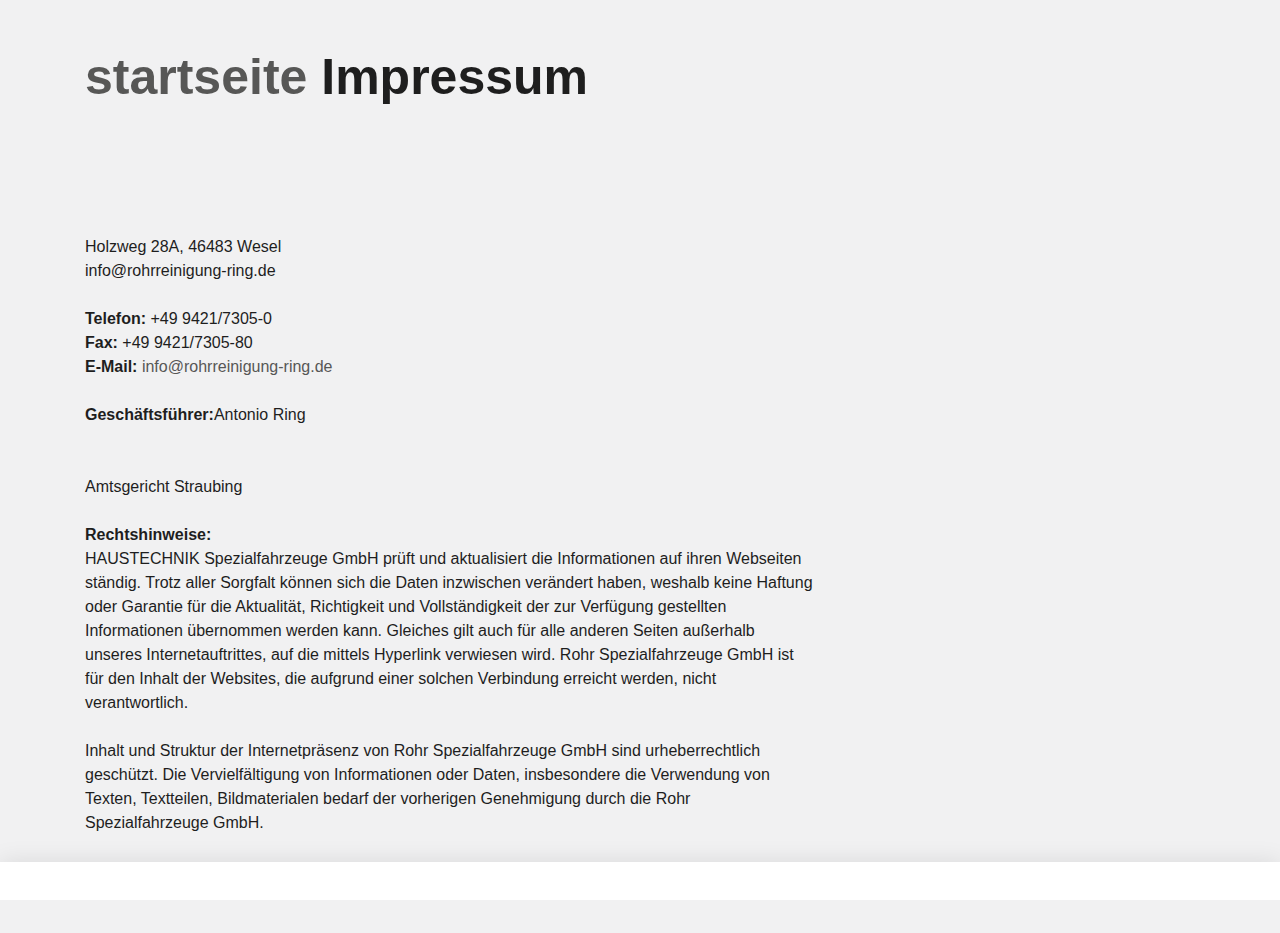
<file: impressum.html>
<!DOCTYPE html>
<!-- saved from url=(0051)https://www.rohr-spezialfahrzeuge.com/de/impressum/ -->
<html lang="de"><head><meta http-equiv="Content-Type" content="text/html; charset=UTF-8"><!--<base href="/">--><base href="."><title>Impressum - ROHR Spezialfahrzeuge</title><meta name="robots" content="index,follow,noodp"><meta name="content-language" content="de"><meta http-equiv="X-UA-Compatible" content="IE=EDGE"><meta name="og:type" content="website"><meta name="fb:app_id" content="1234567890"><meta name="robots" content="index,follow,noodp"><meta name="description" content="Die ROHR Spezialfahrzeuge GmbH aus Deutschland zählt zu den international führenden Herstellern im Bereich Kühlkofferfahrzeuge, Tankfahrzeuge, Flugfeldtankfahrzeuge und Militärtankfahrzeuge."><meta name="author" content="Rohr Spezialfahrzeuge"><meta property="og:title" content="Impressum"><meta property="og:site_name" content="ROHR Spezialfahrzeuge GmbH"><meta property="og:image" content="http://www.rohr-spezialfahrzeuge.com/facebook_og.png"><meta property="og:description" content="Die ROHR Spezialfahrzeuge GmbH aus Deutschland zählt zu den international führenden Herstellern im Bereich Kühlkofferfahrzeuge, Tankfahrzeuge, Flugfeldtankfahrzeuge und Militärtankfahrzeuge."><link rel="canonical" href="http://www.rohr-spezialfahrzeuge.com/de/impressum/"><meta name="viewport" content="width=device-width, initial-scale=1"><link rel="apple-touch-icon" sizes="180x180" href="https://www.rohr-spezialfahrzeuge.com/apple-touch-icon.png"><link rel="icon" type="image/png" href="https://www.rohr-spezialfahrzeuge.com/favicon-32x32.png" sizes="32x32"><link rel="icon" type="image/png" href="https://www.rohr-spezialfahrzeuge.com/favicon-16x16.png" sizes="16x16"><link rel="manifest" href="https://www.rohr-spezialfahrzeuge.com/manifest.json"><link rel="mask-icon" href="https://www.rohr-spezialfahrzeuge.com/safari-pinned-tab.svg" color="#d82022"><meta name="theme-color" content="#d82022"><link rel="stylesheet" href="Impressum - ROHR Spezialfahrzeuge_files/app.min.css"><style type="text/css" id="operaUserStyle"></style><link rel="modulepreload" as="script" crossorigin="" href="https://www.rohr-spezialfahrzeuge.com/fileadmin/build/assets/EventCountdown-c8544bce.js"><link rel="stylesheet" href="Impressum - ROHR Spezialfahrzeuge_files/EventCountdown.css">

 <style type="text/css">
@font-face {
  font-weight: 400;
  font-style:  normal;
  font-family: circular;

  src: url('chrome-extension://liecbddmkiiihnedobmlmillhodjkdmb/fonts/CircularXXWeb-Book.woff2') format('woff2');
}

@font-face {
  font-weight: 700;
  font-style:  normal;
  font-family: circular;

  src: url('chrome-extension://liecbddmkiiihnedobmlmillhodjkdmb/fonts/CircularXXWeb-Bold.woff2') format('woff2');
}</style><link rel="stylesheet" type="text/css" href="Impressum - ROHR Spezialfahrzeuge_files/676.5181.c.css"><link rel="stylesheet" type="text/css" href="Impressum - ROHR Spezialfahrzeuge_files/ui.e8db.c.css"><link rel="stylesheet" type="text/css" href="Impressum - ROHR Spezialfahrzeuge_files/233.362b.c.css"></head>
<!--[if IE 9]><body
class="ie9"><![endif]--><!--[if (gt IE 9)|!(IE)]><!--><body><!--<![endif]-->
<header id="h"> <nav id="mobile-menu" class="navbar navbar-mobile navbar-dark visible-md-down"><ul class="nav nav-stacked"><li class="nav-item has-sub"><a href="https://www.rohr-spezialfahrzeuge.com/de/kuehlfahrzeuge/" data-toggle="collapse" data-target="#collapse-7" role="button" aria-haspopup="true" aria-expanded="false" class="nav-link">Produkte<i class="icn icn-arrow_down"></i></a><div id="collapse-7" class="collapse"><ul class="nav nav-stacked text-xs-right"><li class="nav-item"><a href="https://www.rohr-spezialfahrzeuge.com/de/kuehlfahrzeuge/" class="nav-link">Kühlfahrzeuge</a></li><li class="nav-item"><a href="https://www.rohr-spezialfahrzeuge.com/de/strassentankfahrzeuge/" class="nav-link">Straßentankfahrzeuge</a></li><li class="nav-item"><a href="https://www.rohr-spezialfahrzeuge.com/de/flugfeldtankfahrzeuge/" class="nav-link">Flugfeldtankfahrzeuge</a></li><li class="nav-item"><a href="https://www.rohr-spezialfahrzeuge.com/de/militaertankfahrzeuge/" class="nav-link">Militärtankfahrzeuge</a></li></ul></div></li><li class="nav-item has-sub"><a href="https://www.rohr-spezialfahrzeuge.com/de/servicenetz/" data-toggle="collapse" data-target="#collapse-8" role="button" aria-haspopup="true" aria-expanded="false" class="nav-link">Service<i class="icn icn-arrow_down"></i></a><div id="collapse-8" class="collapse"><ul class="nav nav-stacked text-xs-right"><li class="nav-item"><a href="https://www.rohr-spezialfahrzeuge.com/de/servicenetz/" class="nav-link">Servicenetz</a></li><li class="nav-item"><a href="https://www.rohr-spezialfahrzeuge.com/de/kundendienst/" class="nav-link">Kundendienst</a></li><li class="nav-item"><a href="https://www.rohr-spezialfahrzeuge.com/de/ersatzteile/" class="nav-link">Ersatzteile</a></li><li class="nav-item"><a href="https://www.rohr-spezialfahrzeuge.com/de/reparatur/" class="nav-link">Reparatur</a></li><li class="nav-item"><a href="https://www.rohr-spezialfahrzeuge.com/de/fahrzeugsanierungen/" class="nav-link">Fahrzeugsanierungen</a></li></ul></div></li><li class="nav-item has-sub"><a href="https://www.rohr-spezialfahrzeuge.com/de/ueber-rohr/" data-toggle="collapse" data-target="#collapse-9" role="button" aria-haspopup="true" aria-expanded="false" class="nav-link">Unternehmen<i class="icn icn-arrow_down"></i></a><div id="collapse-9" class="collapse"><ul class="nav nav-stacked text-xs-right"><li class="nav-item"><a href="https://www.rohr-spezialfahrzeuge.com/de/ueber-rohr/" class="nav-link">Über ROHR</a></li><li class="nav-item"><a href="https://www.rohr-spezialfahrzeuge.com/de/b2b/" class="nav-link">B2B</a></li><li class="nav-item"><a href="https://www.rohr-spezialfahrzeuge.com/de/medien/" class="nav-link">Medien</a></li><li class="nav-item"><a href="https://www.rohr-spezialfahrzeuge.com/de/zertifikate/" class="nav-link">Zertifikate</a></li></ul></div></li>
  
 </nav></header><div id="site-content"><div class="page">
<a id="c9"></a><div class="container m-y-1"><div class="content-text "><div class="row"><div class="col-xs-12 col-md-10 col-xxl-8"><h2 class="no-border">
  <a href="index.html">startseite</a>
  
  Impressum</h2></div></div></div></div><div class="container slot-two-columns"><div class="row"><div class="col-xs-12 col-md-8">
<a id="c8"></a><div class="content-text m-b-1"><div class="row"><div class="col-sm-12"><p class="bodytext"><strong></strong><br>  <br> Holzweg 28A, 46483 Wesel<br> info@rohrreinigung-ring.de</p><p class="bodytext">&nbsp;</p><p class="bodytext"><strong>Telefon:</strong> +49 9421/7305-0<br> <strong>Fax:</strong> +49 9421/7305-80<br> <strong>E-Mail:</strong> <a href="mailto:info@rohr-spezialfahrzeuge.com">info@rohrreinigung-ring.de</a></p><p class="bodytext">&nbsp;</p><p class="bodytext"><strong>Geschäftsführer:</strong>Antonio Ring 
  
  
  
  <br> <strong></strong><br> <strong></strong> <br>  Amtsgericht Straubing<br> <br> <strong>Rechtshinweise:</strong><br> HAUSTECHNIK Spezialfahrzeuge GmbH prüft und aktualisiert die Informationen auf ihren Webseiten ständig. Trotz aller Sorgfalt können sich die Daten inzwischen verändert haben, weshalb keine Haftung oder Garantie für die Aktualität, Richtigkeit und Vollständigkeit der zur Verfügung gestellten Informationen übernommen werden kann. Gleiches gilt auch für alle anderen Seiten außerhalb unseres Internetauftrittes, auf die mittels Hyperlink verwiesen wird. Rohr Spezialfahrzeuge GmbH ist für den Inhalt der Websites, die aufgrund einer solchen Verbindung erreicht werden, nicht verantwortlich.<br> <br> Inhalt und Struktur der Internetpräsenz von Rohr Spezialfahrzeuge GmbH sind urheberrechtlich geschützt. Die Vervielfältigung von Informationen oder Daten, insbesondere die Verwendung von Texten, Textteilen, Bildmaterialen bedarf der vorherigen Genehmigung durch die Rohr Spezialfahrzeuge GmbH.<br> <br>   </p></div></div></div></div><div class="col-xs-12 col-md-4"></div></div></div></div></div>
  <script>var t3 = {
  id: 5,
  type: 0,
  lang: 0
};
window.cookieconsent_options = {
  message:"Wir möchten Ihnen den bestmöglichen Service bieten. Dazu speichern wir Informationen über Ihren Besuch in sogenannten Cookies. Durch die Nutzung dieser Webseite erklären Sie sich mit der Verwendung von Cookies einverstanden. <a href=/de/datenschutzerklaerung/>Datenschutzerklärung</a>",
  dismiss:"Verstanden!",
  learnMore:"Mehr Informationen",
  link:null,
  theme:null
};</script> <script type="module" src="./Impressum - ROHR Spezialfahrzeuge_files/app.min.js.téléchargé"></script><script></script><script src="./Impressum - ROHR Spezialfahrzeuge_files/banner.js.téléchargé" data-cookiefirst-key="1eafcaf3-7a5d-4e7d-9ab6-0aec67dd1686"></script> <div id="loom-companion-mv3" ext-id="liecbddmkiiihnedobmlmillhodjkdmb"><section id="shadow-host-companion"><template shadowrootmode="open"><div id="inner-shadow-companion"><div class="css-0" id="tooltip-mount-layer-companion"></div><style data-emotion="companion-global"></style><style data-emotion="companion" data-s=""></style><style>
            
    #inner-shadow-companion {
      font-size: 100%;
    }
    #inner-shadow-companion {
      font-family: circular, -apple-system, BlinkMacSystemFont, Segoe UI,
        sans-serif;
      color: var(--lns-color-body);
      
  font-size: var(--lns-fontSize-medium);
  line-height: var(--lns-lineHeight-medium);
;
      font-feature-settings: 'ss08' on;
    }

    #inner-shadow-companion *,
    #inner-shadow-companion *:before,
    #inner-shadow-companion *:after {
      box-sizing: border-box;
    }

    #inner-shadow-companion * {
      -webkit-font-smoothing: antialiased;
      -moz-osx-font-smoothing: grayscale;
      letter-spacing: calc(0.6px - 0.05em);
    }

    
    #inner-shadow-companion,
    .theme-light,
    [data-lens-theme="light"] {
      --lns-color-primary: var(--lns-themeLight-color-primary);--lns-color-primaryHover: var(--lns-themeLight-color-primaryHover);--lns-color-primaryActive: var(--lns-themeLight-color-primaryActive);--lns-color-body: var(--lns-themeLight-color-body);--lns-color-bodyDimmed: var(--lns-themeLight-color-bodyDimmed);--lns-color-background: var(--lns-themeLight-color-background);--lns-color-backgroundHover: var(--lns-themeLight-color-backgroundHover);--lns-color-backgroundActive: var(--lns-themeLight-color-backgroundActive);--lns-color-backgroundSecondary: var(--lns-themeLight-color-backgroundSecondary);--lns-color-backgroundSecondary2: var(--lns-themeLight-color-backgroundSecondary2);--lns-color-overlay: var(--lns-themeLight-color-overlay);--lns-color-border: var(--lns-themeLight-color-border);--lns-color-focusRing: var(--lns-themeLight-color-focusRing);--lns-color-record: var(--lns-themeLight-color-record);--lns-color-recordHover: var(--lns-themeLight-color-recordHover);--lns-color-recordActive: var(--lns-themeLight-color-recordActive);--lns-color-info: var(--lns-themeLight-color-info);--lns-color-success: var(--lns-themeLight-color-success);--lns-color-warning: var(--lns-themeLight-color-warning);--lns-color-danger: var(--lns-themeLight-color-danger);--lns-color-dangerHover: var(--lns-themeLight-color-dangerHover);--lns-color-dangerActive: var(--lns-themeLight-color-dangerActive);--lns-color-backdrop: var(--lns-themeLight-color-backdrop);--lns-color-backdropDark: var(--lns-themeLight-color-backdropDark);--lns-color-backdropTwilight: var(--lns-themeLight-color-backdropTwilight);--lns-color-disabledContent: var(--lns-themeLight-color-disabledContent);--lns-color-highlight: var(--lns-themeLight-color-highlight);--lns-color-disabledBackground: var(--lns-themeLight-color-disabledBackground);--lns-color-formFieldBorder: var(--lns-themeLight-color-formFieldBorder);--lns-color-formFieldBackground: var(--lns-themeLight-color-formFieldBackground);--lns-color-buttonBorder: var(--lns-themeLight-color-buttonBorder);--lns-color-upgrade: var(--lns-themeLight-color-upgrade);--lns-color-upgradeHover: var(--lns-themeLight-color-upgradeHover);--lns-color-upgradeActive: var(--lns-themeLight-color-upgradeActive);--lns-color-tabBackground: var(--lns-themeLight-color-tabBackground);--lns-color-discoveryBackground: var(--lns-themeLight-color-discoveryBackground);--lns-color-discoveryLightBackground: var(--lns-themeLight-color-discoveryLightBackground);--lns-color-discoveryTitle: var(--lns-themeLight-color-discoveryTitle);--lns-color-discoveryHighlight: var(--lns-themeLight-color-discoveryHighlight);
    }

    .theme-dark,
    [data-lens-theme="dark"] {
      --lns-color-primary: var(--lns-themeDark-color-primary);--lns-color-primaryHover: var(--lns-themeDark-color-primaryHover);--lns-color-primaryActive: var(--lns-themeDark-color-primaryActive);--lns-color-body: var(--lns-themeDark-color-body);--lns-color-bodyDimmed: var(--lns-themeDark-color-bodyDimmed);--lns-color-background: var(--lns-themeDark-color-background);--lns-color-backgroundHover: var(--lns-themeDark-color-backgroundHover);--lns-color-backgroundActive: var(--lns-themeDark-color-backgroundActive);--lns-color-backgroundSecondary: var(--lns-themeDark-color-backgroundSecondary);--lns-color-backgroundSecondary2: var(--lns-themeDark-color-backgroundSecondary2);--lns-color-overlay: var(--lns-themeDark-color-overlay);--lns-color-border: var(--lns-themeDark-color-border);--lns-color-focusRing: var(--lns-themeDark-color-focusRing);--lns-color-record: var(--lns-themeDark-color-record);--lns-color-recordHover: var(--lns-themeDark-color-recordHover);--lns-color-recordActive: var(--lns-themeDark-color-recordActive);--lns-color-info: var(--lns-themeDark-color-info);--lns-color-success: var(--lns-themeDark-color-success);--lns-color-warning: var(--lns-themeDark-color-warning);--lns-color-danger: var(--lns-themeDark-color-danger);--lns-color-dangerHover: var(--lns-themeDark-color-dangerHover);--lns-color-dangerActive: var(--lns-themeDark-color-dangerActive);--lns-color-backdrop: var(--lns-themeDark-color-backdrop);--lns-color-backdropDark: var(--lns-themeDark-color-backdropDark);--lns-color-backdropTwilight: var(--lns-themeDark-color-backdropTwilight);--lns-color-disabledContent: var(--lns-themeDark-color-disabledContent);--lns-color-highlight: var(--lns-themeDark-color-highlight);--lns-color-disabledBackground: var(--lns-themeDark-color-disabledBackground);--lns-color-formFieldBorder: var(--lns-themeDark-color-formFieldBorder);--lns-color-formFieldBackground: var(--lns-themeDark-color-formFieldBackground);--lns-color-buttonBorder: var(--lns-themeDark-color-buttonBorder);--lns-color-upgrade: var(--lns-themeDark-color-upgrade);--lns-color-upgradeHover: var(--lns-themeDark-color-upgradeHover);--lns-color-upgradeActive: var(--lns-themeDark-color-upgradeActive);--lns-color-tabBackground: var(--lns-themeDark-color-tabBackground);--lns-color-discoveryBackground: var(--lns-themeDark-color-discoveryBackground);--lns-color-discoveryLightBackground: var(--lns-themeDark-color-discoveryLightBackground);--lns-color-discoveryTitle: var(--lns-themeDark-color-discoveryTitle);--lns-color-discoveryHighlight: var(--lns-themeDark-color-discoveryHighlight);
    }
  

    
    #inner-shadow-companion {
      --lns-fontWeight-book:400;--lns-fontWeight-bold:700;--lns-unit:0.5rem;--lns-fontSize-small:calc(1.5 * var(--lns-unit, 8px));--lns-lineHeight-small:1.5;--lns-fontSize-body-sm:calc(1.5 * var(--lns-unit, 8px));--lns-lineHeight-body-sm:1.5;--lns-fontSize-medium:calc(1.75 * var(--lns-unit, 8px));--lns-lineHeight-medium:1.6;--lns-fontSize-body-md:calc(1.75 * var(--lns-unit, 8px));--lns-lineHeight-body-md:1.6;--lns-fontSize-large:calc(2.25 * var(--lns-unit, 8px));--lns-lineHeight-large:1.45;--lns-fontSize-body-lg:calc(2.25 * var(--lns-unit, 8px));--lns-lineHeight-body-lg:1.45;--lns-fontSize-xlarge:calc(3 * var(--lns-unit, 8px));--lns-lineHeight-xlarge:1.35;--lns-fontSize-heading-sm:calc(3 * var(--lns-unit, 8px));--lns-lineHeight-heading-sm:1.35;--lns-fontSize-xxlarge:calc(4 * var(--lns-unit, 8px));--lns-lineHeight-xxlarge:1.2;--lns-fontSize-heading-md:calc(4 * var(--lns-unit, 8px));--lns-lineHeight-heading-md:1.2;--lns-fontSize-xxxlarge:calc(6 * var(--lns-unit, 8px));--lns-lineHeight-xxxlarge:1.15;--lns-fontSize-heading-lg:calc(6 * var(--lns-unit, 8px));--lns-lineHeight-heading-lg:1.15;--lns-radius-medium:calc(1 * var(--lns-unit, 8px));--lns-radius-large:calc(2 * var(--lns-unit, 8px));--lns-radius-xlarge:calc(3 * var(--lns-unit, 8px));--lns-radius-full:calc(999 * var(--lns-unit, 8px));--lns-shadow-small:0 calc(0.5 * var(--lns-unit, 8px)) calc(1.25 * var(--lns-unit, 8px)) hsla(0, 0%, 0%, 0.05);--lns-shadow-medium:0 calc(0.5 * var(--lns-unit, 8px)) calc(1.25 * var(--lns-unit, 8px)) hsla(0, 0%, 0%, 0.1);--lns-shadow-large:0 calc(0.75 * var(--lns-unit, 8px)) calc(3 * var(--lns-unit, 8px)) hsla(0, 0%, 0%, 0.1);--lns-space-xsmall:calc(0.5 * var(--lns-unit, 8px));--lns-space-small:calc(1 * var(--lns-unit, 8px));--lns-space-medium:calc(2 * var(--lns-unit, 8px));--lns-space-large:calc(3 * var(--lns-unit, 8px));--lns-space-xlarge:calc(5 * var(--lns-unit, 8px));--lns-space-xxlarge:calc(8 * var(--lns-unit, 8px));--lns-formFieldBorderWidth:1px;--lns-formFieldBorderWidthFocus:2px;--lns-formFieldHeight:calc(4.5 * var(--lns-unit, 8px));--lns-formFieldRadius:calc(2.25 * var(--lns-unit, 8px));--lns-formFieldHorizontalPadding:calc(2 * var(--lns-unit, 8px));--lns-formFieldBorderShadow:
    inset 0 0 0 var(--lns-formFieldBorderWidth) var(--lns-color-formFieldBorder)
  ;--lns-formFieldBorderShadowFocus:
    inset 0 0 0 var(--lns-formFieldBorderWidthFocus) var(--lns-color-blurple),
    0 0 0 var(--lns-formFieldBorderWidthFocus) var(--lns-color-focusRing)
  ;--lns-color-red:hsla(11,80%,45%,1);--lns-color-blurpleLight:hsla(240,83.3%,95.3%,1);--lns-color-blurpleMedium:hsla(242,81%,87.6%,1);--lns-color-blurple:hsla(242,88.4%,66.3%,1);--lns-color-blurpleDark:hsla(242,87.6%,62%,1);--lns-color-blurpleStrong:hsla(252,46%,33%,1);--lns-color-offWhite:hsla(45,36.4%,95.7%,1);--lns-color-blueLight:hsla(206,58.3%,85.9%,1);--lns-color-blue:hsla(206,100%,73.3%,1);--lns-color-blueDark:hsla(206,29.5%,33.9%,1);--lns-color-orangeLight:hsla(6,100%,89.6%,1);--lns-color-orange:hsla(11,100%,62.2%,1);--lns-color-orangeDark:hsla(11,79.9%,64.9%,1);--lns-color-tealLight:hsla(180,20%,67.6%,1);--lns-color-teal:hsla(180,51.4%,51.6%,1);--lns-color-tealDark:hsla(180,16.2%,22.9%,1);--lns-color-yellowLight:hsla(39,100%,87.8%,1);--lns-color-yellow:hsla(50,100%,57.3%,1);--lns-color-yellowDark:hsla(39,100%,68%,1);--lns-color-grey8:hsla(0,0%,13%,1);--lns-color-grey7:hsla(246,16%,26%,1);--lns-color-grey6:hsla(252,13%,46%,1);--lns-color-grey5:hsla(240,7%,62%,1);--lns-color-grey4:hsla(259,12%,75%,1);--lns-color-grey3:hsla(260,11%,85%,1);--lns-color-grey2:hsla(260,11%,95%,1);--lns-color-grey1:hsla(240,7%,97%,1);--lns-color-white:hsla(0,0%,100%,1);--lns-themeLight-color-primary:hsla(242,88.4%,66.3%,1);--lns-themeLight-color-primaryHover:hsla(242,88.4%,56.3%,1);--lns-themeLight-color-primaryActive:hsla(242,88.4%,45.3%,1);--lns-themeLight-color-body:hsla(0,0%,13%,1);--lns-themeLight-color-bodyDimmed:hsla(252,13%,46%,1);--lns-themeLight-color-background:hsla(0,0%,100%,1);--lns-themeLight-color-backgroundHover:hsla(246,16%,26%,0.1);--lns-themeLight-color-backgroundActive:hsla(246,16%,26%,0.3);--lns-themeLight-color-backgroundSecondary:hsla(246,16%,26%,0.04);--lns-themeLight-color-backgroundSecondary2:hsla(45,34%,78%,0.2);--lns-themeLight-color-overlay:hsla(0,0%,100%,1);--lns-themeLight-color-border:hsla(252,13%,46%,0.2);--lns-themeLight-color-focusRing:hsla(242,88.4%,66.3%,0.5);--lns-themeLight-color-record:hsla(11,100%,62.2%,1);--lns-themeLight-color-recordHover:hsla(11,100%,52.2%,1);--lns-themeLight-color-recordActive:hsla(11,100%,42.2%,1);--lns-themeLight-color-info:hsla(206,100%,73.3%,1);--lns-themeLight-color-success:hsla(180,51.4%,51.6%,1);--lns-themeLight-color-warning:hsla(39,100%,68%,1);--lns-themeLight-color-danger:hsla(11,80%,45%,1);--lns-themeLight-color-dangerHover:hsla(11,80%,38%,1);--lns-themeLight-color-dangerActive:hsla(11,80%,31%,1);--lns-themeLight-color-backdrop:hsla(0,0%,13%,0.5);--lns-themeLight-color-backdropDark:hsla(0,0%,13%,0.9);--lns-themeLight-color-backdropTwilight:hsla(245,44.8%,46.9%,0.8);--lns-themeLight-color-disabledContent:hsla(240,7%,62%,1);--lns-themeLight-color-highlight:hsla(240,83.3%,66.3%,0.15);--lns-themeLight-color-disabledBackground:hsla(260,11%,95%,1);--lns-themeLight-color-formFieldBorder:hsla(260,11%,85%,1);--lns-themeLight-color-formFieldBackground:hsla(0,0%,100%,1);--lns-themeLight-color-buttonBorder:hsla(252,13%,46%,0.25);--lns-themeLight-color-upgrade:hsla(206,100%,93%,1);--lns-themeLight-color-upgradeHover:hsla(206,100%,85%,1);--lns-themeLight-color-upgradeActive:hsla(206,100%,77%,1);--lns-themeLight-color-tabBackground:hsla(252,13%,46%,0.15);--lns-themeLight-color-discoveryBackground:hsla(206,100%,93%,1);--lns-themeLight-color-discoveryLightBackground:hsla(206,100%,97%,1);--lns-themeLight-color-discoveryTitle:hsla(0,0%,13%,1);--lns-themeLight-color-discoveryHighlight:hsla(206,100%,77%,0.3);--lns-themeDark-color-primary:hsla(242,87%,73%,1);--lns-themeDark-color-primaryHover:hsla(242,88.4%,56.3%,1);--lns-themeDark-color-primaryActive:hsla(242,88.4%,45.3%,1);--lns-themeDark-color-body:hsla(240,7%,97%,1);--lns-themeDark-color-bodyDimmed:hsla(240,7%,62%,1);--lns-themeDark-color-background:hsla(0,0%,13%,1);--lns-themeDark-color-backgroundHover:hsla(0,0%,100%,0.1);--lns-themeDark-color-backgroundActive:hsla(0,0%,100%,0.2);--lns-themeDark-color-backgroundSecondary:hsla(0,0%,100%,0.04);--lns-themeDark-color-backgroundSecondary2:hsla(45,13%,44%,0.2);--lns-themeDark-color-overlay:hsla(0,0%,20%,1);--lns-themeDark-color-border:hsla(259,12%,75%,0.2);--lns-themeDark-color-focusRing:hsla(242,88.4%,66.3%,0.5);--lns-themeDark-color-record:hsla(11,100%,62.2%,1);--lns-themeDark-color-recordHover:hsla(11,100%,52.2%,1);--lns-themeDark-color-recordActive:hsla(11,100%,42.2%,1);--lns-themeDark-color-info:hsla(206,100%,73.3%,1);--lns-themeDark-color-success:hsla(180,51.4%,51.6%,1);--lns-themeDark-color-warning:hsla(39,100%,68%,1);--lns-themeDark-color-danger:hsla(11,80%,45%,1);--lns-themeDark-color-dangerHover:hsla(11,80%,38%,1);--lns-themeDark-color-dangerActive:hsla(11,80%,31%,1);--lns-themeDark-color-backdrop:hsla(0,0%,13%,0.5);--lns-themeDark-color-backdropDark:hsla(0,0%,13%,0.9);--lns-themeDark-color-backdropTwilight:hsla(245,44.8%,46.9%,0.8);--lns-themeDark-color-disabledContent:hsla(240,7%,62%,1);--lns-themeDark-color-highlight:hsla(240,83.3%,66.3%,0.15);--lns-themeDark-color-disabledBackground:hsla(252,13%,23%,1);--lns-themeDark-color-formFieldBorder:hsla(252,13%,46%,1);--lns-themeDark-color-formFieldBackground:hsla(0,0%,13%,1);--lns-themeDark-color-buttonBorder:hsla(0,0%,100%,0.25);--lns-themeDark-color-upgrade:hsla(206,92%,81%,1);--lns-themeDark-color-upgradeHover:hsla(206,92%,74%,1);--lns-themeDark-color-upgradeActive:hsla(206,92%,67%,1);--lns-themeDark-color-tabBackground:hsla(0,0%,100%,0.15);--lns-themeDark-color-discoveryBackground:hsla(206,92%,81%,1);--lns-themeDark-color-discoveryLightBackground:hsla(0,0%,13%,1);--lns-themeDark-color-discoveryTitle:hsla(206,100%,73.3%,1);--lns-themeDark-color-discoveryHighlight:hsla(206,100%,77%,0.3);
    }
  

    .c\:red{color:var(--lns-color-red)}.c\:blurpleLight{color:var(--lns-color-blurpleLight)}.c\:blurpleMedium{color:var(--lns-color-blurpleMedium)}.c\:blurple{color:var(--lns-color-blurple)}.c\:blurpleDark{color:var(--lns-color-blurpleDark)}.c\:blurpleStrong{color:var(--lns-color-blurpleStrong)}.c\:offWhite{color:var(--lns-color-offWhite)}.c\:blueLight{color:var(--lns-color-blueLight)}.c\:blue{color:var(--lns-color-blue)}.c\:blueDark{color:var(--lns-color-blueDark)}.c\:orangeLight{color:var(--lns-color-orangeLight)}.c\:orange{color:var(--lns-color-orange)}.c\:orangeDark{color:var(--lns-color-orangeDark)}.c\:tealLight{color:var(--lns-color-tealLight)}.c\:teal{color:var(--lns-color-teal)}.c\:tealDark{color:var(--lns-color-tealDark)}.c\:yellowLight{color:var(--lns-color-yellowLight)}.c\:yellow{color:var(--lns-color-yellow)}.c\:yellowDark{color:var(--lns-color-yellowDark)}.c\:grey8{color:var(--lns-color-grey8)}.c\:grey7{color:var(--lns-color-grey7)}.c\:grey6{color:var(--lns-color-grey6)}.c\:grey5{color:var(--lns-color-grey5)}.c\:grey4{color:var(--lns-color-grey4)}.c\:grey3{color:var(--lns-color-grey3)}.c\:grey2{color:var(--lns-color-grey2)}.c\:grey1{color:var(--lns-color-grey1)}.c\:white{color:var(--lns-color-white)}.c\:primary{color:var(--lns-color-primary)}.c\:primaryHover{color:var(--lns-color-primaryHover)}.c\:primaryActive{color:var(--lns-color-primaryActive)}.c\:body{color:var(--lns-color-body)}.c\:bodyDimmed{color:var(--lns-color-bodyDimmed)}.c\:background{color:var(--lns-color-background)}.c\:backgroundHover{color:var(--lns-color-backgroundHover)}.c\:backgroundActive{color:var(--lns-color-backgroundActive)}.c\:backgroundSecondary{color:var(--lns-color-backgroundSecondary)}.c\:backgroundSecondary2{color:var(--lns-color-backgroundSecondary2)}.c\:overlay{color:var(--lns-color-overlay)}.c\:border{color:var(--lns-color-border)}.c\:focusRing{color:var(--lns-color-focusRing)}.c\:record{color:var(--lns-color-record)}.c\:recordHover{color:var(--lns-color-recordHover)}.c\:recordActive{color:var(--lns-color-recordActive)}.c\:info{color:var(--lns-color-info)}.c\:success{color:var(--lns-color-success)}.c\:warning{color:var(--lns-color-warning)}.c\:danger{color:var(--lns-color-danger)}.c\:dangerHover{color:var(--lns-color-dangerHover)}.c\:dangerActive{color:var(--lns-color-dangerActive)}.c\:backdrop{color:var(--lns-color-backdrop)}.c\:backdropDark{color:var(--lns-color-backdropDark)}.c\:backdropTwilight{color:var(--lns-color-backdropTwilight)}.c\:disabledContent{color:var(--lns-color-disabledContent)}.c\:highlight{color:var(--lns-color-highlight)}.c\:disabledBackground{color:var(--lns-color-disabledBackground)}.c\:formFieldBorder{color:var(--lns-color-formFieldBorder)}.c\:formFieldBackground{color:var(--lns-color-formFieldBackground)}.c\:buttonBorder{color:var(--lns-color-buttonBorder)}.c\:upgrade{color:var(--lns-color-upgrade)}.c\:upgradeHover{color:var(--lns-color-upgradeHover)}.c\:upgradeActive{color:var(--lns-color-upgradeActive)}.c\:tabBackground{color:var(--lns-color-tabBackground)}.c\:discoveryBackground{color:var(--lns-color-discoveryBackground)}.c\:discoveryLightBackground{color:var(--lns-color-discoveryLightBackground)}.c\:discoveryTitle{color:var(--lns-color-discoveryTitle)}.c\:discoveryHighlight{color:var(--lns-color-discoveryHighlight)}.shadow\:small{box-shadow:var(--lns-shadow-small)}.shadow\:medium{box-shadow:var(--lns-shadow-medium)}.shadow\:large{box-shadow:var(--lns-shadow-large)}.radius\:medium{border-radius:var(--lns-radius-medium)}.radius\:large{border-radius:var(--lns-radius-large)}.radius\:xlarge{border-radius:var(--lns-radius-xlarge)}.radius\:full{border-radius:var(--lns-radius-full)}.bgc\:red{background-color:var(--lns-color-red)}.bgc\:blurpleLight{background-color:var(--lns-color-blurpleLight)}.bgc\:blurpleMedium{background-color:var(--lns-color-blurpleMedium)}.bgc\:blurple{background-color:var(--lns-color-blurple)}.bgc\:blurpleDark{background-color:var(--lns-color-blurpleDark)}.bgc\:blurpleStrong{background-color:var(--lns-color-blurpleStrong)}.bgc\:offWhite{background-color:var(--lns-color-offWhite)}.bgc\:blueLight{background-color:var(--lns-color-blueLight)}.bgc\:blue{background-color:var(--lns-color-blue)}.bgc\:blueDark{background-color:var(--lns-color-blueDark)}.bgc\:orangeLight{background-color:var(--lns-color-orangeLight)}.bgc\:orange{background-color:var(--lns-color-orange)}.bgc\:orangeDark{background-color:var(--lns-color-orangeDark)}.bgc\:tealLight{background-color:var(--lns-color-tealLight)}.bgc\:teal{background-color:var(--lns-color-teal)}.bgc\:tealDark{background-color:var(--lns-color-tealDark)}.bgc\:yellowLight{background-color:var(--lns-color-yellowLight)}.bgc\:yellow{background-color:var(--lns-color-yellow)}.bgc\:yellowDark{background-color:var(--lns-color-yellowDark)}.bgc\:grey8{background-color:var(--lns-color-grey8)}.bgc\:grey7{background-color:var(--lns-color-grey7)}.bgc\:grey6{background-color:var(--lns-color-grey6)}.bgc\:grey5{background-color:var(--lns-color-grey5)}.bgc\:grey4{background-color:var(--lns-color-grey4)}.bgc\:grey3{background-color:var(--lns-color-grey3)}.bgc\:grey2{background-color:var(--lns-color-grey2)}.bgc\:grey1{background-color:var(--lns-color-grey1)}.bgc\:white{background-color:var(--lns-color-white)}.bgc\:primary{background-color:var(--lns-color-primary)}.bgc\:primaryHover{background-color:var(--lns-color-primaryHover)}.bgc\:primaryActive{background-color:var(--lns-color-primaryActive)}.bgc\:body{background-color:var(--lns-color-body)}.bgc\:bodyDimmed{background-color:var(--lns-color-bodyDimmed)}.bgc\:background{background-color:var(--lns-color-background)}.bgc\:backgroundHover{background-color:var(--lns-color-backgroundHover)}.bgc\:backgroundActive{background-color:var(--lns-color-backgroundActive)}.bgc\:backgroundSecondary{background-color:var(--lns-color-backgroundSecondary)}.bgc\:backgroundSecondary2{background-color:var(--lns-color-backgroundSecondary2)}.bgc\:overlay{background-color:var(--lns-color-overlay)}.bgc\:border{background-color:var(--lns-color-border)}.bgc\:focusRing{background-color:var(--lns-color-focusRing)}.bgc\:record{background-color:var(--lns-color-record)}.bgc\:recordHover{background-color:var(--lns-color-recordHover)}.bgc\:recordActive{background-color:var(--lns-color-recordActive)}.bgc\:info{background-color:var(--lns-color-info)}.bgc\:success{background-color:var(--lns-color-success)}.bgc\:warning{background-color:var(--lns-color-warning)}.bgc\:danger{background-color:var(--lns-color-danger)}.bgc\:dangerHover{background-color:var(--lns-color-dangerHover)}.bgc\:dangerActive{background-color:var(--lns-color-dangerActive)}.bgc\:backdrop{background-color:var(--lns-color-backdrop)}.bgc\:backdropDark{background-color:var(--lns-color-backdropDark)}.bgc\:backdropTwilight{background-color:var(--lns-color-backdropTwilight)}.bgc\:disabledContent{background-color:var(--lns-color-disabledContent)}.bgc\:highlight{background-color:var(--lns-color-highlight)}.bgc\:disabledBackground{background-color:var(--lns-color-disabledBackground)}.bgc\:formFieldBorder{background-color:var(--lns-color-formFieldBorder)}.bgc\:formFieldBackground{background-color:var(--lns-color-formFieldBackground)}.bgc\:buttonBorder{background-color:var(--lns-color-buttonBorder)}.bgc\:upgrade{background-color:var(--lns-color-upgrade)}.bgc\:upgradeHover{background-color:var(--lns-color-upgradeHover)}.bgc\:upgradeActive{background-color:var(--lns-color-upgradeActive)}.bgc\:tabBackground{background-color:var(--lns-color-tabBackground)}.bgc\:discoveryBackground{background-color:var(--lns-color-discoveryBackground)}.bgc\:discoveryLightBackground{background-color:var(--lns-color-discoveryLightBackground)}.bgc\:discoveryTitle{background-color:var(--lns-color-discoveryTitle)}.bgc\:discoveryHighlight{background-color:var(--lns-color-discoveryHighlight)}.m\:0{margin:0}.m\:auto{margin:auto}.m\:xsmall{margin:var(--lns-space-xsmall)}.m\:small{margin:var(--lns-space-small)}.m\:medium{margin:var(--lns-space-medium)}.m\:large{margin:var(--lns-space-large)}.m\:xlarge{margin:var(--lns-space-xlarge)}.m\:xxlarge{margin:var(--lns-space-xxlarge)}.mt\:0{margin-top:0}.mt\:auto{margin-top:auto}.mt\:xsmall{margin-top:var(--lns-space-xsmall)}.mt\:small{margin-top:var(--lns-space-small)}.mt\:medium{margin-top:var(--lns-space-medium)}.mt\:large{margin-top:var(--lns-space-large)}.mt\:xlarge{margin-top:var(--lns-space-xlarge)}.mt\:xxlarge{margin-top:var(--lns-space-xxlarge)}.mb\:0{margin-bottom:0}.mb\:auto{margin-bottom:auto}.mb\:xsmall{margin-bottom:var(--lns-space-xsmall)}.mb\:small{margin-bottom:var(--lns-space-small)}.mb\:medium{margin-bottom:var(--lns-space-medium)}.mb\:large{margin-bottom:var(--lns-space-large)}.mb\:xlarge{margin-bottom:var(--lns-space-xlarge)}.mb\:xxlarge{margin-bottom:var(--lns-space-xxlarge)}.ml\:0{margin-left:0}.ml\:auto{margin-left:auto}.ml\:xsmall{margin-left:var(--lns-space-xsmall)}.ml\:small{margin-left:var(--lns-space-small)}.ml\:medium{margin-left:var(--lns-space-medium)}.ml\:large{margin-left:var(--lns-space-large)}.ml\:xlarge{margin-left:var(--lns-space-xlarge)}.ml\:xxlarge{margin-left:var(--lns-space-xxlarge)}.mr\:0{margin-right:0}.mr\:auto{margin-right:auto}.mr\:xsmall{margin-right:var(--lns-space-xsmall)}.mr\:small{margin-right:var(--lns-space-small)}.mr\:medium{margin-right:var(--lns-space-medium)}.mr\:large{margin-right:var(--lns-space-large)}.mr\:xlarge{margin-right:var(--lns-space-xlarge)}.mr\:xxlarge{margin-right:var(--lns-space-xxlarge)}.mx\:0{margin-left:0;margin-right:0}.mx\:auto{margin-left:auto;margin-right:auto}.mx\:xsmall{margin-left:var(--lns-space-xsmall);margin-right:var(--lns-space-xsmall)}.mx\:small{margin-left:var(--lns-space-small);margin-right:var(--lns-space-small)}.mx\:medium{margin-left:var(--lns-space-medium);margin-right:var(--lns-space-medium)}.mx\:large{margin-left:var(--lns-space-large);margin-right:var(--lns-space-large)}.mx\:xlarge{margin-left:var(--lns-space-xlarge);margin-right:var(--lns-space-xlarge)}.mx\:xxlarge{margin-left:var(--lns-space-xxlarge);margin-right:var(--lns-space-xxlarge)}.my\:0{margin-top:0;margin-bottom:0}.my\:auto{margin-top:auto;margin-bottom:auto}.my\:xsmall{margin-top:var(--lns-space-xsmall);margin-bottom:var(--lns-space-xsmall)}.my\:small{margin-top:var(--lns-space-small);margin-bottom:var(--lns-space-small)}.my\:medium{margin-top:var(--lns-space-medium);margin-bottom:var(--lns-space-medium)}.my\:large{margin-top:var(--lns-space-large);margin-bottom:var(--lns-space-large)}.my\:xlarge{margin-top:var(--lns-space-xlarge);margin-bottom:var(--lns-space-xlarge)}.my\:xxlarge{margin-top:var(--lns-space-xxlarge);margin-bottom:var(--lns-space-xxlarge)}.p\:0{padding:0}.p\:xsmall{padding:var(--lns-space-xsmall)}.p\:small{padding:var(--lns-space-small)}.p\:medium{padding:var(--lns-space-medium)}.p\:large{padding:var(--lns-space-large)}.p\:xlarge{padding:var(--lns-space-xlarge)}.p\:xxlarge{padding:var(--lns-space-xxlarge)}.pt\:0{padding-top:0}.pt\:xsmall{padding-top:var(--lns-space-xsmall)}.pt\:small{padding-top:var(--lns-space-small)}.pt\:medium{padding-top:var(--lns-space-medium)}.pt\:large{padding-top:var(--lns-space-large)}.pt\:xlarge{padding-top:var(--lns-space-xlarge)}.pt\:xxlarge{padding-top:var(--lns-space-xxlarge)}.pb\:0{padding-bottom:0}.pb\:xsmall{padding-bottom:var(--lns-space-xsmall)}.pb\:small{padding-bottom:var(--lns-space-small)}.pb\:medium{padding-bottom:var(--lns-space-medium)}.pb\:large{padding-bottom:var(--lns-space-large)}.pb\:xlarge{padding-bottom:var(--lns-space-xlarge)}.pb\:xxlarge{padding-bottom:var(--lns-space-xxlarge)}.pl\:0{padding-left:0}.pl\:xsmall{padding-left:var(--lns-space-xsmall)}.pl\:small{padding-left:var(--lns-space-small)}.pl\:medium{padding-left:var(--lns-space-medium)}.pl\:large{padding-left:var(--lns-space-large)}.pl\:xlarge{padding-left:var(--lns-space-xlarge)}.pl\:xxlarge{padding-left:var(--lns-space-xxlarge)}.pr\:0{padding-right:0}.pr\:xsmall{padding-right:var(--lns-space-xsmall)}.pr\:small{padding-right:var(--lns-space-small)}.pr\:medium{padding-right:var(--lns-space-medium)}.pr\:large{padding-right:var(--lns-space-large)}.pr\:xlarge{padding-right:var(--lns-space-xlarge)}.pr\:xxlarge{padding-right:var(--lns-space-xxlarge)}.px\:0{padding-left:0;padding-right:0}.px\:xsmall{padding-left:var(--lns-space-xsmall);padding-right:var(--lns-space-xsmall)}.px\:small{padding-left:var(--lns-space-small);padding-right:var(--lns-space-small)}.px\:medium{padding-left:var(--lns-space-medium);padding-right:var(--lns-space-medium)}.px\:large{padding-left:var(--lns-space-large);padding-right:var(--lns-space-large)}.px\:xlarge{padding-left:var(--lns-space-xlarge);padding-right:var(--lns-space-xlarge)}.px\:xxlarge{padding-left:var(--lns-space-xxlarge);padding-right:var(--lns-space-xxlarge)}.py\:0{padding-top:0;padding-bottom:0}.py\:xsmall{padding-top:var(--lns-space-xsmall);padding-bottom:var(--lns-space-xsmall)}.py\:small{padding-top:var(--lns-space-small);padding-bottom:var(--lns-space-small)}.py\:medium{padding-top:var(--lns-space-medium);padding-bottom:var(--lns-space-medium)}.py\:large{padding-top:var(--lns-space-large);padding-bottom:var(--lns-space-large)}.py\:xlarge{padding-top:var(--lns-space-xlarge);padding-bottom:var(--lns-space-xlarge)}.py\:xxlarge{padding-top:var(--lns-space-xxlarge);padding-bottom:var(--lns-space-xxlarge)}.text\:small{font-size:var(--lns-fontSize-small);line-height:var(--lns-lineHeight-small)}.text\:body-sm{font-size:var(--lns-fontSize-body-sm);line-height:var(--lns-lineHeight-body-sm)}.text\:medium{font-size:var(--lns-fontSize-medium);line-height:var(--lns-lineHeight-medium)}.text\:body-md{font-size:var(--lns-fontSize-body-md);line-height:var(--lns-lineHeight-body-md)}.text\:large{font-size:var(--lns-fontSize-large);line-height:var(--lns-lineHeight-large)}.text\:body-lg{font-size:var(--lns-fontSize-body-lg);line-height:var(--lns-lineHeight-body-lg)}.text\:xlarge{font-size:var(--lns-fontSize-xlarge);line-height:var(--lns-lineHeight-xlarge)}.text\:heading-sm{font-size:var(--lns-fontSize-heading-sm);line-height:var(--lns-lineHeight-heading-sm)}.text\:xxlarge{font-size:var(--lns-fontSize-xxlarge);line-height:var(--lns-lineHeight-xxlarge)}.text\:heading-md{font-size:var(--lns-fontSize-heading-md);line-height:var(--lns-lineHeight-heading-md)}.text\:xxxlarge{font-size:var(--lns-fontSize-xxxlarge);line-height:var(--lns-lineHeight-xxxlarge)}.text\:heading-lg{font-size:var(--lns-fontSize-heading-lg);line-height:var(--lns-lineHeight-heading-lg)}.weight\:book{font-weight:var(--lns-fontWeight-book)}.weight\:bold{font-weight:var(--lns-fontWeight-bold)}.text\:body{font-size:var(--lns-fontSize-body-md);line-height:var(--lns-lineHeight-body-md);font-weight:var(--lns-fontWeight-book)}.text\:title{font-size:var(--lns-fontSize-body-lg);line-height:var(--lns-lineHeight-body-lg);font-weight:var(--lns-fontWeight-bold)}.text\:mainTitle{font-size:var(--lns-fontSize-heading-md);line-height:var(--lns-lineHeight-heading-md);font-weight:var(--lns-fontWeight-bold)}.text\:left{text-align:left}.text\:right{text-align:right}.text\:center{text-align:center}.border{border:1px solid var(--lns-color-border)}.borderTop{border-top:1px solid var(--lns-color-border)}.borderBottom{border-bottom:1px solid var(--lns-color-border)}.borderLeft{border-left:1px solid var(--lns-color-border)}.borderRight{border-right:1px solid var(--lns-color-border)}.inline{display:inline}.block{display:block}.flex{display:flex}.inlineBlock{display:inline-block}.inlineFlex{display:inline-flex}.none{display:none}.flexWrap{flex-wrap:wrap}.flexDirection\:column{flex-direction:column}.flexDirection\:row{flex-direction:row}.items\:stretch{align-items:stretch}.items\:center{align-items:center}.items\:baseline{align-items:baseline}.items\:flexStart{align-items:flex-start}.items\:flexEnd{align-items:flex-end}.items\:selfStart{align-items:self-start}.items\:selfEnd{align-items:self-end}.justify\:flexStart{justify-content:flex-start}.justify\:flexEnd{justify-content:flex-end}.justify\:center{justify-content:center}.justify\:spaceBetween{justify-content:space-between}.justify\:spaceAround{justify-content:space-around}.justify\:spaceEvenly{justify-content:space-evenly}.grow\:0{flex-grow:0}.grow\:1{flex-grow:1}.shrink\:0{flex-shrink:0}.shrink\:1{flex-shrink:1}.self\:auto{align-self:auto}.self\:flexStart{align-self:flex-start}.self\:flexEnd{align-self:flex-end}.self\:center{align-self:center}.self\:baseline{align-self:baseline}.self\:stretch{align-self:stretch}.overflow\:hidden{overflow:hidden}.overflow\:auto{overflow:auto}.relative{position:relative}.absolute{position:absolute}.sticky{position:sticky}.fixed{position:fixed}.top\:0{top:0}.top\:auto{top:auto}.top\:xsmall{top:var(--lns-space-xsmall)}.top\:small{top:var(--lns-space-small)}.top\:medium{top:var(--lns-space-medium)}.top\:large{top:var(--lns-space-large)}.top\:xlarge{top:var(--lns-space-xlarge)}.top\:xxlarge{top:var(--lns-space-xxlarge)}.bottom\:0{bottom:0}.bottom\:auto{bottom:auto}.bottom\:xsmall{bottom:var(--lns-space-xsmall)}.bottom\:small{bottom:var(--lns-space-small)}.bottom\:medium{bottom:var(--lns-space-medium)}.bottom\:large{bottom:var(--lns-space-large)}.bottom\:xlarge{bottom:var(--lns-space-xlarge)}.bottom\:xxlarge{bottom:var(--lns-space-xxlarge)}.left\:0{left:0}.left\:auto{left:auto}.left\:xsmall{left:var(--lns-space-xsmall)}.left\:small{left:var(--lns-space-small)}.left\:medium{left:var(--lns-space-medium)}.left\:large{left:var(--lns-space-large)}.left\:xlarge{left:var(--lns-space-xlarge)}.left\:xxlarge{left:var(--lns-space-xxlarge)}.right\:0{right:0}.right\:auto{right:auto}.right\:xsmall{right:var(--lns-space-xsmall)}.right\:small{right:var(--lns-space-small)}.right\:medium{right:var(--lns-space-medium)}.right\:large{right:var(--lns-space-large)}.right\:xlarge{right:var(--lns-space-xlarge)}.right\:xxlarge{right:var(--lns-space-xxlarge)}.width\:auto{width:auto}.width\:full{width:100%}.width\:0{width:0}.minWidth\:0{min-width:0}.height\:auto{height:auto}.height\:full{height:100%}.height\:0{height:0}.ellipsis{overflow:hidden;text-overflow:ellipsis;white-space:nowrap}.srOnly{position:absolute;width:1px;height:1px;padding:0;margin:-1px;overflow:hidden;clip:rect(0, 0, 0, 0);white-space:nowrap;border-width:0}@media(min-width:31em){.xs-c\:red{color:var(--lns-color-red)}.xs-c\:blurpleLight{color:var(--lns-color-blurpleLight)}.xs-c\:blurpleMedium{color:var(--lns-color-blurpleMedium)}.xs-c\:blurple{color:var(--lns-color-blurple)}.xs-c\:blurpleDark{color:var(--lns-color-blurpleDark)}.xs-c\:blurpleStrong{color:var(--lns-color-blurpleStrong)}.xs-c\:offWhite{color:var(--lns-color-offWhite)}.xs-c\:blueLight{color:var(--lns-color-blueLight)}.xs-c\:blue{color:var(--lns-color-blue)}.xs-c\:blueDark{color:var(--lns-color-blueDark)}.xs-c\:orangeLight{color:var(--lns-color-orangeLight)}.xs-c\:orange{color:var(--lns-color-orange)}.xs-c\:orangeDark{color:var(--lns-color-orangeDark)}.xs-c\:tealLight{color:var(--lns-color-tealLight)}.xs-c\:teal{color:var(--lns-color-teal)}.xs-c\:tealDark{color:var(--lns-color-tealDark)}.xs-c\:yellowLight{color:var(--lns-color-yellowLight)}.xs-c\:yellow{color:var(--lns-color-yellow)}.xs-c\:yellowDark{color:var(--lns-color-yellowDark)}.xs-c\:grey8{color:var(--lns-color-grey8)}.xs-c\:grey7{color:var(--lns-color-grey7)}.xs-c\:grey6{color:var(--lns-color-grey6)}.xs-c\:grey5{color:var(--lns-color-grey5)}.xs-c\:grey4{color:var(--lns-color-grey4)}.xs-c\:grey3{color:var(--lns-color-grey3)}.xs-c\:grey2{color:var(--lns-color-grey2)}.xs-c\:grey1{color:var(--lns-color-grey1)}.xs-c\:white{color:var(--lns-color-white)}.xs-c\:primary{color:var(--lns-color-primary)}.xs-c\:primaryHover{color:var(--lns-color-primaryHover)}.xs-c\:primaryActive{color:var(--lns-color-primaryActive)}.xs-c\:body{color:var(--lns-color-body)}.xs-c\:bodyDimmed{color:var(--lns-color-bodyDimmed)}.xs-c\:background{color:var(--lns-color-background)}.xs-c\:backgroundHover{color:var(--lns-color-backgroundHover)}.xs-c\:backgroundActive{color:var(--lns-color-backgroundActive)}.xs-c\:backgroundSecondary{color:var(--lns-color-backgroundSecondary)}.xs-c\:backgroundSecondary2{color:var(--lns-color-backgroundSecondary2)}.xs-c\:overlay{color:var(--lns-color-overlay)}.xs-c\:border{color:var(--lns-color-border)}.xs-c\:focusRing{color:var(--lns-color-focusRing)}.xs-c\:record{color:var(--lns-color-record)}.xs-c\:recordHover{color:var(--lns-color-recordHover)}.xs-c\:recordActive{color:var(--lns-color-recordActive)}.xs-c\:info{color:var(--lns-color-info)}.xs-c\:success{color:var(--lns-color-success)}.xs-c\:warning{color:var(--lns-color-warning)}.xs-c\:danger{color:var(--lns-color-danger)}.xs-c\:dangerHover{color:var(--lns-color-dangerHover)}.xs-c\:dangerActive{color:var(--lns-color-dangerActive)}.xs-c\:backdrop{color:var(--lns-color-backdrop)}.xs-c\:backdropDark{color:var(--lns-color-backdropDark)}.xs-c\:backdropTwilight{color:var(--lns-color-backdropTwilight)}.xs-c\:disabledContent{color:var(--lns-color-disabledContent)}.xs-c\:highlight{color:var(--lns-color-highlight)}.xs-c\:disabledBackground{color:var(--lns-color-disabledBackground)}.xs-c\:formFieldBorder{color:var(--lns-color-formFieldBorder)}.xs-c\:formFieldBackground{color:var(--lns-color-formFieldBackground)}.xs-c\:buttonBorder{color:var(--lns-color-buttonBorder)}.xs-c\:upgrade{color:var(--lns-color-upgrade)}.xs-c\:upgradeHover{color:var(--lns-color-upgradeHover)}.xs-c\:upgradeActive{color:var(--lns-color-upgradeActive)}.xs-c\:tabBackground{color:var(--lns-color-tabBackground)}.xs-c\:discoveryBackground{color:var(--lns-color-discoveryBackground)}.xs-c\:discoveryLightBackground{color:var(--lns-color-discoveryLightBackground)}.xs-c\:discoveryTitle{color:var(--lns-color-discoveryTitle)}.xs-c\:discoveryHighlight{color:var(--lns-color-discoveryHighlight)}.xs-shadow\:small{box-shadow:var(--lns-shadow-small)}.xs-shadow\:medium{box-shadow:var(--lns-shadow-medium)}.xs-shadow\:large{box-shadow:var(--lns-shadow-large)}.xs-radius\:medium{border-radius:var(--lns-radius-medium)}.xs-radius\:large{border-radius:var(--lns-radius-large)}.xs-radius\:xlarge{border-radius:var(--lns-radius-xlarge)}.xs-radius\:full{border-radius:var(--lns-radius-full)}.xs-bgc\:red{background-color:var(--lns-color-red)}.xs-bgc\:blurpleLight{background-color:var(--lns-color-blurpleLight)}.xs-bgc\:blurpleMedium{background-color:var(--lns-color-blurpleMedium)}.xs-bgc\:blurple{background-color:var(--lns-color-blurple)}.xs-bgc\:blurpleDark{background-color:var(--lns-color-blurpleDark)}.xs-bgc\:blurpleStrong{background-color:var(--lns-color-blurpleStrong)}.xs-bgc\:offWhite{background-color:var(--lns-color-offWhite)}.xs-bgc\:blueLight{background-color:var(--lns-color-blueLight)}.xs-bgc\:blue{background-color:var(--lns-color-blue)}.xs-bgc\:blueDark{background-color:var(--lns-color-blueDark)}.xs-bgc\:orangeLight{background-color:var(--lns-color-orangeLight)}.xs-bgc\:orange{background-color:var(--lns-color-orange)}.xs-bgc\:orangeDark{background-color:var(--lns-color-orangeDark)}.xs-bgc\:tealLight{background-color:var(--lns-color-tealLight)}.xs-bgc\:teal{background-color:var(--lns-color-teal)}.xs-bgc\:tealDark{background-color:var(--lns-color-tealDark)}.xs-bgc\:yellowLight{background-color:var(--lns-color-yellowLight)}.xs-bgc\:yellow{background-color:var(--lns-color-yellow)}.xs-bgc\:yellowDark{background-color:var(--lns-color-yellowDark)}.xs-bgc\:grey8{background-color:var(--lns-color-grey8)}.xs-bgc\:grey7{background-color:var(--lns-color-grey7)}.xs-bgc\:grey6{background-color:var(--lns-color-grey6)}.xs-bgc\:grey5{background-color:var(--lns-color-grey5)}.xs-bgc\:grey4{background-color:var(--lns-color-grey4)}.xs-bgc\:grey3{background-color:var(--lns-color-grey3)}.xs-bgc\:grey2{background-color:var(--lns-color-grey2)}.xs-bgc\:grey1{background-color:var(--lns-color-grey1)}.xs-bgc\:white{background-color:var(--lns-color-white)}.xs-bgc\:primary{background-color:var(--lns-color-primary)}.xs-bgc\:primaryHover{background-color:var(--lns-color-primaryHover)}.xs-bgc\:primaryActive{background-color:var(--lns-color-primaryActive)}.xs-bgc\:body{background-color:var(--lns-color-body)}.xs-bgc\:bodyDimmed{background-color:var(--lns-color-bodyDimmed)}.xs-bgc\:background{background-color:var(--lns-color-background)}.xs-bgc\:backgroundHover{background-color:var(--lns-color-backgroundHover)}.xs-bgc\:backgroundActive{background-color:var(--lns-color-backgroundActive)}.xs-bgc\:backgroundSecondary{background-color:var(--lns-color-backgroundSecondary)}.xs-bgc\:backgroundSecondary2{background-color:var(--lns-color-backgroundSecondary2)}.xs-bgc\:overlay{background-color:var(--lns-color-overlay)}.xs-bgc\:border{background-color:var(--lns-color-border)}.xs-bgc\:focusRing{background-color:var(--lns-color-focusRing)}.xs-bgc\:record{background-color:var(--lns-color-record)}.xs-bgc\:recordHover{background-color:var(--lns-color-recordHover)}.xs-bgc\:recordActive{background-color:var(--lns-color-recordActive)}.xs-bgc\:info{background-color:var(--lns-color-info)}.xs-bgc\:success{background-color:var(--lns-color-success)}.xs-bgc\:warning{background-color:var(--lns-color-warning)}.xs-bgc\:danger{background-color:var(--lns-color-danger)}.xs-bgc\:dangerHover{background-color:var(--lns-color-dangerHover)}.xs-bgc\:dangerActive{background-color:var(--lns-color-dangerActive)}.xs-bgc\:backdrop{background-color:var(--lns-color-backdrop)}.xs-bgc\:backdropDark{background-color:var(--lns-color-backdropDark)}.xs-bgc\:backdropTwilight{background-color:var(--lns-color-backdropTwilight)}.xs-bgc\:disabledContent{background-color:var(--lns-color-disabledContent)}.xs-bgc\:highlight{background-color:var(--lns-color-highlight)}.xs-bgc\:disabledBackground{background-color:var(--lns-color-disabledBackground)}.xs-bgc\:formFieldBorder{background-color:var(--lns-color-formFieldBorder)}.xs-bgc\:formFieldBackground{background-color:var(--lns-color-formFieldBackground)}.xs-bgc\:buttonBorder{background-color:var(--lns-color-buttonBorder)}.xs-bgc\:upgrade{background-color:var(--lns-color-upgrade)}.xs-bgc\:upgradeHover{background-color:var(--lns-color-upgradeHover)}.xs-bgc\:upgradeActive{background-color:var(--lns-color-upgradeActive)}.xs-bgc\:tabBackground{background-color:var(--lns-color-tabBackground)}.xs-bgc\:discoveryBackground{background-color:var(--lns-color-discoveryBackground)}.xs-bgc\:discoveryLightBackground{background-color:var(--lns-color-discoveryLightBackground)}.xs-bgc\:discoveryTitle{background-color:var(--lns-color-discoveryTitle)}.xs-bgc\:discoveryHighlight{background-color:var(--lns-color-discoveryHighlight)}.xs-m\:0{margin:0}.xs-m\:auto{margin:auto}.xs-m\:xsmall{margin:var(--lns-space-xsmall)}.xs-m\:small{margin:var(--lns-space-small)}.xs-m\:medium{margin:var(--lns-space-medium)}.xs-m\:large{margin:var(--lns-space-large)}.xs-m\:xlarge{margin:var(--lns-space-xlarge)}.xs-m\:xxlarge{margin:var(--lns-space-xxlarge)}.xs-mt\:0{margin-top:0}.xs-mt\:auto{margin-top:auto}.xs-mt\:xsmall{margin-top:var(--lns-space-xsmall)}.xs-mt\:small{margin-top:var(--lns-space-small)}.xs-mt\:medium{margin-top:var(--lns-space-medium)}.xs-mt\:large{margin-top:var(--lns-space-large)}.xs-mt\:xlarge{margin-top:var(--lns-space-xlarge)}.xs-mt\:xxlarge{margin-top:var(--lns-space-xxlarge)}.xs-mb\:0{margin-bottom:0}.xs-mb\:auto{margin-bottom:auto}.xs-mb\:xsmall{margin-bottom:var(--lns-space-xsmall)}.xs-mb\:small{margin-bottom:var(--lns-space-small)}.xs-mb\:medium{margin-bottom:var(--lns-space-medium)}.xs-mb\:large{margin-bottom:var(--lns-space-large)}.xs-mb\:xlarge{margin-bottom:var(--lns-space-xlarge)}.xs-mb\:xxlarge{margin-bottom:var(--lns-space-xxlarge)}.xs-ml\:0{margin-left:0}.xs-ml\:auto{margin-left:auto}.xs-ml\:xsmall{margin-left:var(--lns-space-xsmall)}.xs-ml\:small{margin-left:var(--lns-space-small)}.xs-ml\:medium{margin-left:var(--lns-space-medium)}.xs-ml\:large{margin-left:var(--lns-space-large)}.xs-ml\:xlarge{margin-left:var(--lns-space-xlarge)}.xs-ml\:xxlarge{margin-left:var(--lns-space-xxlarge)}.xs-mr\:0{margin-right:0}.xs-mr\:auto{margin-right:auto}.xs-mr\:xsmall{margin-right:var(--lns-space-xsmall)}.xs-mr\:small{margin-right:var(--lns-space-small)}.xs-mr\:medium{margin-right:var(--lns-space-medium)}.xs-mr\:large{margin-right:var(--lns-space-large)}.xs-mr\:xlarge{margin-right:var(--lns-space-xlarge)}.xs-mr\:xxlarge{margin-right:var(--lns-space-xxlarge)}.xs-mx\:0{margin-left:0;margin-right:0}.xs-mx\:auto{margin-left:auto;margin-right:auto}.xs-mx\:xsmall{margin-left:var(--lns-space-xsmall);margin-right:var(--lns-space-xsmall)}.xs-mx\:small{margin-left:var(--lns-space-small);margin-right:var(--lns-space-small)}.xs-mx\:medium{margin-left:var(--lns-space-medium);margin-right:var(--lns-space-medium)}.xs-mx\:large{margin-left:var(--lns-space-large);margin-right:var(--lns-space-large)}.xs-mx\:xlarge{margin-left:var(--lns-space-xlarge);margin-right:var(--lns-space-xlarge)}.xs-mx\:xxlarge{margin-left:var(--lns-space-xxlarge);margin-right:var(--lns-space-xxlarge)}.xs-my\:0{margin-top:0;margin-bottom:0}.xs-my\:auto{margin-top:auto;margin-bottom:auto}.xs-my\:xsmall{margin-top:var(--lns-space-xsmall);margin-bottom:var(--lns-space-xsmall)}.xs-my\:small{margin-top:var(--lns-space-small);margin-bottom:var(--lns-space-small)}.xs-my\:medium{margin-top:var(--lns-space-medium);margin-bottom:var(--lns-space-medium)}.xs-my\:large{margin-top:var(--lns-space-large);margin-bottom:var(--lns-space-large)}.xs-my\:xlarge{margin-top:var(--lns-space-xlarge);margin-bottom:var(--lns-space-xlarge)}.xs-my\:xxlarge{margin-top:var(--lns-space-xxlarge);margin-bottom:var(--lns-space-xxlarge)}.xs-p\:0{padding:0}.xs-p\:xsmall{padding:var(--lns-space-xsmall)}.xs-p\:small{padding:var(--lns-space-small)}.xs-p\:medium{padding:var(--lns-space-medium)}.xs-p\:large{padding:var(--lns-space-large)}.xs-p\:xlarge{padding:var(--lns-space-xlarge)}.xs-p\:xxlarge{padding:var(--lns-space-xxlarge)}.xs-pt\:0{padding-top:0}.xs-pt\:xsmall{padding-top:var(--lns-space-xsmall)}.xs-pt\:small{padding-top:var(--lns-space-small)}.xs-pt\:medium{padding-top:var(--lns-space-medium)}.xs-pt\:large{padding-top:var(--lns-space-large)}.xs-pt\:xlarge{padding-top:var(--lns-space-xlarge)}.xs-pt\:xxlarge{padding-top:var(--lns-space-xxlarge)}.xs-pb\:0{padding-bottom:0}.xs-pb\:xsmall{padding-bottom:var(--lns-space-xsmall)}.xs-pb\:small{padding-bottom:var(--lns-space-small)}.xs-pb\:medium{padding-bottom:var(--lns-space-medium)}.xs-pb\:large{padding-bottom:var(--lns-space-large)}.xs-pb\:xlarge{padding-bottom:var(--lns-space-xlarge)}.xs-pb\:xxlarge{padding-bottom:var(--lns-space-xxlarge)}.xs-pl\:0{padding-left:0}.xs-pl\:xsmall{padding-left:var(--lns-space-xsmall)}.xs-pl\:small{padding-left:var(--lns-space-small)}.xs-pl\:medium{padding-left:var(--lns-space-medium)}.xs-pl\:large{padding-left:var(--lns-space-large)}.xs-pl\:xlarge{padding-left:var(--lns-space-xlarge)}.xs-pl\:xxlarge{padding-left:var(--lns-space-xxlarge)}.xs-pr\:0{padding-right:0}.xs-pr\:xsmall{padding-right:var(--lns-space-xsmall)}.xs-pr\:small{padding-right:var(--lns-space-small)}.xs-pr\:medium{padding-right:var(--lns-space-medium)}.xs-pr\:large{padding-right:var(--lns-space-large)}.xs-pr\:xlarge{padding-right:var(--lns-space-xlarge)}.xs-pr\:xxlarge{padding-right:var(--lns-space-xxlarge)}.xs-px\:0{padding-left:0;padding-right:0}.xs-px\:xsmall{padding-left:var(--lns-space-xsmall);padding-right:var(--lns-space-xsmall)}.xs-px\:small{padding-left:var(--lns-space-small);padding-right:var(--lns-space-small)}.xs-px\:medium{padding-left:var(--lns-space-medium);padding-right:var(--lns-space-medium)}.xs-px\:large{padding-left:var(--lns-space-large);padding-right:var(--lns-space-large)}.xs-px\:xlarge{padding-left:var(--lns-space-xlarge);padding-right:var(--lns-space-xlarge)}.xs-px\:xxlarge{padding-left:var(--lns-space-xxlarge);padding-right:var(--lns-space-xxlarge)}.xs-py\:0{padding-top:0;padding-bottom:0}.xs-py\:xsmall{padding-top:var(--lns-space-xsmall);padding-bottom:var(--lns-space-xsmall)}.xs-py\:small{padding-top:var(--lns-space-small);padding-bottom:var(--lns-space-small)}.xs-py\:medium{padding-top:var(--lns-space-medium);padding-bottom:var(--lns-space-medium)}.xs-py\:large{padding-top:var(--lns-space-large);padding-bottom:var(--lns-space-large)}.xs-py\:xlarge{padding-top:var(--lns-space-xlarge);padding-bottom:var(--lns-space-xlarge)}.xs-py\:xxlarge{padding-top:var(--lns-space-xxlarge);padding-bottom:var(--lns-space-xxlarge)}.xs-text\:small{font-size:var(--lns-fontSize-small);line-height:var(--lns-lineHeight-small)}.xs-text\:body-sm{font-size:var(--lns-fontSize-body-sm);line-height:var(--lns-lineHeight-body-sm)}.xs-text\:medium{font-size:var(--lns-fontSize-medium);line-height:var(--lns-lineHeight-medium)}.xs-text\:body-md{font-size:var(--lns-fontSize-body-md);line-height:var(--lns-lineHeight-body-md)}.xs-text\:large{font-size:var(--lns-fontSize-large);line-height:var(--lns-lineHeight-large)}.xs-text\:body-lg{font-size:var(--lns-fontSize-body-lg);line-height:var(--lns-lineHeight-body-lg)}.xs-text\:xlarge{font-size:var(--lns-fontSize-xlarge);line-height:var(--lns-lineHeight-xlarge)}.xs-text\:heading-sm{font-size:var(--lns-fontSize-heading-sm);line-height:var(--lns-lineHeight-heading-sm)}.xs-text\:xxlarge{font-size:var(--lns-fontSize-xxlarge);line-height:var(--lns-lineHeight-xxlarge)}.xs-text\:heading-md{font-size:var(--lns-fontSize-heading-md);line-height:var(--lns-lineHeight-heading-md)}.xs-text\:xxxlarge{font-size:var(--lns-fontSize-xxxlarge);line-height:var(--lns-lineHeight-xxxlarge)}.xs-text\:heading-lg{font-size:var(--lns-fontSize-heading-lg);line-height:var(--lns-lineHeight-heading-lg)}.xs-weight\:book{font-weight:var(--lns-fontWeight-book)}.xs-weight\:bold{font-weight:var(--lns-fontWeight-bold)}.xs-text\:body{font-size:var(--lns-fontSize-body-md);line-height:var(--lns-lineHeight-body-md);font-weight:var(--lns-fontWeight-book)}.xs-text\:title{font-size:var(--lns-fontSize-body-lg);line-height:var(--lns-lineHeight-body-lg);font-weight:var(--lns-fontWeight-bold)}.xs-text\:mainTitle{font-size:var(--lns-fontSize-heading-md);line-height:var(--lns-lineHeight-heading-md);font-weight:var(--lns-fontWeight-bold)}.xs-text\:left{text-align:left}.xs-text\:right{text-align:right}.xs-text\:center{text-align:center}.xs-border{border:1px solid var(--lns-color-border)}.xs-borderTop{border-top:1px solid var(--lns-color-border)}.xs-borderBottom{border-bottom:1px solid var(--lns-color-border)}.xs-borderLeft{border-left:1px solid var(--lns-color-border)}.xs-borderRight{border-right:1px solid var(--lns-color-border)}.xs-inline{display:inline}.xs-block{display:block}.xs-flex{display:flex}.xs-inlineBlock{display:inline-block}.xs-inlineFlex{display:inline-flex}.xs-none{display:none}.xs-flexWrap{flex-wrap:wrap}.xs-flexDirection\:column{flex-direction:column}.xs-flexDirection\:row{flex-direction:row}.xs-items\:stretch{align-items:stretch}.xs-items\:center{align-items:center}.xs-items\:baseline{align-items:baseline}.xs-items\:flexStart{align-items:flex-start}.xs-items\:flexEnd{align-items:flex-end}.xs-items\:selfStart{align-items:self-start}.xs-items\:selfEnd{align-items:self-end}.xs-justify\:flexStart{justify-content:flex-start}.xs-justify\:flexEnd{justify-content:flex-end}.xs-justify\:center{justify-content:center}.xs-justify\:spaceBetween{justify-content:space-between}.xs-justify\:spaceAround{justify-content:space-around}.xs-justify\:spaceEvenly{justify-content:space-evenly}.xs-grow\:0{flex-grow:0}.xs-grow\:1{flex-grow:1}.xs-shrink\:0{flex-shrink:0}.xs-shrink\:1{flex-shrink:1}.xs-self\:auto{align-self:auto}.xs-self\:flexStart{align-self:flex-start}.xs-self\:flexEnd{align-self:flex-end}.xs-self\:center{align-self:center}.xs-self\:baseline{align-self:baseline}.xs-self\:stretch{align-self:stretch}.xs-overflow\:hidden{overflow:hidden}.xs-overflow\:auto{overflow:auto}.xs-relative{position:relative}.xs-absolute{position:absolute}.xs-sticky{position:sticky}.xs-fixed{position:fixed}.xs-top\:0{top:0}.xs-top\:auto{top:auto}.xs-top\:xsmall{top:var(--lns-space-xsmall)}.xs-top\:small{top:var(--lns-space-small)}.xs-top\:medium{top:var(--lns-space-medium)}.xs-top\:large{top:var(--lns-space-large)}.xs-top\:xlarge{top:var(--lns-space-xlarge)}.xs-top\:xxlarge{top:var(--lns-space-xxlarge)}.xs-bottom\:0{bottom:0}.xs-bottom\:auto{bottom:auto}.xs-bottom\:xsmall{bottom:var(--lns-space-xsmall)}.xs-bottom\:small{bottom:var(--lns-space-small)}.xs-bottom\:medium{bottom:var(--lns-space-medium)}.xs-bottom\:large{bottom:var(--lns-space-large)}.xs-bottom\:xlarge{bottom:var(--lns-space-xlarge)}.xs-bottom\:xxlarge{bottom:var(--lns-space-xxlarge)}.xs-left\:0{left:0}.xs-left\:auto{left:auto}.xs-left\:xsmall{left:var(--lns-space-xsmall)}.xs-left\:small{left:var(--lns-space-small)}.xs-left\:medium{left:var(--lns-space-medium)}.xs-left\:large{left:var(--lns-space-large)}.xs-left\:xlarge{left:var(--lns-space-xlarge)}.xs-left\:xxlarge{left:var(--lns-space-xxlarge)}.xs-right\:0{right:0}.xs-right\:auto{right:auto}.xs-right\:xsmall{right:var(--lns-space-xsmall)}.xs-right\:small{right:var(--lns-space-small)}.xs-right\:medium{right:var(--lns-space-medium)}.xs-right\:large{right:var(--lns-space-large)}.xs-right\:xlarge{right:var(--lns-space-xlarge)}.xs-right\:xxlarge{right:var(--lns-space-xxlarge)}.xs-width\:auto{width:auto}.xs-width\:full{width:100%}.xs-width\:0{width:0}.xs-minWidth\:0{min-width:0}.xs-height\:auto{height:auto}.xs-height\:full{height:100%}.xs-height\:0{height:0}.xs-ellipsis{overflow:hidden;text-overflow:ellipsis;white-space:nowrap}.xs-srOnly{position:absolute;width:1px;height:1px;padding:0;margin:-1px;overflow:hidden;clip:rect(0, 0, 0, 0);white-space:nowrap;border-width:0}}@media(min-width:48em){.sm-c\:red{color:var(--lns-color-red)}.sm-c\:blurpleLight{color:var(--lns-color-blurpleLight)}.sm-c\:blurpleMedium{color:var(--lns-color-blurpleMedium)}.sm-c\:blurple{color:var(--lns-color-blurple)}.sm-c\:blurpleDark{color:var(--lns-color-blurpleDark)}.sm-c\:blurpleStrong{color:var(--lns-color-blurpleStrong)}.sm-c\:offWhite{color:var(--lns-color-offWhite)}.sm-c\:blueLight{color:var(--lns-color-blueLight)}.sm-c\:blue{color:var(--lns-color-blue)}.sm-c\:blueDark{color:var(--lns-color-blueDark)}.sm-c\:orangeLight{color:var(--lns-color-orangeLight)}.sm-c\:orange{color:var(--lns-color-orange)}.sm-c\:orangeDark{color:var(--lns-color-orangeDark)}.sm-c\:tealLight{color:var(--lns-color-tealLight)}.sm-c\:teal{color:var(--lns-color-teal)}.sm-c\:tealDark{color:var(--lns-color-tealDark)}.sm-c\:yellowLight{color:var(--lns-color-yellowLight)}.sm-c\:yellow{color:var(--lns-color-yellow)}.sm-c\:yellowDark{color:var(--lns-color-yellowDark)}.sm-c\:grey8{color:var(--lns-color-grey8)}.sm-c\:grey7{color:var(--lns-color-grey7)}.sm-c\:grey6{color:var(--lns-color-grey6)}.sm-c\:grey5{color:var(--lns-color-grey5)}.sm-c\:grey4{color:var(--lns-color-grey4)}.sm-c\:grey3{color:var(--lns-color-grey3)}.sm-c\:grey2{color:var(--lns-color-grey2)}.sm-c\:grey1{color:var(--lns-color-grey1)}.sm-c\:white{color:var(--lns-color-white)}.sm-c\:primary{color:var(--lns-color-primary)}.sm-c\:primaryHover{color:var(--lns-color-primaryHover)}.sm-c\:primaryActive{color:var(--lns-color-primaryActive)}.sm-c\:body{color:var(--lns-color-body)}.sm-c\:bodyDimmed{color:var(--lns-color-bodyDimmed)}.sm-c\:background{color:var(--lns-color-background)}.sm-c\:backgroundHover{color:var(--lns-color-backgroundHover)}.sm-c\:backgroundActive{color:var(--lns-color-backgroundActive)}.sm-c\:backgroundSecondary{color:var(--lns-color-backgroundSecondary)}.sm-c\:backgroundSecondary2{color:var(--lns-color-backgroundSecondary2)}.sm-c\:overlay{color:var(--lns-color-overlay)}.sm-c\:border{color:var(--lns-color-border)}.sm-c\:focusRing{color:var(--lns-color-focusRing)}.sm-c\:record{color:var(--lns-color-record)}.sm-c\:recordHover{color:var(--lns-color-recordHover)}.sm-c\:recordActive{color:var(--lns-color-recordActive)}.sm-c\:info{color:var(--lns-color-info)}.sm-c\:success{color:var(--lns-color-success)}.sm-c\:warning{color:var(--lns-color-warning)}.sm-c\:danger{color:var(--lns-color-danger)}.sm-c\:dangerHover{color:var(--lns-color-dangerHover)}.sm-c\:dangerActive{color:var(--lns-color-dangerActive)}.sm-c\:backdrop{color:var(--lns-color-backdrop)}.sm-c\:backdropDark{color:var(--lns-color-backdropDark)}.sm-c\:backdropTwilight{color:var(--lns-color-backdropTwilight)}.sm-c\:disabledContent{color:var(--lns-color-disabledContent)}.sm-c\:highlight{color:var(--lns-color-highlight)}.sm-c\:disabledBackground{color:var(--lns-color-disabledBackground)}.sm-c\:formFieldBorder{color:var(--lns-color-formFieldBorder)}.sm-c\:formFieldBackground{color:var(--lns-color-formFieldBackground)}.sm-c\:buttonBorder{color:var(--lns-color-buttonBorder)}.sm-c\:upgrade{color:var(--lns-color-upgrade)}.sm-c\:upgradeHover{color:var(--lns-color-upgradeHover)}.sm-c\:upgradeActive{color:var(--lns-color-upgradeActive)}.sm-c\:tabBackground{color:var(--lns-color-tabBackground)}.sm-c\:discoveryBackground{color:var(--lns-color-discoveryBackground)}.sm-c\:discoveryLightBackground{color:var(--lns-color-discoveryLightBackground)}.sm-c\:discoveryTitle{color:var(--lns-color-discoveryTitle)}.sm-c\:discoveryHighlight{color:var(--lns-color-discoveryHighlight)}.sm-shadow\:small{box-shadow:var(--lns-shadow-small)}.sm-shadow\:medium{box-shadow:var(--lns-shadow-medium)}.sm-shadow\:large{box-shadow:var(--lns-shadow-large)}.sm-radius\:medium{border-radius:var(--lns-radius-medium)}.sm-radius\:large{border-radius:var(--lns-radius-large)}.sm-radius\:xlarge{border-radius:var(--lns-radius-xlarge)}.sm-radius\:full{border-radius:var(--lns-radius-full)}.sm-bgc\:red{background-color:var(--lns-color-red)}.sm-bgc\:blurpleLight{background-color:var(--lns-color-blurpleLight)}.sm-bgc\:blurpleMedium{background-color:var(--lns-color-blurpleMedium)}.sm-bgc\:blurple{background-color:var(--lns-color-blurple)}.sm-bgc\:blurpleDark{background-color:var(--lns-color-blurpleDark)}.sm-bgc\:blurpleStrong{background-color:var(--lns-color-blurpleStrong)}.sm-bgc\:offWhite{background-color:var(--lns-color-offWhite)}.sm-bgc\:blueLight{background-color:var(--lns-color-blueLight)}.sm-bgc\:blue{background-color:var(--lns-color-blue)}.sm-bgc\:blueDark{background-color:var(--lns-color-blueDark)}.sm-bgc\:orangeLight{background-color:var(--lns-color-orangeLight)}.sm-bgc\:orange{background-color:var(--lns-color-orange)}.sm-bgc\:orangeDark{background-color:var(--lns-color-orangeDark)}.sm-bgc\:tealLight{background-color:var(--lns-color-tealLight)}.sm-bgc\:teal{background-color:var(--lns-color-teal)}.sm-bgc\:tealDark{background-color:var(--lns-color-tealDark)}.sm-bgc\:yellowLight{background-color:var(--lns-color-yellowLight)}.sm-bgc\:yellow{background-color:var(--lns-color-yellow)}.sm-bgc\:yellowDark{background-color:var(--lns-color-yellowDark)}.sm-bgc\:grey8{background-color:var(--lns-color-grey8)}.sm-bgc\:grey7{background-color:var(--lns-color-grey7)}.sm-bgc\:grey6{background-color:var(--lns-color-grey6)}.sm-bgc\:grey5{background-color:var(--lns-color-grey5)}.sm-bgc\:grey4{background-color:var(--lns-color-grey4)}.sm-bgc\:grey3{background-color:var(--lns-color-grey3)}.sm-bgc\:grey2{background-color:var(--lns-color-grey2)}.sm-bgc\:grey1{background-color:var(--lns-color-grey1)}.sm-bgc\:white{background-color:var(--lns-color-white)}.sm-bgc\:primary{background-color:var(--lns-color-primary)}.sm-bgc\:primaryHover{background-color:var(--lns-color-primaryHover)}.sm-bgc\:primaryActive{background-color:var(--lns-color-primaryActive)}.sm-bgc\:body{background-color:var(--lns-color-body)}.sm-bgc\:bodyDimmed{background-color:var(--lns-color-bodyDimmed)}.sm-bgc\:background{background-color:var(--lns-color-background)}.sm-bgc\:backgroundHover{background-color:var(--lns-color-backgroundHover)}.sm-bgc\:backgroundActive{background-color:var(--lns-color-backgroundActive)}.sm-bgc\:backgroundSecondary{background-color:var(--lns-color-backgroundSecondary)}.sm-bgc\:backgroundSecondary2{background-color:var(--lns-color-backgroundSecondary2)}.sm-bgc\:overlay{background-color:var(--lns-color-overlay)}.sm-bgc\:border{background-color:var(--lns-color-border)}.sm-bgc\:focusRing{background-color:var(--lns-color-focusRing)}.sm-bgc\:record{background-color:var(--lns-color-record)}.sm-bgc\:recordHover{background-color:var(--lns-color-recordHover)}.sm-bgc\:recordActive{background-color:var(--lns-color-recordActive)}.sm-bgc\:info{background-color:var(--lns-color-info)}.sm-bgc\:success{background-color:var(--lns-color-success)}.sm-bgc\:warning{background-color:var(--lns-color-warning)}.sm-bgc\:danger{background-color:var(--lns-color-danger)}.sm-bgc\:dangerHover{background-color:var(--lns-color-dangerHover)}.sm-bgc\:dangerActive{background-color:var(--lns-color-dangerActive)}.sm-bgc\:backdrop{background-color:var(--lns-color-backdrop)}.sm-bgc\:backdropDark{background-color:var(--lns-color-backdropDark)}.sm-bgc\:backdropTwilight{background-color:var(--lns-color-backdropTwilight)}.sm-bgc\:disabledContent{background-color:var(--lns-color-disabledContent)}.sm-bgc\:highlight{background-color:var(--lns-color-highlight)}.sm-bgc\:disabledBackground{background-color:var(--lns-color-disabledBackground)}.sm-bgc\:formFieldBorder{background-color:var(--lns-color-formFieldBorder)}.sm-bgc\:formFieldBackground{background-color:var(--lns-color-formFieldBackground)}.sm-bgc\:buttonBorder{background-color:var(--lns-color-buttonBorder)}.sm-bgc\:upgrade{background-color:var(--lns-color-upgrade)}.sm-bgc\:upgradeHover{background-color:var(--lns-color-upgradeHover)}.sm-bgc\:upgradeActive{background-color:var(--lns-color-upgradeActive)}.sm-bgc\:tabBackground{background-color:var(--lns-color-tabBackground)}.sm-bgc\:discoveryBackground{background-color:var(--lns-color-discoveryBackground)}.sm-bgc\:discoveryLightBackground{background-color:var(--lns-color-discoveryLightBackground)}.sm-bgc\:discoveryTitle{background-color:var(--lns-color-discoveryTitle)}.sm-bgc\:discoveryHighlight{background-color:var(--lns-color-discoveryHighlight)}.sm-m\:0{margin:0}.sm-m\:auto{margin:auto}.sm-m\:xsmall{margin:var(--lns-space-xsmall)}.sm-m\:small{margin:var(--lns-space-small)}.sm-m\:medium{margin:var(--lns-space-medium)}.sm-m\:large{margin:var(--lns-space-large)}.sm-m\:xlarge{margin:var(--lns-space-xlarge)}.sm-m\:xxlarge{margin:var(--lns-space-xxlarge)}.sm-mt\:0{margin-top:0}.sm-mt\:auto{margin-top:auto}.sm-mt\:xsmall{margin-top:var(--lns-space-xsmall)}.sm-mt\:small{margin-top:var(--lns-space-small)}.sm-mt\:medium{margin-top:var(--lns-space-medium)}.sm-mt\:large{margin-top:var(--lns-space-large)}.sm-mt\:xlarge{margin-top:var(--lns-space-xlarge)}.sm-mt\:xxlarge{margin-top:var(--lns-space-xxlarge)}.sm-mb\:0{margin-bottom:0}.sm-mb\:auto{margin-bottom:auto}.sm-mb\:xsmall{margin-bottom:var(--lns-space-xsmall)}.sm-mb\:small{margin-bottom:var(--lns-space-small)}.sm-mb\:medium{margin-bottom:var(--lns-space-medium)}.sm-mb\:large{margin-bottom:var(--lns-space-large)}.sm-mb\:xlarge{margin-bottom:var(--lns-space-xlarge)}.sm-mb\:xxlarge{margin-bottom:var(--lns-space-xxlarge)}.sm-ml\:0{margin-left:0}.sm-ml\:auto{margin-left:auto}.sm-ml\:xsmall{margin-left:var(--lns-space-xsmall)}.sm-ml\:small{margin-left:var(--lns-space-small)}.sm-ml\:medium{margin-left:var(--lns-space-medium)}.sm-ml\:large{margin-left:var(--lns-space-large)}.sm-ml\:xlarge{margin-left:var(--lns-space-xlarge)}.sm-ml\:xxlarge{margin-left:var(--lns-space-xxlarge)}.sm-mr\:0{margin-right:0}.sm-mr\:auto{margin-right:auto}.sm-mr\:xsmall{margin-right:var(--lns-space-xsmall)}.sm-mr\:small{margin-right:var(--lns-space-small)}.sm-mr\:medium{margin-right:var(--lns-space-medium)}.sm-mr\:large{margin-right:var(--lns-space-large)}.sm-mr\:xlarge{margin-right:var(--lns-space-xlarge)}.sm-mr\:xxlarge{margin-right:var(--lns-space-xxlarge)}.sm-mx\:0{margin-left:0;margin-right:0}.sm-mx\:auto{margin-left:auto;margin-right:auto}.sm-mx\:xsmall{margin-left:var(--lns-space-xsmall);margin-right:var(--lns-space-xsmall)}.sm-mx\:small{margin-left:var(--lns-space-small);margin-right:var(--lns-space-small)}.sm-mx\:medium{margin-left:var(--lns-space-medium);margin-right:var(--lns-space-medium)}.sm-mx\:large{margin-left:var(--lns-space-large);margin-right:var(--lns-space-large)}.sm-mx\:xlarge{margin-left:var(--lns-space-xlarge);margin-right:var(--lns-space-xlarge)}.sm-mx\:xxlarge{margin-left:var(--lns-space-xxlarge);margin-right:var(--lns-space-xxlarge)}.sm-my\:0{margin-top:0;margin-bottom:0}.sm-my\:auto{margin-top:auto;margin-bottom:auto}.sm-my\:xsmall{margin-top:var(--lns-space-xsmall);margin-bottom:var(--lns-space-xsmall)}.sm-my\:small{margin-top:var(--lns-space-small);margin-bottom:var(--lns-space-small)}.sm-my\:medium{margin-top:var(--lns-space-medium);margin-bottom:var(--lns-space-medium)}.sm-my\:large{margin-top:var(--lns-space-large);margin-bottom:var(--lns-space-large)}.sm-my\:xlarge{margin-top:var(--lns-space-xlarge);margin-bottom:var(--lns-space-xlarge)}.sm-my\:xxlarge{margin-top:var(--lns-space-xxlarge);margin-bottom:var(--lns-space-xxlarge)}.sm-p\:0{padding:0}.sm-p\:xsmall{padding:var(--lns-space-xsmall)}.sm-p\:small{padding:var(--lns-space-small)}.sm-p\:medium{padding:var(--lns-space-medium)}.sm-p\:large{padding:var(--lns-space-large)}.sm-p\:xlarge{padding:var(--lns-space-xlarge)}.sm-p\:xxlarge{padding:var(--lns-space-xxlarge)}.sm-pt\:0{padding-top:0}.sm-pt\:xsmall{padding-top:var(--lns-space-xsmall)}.sm-pt\:small{padding-top:var(--lns-space-small)}.sm-pt\:medium{padding-top:var(--lns-space-medium)}.sm-pt\:large{padding-top:var(--lns-space-large)}.sm-pt\:xlarge{padding-top:var(--lns-space-xlarge)}.sm-pt\:xxlarge{padding-top:var(--lns-space-xxlarge)}.sm-pb\:0{padding-bottom:0}.sm-pb\:xsmall{padding-bottom:var(--lns-space-xsmall)}.sm-pb\:small{padding-bottom:var(--lns-space-small)}.sm-pb\:medium{padding-bottom:var(--lns-space-medium)}.sm-pb\:large{padding-bottom:var(--lns-space-large)}.sm-pb\:xlarge{padding-bottom:var(--lns-space-xlarge)}.sm-pb\:xxlarge{padding-bottom:var(--lns-space-xxlarge)}.sm-pl\:0{padding-left:0}.sm-pl\:xsmall{padding-left:var(--lns-space-xsmall)}.sm-pl\:small{padding-left:var(--lns-space-small)}.sm-pl\:medium{padding-left:var(--lns-space-medium)}.sm-pl\:large{padding-left:var(--lns-space-large)}.sm-pl\:xlarge{padding-left:var(--lns-space-xlarge)}.sm-pl\:xxlarge{padding-left:var(--lns-space-xxlarge)}.sm-pr\:0{padding-right:0}.sm-pr\:xsmall{padding-right:var(--lns-space-xsmall)}.sm-pr\:small{padding-right:var(--lns-space-small)}.sm-pr\:medium{padding-right:var(--lns-space-medium)}.sm-pr\:large{padding-right:var(--lns-space-large)}.sm-pr\:xlarge{padding-right:var(--lns-space-xlarge)}.sm-pr\:xxlarge{padding-right:var(--lns-space-xxlarge)}.sm-px\:0{padding-left:0;padding-right:0}.sm-px\:xsmall{padding-left:var(--lns-space-xsmall);padding-right:var(--lns-space-xsmall)}.sm-px\:small{padding-left:var(--lns-space-small);padding-right:var(--lns-space-small)}.sm-px\:medium{padding-left:var(--lns-space-medium);padding-right:var(--lns-space-medium)}.sm-px\:large{padding-left:var(--lns-space-large);padding-right:var(--lns-space-large)}.sm-px\:xlarge{padding-left:var(--lns-space-xlarge);padding-right:var(--lns-space-xlarge)}.sm-px\:xxlarge{padding-left:var(--lns-space-xxlarge);padding-right:var(--lns-space-xxlarge)}.sm-py\:0{padding-top:0;padding-bottom:0}.sm-py\:xsmall{padding-top:var(--lns-space-xsmall);padding-bottom:var(--lns-space-xsmall)}.sm-py\:small{padding-top:var(--lns-space-small);padding-bottom:var(--lns-space-small)}.sm-py\:medium{padding-top:var(--lns-space-medium);padding-bottom:var(--lns-space-medium)}.sm-py\:large{padding-top:var(--lns-space-large);padding-bottom:var(--lns-space-large)}.sm-py\:xlarge{padding-top:var(--lns-space-xlarge);padding-bottom:var(--lns-space-xlarge)}.sm-py\:xxlarge{padding-top:var(--lns-space-xxlarge);padding-bottom:var(--lns-space-xxlarge)}.sm-text\:small{font-size:var(--lns-fontSize-small);line-height:var(--lns-lineHeight-small)}.sm-text\:body-sm{font-size:var(--lns-fontSize-body-sm);line-height:var(--lns-lineHeight-body-sm)}.sm-text\:medium{font-size:var(--lns-fontSize-medium);line-height:var(--lns-lineHeight-medium)}.sm-text\:body-md{font-size:var(--lns-fontSize-body-md);line-height:var(--lns-lineHeight-body-md)}.sm-text\:large{font-size:var(--lns-fontSize-large);line-height:var(--lns-lineHeight-large)}.sm-text\:body-lg{font-size:var(--lns-fontSize-body-lg);line-height:var(--lns-lineHeight-body-lg)}.sm-text\:xlarge{font-size:var(--lns-fontSize-xlarge);line-height:var(--lns-lineHeight-xlarge)}.sm-text\:heading-sm{font-size:var(--lns-fontSize-heading-sm);line-height:var(--lns-lineHeight-heading-sm)}.sm-text\:xxlarge{font-size:var(--lns-fontSize-xxlarge);line-height:var(--lns-lineHeight-xxlarge)}.sm-text\:heading-md{font-size:var(--lns-fontSize-heading-md);line-height:var(--lns-lineHeight-heading-md)}.sm-text\:xxxlarge{font-size:var(--lns-fontSize-xxxlarge);line-height:var(--lns-lineHeight-xxxlarge)}.sm-text\:heading-lg{font-size:var(--lns-fontSize-heading-lg);line-height:var(--lns-lineHeight-heading-lg)}.sm-weight\:book{font-weight:var(--lns-fontWeight-book)}.sm-weight\:bold{font-weight:var(--lns-fontWeight-bold)}.sm-text\:body{font-size:var(--lns-fontSize-body-md);line-height:var(--lns-lineHeight-body-md);font-weight:var(--lns-fontWeight-book)}.sm-text\:title{font-size:var(--lns-fontSize-body-lg);line-height:var(--lns-lineHeight-body-lg);font-weight:var(--lns-fontWeight-bold)}.sm-text\:mainTitle{font-size:var(--lns-fontSize-heading-md);line-height:var(--lns-lineHeight-heading-md);font-weight:var(--lns-fontWeight-bold)}.sm-text\:left{text-align:left}.sm-text\:right{text-align:right}.sm-text\:center{text-align:center}.sm-border{border:1px solid var(--lns-color-border)}.sm-borderTop{border-top:1px solid var(--lns-color-border)}.sm-borderBottom{border-bottom:1px solid var(--lns-color-border)}.sm-borderLeft{border-left:1px solid var(--lns-color-border)}.sm-borderRight{border-right:1px solid var(--lns-color-border)}.sm-inline{display:inline}.sm-block{display:block}.sm-flex{display:flex}.sm-inlineBlock{display:inline-block}.sm-inlineFlex{display:inline-flex}.sm-none{display:none}.sm-flexWrap{flex-wrap:wrap}.sm-flexDirection\:column{flex-direction:column}.sm-flexDirection\:row{flex-direction:row}.sm-items\:stretch{align-items:stretch}.sm-items\:center{align-items:center}.sm-items\:baseline{align-items:baseline}.sm-items\:flexStart{align-items:flex-start}.sm-items\:flexEnd{align-items:flex-end}.sm-items\:selfStart{align-items:self-start}.sm-items\:selfEnd{align-items:self-end}.sm-justify\:flexStart{justify-content:flex-start}.sm-justify\:flexEnd{justify-content:flex-end}.sm-justify\:center{justify-content:center}.sm-justify\:spaceBetween{justify-content:space-between}.sm-justify\:spaceAround{justify-content:space-around}.sm-justify\:spaceEvenly{justify-content:space-evenly}.sm-grow\:0{flex-grow:0}.sm-grow\:1{flex-grow:1}.sm-shrink\:0{flex-shrink:0}.sm-shrink\:1{flex-shrink:1}.sm-self\:auto{align-self:auto}.sm-self\:flexStart{align-self:flex-start}.sm-self\:flexEnd{align-self:flex-end}.sm-self\:center{align-self:center}.sm-self\:baseline{align-self:baseline}.sm-self\:stretch{align-self:stretch}.sm-overflow\:hidden{overflow:hidden}.sm-overflow\:auto{overflow:auto}.sm-relative{position:relative}.sm-absolute{position:absolute}.sm-sticky{position:sticky}.sm-fixed{position:fixed}.sm-top\:0{top:0}.sm-top\:auto{top:auto}.sm-top\:xsmall{top:var(--lns-space-xsmall)}.sm-top\:small{top:var(--lns-space-small)}.sm-top\:medium{top:var(--lns-space-medium)}.sm-top\:large{top:var(--lns-space-large)}.sm-top\:xlarge{top:var(--lns-space-xlarge)}.sm-top\:xxlarge{top:var(--lns-space-xxlarge)}.sm-bottom\:0{bottom:0}.sm-bottom\:auto{bottom:auto}.sm-bottom\:xsmall{bottom:var(--lns-space-xsmall)}.sm-bottom\:small{bottom:var(--lns-space-small)}.sm-bottom\:medium{bottom:var(--lns-space-medium)}.sm-bottom\:large{bottom:var(--lns-space-large)}.sm-bottom\:xlarge{bottom:var(--lns-space-xlarge)}.sm-bottom\:xxlarge{bottom:var(--lns-space-xxlarge)}.sm-left\:0{left:0}.sm-left\:auto{left:auto}.sm-left\:xsmall{left:var(--lns-space-xsmall)}.sm-left\:small{left:var(--lns-space-small)}.sm-left\:medium{left:var(--lns-space-medium)}.sm-left\:large{left:var(--lns-space-large)}.sm-left\:xlarge{left:var(--lns-space-xlarge)}.sm-left\:xxlarge{left:var(--lns-space-xxlarge)}.sm-right\:0{right:0}.sm-right\:auto{right:auto}.sm-right\:xsmall{right:var(--lns-space-xsmall)}.sm-right\:small{right:var(--lns-space-small)}.sm-right\:medium{right:var(--lns-space-medium)}.sm-right\:large{right:var(--lns-space-large)}.sm-right\:xlarge{right:var(--lns-space-xlarge)}.sm-right\:xxlarge{right:var(--lns-space-xxlarge)}.sm-width\:auto{width:auto}.sm-width\:full{width:100%}.sm-width\:0{width:0}.sm-minWidth\:0{min-width:0}.sm-height\:auto{height:auto}.sm-height\:full{height:100%}.sm-height\:0{height:0}.sm-ellipsis{overflow:hidden;text-overflow:ellipsis;white-space:nowrap}.sm-srOnly{position:absolute;width:1px;height:1px;padding:0;margin:-1px;overflow:hidden;clip:rect(0, 0, 0, 0);white-space:nowrap;border-width:0}}@media(min-width:64em){.md-c\:red{color:var(--lns-color-red)}.md-c\:blurpleLight{color:var(--lns-color-blurpleLight)}.md-c\:blurpleMedium{color:var(--lns-color-blurpleMedium)}.md-c\:blurple{color:var(--lns-color-blurple)}.md-c\:blurpleDark{color:var(--lns-color-blurpleDark)}.md-c\:blurpleStrong{color:var(--lns-color-blurpleStrong)}.md-c\:offWhite{color:var(--lns-color-offWhite)}.md-c\:blueLight{color:var(--lns-color-blueLight)}.md-c\:blue{color:var(--lns-color-blue)}.md-c\:blueDark{color:var(--lns-color-blueDark)}.md-c\:orangeLight{color:var(--lns-color-orangeLight)}.md-c\:orange{color:var(--lns-color-orange)}.md-c\:orangeDark{color:var(--lns-color-orangeDark)}.md-c\:tealLight{color:var(--lns-color-tealLight)}.md-c\:teal{color:var(--lns-color-teal)}.md-c\:tealDark{color:var(--lns-color-tealDark)}.md-c\:yellowLight{color:var(--lns-color-yellowLight)}.md-c\:yellow{color:var(--lns-color-yellow)}.md-c\:yellowDark{color:var(--lns-color-yellowDark)}.md-c\:grey8{color:var(--lns-color-grey8)}.md-c\:grey7{color:var(--lns-color-grey7)}.md-c\:grey6{color:var(--lns-color-grey6)}.md-c\:grey5{color:var(--lns-color-grey5)}.md-c\:grey4{color:var(--lns-color-grey4)}.md-c\:grey3{color:var(--lns-color-grey3)}.md-c\:grey2{color:var(--lns-color-grey2)}.md-c\:grey1{color:var(--lns-color-grey1)}.md-c\:white{color:var(--lns-color-white)}.md-c\:primary{color:var(--lns-color-primary)}.md-c\:primaryHover{color:var(--lns-color-primaryHover)}.md-c\:primaryActive{color:var(--lns-color-primaryActive)}.md-c\:body{color:var(--lns-color-body)}.md-c\:bodyDimmed{color:var(--lns-color-bodyDimmed)}.md-c\:background{color:var(--lns-color-background)}.md-c\:backgroundHover{color:var(--lns-color-backgroundHover)}.md-c\:backgroundActive{color:var(--lns-color-backgroundActive)}.md-c\:backgroundSecondary{color:var(--lns-color-backgroundSecondary)}.md-c\:backgroundSecondary2{color:var(--lns-color-backgroundSecondary2)}.md-c\:overlay{color:var(--lns-color-overlay)}.md-c\:border{color:var(--lns-color-border)}.md-c\:focusRing{color:var(--lns-color-focusRing)}.md-c\:record{color:var(--lns-color-record)}.md-c\:recordHover{color:var(--lns-color-recordHover)}.md-c\:recordActive{color:var(--lns-color-recordActive)}.md-c\:info{color:var(--lns-color-info)}.md-c\:success{color:var(--lns-color-success)}.md-c\:warning{color:var(--lns-color-warning)}.md-c\:danger{color:var(--lns-color-danger)}.md-c\:dangerHover{color:var(--lns-color-dangerHover)}.md-c\:dangerActive{color:var(--lns-color-dangerActive)}.md-c\:backdrop{color:var(--lns-color-backdrop)}.md-c\:backdropDark{color:var(--lns-color-backdropDark)}.md-c\:backdropTwilight{color:var(--lns-color-backdropTwilight)}.md-c\:disabledContent{color:var(--lns-color-disabledContent)}.md-c\:highlight{color:var(--lns-color-highlight)}.md-c\:disabledBackground{color:var(--lns-color-disabledBackground)}.md-c\:formFieldBorder{color:var(--lns-color-formFieldBorder)}.md-c\:formFieldBackground{color:var(--lns-color-formFieldBackground)}.md-c\:buttonBorder{color:var(--lns-color-buttonBorder)}.md-c\:upgrade{color:var(--lns-color-upgrade)}.md-c\:upgradeHover{color:var(--lns-color-upgradeHover)}.md-c\:upgradeActive{color:var(--lns-color-upgradeActive)}.md-c\:tabBackground{color:var(--lns-color-tabBackground)}.md-c\:discoveryBackground{color:var(--lns-color-discoveryBackground)}.md-c\:discoveryLightBackground{color:var(--lns-color-discoveryLightBackground)}.md-c\:discoveryTitle{color:var(--lns-color-discoveryTitle)}.md-c\:discoveryHighlight{color:var(--lns-color-discoveryHighlight)}.md-shadow\:small{box-shadow:var(--lns-shadow-small)}.md-shadow\:medium{box-shadow:var(--lns-shadow-medium)}.md-shadow\:large{box-shadow:var(--lns-shadow-large)}.md-radius\:medium{border-radius:var(--lns-radius-medium)}.md-radius\:large{border-radius:var(--lns-radius-large)}.md-radius\:xlarge{border-radius:var(--lns-radius-xlarge)}.md-radius\:full{border-radius:var(--lns-radius-full)}.md-bgc\:red{background-color:var(--lns-color-red)}.md-bgc\:blurpleLight{background-color:var(--lns-color-blurpleLight)}.md-bgc\:blurpleMedium{background-color:var(--lns-color-blurpleMedium)}.md-bgc\:blurple{background-color:var(--lns-color-blurple)}.md-bgc\:blurpleDark{background-color:var(--lns-color-blurpleDark)}.md-bgc\:blurpleStrong{background-color:var(--lns-color-blurpleStrong)}.md-bgc\:offWhite{background-color:var(--lns-color-offWhite)}.md-bgc\:blueLight{background-color:var(--lns-color-blueLight)}.md-bgc\:blue{background-color:var(--lns-color-blue)}.md-bgc\:blueDark{background-color:var(--lns-color-blueDark)}.md-bgc\:orangeLight{background-color:var(--lns-color-orangeLight)}.md-bgc\:orange{background-color:var(--lns-color-orange)}.md-bgc\:orangeDark{background-color:var(--lns-color-orangeDark)}.md-bgc\:tealLight{background-color:var(--lns-color-tealLight)}.md-bgc\:teal{background-color:var(--lns-color-teal)}.md-bgc\:tealDark{background-color:var(--lns-color-tealDark)}.md-bgc\:yellowLight{background-color:var(--lns-color-yellowLight)}.md-bgc\:yellow{background-color:var(--lns-color-yellow)}.md-bgc\:yellowDark{background-color:var(--lns-color-yellowDark)}.md-bgc\:grey8{background-color:var(--lns-color-grey8)}.md-bgc\:grey7{background-color:var(--lns-color-grey7)}.md-bgc\:grey6{background-color:var(--lns-color-grey6)}.md-bgc\:grey5{background-color:var(--lns-color-grey5)}.md-bgc\:grey4{background-color:var(--lns-color-grey4)}.md-bgc\:grey3{background-color:var(--lns-color-grey3)}.md-bgc\:grey2{background-color:var(--lns-color-grey2)}.md-bgc\:grey1{background-color:var(--lns-color-grey1)}.md-bgc\:white{background-color:var(--lns-color-white)}.md-bgc\:primary{background-color:var(--lns-color-primary)}.md-bgc\:primaryHover{background-color:var(--lns-color-primaryHover)}.md-bgc\:primaryActive{background-color:var(--lns-color-primaryActive)}.md-bgc\:body{background-color:var(--lns-color-body)}.md-bgc\:bodyDimmed{background-color:var(--lns-color-bodyDimmed)}.md-bgc\:background{background-color:var(--lns-color-background)}.md-bgc\:backgroundHover{background-color:var(--lns-color-backgroundHover)}.md-bgc\:backgroundActive{background-color:var(--lns-color-backgroundActive)}.md-bgc\:backgroundSecondary{background-color:var(--lns-color-backgroundSecondary)}.md-bgc\:backgroundSecondary2{background-color:var(--lns-color-backgroundSecondary2)}.md-bgc\:overlay{background-color:var(--lns-color-overlay)}.md-bgc\:border{background-color:var(--lns-color-border)}.md-bgc\:focusRing{background-color:var(--lns-color-focusRing)}.md-bgc\:record{background-color:var(--lns-color-record)}.md-bgc\:recordHover{background-color:var(--lns-color-recordHover)}.md-bgc\:recordActive{background-color:var(--lns-color-recordActive)}.md-bgc\:info{background-color:var(--lns-color-info)}.md-bgc\:success{background-color:var(--lns-color-success)}.md-bgc\:warning{background-color:var(--lns-color-warning)}.md-bgc\:danger{background-color:var(--lns-color-danger)}.md-bgc\:dangerHover{background-color:var(--lns-color-dangerHover)}.md-bgc\:dangerActive{background-color:var(--lns-color-dangerActive)}.md-bgc\:backdrop{background-color:var(--lns-color-backdrop)}.md-bgc\:backdropDark{background-color:var(--lns-color-backdropDark)}.md-bgc\:backdropTwilight{background-color:var(--lns-color-backdropTwilight)}.md-bgc\:disabledContent{background-color:var(--lns-color-disabledContent)}.md-bgc\:highlight{background-color:var(--lns-color-highlight)}.md-bgc\:disabledBackground{background-color:var(--lns-color-disabledBackground)}.md-bgc\:formFieldBorder{background-color:var(--lns-color-formFieldBorder)}.md-bgc\:formFieldBackground{background-color:var(--lns-color-formFieldBackground)}.md-bgc\:buttonBorder{background-color:var(--lns-color-buttonBorder)}.md-bgc\:upgrade{background-color:var(--lns-color-upgrade)}.md-bgc\:upgradeHover{background-color:var(--lns-color-upgradeHover)}.md-bgc\:upgradeActive{background-color:var(--lns-color-upgradeActive)}.md-bgc\:tabBackground{background-color:var(--lns-color-tabBackground)}.md-bgc\:discoveryBackground{background-color:var(--lns-color-discoveryBackground)}.md-bgc\:discoveryLightBackground{background-color:var(--lns-color-discoveryLightBackground)}.md-bgc\:discoveryTitle{background-color:var(--lns-color-discoveryTitle)}.md-bgc\:discoveryHighlight{background-color:var(--lns-color-discoveryHighlight)}.md-m\:0{margin:0}.md-m\:auto{margin:auto}.md-m\:xsmall{margin:var(--lns-space-xsmall)}.md-m\:small{margin:var(--lns-space-small)}.md-m\:medium{margin:var(--lns-space-medium)}.md-m\:large{margin:var(--lns-space-large)}.md-m\:xlarge{margin:var(--lns-space-xlarge)}.md-m\:xxlarge{margin:var(--lns-space-xxlarge)}.md-mt\:0{margin-top:0}.md-mt\:auto{margin-top:auto}.md-mt\:xsmall{margin-top:var(--lns-space-xsmall)}.md-mt\:small{margin-top:var(--lns-space-small)}.md-mt\:medium{margin-top:var(--lns-space-medium)}.md-mt\:large{margin-top:var(--lns-space-large)}.md-mt\:xlarge{margin-top:var(--lns-space-xlarge)}.md-mt\:xxlarge{margin-top:var(--lns-space-xxlarge)}.md-mb\:0{margin-bottom:0}.md-mb\:auto{margin-bottom:auto}.md-mb\:xsmall{margin-bottom:var(--lns-space-xsmall)}.md-mb\:small{margin-bottom:var(--lns-space-small)}.md-mb\:medium{margin-bottom:var(--lns-space-medium)}.md-mb\:large{margin-bottom:var(--lns-space-large)}.md-mb\:xlarge{margin-bottom:var(--lns-space-xlarge)}.md-mb\:xxlarge{margin-bottom:var(--lns-space-xxlarge)}.md-ml\:0{margin-left:0}.md-ml\:auto{margin-left:auto}.md-ml\:xsmall{margin-left:var(--lns-space-xsmall)}.md-ml\:small{margin-left:var(--lns-space-small)}.md-ml\:medium{margin-left:var(--lns-space-medium)}.md-ml\:large{margin-left:var(--lns-space-large)}.md-ml\:xlarge{margin-left:var(--lns-space-xlarge)}.md-ml\:xxlarge{margin-left:var(--lns-space-xxlarge)}.md-mr\:0{margin-right:0}.md-mr\:auto{margin-right:auto}.md-mr\:xsmall{margin-right:var(--lns-space-xsmall)}.md-mr\:small{margin-right:var(--lns-space-small)}.md-mr\:medium{margin-right:var(--lns-space-medium)}.md-mr\:large{margin-right:var(--lns-space-large)}.md-mr\:xlarge{margin-right:var(--lns-space-xlarge)}.md-mr\:xxlarge{margin-right:var(--lns-space-xxlarge)}.md-mx\:0{margin-left:0;margin-right:0}.md-mx\:auto{margin-left:auto;margin-right:auto}.md-mx\:xsmall{margin-left:var(--lns-space-xsmall);margin-right:var(--lns-space-xsmall)}.md-mx\:small{margin-left:var(--lns-space-small);margin-right:var(--lns-space-small)}.md-mx\:medium{margin-left:var(--lns-space-medium);margin-right:var(--lns-space-medium)}.md-mx\:large{margin-left:var(--lns-space-large);margin-right:var(--lns-space-large)}.md-mx\:xlarge{margin-left:var(--lns-space-xlarge);margin-right:var(--lns-space-xlarge)}.md-mx\:xxlarge{margin-left:var(--lns-space-xxlarge);margin-right:var(--lns-space-xxlarge)}.md-my\:0{margin-top:0;margin-bottom:0}.md-my\:auto{margin-top:auto;margin-bottom:auto}.md-my\:xsmall{margin-top:var(--lns-space-xsmall);margin-bottom:var(--lns-space-xsmall)}.md-my\:small{margin-top:var(--lns-space-small);margin-bottom:var(--lns-space-small)}.md-my\:medium{margin-top:var(--lns-space-medium);margin-bottom:var(--lns-space-medium)}.md-my\:large{margin-top:var(--lns-space-large);margin-bottom:var(--lns-space-large)}.md-my\:xlarge{margin-top:var(--lns-space-xlarge);margin-bottom:var(--lns-space-xlarge)}.md-my\:xxlarge{margin-top:var(--lns-space-xxlarge);margin-bottom:var(--lns-space-xxlarge)}.md-p\:0{padding:0}.md-p\:xsmall{padding:var(--lns-space-xsmall)}.md-p\:small{padding:var(--lns-space-small)}.md-p\:medium{padding:var(--lns-space-medium)}.md-p\:large{padding:var(--lns-space-large)}.md-p\:xlarge{padding:var(--lns-space-xlarge)}.md-p\:xxlarge{padding:var(--lns-space-xxlarge)}.md-pt\:0{padding-top:0}.md-pt\:xsmall{padding-top:var(--lns-space-xsmall)}.md-pt\:small{padding-top:var(--lns-space-small)}.md-pt\:medium{padding-top:var(--lns-space-medium)}.md-pt\:large{padding-top:var(--lns-space-large)}.md-pt\:xlarge{padding-top:var(--lns-space-xlarge)}.md-pt\:xxlarge{padding-top:var(--lns-space-xxlarge)}.md-pb\:0{padding-bottom:0}.md-pb\:xsmall{padding-bottom:var(--lns-space-xsmall)}.md-pb\:small{padding-bottom:var(--lns-space-small)}.md-pb\:medium{padding-bottom:var(--lns-space-medium)}.md-pb\:large{padding-bottom:var(--lns-space-large)}.md-pb\:xlarge{padding-bottom:var(--lns-space-xlarge)}.md-pb\:xxlarge{padding-bottom:var(--lns-space-xxlarge)}.md-pl\:0{padding-left:0}.md-pl\:xsmall{padding-left:var(--lns-space-xsmall)}.md-pl\:small{padding-left:var(--lns-space-small)}.md-pl\:medium{padding-left:var(--lns-space-medium)}.md-pl\:large{padding-left:var(--lns-space-large)}.md-pl\:xlarge{padding-left:var(--lns-space-xlarge)}.md-pl\:xxlarge{padding-left:var(--lns-space-xxlarge)}.md-pr\:0{padding-right:0}.md-pr\:xsmall{padding-right:var(--lns-space-xsmall)}.md-pr\:small{padding-right:var(--lns-space-small)}.md-pr\:medium{padding-right:var(--lns-space-medium)}.md-pr\:large{padding-right:var(--lns-space-large)}.md-pr\:xlarge{padding-right:var(--lns-space-xlarge)}.md-pr\:xxlarge{padding-right:var(--lns-space-xxlarge)}.md-px\:0{padding-left:0;padding-right:0}.md-px\:xsmall{padding-left:var(--lns-space-xsmall);padding-right:var(--lns-space-xsmall)}.md-px\:small{padding-left:var(--lns-space-small);padding-right:var(--lns-space-small)}.md-px\:medium{padding-left:var(--lns-space-medium);padding-right:var(--lns-space-medium)}.md-px\:large{padding-left:var(--lns-space-large);padding-right:var(--lns-space-large)}.md-px\:xlarge{padding-left:var(--lns-space-xlarge);padding-right:var(--lns-space-xlarge)}.md-px\:xxlarge{padding-left:var(--lns-space-xxlarge);padding-right:var(--lns-space-xxlarge)}.md-py\:0{padding-top:0;padding-bottom:0}.md-py\:xsmall{padding-top:var(--lns-space-xsmall);padding-bottom:var(--lns-space-xsmall)}.md-py\:small{padding-top:var(--lns-space-small);padding-bottom:var(--lns-space-small)}.md-py\:medium{padding-top:var(--lns-space-medium);padding-bottom:var(--lns-space-medium)}.md-py\:large{padding-top:var(--lns-space-large);padding-bottom:var(--lns-space-large)}.md-py\:xlarge{padding-top:var(--lns-space-xlarge);padding-bottom:var(--lns-space-xlarge)}.md-py\:xxlarge{padding-top:var(--lns-space-xxlarge);padding-bottom:var(--lns-space-xxlarge)}.md-text\:small{font-size:var(--lns-fontSize-small);line-height:var(--lns-lineHeight-small)}.md-text\:body-sm{font-size:var(--lns-fontSize-body-sm);line-height:var(--lns-lineHeight-body-sm)}.md-text\:medium{font-size:var(--lns-fontSize-medium);line-height:var(--lns-lineHeight-medium)}.md-text\:body-md{font-size:var(--lns-fontSize-body-md);line-height:var(--lns-lineHeight-body-md)}.md-text\:large{font-size:var(--lns-fontSize-large);line-height:var(--lns-lineHeight-large)}.md-text\:body-lg{font-size:var(--lns-fontSize-body-lg);line-height:var(--lns-lineHeight-body-lg)}.md-text\:xlarge{font-size:var(--lns-fontSize-xlarge);line-height:var(--lns-lineHeight-xlarge)}.md-text\:heading-sm{font-size:var(--lns-fontSize-heading-sm);line-height:var(--lns-lineHeight-heading-sm)}.md-text\:xxlarge{font-size:var(--lns-fontSize-xxlarge);line-height:var(--lns-lineHeight-xxlarge)}.md-text\:heading-md{font-size:var(--lns-fontSize-heading-md);line-height:var(--lns-lineHeight-heading-md)}.md-text\:xxxlarge{font-size:var(--lns-fontSize-xxxlarge);line-height:var(--lns-lineHeight-xxxlarge)}.md-text\:heading-lg{font-size:var(--lns-fontSize-heading-lg);line-height:var(--lns-lineHeight-heading-lg)}.md-weight\:book{font-weight:var(--lns-fontWeight-book)}.md-weight\:bold{font-weight:var(--lns-fontWeight-bold)}.md-text\:body{font-size:var(--lns-fontSize-body-md);line-height:var(--lns-lineHeight-body-md);font-weight:var(--lns-fontWeight-book)}.md-text\:title{font-size:var(--lns-fontSize-body-lg);line-height:var(--lns-lineHeight-body-lg);font-weight:var(--lns-fontWeight-bold)}.md-text\:mainTitle{font-size:var(--lns-fontSize-heading-md);line-height:var(--lns-lineHeight-heading-md);font-weight:var(--lns-fontWeight-bold)}.md-text\:left{text-align:left}.md-text\:right{text-align:right}.md-text\:center{text-align:center}.md-border{border:1px solid var(--lns-color-border)}.md-borderTop{border-top:1px solid var(--lns-color-border)}.md-borderBottom{border-bottom:1px solid var(--lns-color-border)}.md-borderLeft{border-left:1px solid var(--lns-color-border)}.md-borderRight{border-right:1px solid var(--lns-color-border)}.md-inline{display:inline}.md-block{display:block}.md-flex{display:flex}.md-inlineBlock{display:inline-block}.md-inlineFlex{display:inline-flex}.md-none{display:none}.md-flexWrap{flex-wrap:wrap}.md-flexDirection\:column{flex-direction:column}.md-flexDirection\:row{flex-direction:row}.md-items\:stretch{align-items:stretch}.md-items\:center{align-items:center}.md-items\:baseline{align-items:baseline}.md-items\:flexStart{align-items:flex-start}.md-items\:flexEnd{align-items:flex-end}.md-items\:selfStart{align-items:self-start}.md-items\:selfEnd{align-items:self-end}.md-justify\:flexStart{justify-content:flex-start}.md-justify\:flexEnd{justify-content:flex-end}.md-justify\:center{justify-content:center}.md-justify\:spaceBetween{justify-content:space-between}.md-justify\:spaceAround{justify-content:space-around}.md-justify\:spaceEvenly{justify-content:space-evenly}.md-grow\:0{flex-grow:0}.md-grow\:1{flex-grow:1}.md-shrink\:0{flex-shrink:0}.md-shrink\:1{flex-shrink:1}.md-self\:auto{align-self:auto}.md-self\:flexStart{align-self:flex-start}.md-self\:flexEnd{align-self:flex-end}.md-self\:center{align-self:center}.md-self\:baseline{align-self:baseline}.md-self\:stretch{align-self:stretch}.md-overflow\:hidden{overflow:hidden}.md-overflow\:auto{overflow:auto}.md-relative{position:relative}.md-absolute{position:absolute}.md-sticky{position:sticky}.md-fixed{position:fixed}.md-top\:0{top:0}.md-top\:auto{top:auto}.md-top\:xsmall{top:var(--lns-space-xsmall)}.md-top\:small{top:var(--lns-space-small)}.md-top\:medium{top:var(--lns-space-medium)}.md-top\:large{top:var(--lns-space-large)}.md-top\:xlarge{top:var(--lns-space-xlarge)}.md-top\:xxlarge{top:var(--lns-space-xxlarge)}.md-bottom\:0{bottom:0}.md-bottom\:auto{bottom:auto}.md-bottom\:xsmall{bottom:var(--lns-space-xsmall)}.md-bottom\:small{bottom:var(--lns-space-small)}.md-bottom\:medium{bottom:var(--lns-space-medium)}.md-bottom\:large{bottom:var(--lns-space-large)}.md-bottom\:xlarge{bottom:var(--lns-space-xlarge)}.md-bottom\:xxlarge{bottom:var(--lns-space-xxlarge)}.md-left\:0{left:0}.md-left\:auto{left:auto}.md-left\:xsmall{left:var(--lns-space-xsmall)}.md-left\:small{left:var(--lns-space-small)}.md-left\:medium{left:var(--lns-space-medium)}.md-left\:large{left:var(--lns-space-large)}.md-left\:xlarge{left:var(--lns-space-xlarge)}.md-left\:xxlarge{left:var(--lns-space-xxlarge)}.md-right\:0{right:0}.md-right\:auto{right:auto}.md-right\:xsmall{right:var(--lns-space-xsmall)}.md-right\:small{right:var(--lns-space-small)}.md-right\:medium{right:var(--lns-space-medium)}.md-right\:large{right:var(--lns-space-large)}.md-right\:xlarge{right:var(--lns-space-xlarge)}.md-right\:xxlarge{right:var(--lns-space-xxlarge)}.md-width\:auto{width:auto}.md-width\:full{width:100%}.md-width\:0{width:0}.md-minWidth\:0{min-width:0}.md-height\:auto{height:auto}.md-height\:full{height:100%}.md-height\:0{height:0}.md-ellipsis{overflow:hidden;text-overflow:ellipsis;white-space:nowrap}.md-srOnly{position:absolute;width:1px;height:1px;padding:0;margin:-1px;overflow:hidden;clip:rect(0, 0, 0, 0);white-space:nowrap;border-width:0}}@media(min-width:75em){.lg-c\:red{color:var(--lns-color-red)}.lg-c\:blurpleLight{color:var(--lns-color-blurpleLight)}.lg-c\:blurpleMedium{color:var(--lns-color-blurpleMedium)}.lg-c\:blurple{color:var(--lns-color-blurple)}.lg-c\:blurpleDark{color:var(--lns-color-blurpleDark)}.lg-c\:blurpleStrong{color:var(--lns-color-blurpleStrong)}.lg-c\:offWhite{color:var(--lns-color-offWhite)}.lg-c\:blueLight{color:var(--lns-color-blueLight)}.lg-c\:blue{color:var(--lns-color-blue)}.lg-c\:blueDark{color:var(--lns-color-blueDark)}.lg-c\:orangeLight{color:var(--lns-color-orangeLight)}.lg-c\:orange{color:var(--lns-color-orange)}.lg-c\:orangeDark{color:var(--lns-color-orangeDark)}.lg-c\:tealLight{color:var(--lns-color-tealLight)}.lg-c\:teal{color:var(--lns-color-teal)}.lg-c\:tealDark{color:var(--lns-color-tealDark)}.lg-c\:yellowLight{color:var(--lns-color-yellowLight)}.lg-c\:yellow{color:var(--lns-color-yellow)}.lg-c\:yellowDark{color:var(--lns-color-yellowDark)}.lg-c\:grey8{color:var(--lns-color-grey8)}.lg-c\:grey7{color:var(--lns-color-grey7)}.lg-c\:grey6{color:var(--lns-color-grey6)}.lg-c\:grey5{color:var(--lns-color-grey5)}.lg-c\:grey4{color:var(--lns-color-grey4)}.lg-c\:grey3{color:var(--lns-color-grey3)}.lg-c\:grey2{color:var(--lns-color-grey2)}.lg-c\:grey1{color:var(--lns-color-grey1)}.lg-c\:white{color:var(--lns-color-white)}.lg-c\:primary{color:var(--lns-color-primary)}.lg-c\:primaryHover{color:var(--lns-color-primaryHover)}.lg-c\:primaryActive{color:var(--lns-color-primaryActive)}.lg-c\:body{color:var(--lns-color-body)}.lg-c\:bodyDimmed{color:var(--lns-color-bodyDimmed)}.lg-c\:background{color:var(--lns-color-background)}.lg-c\:backgroundHover{color:var(--lns-color-backgroundHover)}.lg-c\:backgroundActive{color:var(--lns-color-backgroundActive)}.lg-c\:backgroundSecondary{color:var(--lns-color-backgroundSecondary)}.lg-c\:backgroundSecondary2{color:var(--lns-color-backgroundSecondary2)}.lg-c\:overlay{color:var(--lns-color-overlay)}.lg-c\:border{color:var(--lns-color-border)}.lg-c\:focusRing{color:var(--lns-color-focusRing)}.lg-c\:record{color:var(--lns-color-record)}.lg-c\:recordHover{color:var(--lns-color-recordHover)}.lg-c\:recordActive{color:var(--lns-color-recordActive)}.lg-c\:info{color:var(--lns-color-info)}.lg-c\:success{color:var(--lns-color-success)}.lg-c\:warning{color:var(--lns-color-warning)}.lg-c\:danger{color:var(--lns-color-danger)}.lg-c\:dangerHover{color:var(--lns-color-dangerHover)}.lg-c\:dangerActive{color:var(--lns-color-dangerActive)}.lg-c\:backdrop{color:var(--lns-color-backdrop)}.lg-c\:backdropDark{color:var(--lns-color-backdropDark)}.lg-c\:backdropTwilight{color:var(--lns-color-backdropTwilight)}.lg-c\:disabledContent{color:var(--lns-color-disabledContent)}.lg-c\:highlight{color:var(--lns-color-highlight)}.lg-c\:disabledBackground{color:var(--lns-color-disabledBackground)}.lg-c\:formFieldBorder{color:var(--lns-color-formFieldBorder)}.lg-c\:formFieldBackground{color:var(--lns-color-formFieldBackground)}.lg-c\:buttonBorder{color:var(--lns-color-buttonBorder)}.lg-c\:upgrade{color:var(--lns-color-upgrade)}.lg-c\:upgradeHover{color:var(--lns-color-upgradeHover)}.lg-c\:upgradeActive{color:var(--lns-color-upgradeActive)}.lg-c\:tabBackground{color:var(--lns-color-tabBackground)}.lg-c\:discoveryBackground{color:var(--lns-color-discoveryBackground)}.lg-c\:discoveryLightBackground{color:var(--lns-color-discoveryLightBackground)}.lg-c\:discoveryTitle{color:var(--lns-color-discoveryTitle)}.lg-c\:discoveryHighlight{color:var(--lns-color-discoveryHighlight)}.lg-shadow\:small{box-shadow:var(--lns-shadow-small)}.lg-shadow\:medium{box-shadow:var(--lns-shadow-medium)}.lg-shadow\:large{box-shadow:var(--lns-shadow-large)}.lg-radius\:medium{border-radius:var(--lns-radius-medium)}.lg-radius\:large{border-radius:var(--lns-radius-large)}.lg-radius\:xlarge{border-radius:var(--lns-radius-xlarge)}.lg-radius\:full{border-radius:var(--lns-radius-full)}.lg-bgc\:red{background-color:var(--lns-color-red)}.lg-bgc\:blurpleLight{background-color:var(--lns-color-blurpleLight)}.lg-bgc\:blurpleMedium{background-color:var(--lns-color-blurpleMedium)}.lg-bgc\:blurple{background-color:var(--lns-color-blurple)}.lg-bgc\:blurpleDark{background-color:var(--lns-color-blurpleDark)}.lg-bgc\:blurpleStrong{background-color:var(--lns-color-blurpleStrong)}.lg-bgc\:offWhite{background-color:var(--lns-color-offWhite)}.lg-bgc\:blueLight{background-color:var(--lns-color-blueLight)}.lg-bgc\:blue{background-color:var(--lns-color-blue)}.lg-bgc\:blueDark{background-color:var(--lns-color-blueDark)}.lg-bgc\:orangeLight{background-color:var(--lns-color-orangeLight)}.lg-bgc\:orange{background-color:var(--lns-color-orange)}.lg-bgc\:orangeDark{background-color:var(--lns-color-orangeDark)}.lg-bgc\:tealLight{background-color:var(--lns-color-tealLight)}.lg-bgc\:teal{background-color:var(--lns-color-teal)}.lg-bgc\:tealDark{background-color:var(--lns-color-tealDark)}.lg-bgc\:yellowLight{background-color:var(--lns-color-yellowLight)}.lg-bgc\:yellow{background-color:var(--lns-color-yellow)}.lg-bgc\:yellowDark{background-color:var(--lns-color-yellowDark)}.lg-bgc\:grey8{background-color:var(--lns-color-grey8)}.lg-bgc\:grey7{background-color:var(--lns-color-grey7)}.lg-bgc\:grey6{background-color:var(--lns-color-grey6)}.lg-bgc\:grey5{background-color:var(--lns-color-grey5)}.lg-bgc\:grey4{background-color:var(--lns-color-grey4)}.lg-bgc\:grey3{background-color:var(--lns-color-grey3)}.lg-bgc\:grey2{background-color:var(--lns-color-grey2)}.lg-bgc\:grey1{background-color:var(--lns-color-grey1)}.lg-bgc\:white{background-color:var(--lns-color-white)}.lg-bgc\:primary{background-color:var(--lns-color-primary)}.lg-bgc\:primaryHover{background-color:var(--lns-color-primaryHover)}.lg-bgc\:primaryActive{background-color:var(--lns-color-primaryActive)}.lg-bgc\:body{background-color:var(--lns-color-body)}.lg-bgc\:bodyDimmed{background-color:var(--lns-color-bodyDimmed)}.lg-bgc\:background{background-color:var(--lns-color-background)}.lg-bgc\:backgroundHover{background-color:var(--lns-color-backgroundHover)}.lg-bgc\:backgroundActive{background-color:var(--lns-color-backgroundActive)}.lg-bgc\:backgroundSecondary{background-color:var(--lns-color-backgroundSecondary)}.lg-bgc\:backgroundSecondary2{background-color:var(--lns-color-backgroundSecondary2)}.lg-bgc\:overlay{background-color:var(--lns-color-overlay)}.lg-bgc\:border{background-color:var(--lns-color-border)}.lg-bgc\:focusRing{background-color:var(--lns-color-focusRing)}.lg-bgc\:record{background-color:var(--lns-color-record)}.lg-bgc\:recordHover{background-color:var(--lns-color-recordHover)}.lg-bgc\:recordActive{background-color:var(--lns-color-recordActive)}.lg-bgc\:info{background-color:var(--lns-color-info)}.lg-bgc\:success{background-color:var(--lns-color-success)}.lg-bgc\:warning{background-color:var(--lns-color-warning)}.lg-bgc\:danger{background-color:var(--lns-color-danger)}.lg-bgc\:dangerHover{background-color:var(--lns-color-dangerHover)}.lg-bgc\:dangerActive{background-color:var(--lns-color-dangerActive)}.lg-bgc\:backdrop{background-color:var(--lns-color-backdrop)}.lg-bgc\:backdropDark{background-color:var(--lns-color-backdropDark)}.lg-bgc\:backdropTwilight{background-color:var(--lns-color-backdropTwilight)}.lg-bgc\:disabledContent{background-color:var(--lns-color-disabledContent)}.lg-bgc\:highlight{background-color:var(--lns-color-highlight)}.lg-bgc\:disabledBackground{background-color:var(--lns-color-disabledBackground)}.lg-bgc\:formFieldBorder{background-color:var(--lns-color-formFieldBorder)}.lg-bgc\:formFieldBackground{background-color:var(--lns-color-formFieldBackground)}.lg-bgc\:buttonBorder{background-color:var(--lns-color-buttonBorder)}.lg-bgc\:upgrade{background-color:var(--lns-color-upgrade)}.lg-bgc\:upgradeHover{background-color:var(--lns-color-upgradeHover)}.lg-bgc\:upgradeActive{background-color:var(--lns-color-upgradeActive)}.lg-bgc\:tabBackground{background-color:var(--lns-color-tabBackground)}.lg-bgc\:discoveryBackground{background-color:var(--lns-color-discoveryBackground)}.lg-bgc\:discoveryLightBackground{background-color:var(--lns-color-discoveryLightBackground)}.lg-bgc\:discoveryTitle{background-color:var(--lns-color-discoveryTitle)}.lg-bgc\:discoveryHighlight{background-color:var(--lns-color-discoveryHighlight)}.lg-m\:0{margin:0}.lg-m\:auto{margin:auto}.lg-m\:xsmall{margin:var(--lns-space-xsmall)}.lg-m\:small{margin:var(--lns-space-small)}.lg-m\:medium{margin:var(--lns-space-medium)}.lg-m\:large{margin:var(--lns-space-large)}.lg-m\:xlarge{margin:var(--lns-space-xlarge)}.lg-m\:xxlarge{margin:var(--lns-space-xxlarge)}.lg-mt\:0{margin-top:0}.lg-mt\:auto{margin-top:auto}.lg-mt\:xsmall{margin-top:var(--lns-space-xsmall)}.lg-mt\:small{margin-top:var(--lns-space-small)}.lg-mt\:medium{margin-top:var(--lns-space-medium)}.lg-mt\:large{margin-top:var(--lns-space-large)}.lg-mt\:xlarge{margin-top:var(--lns-space-xlarge)}.lg-mt\:xxlarge{margin-top:var(--lns-space-xxlarge)}.lg-mb\:0{margin-bottom:0}.lg-mb\:auto{margin-bottom:auto}.lg-mb\:xsmall{margin-bottom:var(--lns-space-xsmall)}.lg-mb\:small{margin-bottom:var(--lns-space-small)}.lg-mb\:medium{margin-bottom:var(--lns-space-medium)}.lg-mb\:large{margin-bottom:var(--lns-space-large)}.lg-mb\:xlarge{margin-bottom:var(--lns-space-xlarge)}.lg-mb\:xxlarge{margin-bottom:var(--lns-space-xxlarge)}.lg-ml\:0{margin-left:0}.lg-ml\:auto{margin-left:auto}.lg-ml\:xsmall{margin-left:var(--lns-space-xsmall)}.lg-ml\:small{margin-left:var(--lns-space-small)}.lg-ml\:medium{margin-left:var(--lns-space-medium)}.lg-ml\:large{margin-left:var(--lns-space-large)}.lg-ml\:xlarge{margin-left:var(--lns-space-xlarge)}.lg-ml\:xxlarge{margin-left:var(--lns-space-xxlarge)}.lg-mr\:0{margin-right:0}.lg-mr\:auto{margin-right:auto}.lg-mr\:xsmall{margin-right:var(--lns-space-xsmall)}.lg-mr\:small{margin-right:var(--lns-space-small)}.lg-mr\:medium{margin-right:var(--lns-space-medium)}.lg-mr\:large{margin-right:var(--lns-space-large)}.lg-mr\:xlarge{margin-right:var(--lns-space-xlarge)}.lg-mr\:xxlarge{margin-right:var(--lns-space-xxlarge)}.lg-mx\:0{margin-left:0;margin-right:0}.lg-mx\:auto{margin-left:auto;margin-right:auto}.lg-mx\:xsmall{margin-left:var(--lns-space-xsmall);margin-right:var(--lns-space-xsmall)}.lg-mx\:small{margin-left:var(--lns-space-small);margin-right:var(--lns-space-small)}.lg-mx\:medium{margin-left:var(--lns-space-medium);margin-right:var(--lns-space-medium)}.lg-mx\:large{margin-left:var(--lns-space-large);margin-right:var(--lns-space-large)}.lg-mx\:xlarge{margin-left:var(--lns-space-xlarge);margin-right:var(--lns-space-xlarge)}.lg-mx\:xxlarge{margin-left:var(--lns-space-xxlarge);margin-right:var(--lns-space-xxlarge)}.lg-my\:0{margin-top:0;margin-bottom:0}.lg-my\:auto{margin-top:auto;margin-bottom:auto}.lg-my\:xsmall{margin-top:var(--lns-space-xsmall);margin-bottom:var(--lns-space-xsmall)}.lg-my\:small{margin-top:var(--lns-space-small);margin-bottom:var(--lns-space-small)}.lg-my\:medium{margin-top:var(--lns-space-medium);margin-bottom:var(--lns-space-medium)}.lg-my\:large{margin-top:var(--lns-space-large);margin-bottom:var(--lns-space-large)}.lg-my\:xlarge{margin-top:var(--lns-space-xlarge);margin-bottom:var(--lns-space-xlarge)}.lg-my\:xxlarge{margin-top:var(--lns-space-xxlarge);margin-bottom:var(--lns-space-xxlarge)}.lg-p\:0{padding:0}.lg-p\:xsmall{padding:var(--lns-space-xsmall)}.lg-p\:small{padding:var(--lns-space-small)}.lg-p\:medium{padding:var(--lns-space-medium)}.lg-p\:large{padding:var(--lns-space-large)}.lg-p\:xlarge{padding:var(--lns-space-xlarge)}.lg-p\:xxlarge{padding:var(--lns-space-xxlarge)}.lg-pt\:0{padding-top:0}.lg-pt\:xsmall{padding-top:var(--lns-space-xsmall)}.lg-pt\:small{padding-top:var(--lns-space-small)}.lg-pt\:medium{padding-top:var(--lns-space-medium)}.lg-pt\:large{padding-top:var(--lns-space-large)}.lg-pt\:xlarge{padding-top:var(--lns-space-xlarge)}.lg-pt\:xxlarge{padding-top:var(--lns-space-xxlarge)}.lg-pb\:0{padding-bottom:0}.lg-pb\:xsmall{padding-bottom:var(--lns-space-xsmall)}.lg-pb\:small{padding-bottom:var(--lns-space-small)}.lg-pb\:medium{padding-bottom:var(--lns-space-medium)}.lg-pb\:large{padding-bottom:var(--lns-space-large)}.lg-pb\:xlarge{padding-bottom:var(--lns-space-xlarge)}.lg-pb\:xxlarge{padding-bottom:var(--lns-space-xxlarge)}.lg-pl\:0{padding-left:0}.lg-pl\:xsmall{padding-left:var(--lns-space-xsmall)}.lg-pl\:small{padding-left:var(--lns-space-small)}.lg-pl\:medium{padding-left:var(--lns-space-medium)}.lg-pl\:large{padding-left:var(--lns-space-large)}.lg-pl\:xlarge{padding-left:var(--lns-space-xlarge)}.lg-pl\:xxlarge{padding-left:var(--lns-space-xxlarge)}.lg-pr\:0{padding-right:0}.lg-pr\:xsmall{padding-right:var(--lns-space-xsmall)}.lg-pr\:small{padding-right:var(--lns-space-small)}.lg-pr\:medium{padding-right:var(--lns-space-medium)}.lg-pr\:large{padding-right:var(--lns-space-large)}.lg-pr\:xlarge{padding-right:var(--lns-space-xlarge)}.lg-pr\:xxlarge{padding-right:var(--lns-space-xxlarge)}.lg-px\:0{padding-left:0;padding-right:0}.lg-px\:xsmall{padding-left:var(--lns-space-xsmall);padding-right:var(--lns-space-xsmall)}.lg-px\:small{padding-left:var(--lns-space-small);padding-right:var(--lns-space-small)}.lg-px\:medium{padding-left:var(--lns-space-medium);padding-right:var(--lns-space-medium)}.lg-px\:large{padding-left:var(--lns-space-large);padding-right:var(--lns-space-large)}.lg-px\:xlarge{padding-left:var(--lns-space-xlarge);padding-right:var(--lns-space-xlarge)}.lg-px\:xxlarge{padding-left:var(--lns-space-xxlarge);padding-right:var(--lns-space-xxlarge)}.lg-py\:0{padding-top:0;padding-bottom:0}.lg-py\:xsmall{padding-top:var(--lns-space-xsmall);padding-bottom:var(--lns-space-xsmall)}.lg-py\:small{padding-top:var(--lns-space-small);padding-bottom:var(--lns-space-small)}.lg-py\:medium{padding-top:var(--lns-space-medium);padding-bottom:var(--lns-space-medium)}.lg-py\:large{padding-top:var(--lns-space-large);padding-bottom:var(--lns-space-large)}.lg-py\:xlarge{padding-top:var(--lns-space-xlarge);padding-bottom:var(--lns-space-xlarge)}.lg-py\:xxlarge{padding-top:var(--lns-space-xxlarge);padding-bottom:var(--lns-space-xxlarge)}.lg-text\:small{font-size:var(--lns-fontSize-small);line-height:var(--lns-lineHeight-small)}.lg-text\:body-sm{font-size:var(--lns-fontSize-body-sm);line-height:var(--lns-lineHeight-body-sm)}.lg-text\:medium{font-size:var(--lns-fontSize-medium);line-height:var(--lns-lineHeight-medium)}.lg-text\:body-md{font-size:var(--lns-fontSize-body-md);line-height:var(--lns-lineHeight-body-md)}.lg-text\:large{font-size:var(--lns-fontSize-large);line-height:var(--lns-lineHeight-large)}.lg-text\:body-lg{font-size:var(--lns-fontSize-body-lg);line-height:var(--lns-lineHeight-body-lg)}.lg-text\:xlarge{font-size:var(--lns-fontSize-xlarge);line-height:var(--lns-lineHeight-xlarge)}.lg-text\:heading-sm{font-size:var(--lns-fontSize-heading-sm);line-height:var(--lns-lineHeight-heading-sm)}.lg-text\:xxlarge{font-size:var(--lns-fontSize-xxlarge);line-height:var(--lns-lineHeight-xxlarge)}.lg-text\:heading-md{font-size:var(--lns-fontSize-heading-md);line-height:var(--lns-lineHeight-heading-md)}.lg-text\:xxxlarge{font-size:var(--lns-fontSize-xxxlarge);line-height:var(--lns-lineHeight-xxxlarge)}.lg-text\:heading-lg{font-size:var(--lns-fontSize-heading-lg);line-height:var(--lns-lineHeight-heading-lg)}.lg-weight\:book{font-weight:var(--lns-fontWeight-book)}.lg-weight\:bold{font-weight:var(--lns-fontWeight-bold)}.lg-text\:body{font-size:var(--lns-fontSize-body-md);line-height:var(--lns-lineHeight-body-md);font-weight:var(--lns-fontWeight-book)}.lg-text\:title{font-size:var(--lns-fontSize-body-lg);line-height:var(--lns-lineHeight-body-lg);font-weight:var(--lns-fontWeight-bold)}.lg-text\:mainTitle{font-size:var(--lns-fontSize-heading-md);line-height:var(--lns-lineHeight-heading-md);font-weight:var(--lns-fontWeight-bold)}.lg-text\:left{text-align:left}.lg-text\:right{text-align:right}.lg-text\:center{text-align:center}.lg-border{border:1px solid var(--lns-color-border)}.lg-borderTop{border-top:1px solid var(--lns-color-border)}.lg-borderBottom{border-bottom:1px solid var(--lns-color-border)}.lg-borderLeft{border-left:1px solid var(--lns-color-border)}.lg-borderRight{border-right:1px solid var(--lns-color-border)}.lg-inline{display:inline}.lg-block{display:block}.lg-flex{display:flex}.lg-inlineBlock{display:inline-block}.lg-inlineFlex{display:inline-flex}.lg-none{display:none}.lg-flexWrap{flex-wrap:wrap}.lg-flexDirection\:column{flex-direction:column}.lg-flexDirection\:row{flex-direction:row}.lg-items\:stretch{align-items:stretch}.lg-items\:center{align-items:center}.lg-items\:baseline{align-items:baseline}.lg-items\:flexStart{align-items:flex-start}.lg-items\:flexEnd{align-items:flex-end}.lg-items\:selfStart{align-items:self-start}.lg-items\:selfEnd{align-items:self-end}.lg-justify\:flexStart{justify-content:flex-start}.lg-justify\:flexEnd{justify-content:flex-end}.lg-justify\:center{justify-content:center}.lg-justify\:spaceBetween{justify-content:space-between}.lg-justify\:spaceAround{justify-content:space-around}.lg-justify\:spaceEvenly{justify-content:space-evenly}.lg-grow\:0{flex-grow:0}.lg-grow\:1{flex-grow:1}.lg-shrink\:0{flex-shrink:0}.lg-shrink\:1{flex-shrink:1}.lg-self\:auto{align-self:auto}.lg-self\:flexStart{align-self:flex-start}.lg-self\:flexEnd{align-self:flex-end}.lg-self\:center{align-self:center}.lg-self\:baseline{align-self:baseline}.lg-self\:stretch{align-self:stretch}.lg-overflow\:hidden{overflow:hidden}.lg-overflow\:auto{overflow:auto}.lg-relative{position:relative}.lg-absolute{position:absolute}.lg-sticky{position:sticky}.lg-fixed{position:fixed}.lg-top\:0{top:0}.lg-top\:auto{top:auto}.lg-top\:xsmall{top:var(--lns-space-xsmall)}.lg-top\:small{top:var(--lns-space-small)}.lg-top\:medium{top:var(--lns-space-medium)}.lg-top\:large{top:var(--lns-space-large)}.lg-top\:xlarge{top:var(--lns-space-xlarge)}.lg-top\:xxlarge{top:var(--lns-space-xxlarge)}.lg-bottom\:0{bottom:0}.lg-bottom\:auto{bottom:auto}.lg-bottom\:xsmall{bottom:var(--lns-space-xsmall)}.lg-bottom\:small{bottom:var(--lns-space-small)}.lg-bottom\:medium{bottom:var(--lns-space-medium)}.lg-bottom\:large{bottom:var(--lns-space-large)}.lg-bottom\:xlarge{bottom:var(--lns-space-xlarge)}.lg-bottom\:xxlarge{bottom:var(--lns-space-xxlarge)}.lg-left\:0{left:0}.lg-left\:auto{left:auto}.lg-left\:xsmall{left:var(--lns-space-xsmall)}.lg-left\:small{left:var(--lns-space-small)}.lg-left\:medium{left:var(--lns-space-medium)}.lg-left\:large{left:var(--lns-space-large)}.lg-left\:xlarge{left:var(--lns-space-xlarge)}.lg-left\:xxlarge{left:var(--lns-space-xxlarge)}.lg-right\:0{right:0}.lg-right\:auto{right:auto}.lg-right\:xsmall{right:var(--lns-space-xsmall)}.lg-right\:small{right:var(--lns-space-small)}.lg-right\:medium{right:var(--lns-space-medium)}.lg-right\:large{right:var(--lns-space-large)}.lg-right\:xlarge{right:var(--lns-space-xlarge)}.lg-right\:xxlarge{right:var(--lns-space-xxlarge)}.lg-width\:auto{width:auto}.lg-width\:full{width:100%}.lg-width\:0{width:0}.lg-minWidth\:0{min-width:0}.lg-height\:auto{height:auto}.lg-height\:full{height:100%}.lg-height\:0{height:0}.lg-ellipsis{overflow:hidden;text-overflow:ellipsis;white-space:nowrap}.lg-srOnly{position:absolute;width:1px;height:1px;padding:0;margin:-1px;overflow:hidden;clip:rect(0, 0, 0, 0);white-space:nowrap;border-width:0}}
  
            #inner-shadow-companion {
              --lns-unit: 8px;
              all: initial;
              font-family: circular, Helvetica, sans-serif;
              color: var(--lns-color-body);
            }
            #tooltip-mount-layer-companion {
              z-index: 2147483646;
              position: relative;

              color: var(--lns-color-body);
              pointer-events: auto;
            }
          </style><div class="companion-1b6rwsq"></div></div></template></section></div><style id="consent-custom-styles">.cookiefirst-root {--banner-font-family: inherit !important;--banner-width: 100% !important;--banner-bg-color: rgba(255,255,255,1) !important;--banner-shadow: 10% !important;--banner-text-color: rgba(0,0,0,1) !important;--banner-outline-color: rgba(255,82,0,1) !important;--banner-accent-color: rgba(13,86,201,1) !important;--banner-text-on-accent-bg: #fff !important;--banner-border-radius:0 !important;--banner-widget-border-radius: 0 !important;--banner-btn-primary-text:rgba(255,255,255,1) !important;--banner-btn-primary-bg:rgba(13,86,201,1) !important;--banner-btn-primary-border-color:rgba(13,86,201,1) !important;--banner-btn-primary-border-radius:4px !important;--banner-btn-primary-hover-text:rgba(13,86,201,1) !important;--banner-btn-primary-hover-bg:rgba(0,0,0,0) !important;--banner-btn-primary-hover-border-color:rgba(13,86,201,1) !important;--banner-btn-primary-hover-border-radius:4px !important;--banner-btn-secondary-text:rgba(255,255,255,1) !important;--banner-btn-secondary-bg:rgba(13,86,201,1) !important;--banner-btn-secondary-border-color:rgba(13,86,201,1) !important;--banner-btn-secondary-border-radius:4px !important;--banner-btn-secondary-hover-text:rgba(13,86,201,1) !important;--banner-btn-secondary-hover-bg:rgba(0,0,0,0) !important;--banner-btn-secondary-hover-border-color:rgba(13,86,201,1) !important;--banner-btn-secondary-hover-border-radius:4px !important;}</style><div lang="de" dir="ltr" translate="yes" class="cookiefirst-root notranslate"><div class="cf2CeT cf2DrG"><div data-cookiefirst-widget="banner" dir="ltr" class="cf3E9g cf2tVG"><div class="cfAdwL cf2j7W"><div class="cf38KE cf2L3T cf3ItN"><div dir="ltr" class="cf3m5k cf1Uwx"><div data-cookiefirst-accent-color="true" class="intro-content__lang"></div><div data-cookiefirst-accent-color="true" class="cf1Z6W"><span class="cf2oC-"> | </span></div></div></div>
          
          
          <div class="cfjXJz cf2L3T cfysV4 cf2mE1"></div></div> </div></div></body></html>
</file>
<file: Impressum - ROHR Spezialfahrzeuge_files/EventCountdown.css>
._grid_1id7y_2{display:flex;gap:1rem;text-align:center}._col_1id7y_8{display:flex;flex-direction:column}._textXs_1id7y_13,._title_1id7y_13{font-size:.6875rem}@media (max-width: 991px){._container_1id7y_18{position:absolute;top:5rem;left:0;right:0;display:flex;justify-content:space-between;align-items:center;padding:1rem;background-color:#f6f7f8}._title_1id7y_13{font-size:1rem}}@media (min-width: 992px){._container_1id7y_18{margin-left:1.5rem}}._item_1id7y_41{display:flex;justify-content:center;align-items:center;width:2rem;height:2rem;margin:.25rem 0;font-size:1rem;font-weight:700;background-color:#fff;border-radius:.25rem}
</file>
<file: Impressum - ROHR Spezialfahrzeuge_files/676.5181.c.css>
.cookiefirst-root{azimuth:center;clip:auto;font-feature-settings:normal,auto,normal,normal,normal,normal,"subs" off,"sups" off;grid-column-gap:0;grid-row-gap:0;image-resolution:1dppx;ime-mode:auto;offset-block-end:auto;offset-block-start:auto;offset-inline-end:auto;offset-inline-start:auto;ruby-align:initial;ruby-merge:initial;scroll-snap-coordinate:none;scroll-snap-destination:0 0;scroll-snap-points-x:none;scroll-snap-points-y:none;word-wrap:normal;--banner-font-family:inherit;--banner-font-size:12px;--banner-shadow:10%;--banner-width:100%;--banner-font-size-lg:14px;--banner-border-radius:0;--banner-widget-border-radius:0;--banner-bg-color:get-color("white");--banner-text-color:get-color("black");--banner-accent-color:theme-color("primary");--banner-outline-color:#ff5200;--banner-text-on-accent-bg:get-color("white");--banner-btn-primary-text:get-color("white");--banner-btn-primary-bg:theme-color("primary");--banner-btn-primary-border-color:theme-color("primary");--banner-btn-primary-border-radius:4px;--banner-btn-primary-hover-text:get-color("white");--banner-btn-primary-hover-bg:darken(theme-color("primary"),10%);--banner-btn-primary-hover-border-color:theme-color("primary");--banner-btn-primary-hover-border-radius:4px;--banner-btn-secondary-text:get-color("white");--banner-btn-secondary-bg:theme-color("primary");--banner-btn-secondary-border-color:theme-color("primary");--banner-btn-secondary-border-radius:4px;--banner-btn-secondary-hover-text:get-color("white");--banner-btn-secondary-hover-bg:darken(theme-color("primary"),10%);--banner-btn-secondary-hover-border-color:theme-color("primary");--banner-btn-secondary-hover-border-radius:4px;--banner-btn-link-text:var(--banner-text-color);--banner-btn-link-bg:#0000;--banner-btn-link-border-color:#0000;--banner-btn-link-border-radius:0;--banner-btn-link-hover-text:var(--banner-btn-link-text);--banner-btn-link-hover-bg:var(--banner-btn-link-bg);--banner-btn-link-hover-border-color:var(--banner-btn-link-border-color);--banner-btn-link-hover-border-radius:0;--banner-grid-gutter:30px;-webkit-overflow-scrolling:touch;align-content:stretch;align-items:stretch;align-self:auto;animation-delay:0s;animation-direction:normal;animation-duration:0s;animation-fill-mode:none;animation-iteration-count:1;animation-name:none;animation-play-state:running;animation-timing-function:ease;-webkit-appearance:none;-moz-appearance:none;appearance:none;-webkit-backface-visibility:visible;backface-visibility:visible;background-attachment:scroll;background-blend-mode:normal;background-clip:initial;background-color:#0000;background-image:none;background-origin:initial;background-position:0 0;background-repeat:repeat;background-size:initial;block-size:auto;border-block-end-color:initial;border-block-end-style:none;border-block-end-width:medium;border-block-start-color:initial;border-block-start-style:none;border-block-start-width:medium;border-bottom-left-radius:0;border-bottom-right-radius:0;border-collapse:initial;border-image-outset:0s;border-image-repeat:stretch;border-image-slice:100%;border-image-source:none;border-image-width:1;border-inline-end-color:initial;border-inline-end-style:none;border-inline-end-width:medium;border-inline-start-color:initial;border-inline-start-style:none;border-inline-start-width:medium;border:none;border-color:initial;border-spacing:0;border-top-left-radius:0;border-top-right-radius:0;bottom:auto;-webkit-box-decoration-break:slice;box-decoration-break:slice;box-shadow:none;box-sizing:initial;break-after:auto;break-before:auto;break-inside:auto;caption-side:top;caret-color:auto;clear:none;clip-path:none;color:initial;column-fill:balance;column-gap:normal;column-rule-color:initial;column-rule-style:none;column-rule-width:medium;column-span:none;columns:auto;content:normal;counter-increment:none;counter-reset:none;cursor:auto;display:inline;empty-cells:show;filter:none;flex-basis:auto;flex-direction:row;flex-grow:0;flex-shrink:1;flex-wrap:nowrap;float:none;font-family:inherit;font-kerning:auto;font-language-override:normal;font-size:medium;font-size:var(--banner-font-size);font-size-adjust:none;font-stretch:normal;font-style:normal;font-synthesis:initial;font-variant:normal;font-variant-alternates:normal;font-variant-caps:normal;font-variant-east-asian:normal;font-variant-ligatures:normal;font-variant-numeric:normal;font-variant-position:normal;font-weight:400;grid-auto-columns:auto;grid-auto-flow:row;grid-auto-rows:auto;grid-column-end:auto;grid-column-start:auto;grid-row-end:auto;grid-row-start:auto;grid-template-areas:none;grid-template-columns:none;grid-template-rows:none;height:auto;-webkit-hyphens:manual;hyphens:manual;image-orientation:0deg;image-rendering:auto;inline-size:auto;isolation:auto;justify-content:flex-start;left:auto;letter-spacing:normal;line-break:auto;line-height:normal;line-height:1.3;list-style-image:none;list-style-position:outside;list-style-type:disc;margin-block-end:0;margin-block-start:0;margin-inline-end:0;margin-inline-start:0;margin:0;-webkit-mask-clip:border-box;mask-clip:initial;-webkit-mask-composite:source-over;mask-composite:add;-webkit-mask-image:none;mask-image:none;mask-mode:initial;-webkit-mask-origin:border-box;mask-origin:initial;-webkit-mask-position:0 0;mask-position:0 0;-webkit-mask-repeat:repeat;mask-repeat:repeat;-webkit-mask-size:auto;mask-size:auto;mask-type:initial;max-height:none;max-width:none;min-block-size:0;min-height:0;min-inline-size:0;min-width:0;mix-blend-mode:normal;object-fit:fill;object-position:50% 50%;opacity:1;order:0;orphans:2;outline-color:initial;outline-offset:0;outline-style:none;outline-width:medium;overflow:visible;overflow-wrap:normal;overflow-x:visible;overflow-y:visible;padding-block-end:0;padding-block-start:0;padding-inline-end:0;padding-inline-start:0;padding:0;page-break-after:auto;page-break-before:auto;page-break-inside:auto;perspective:none;perspective-origin:50% 50%;pointer-events:auto;position:static;quotes:initial;resize:none;right:auto;ruby-position:over;scroll-behavior:auto;scroll-snap-type:none;shape-image-threshold:0;shape-margin:0;shape-outside:none;-moz-tab-size:8;tab-size:8;table-layout:auto;text-align:initial;text-align-last:auto;text-combine-upright:none;text-decoration-color:initial;text-decoration-line:none;text-decoration-style:solid;-webkit-text-emphasis-color:currentcolor;text-emphasis-color:initial;-webkit-text-emphasis-position:over;text-emphasis-position:initial;-webkit-text-emphasis-style:none;text-emphasis-style:none;text-indent:0;text-justify:auto;-webkit-text-orientation:mixed;text-orientation:mixed;text-overflow:clip;text-rendering:auto;text-shadow:none;text-transform:none;text-underline-position:auto;top:auto;touch-action:auto;transform:none;transform-box:border-box;transform-origin:initial;transform-style:flat;transition-delay:0s;transition-duration:0s;transition-property:all;transition-timing-function:ease;vertical-align:initial;visibility:visible;white-space:normal;widows:2;width:auto;will-change:auto;word-break:normal;word-spacing:normal;writing-mode:horizontal-tb;z-index:auto}.cookiefirst-root *{max-width:none}.cookiefirst-root *,.cookiefirst-root:after,.cookiefirst-root:before{-webkit-overflow-scrolling:touch;box-sizing:border-box;color:inherit;font-family:var(--banner-font-family)!important;font-size:var(--banner-font-size)!important}.cookiefirst-root svg{height:1em!important;width:1em!important}.cookiefirst-root [data-cookiefirst-widget]{background:var(--banner-bg-color)!important;border-radius:var(--banner-border-radius)!important;color:var(--banner-text-color)!important;font-family:var(--banner-font-family)!important}.cookiefirst-root [data-cookiefirst-widget][dir=rtl] *{direction:rtl}.cookiefirst-root [data-cookiefirst-bg-color]{background:var(--banner-bg-color)!important}.cookiefirst-root [data-cookiefirst-accent-color]{color:var(--banner-accent-color)!important}.cookiefirst-root [data-cookiefirst-accent-bg-color]{background-color:var(--banner-accent-color)!important;color:var(--banner-text-on-accent-bg)!important}.cookiefirst-root [data-cookiefirst-outline-accent-color]:focus{outline:solid medium var(--banner-outline-color)!important;outline-offset:1px!important}.cookiefirst-root [data-cookiefirst-button]{background:var(--banner-btn-bg)!important;border:1px solid;border-color:var(--banner-btn-border-color)!important;border-radius:var(--banner-btn-border-radius)!important;box-shadow:none;color:var(--banner-btn-text)!important;transition:all .2s ease-in-out}@media(prefers-reduced-motion:reduce){.cookiefirst-root [data-cookiefirst-button]{transition:none}}@media(min-width:768px){.cookiefirst-root [data-cookiefirst-button]:hover{background:var(--banner-btn-hover-bg)!important;border-color:var(--banner-btn-hover-border-color)!important;border-radius:var(--banner-btn-hover-border-radius)!important;color:var(--banner-btn-hover-text)!important}}.cf2Yyp{color:#000;float:right;font-size:1.5rem;font-weight:700;line-height:1;opacity:.5;text-shadow:0 1px 0 #fff}.cf2Yyp:hover{color:#000;text-decoration:none}.cf2Yyp:not(:disabled):not(.cf3IZ1):focus,.cf2Yyp:not(:disabled):not(.cf3IZ1):hover{opacity:.75}button.cf2Yyp{background-color:#0000;border:0;padding:0}a.cf2Yyp.cf3IZ1{pointer-events:none}.cf2ppA{text-align:left}.cfp2ru{text-align:start}.cfUkSC{text-align:end}.cf2gRz{text-align:center}.cf1JQt{text-align:right}.cf8Oal{--banner-font-size:var(--banner-font-size-lg)}.cfZo2x{font-weight:700!important}.cfB4z8{font-style:italic!important}.cfPp6g{text-decoration:underline!important}.cf\+8QD{white-space:nowrap!important}.cf2s7h{display:none!important}.cfhnIl{display:block!important}.cfttQk{display:flex!important}.cf0voO{align-items:center!important}.cfUZKH{justify-content:center!important}.cf6mdU{justify-content:flex-end!important}.cf2iji{justify-content:space-between!important}.cfw43j{width:100%!important}.cfV1xx{margin:0!important}.cf1BT5,.cf3qTu{margin-top:0!important}.cf1mKG,.cf2_ci{margin-inline-end:0!important}.cf1BT5,.cf1Uwx{margin-bottom:0!important}.cf1mKG,.cfh3aY{margin-inline-start:0!important}.cf2wzo{margin:4px!important}.cf1iCI,.cf2k6r{margin-top:4px!important}.cf2F-q,.cf36BR{margin-inline-end:4px!important}.cf2k6r,.cf3zAS{margin-bottom:4px!important}.cf2F-q,.cfORM0{margin-inline-start:4px!important}.cf2V5X{margin:8px!important}.cf2o6w,.cf3DZO{margin-top:8px!important}.cf1c7k,.cf1f8N{margin-inline-end:8px!important}.cf2o6w,.cfT5lw{margin-bottom:8px!important}.cf1TrN,.cf1c7k{margin-inline-start:8px!important}.cf1ZP4{margin:16px!important}.cf3CaA,.cfqGd9{margin-top:16px!important}.cf37o3,.cf3zls{margin-inline-end:16px!important}.cf-Lt-,.cfqGd9{margin-bottom:16px!important}.cf1zcj,.cf3zls{margin-inline-start:16px!important}.cf1kfv{margin:24px!important}.cf2fzS,.cf8_sf{margin-top:24px!important}.cf1t2R,.cfb5uK{margin-inline-end:24px!important}.cf2RHJ,.cf8_sf{margin-bottom:24px!important}.cf2aLM,.cfb5uK{margin-inline-start:24px!important}.cf1sdn{margin:48px!important}.cf2Vnx,.cfS00j{margin-top:48px!important}.cf16oh,.cf3DcB{margin-inline-end:48px!important}.cf13YT,.cfS00j{margin-bottom:48px!important}.cf1gwP,.cf3DcB{margin-inline-start:48px!important}.cf1gOb{padding:0!important}.cf1NFS,.cf2HQd{padding-top:0!important}.cf1h9L,.cfWs9U{padding-inline-end:0!important}.cf2DNL,.cf2HQd{padding-bottom:0!important}.cf1wJl,.cfWs9U{padding-inline-start:0!important}.cf1PDY{padding:4px!important}.cf1_2x,.cfs1_G{padding-top:4px!important}.cf1-wE,.cf2nLI{padding-inline-end:4px!important}.cfFzWx,.cfs1_G{padding-bottom:4px!important}.cf1yl5,.cf2nLI{padding-inline-start:4px!important}.cf3xpd{padding:8px!important}.cf243P,.cfLurW{padding-top:8px!important}.cf1d1P,.cfCtuI{padding-inline-end:8px!important}.cfLurW,.cfaR15{padding-bottom:8px!important}.cf1sMT,.cfCtuI{padding-inline-start:8px!important}.cf3iWU{padding:16px!important}.cf1P6A,.cf2JM3{padding-top:16px!important}.cf3OqZ,.cfj7P1{padding-inline-end:16px!important}.cf1Fgt,.cf1P6A{padding-bottom:16px!important}.cf3OqZ,.cfpwD3{padding-inline-start:16px!important}.cfTyBD{padding:24px!important}.cf2y-G,.cf3sn7{padding-top:24px!important}.cf1BRq,.cf1QDY{padding-inline-end:24px!important}.cf2W4j,.cf3sn7{padding-bottom:24px!important}.cf1BRq,.cf8r8V{padding-inline-start:24px!important}.cfQiju{padding:48px!important}.cf37hO,.cf38BB{padding-top:48px!important}.cf21bW,.cf43-K{padding-inline-end:48px!important}.cf37hO,.cf3bBp{padding-bottom:48px!important}.cf21bW,.cf3qWI{padding-inline-start:48px!important}.cfAdwL{display:flex;flex-wrap:wrap;margin-inline:calc(var(--banner-grid-gutter)*-.5)}.cf1B9y,.cf1BBL,.cf1EJH,.cf1Fue,.cf1Iot,.cf1Nm7,.cf1SrI,.cf1TzS,.cf1_QZ,.cf1a8_,.cf1g_e,.cf1hKP,.cf1ivV,.cf1uV3,.cf1wcb,.cf1wnJ,.cf2-cK,.cf236n,.cf2EGJ,.cf2G6S,.cf2Gow,.cf2KlQ,.cf2L3T,.cf2Ljn,.cf2MAH,.cf2Mph,.cf2NCD,.cf2bEZ,.cf2e5r,.cf2f_U,.cf2j9P,.cf2klk,.cf2mE1,.cf2pec,.cf2pxF,.cf2qVD,.cf2yju,.cf2zhX,.cf32pS,.cf39Ot,.cf39fF,.cf3F26,.cf3ItN,.cf3V9v,.cf3_kr,.cf3a88,.cf3fgI,.cf3fzJ,.cf3hUX,.cf3iAt,.cf3j5o,.cf3jxq,.cf3l36,.cf3r0U,.cf4mTd,.cf7sH5,.cfCse-,.cfJ25r,.cfJipg,.cfLJLj,.cfMLfu,.cfUHe9,.cfWjPQ,.cfY8sv,.cfYZ7n,.cfk061,.cfsHZA,.cfxS6D,.cfy6UP,.cfysV4{padding-inline:calc(var(--banner-grid-gutter)*.5);position:relative;width:100%}.cf3F26{flex-basis:0;flex-grow:1;max-width:100%}.cfY8sv{flex:0 0 auto;max-width:100%;width:auto}.cfMLfu{flex:0 0 8.33333333%;max-width:8.33333333%}.cf1Fue{flex:0 0 16.66666667%;max-width:16.66666667%}.cfxS6D{flex:0 0 25%;max-width:25%}.cf3V9v{flex:0 0 33.33333333%;max-width:33.33333333%}.cf3a88{flex:0 0 41.66666667%;max-width:41.66666667%}.cf2MAH{flex:0 0 50%;max-width:50%}.cfk061{flex:0 0 58.33333333%;max-width:58.33333333%}.cf1ivV{flex:0 0 66.66666667%;max-width:66.66666667%}.cfUHe9{flex:0 0 75%;max-width:75%}.cfy6UP{flex:0 0 83.33333333%;max-width:83.33333333%}.cfWjPQ{flex:0 0 91.66666667%;max-width:91.66666667%}.cf2L3T{flex:0 0 100%;max-width:100%}@media(min-width:576px){.cf2KlQ{flex-basis:0;flex-grow:1;max-width:100%}.cf2Ljn{flex:0 0 auto;max-width:100%;width:auto}.cf1wnJ{flex:0 0 8.33333333%;max-width:8.33333333%}.cfJ25r{flex:0 0 16.66666667%;max-width:16.66666667%}.cf1BBL{flex:0 0 25%;max-width:25%}.cf1Iot{flex:0 0 33.33333333%;max-width:33.33333333%}.cf2zhX{flex:0 0 41.66666667%;max-width:41.66666667%}.cf4mTd{flex:0 0 50%;max-width:50%}.cf2Gow{flex:0 0 58.33333333%;max-width:58.33333333%}.cf2f_U{flex:0 0 66.66666667%;max-width:66.66666667%}.cf3fgI{flex:0 0 75%;max-width:75%}.cf7sH5{flex:0 0 83.33333333%;max-width:83.33333333%}.cf3hUX{flex:0 0 91.66666667%;max-width:91.66666667%}.cf1a8_{flex:0 0 100%;max-width:100%}}@media(min-width:768px){.cf3ItN{flex-basis:0;flex-grow:1;max-width:100%}.cf3iAt{flex:0 0 auto;max-width:100%;width:auto}.cf1Nm7{flex:0 0 8.33333333%;max-width:8.33333333%}.cf1uV3{flex:0 0 16.66666667%;max-width:16.66666667%}.cf1_QZ{flex:0 0 25%;max-width:25%}.cf39Ot{flex:0 0 33.33333333%;max-width:33.33333333%}.cf1SrI{flex:0 0 41.66666667%;max-width:41.66666667%}.cf2bEZ{flex:0 0 50%;max-width:50%}.cf1B9y{flex:0 0 58.33333333%;max-width:58.33333333%}.cf39fF{flex:0 0 66.66666667%;max-width:66.66666667%}.cf2pxF{flex:0 0 75%;max-width:75%}.cfsHZA{flex:0 0 83.33333333%;max-width:83.33333333%}.cf2Mph{flex:0 0 91.66666667%;max-width:91.66666667%}.cf3r0U{flex:0 0 100%;max-width:100%}}@media(min-width:992px){.cf2pec{flex-basis:0;flex-grow:1;max-width:100%}.cf2EGJ{flex:0 0 auto;max-width:100%;width:auto}.cf3j5o{flex:0 0 8.33333333%;max-width:8.33333333%}.cfLJLj{flex:0 0 16.66666667%;max-width:16.66666667%}.cf32pS{flex:0 0 25%;max-width:25%}.cf2j9P{flex:0 0 33.33333333%;max-width:33.33333333%}.cf1EJH{flex:0 0 41.66666667%;max-width:41.66666667%}.cfysV4{flex:0 0 50%;max-width:50%}.cf2klk{flex:0 0 58.33333333%;max-width:58.33333333%}.cf2e5r{flex:0 0 66.66666667%;max-width:66.66666667%}.cf2-cK{flex:0 0 75%;max-width:75%}.cfCse-{flex:0 0 83.33333333%;max-width:83.33333333%}.cf2yju{flex:0 0 91.66666667%;max-width:91.66666667%}.cfYZ7n{flex:0 0 100%;max-width:100%}}@media(min-width:1200px){.cf3jxq{flex-basis:0;flex-grow:1;max-width:100%}.cf236n{flex:0 0 auto;max-width:100%;width:auto}.cf3fzJ{flex:0 0 8.33333333%;max-width:8.33333333%}.cf1TzS{flex:0 0 16.66666667%;max-width:16.66666667%}.cf3l36{flex:0 0 25%;max-width:25%}.cf2NCD{flex:0 0 33.33333333%;max-width:33.33333333%}.cf2mE1{flex:0 0 41.66666667%;max-width:41.66666667%}.cf1wcb{flex:0 0 50%;max-width:50%}.cf2G6S{flex:0 0 58.33333333%;max-width:58.33333333%}.cf1g_e{flex:0 0 66.66666667%;max-width:66.66666667%}.cf3_kr{flex:0 0 75%;max-width:75%}.cf2qVD{flex:0 0 83.33333333%;max-width:83.33333333%}.cf1hKP{flex:0 0 91.66666667%;max-width:91.66666667%}.cfJipg{flex:0 0 100%;max-width:100%}}.cf1IKf,.cf1IKf>*{--banner-grid-gutter:10px}.cf2OTb{color:#212529;margin-bottom:16px;width:100%}.cf2OTb th{white-space:nowrap}.cf2OTb td,.cf2OTb th{border-top:1px solid #dee2e6;padding:.3rem;text-align:start;vertical-align:top}.cf2OTb thead th{border-bottom:2px solid #dee2e6;vertical-align:bottom}.cf2OTb tbody+tbody{border-top:2px solid #dee2e6}@media(max-width:991.98px){.cf1Hdl{-webkit-overflow-scrolling:touch;display:block;overflow-x:auto;width:100%}}.cf11wW>.cflmka{display:none}.cf11wW>.cf2Ma-{display:block}.cf3f6s{overflow:hidden}.cf3f6s .cf14al{overflow-x:hidden;overflow-y:auto}.cf26vr{background-color:#000;height:100vh;left:0;position:fixed;top:0;width:100vw;z-index:999999910}.cf26vr.cf19Bv{opacity:.5}.cf3Pe9,.cfn\+ZU{border:none!important;padding:1px;position:relative;z-index:1}.cf3Pe9:before,.cfn\+ZU:before{border:1px solid;content:"";height:100%;left:0;opacity:.2;position:absolute;top:0;width:100%;z-index:-1}.cf3Pe9:before{border-left:none!important;border-right:none!important;border-top:none!important}.cfEa3L{--banner-ref-font-size:var(--banner-font-size)}.cfEa3L *{--banner-font-delta:1;--banner-font-size:calc(var(--banner-font-delta, 1)*var(--banner-ref-font-size))!important;margin-block:10px}.cfEa3L :first-child{margin-top:0}.cfEa3L :last-child{margin-bottom:0}.cfEa3L h1{--banner-font-delta:1.6}.cfEa3L h2{--banner-font-delta:1.5}.cfEa3L h3{--banner-font-delta:1.4}.cfEa3L h4{--banner-font-delta:1.3}.cfEa3L h5{--banner-font-delta:1.2}.cfEa3L h6{--banner-font-delta:1.1}.cfEa3L p{--banner-font-delta:1}.cf1tXD{position:relative}.cf1tXD .cfMKVG{font-size:30px;height:1em;left:15px;position:absolute;top:0;transition:all .2s ease-in-out;width:1em}@media(prefers-reduced-motion:reduce){.cf1tXD .cfMKVG{transition:none}}@media(min-width:992px){.cf1tXD .cfMKVG{display:none}}.cf1tXD .cfMKVG{animation:consent-move-hand 2s linear infinite}.cf1tXD h4{font-size:1.2em;font-weight:700;margin-top:0}@media(max-width:991.98px){.cf1M40{min-width:991.98px}}.cf1M40 td:nth-child(2),.cf1M40 th:nth-child(2){min-width:400px}.cf1M40 tbody td[colspan]{border-top:0}@keyframes consent-move-hand{0%{opacity:0;transform:translateX(0)}30%{opacity:1}50%{transform:translateX(100%)}70%{opacity:1}to{opacity:0;transform:translateX(0)}}.cfAfdC{line-height:0!important}.cfAfdC svg{padding:0!important}.cf3qpw{--banner-font-size:5px;animation:cfexvr 1.1s linear infinite;border:1.1em solid #fff3;border-left-color:initial;margin:2em auto;position:relative;text-indent:-9999vw;transform:translateZ(0)}.cf3qpw,.cf3qpw:after{border-radius:50%;height:10em;width:10em}@keyframes cfexvr{0%{transform:rotate(0deg)}to{transform:rotate(1turn)}}.cfAycx{font-size:1.4em;line-height:1;margin-bottom:16px;margin-top:0}.cf1uwo{overflow-x:hidden}.cf1uwo *{direction:inherit!important}.cf3Nn5{margin-bottom:16px}.cf3Nn5,.cf3Nn5 *{font-size:inherit}.cf2-DL{font-style:italic}.cf3HEe{margin:0}
</file>
<file: Impressum - ROHR Spezialfahrzeuge_files/ui.e8db.c.css>
.cf1y60{align-items:center;display:inline-flex;font-weight:300}.cf1y60,.cf2Lf6{position:relative}.cf2Lf6{border:1px solid;box-shadow:none!important;cursor:pointer;display:inline-block;line-height:1.5;margin-bottom:0;margin-top:0;max-width:100%;min-width:0!important;overflow:hidden;padding:4px 12px!important;text-align:center;text-decoration:none!important;transition:all .2s ease-in-out}@media(prefers-reduced-motion:reduce){.cf2Lf6{transition:none}}.cf2Lf6[disabled]{cursor:not-allowed;opacity:.6}.cf2Lf6:after,.cf2Lf6:before{display:none!important}.cf2Lf6 .cf1Sq8{--banner-font-size:0.15em;color:inherit!important;left:calc(50% - 5em);margin:0;position:absolute;top:calc(50% - 5em)}.cf2Lf6 .cf1Sq8+.cf1y60{opacity:0}.cf2Lf6.cfvM\+7{padding:0!important}.cf2Lf6.cfvM\+7:hover .cf1y60:after{border-bottom:2px solid;bottom:0;content:"";display:block!important;left:0;position:absolute;width:100%}.cf2pAE{align-items:stretch}.cf2pAE button{height:100%;white-space:normal;width:100%}.cf1lHZ{margin-bottom:8px}.cf1yQ9{display:inline-block!important;height:1.5em!important;vertical-align:middle;width:auto!important}.cf1yQ9:not(:last-child){margin:0 5px 0 0}.cf1Uu9{align-items:center;color:inherit;display:inline-flex;margin-inline-start:0;text-decoration:none;white-space:nowrap}.cf1Uu9:hover{text-decoration:underline}.cf1uIq{overflow:hidden}.cf3Z9B{display:inline-block;height:1em;position:relative;width:1em}.cf3Z9B:after,.cf3Z9B:before{background-color:currentColor!important;content:" ";height:1em;left:calc(.5em - 1px);position:absolute;top:0;transform-origin:center center;width:2px}.cf3Z9B:before{transform:rotate(45deg)}.cf3Z9B:after{transform:rotate(-45deg)}button.cf1Fw5{align-items:center;display:inline-flex;padding:0 5px!important}button.cf1Fw5.cf2sSv{padding:5px 4px!important}button.cf1Fw5.cfAPiL{padding-inline:0!important}.cf2ms-{display:inline-block;font-weight:400;position:relative}.cf2ms- .cfy9mm{align-items:center;cursor:pointer;display:flex;padding:5px 0}.cf2ms- .cfy9mm svg{margin-inline-start:8px!important;vertical-align:middle}.cf2ms- .cfRd80{box-shadow:0 1px 1px 0 #00000040;inset-inline-start:0;min-width:140px;overflow:hidden;position:absolute;top:0;transition:opacity .3s}.cf2ms- .cfRd80.cf9dot{display:none;opacity:0;z-index:-1}.cf2ms- .cfRd80.cf1KFm{opacity:1;z-index:100}.cf2ms- .cfnxv9{align-items:center;cursor:pointer;display:flex;padding-block:10px;padding-inline:40px 10px;transition:background-color .3s}.cf2ms- .cfnxv9 svg{margin-inline-end:10px}.cf2ms- .cfnxv9.cf2KC1{border-bottom:1px solid #f2f4f7;padding:10px 17px}.cf2ms- .cfnxv9:hover{filter:brightness(.9)}.cf2ms- .cf3tzW{max-height:192px;overflow-y:auto}.cf3dLT,.cf4zFo{background:none!important;border:0!important;cursor:pointer}button[dir=rtl]{justify-content:end}.cf3dLT{-webkit-appearance:none;-moz-appearance:none;appearance:none;border-radius:12px;box-shadow:none!important;cursor:pointer;height:20px;margin:0;overflow:hidden;padding:0!important;position:relative;transform:translateZ(0);width:40px}.cf3dLT,.cf3dLT:after,.cf3dLT:before{transition:all .3s ease-in-out,background-color .2s ease-in-out}.cf3dLT:after,.cf3dLT:before{content:"";display:block!important;position:absolute!important}.cf3dLT:before{background-color:#e9ecef;height:100%;left:0;top:0;width:100%}.cf3dLT:after{background-color:#adb5bd;border-radius:15px;height:12px;left:4px;line-height:12px;top:4px;width:12px}.cf3dLT.cf1qTm:before{background-color:currentColor;opacity:.2}.cf3dLT.cf1qTm:after{background-color:currentColor;opacity:.5;transform:translateX(20px)}.cf3dLT.cf1qTm,.cf3dLT.cf1qTm:after,.cf3dLT.cf1qTm:before{transition:all .3s ease-in-out,opacity .2s ease-in-out}.cf3dLT:disabled{cursor:not-allowed;opacity:.35}.cf3dLT:disabled:after{cursor:not-allowed;opacity:1}.cf3dLT:disabled:before{cursor:not-allowed}.cf4zFo{align-items:center}.cfJG4s{color:var(--banner-text-color)!important}@media(max-width:490px){.cfJG4s{max-width:150px}}@media(max-width:390px){.cfJG4s{max-width:105px}}@media(max-width:340px){.cfJG4s{max-width:85px}}.cf3E9g{background:#fff;border-radius:0!important;box-shadow:rgba(0,0,0,var(--banner-shadow)) 0 0 24px 0;max-height:calc(100vh - 20px);overflow:auto;padding:19px 15px}@media(min-width:768px){.cf3E9g{border-radius:var(--banner-widget-border-radius)!important}}.cf2j7W,.cf7ddU{min-width:calc(100% + 30px)}.cf1XPf{max-height:450px;overflow-x:hidden;overflow-y:auto}.cf1XPf p{line-height:1.4;margin:0 0 7px!important;overflow:visible;padding:0!important}.cf1XPf p:last-child{margin:0!important}.cf38KE{align-items:center;display:flex;flex-wrap:wrap;line-height:1}@media(max-width:991.98px){.cf38KE{--banner-font-size:14px;margin-bottom:3px}}.cf3m5k{display:flex;justify-content:space-between;width:100%}.cf1Qn-,.cf1Z6W{align-self:center}.cf1Qn-{color:#6c757d}.cf1Qn-:empty{display:none}@media(max-width:991.98px){.cf1Qn-{margin-bottom:5px;order:0!important;text-align:right;width:100%}}.cf2oC-:first-child,.cf2oC-:last-child{display:none}@media(min-width:992px){.cf36i4{align-items:stretch;display:flex;flex-direction:column-reverse}}.cf1QhF{align-items:center}.cf1QhF,.cf3Tgk{margin-top:15px;white-space:nowrap}.cf2Ic7 .cf38KE{--banner-font-size:14px}.cf2Ic7 .cf1TAu{margin-bottom:5px;text-align:right;width:100%}.cf2Ic7 .cf2j7W{flex-direction:column-reverse}@media(min-width:768px){.cf2tVG{margin:auto!important;width:var(--banner-width)}}.cf2tVG .cf1TAu{order:9}@media(min-width:992px){.cf2tVG .cf1QhF,.cf2tVG .cf3Tgk{margin-top:0}}@media(min-width:1200px){.cf2tVG .cf1QhF{justify-content:space-between}}@media(max-width:991.98px){.cf2tVG .cf2j7W{flex-direction:column-reverse}}.cf2Bzl{margin-bottom:8px}.cf2SpT{display:flex;line-height:1}.cf2SpT,.cf3oq5{align-items:center}.cf3oq5{display:inline-flex;height:2.215em;justify-content:center}.cf1sYq{margin-inline-start:1em;overflow-x:visible;overflow-x:unset;white-space:normal}.cfjXJz{display:flex;justify-content:flex-end;padding-bottom:5px}.cfjXJz:empty{padding-bottom:0}.cf2CeT{left:0;max-width:100vw;overflow:hidden;position:fixed;right:0;transform:translateZ(0);z-index:999999910}.cf2h1Y{padding-bottom:24px;top:0}.cf2DrG{bottom:0;padding-top:24px}.cf1e63{left:0;max-width:100vw;padding-inline:0!important;position:fixed;width:100%;z-index:999999910}@media(min-width:768px){.cf1e63{max-width:370px}}.cfi0a\+{top:0}@media(min-width:768px){.cfi0a\+{top:20px}}.cfI30l{bottom:0}@media(min-width:768px){.cfI30l{bottom:20px}}.cfM1eQ{top:50%;transform:translateY(-50%)}@media(min-width:768px){.cfKJ4I{left:20px;right:auto}.cfqHFK{left:auto;right:20px}.cf0e2J{left:50%;transform:translateX(-50%)}.cf0e2J.cfM1eQ{max-width:500px;transform:translate(-50%,-50%)}}.cf0e2J.cfM1eQ.cfjse1{max-width:98%}@media(min-width:992px){.cf0e2J.cfM1eQ{max-width:500px}.cf0e2J.cfM1eQ.cfjse1{max-width:800px}}.cfGMLl{border-radius:50%!important;bottom:15px;left:15px;position:fixed;z-index:999999910}.cfGMLl .cf3Mob[data-cookiefirst-button=primary]:not([disabled]){--banner-btn-border-radius:50%!important;--banner-btn-hover-border-radius:50%!important;--banner-font-size:30px!important;height:auto;line-height:0;margin:0!important;padding:7px!important}.cfiaEW{font-size:12px}.cfiaEW p{font-size:inherit!important;margin:0 0 10px;padding:0}.cfiaEW h2{font-size:1.4em!important;padding:10px 0!important}.cfiaEW h2,.cfiaEW h3{color:inherit!important;font-weight:700!important;line-height:1!important;margin:0!important}.cfiaEW h3{font-size:1.2em!important;padding:5px 0!important}.cf2aXC{background:no-repeat 0/contain;display:block;height:auto;max-width:100%;padding-top:45%}@media(max-width:576px){.cf2aXC{padding-top:65%;width:30px}}.cfTKPs{font-weight:inherit;text-decoration:none;transition:all .2s ease-out}.cfTKPs:active,.cfTKPs:focus,.cfTKPs:hover{text-decoration:underline}.cfbOVk{align-items:center;background:none;border-radius:var(--banner-btn-border-radius);justify-content:space-between;margin-bottom:10px;padding:13px 11px;position:relative}.cf3ry1,.cfWtR5{position:relative;z-index:2}.cf1jsC{background:none;border-radius:var(--banner-widget-border-radius);display:block;margin-bottom:10px;position:relative}.cf26io{padding:5px 16px}.cftD2p{font-size:16px;text-align:left}.cfatnz{opacity:.75}.cffwyj{padding:12px 16px;position:relative}.cf\+bUt{flex-direction:column;z-index:1}.cf\+bUt.cfSE2t{padding-inline-end:calc(var(--banner-grid-gutter)*.5)}@media(max-width:490px){.cf\+bUt.cfSE2t{max-width:calc(100% - var(--banner-grid-gutter) - 105px)}}.cf29Bm{padding:0 5px!important;z-index:1}.cf29Bm,.cf29Bm .cfFCfy{align-items:center;transition:transform .5s}.cf29Bm.cfifJs .cfFCfy{transform:rotate(180deg)}.cfFCfy{color:currentColor}.cf-4oG{font-size:12px;line-height:1.27em}.cf4t2D{background:var(--banner-accent-color);border-radius:4px;color:var(--banner-text-on-accent-bg);display:inline-block}.cfmNPq{align-items:stretch;display:flex;flex-wrap:nowrap;justify-content:center;line-height:0}.cf3y_H{background:none!important;border-radius:0!important;cursor:pointer!important;flex:1 1;line-height:1;margin:0 0 16px!important;padding:6px 6px 7px!important;position:relative}.cf3y_H:before{border-bottom-width:2px;border-left:none;border-right:none;border-top:none;opacity:1!important}.cf3y_H:not([data-cookiefirst-accent-color]){color:currentColor!important}.cf3y_H:not([data-cookiefirst-accent-color]):after,.cf3y_H:not([data-cookiefirst-accent-color]):before{opacity:.2!important}.cf3y_H:hover{opacity:.6}.cf1xEo{line-height:1.5;margin:0 0 24px;padding:0}.cfqEog{align-items:center;justify-content:space-between}.cfgAeC{height:32px!important;width:calc(100% - 45px)}.cfgAeC .cfoX-0{line-height:14px!important;margin:0!important}.cfgAeC .cfoX-0:before{border-radius:var(--banner-widget-border-radius)}.cfKzNS{min-height:35vh}.cfhU8x{position:relative}.cfhU8x[dir=rtl] .cfyU26{left:0;right:auto}.cf8nRY{background-color:#0000!important;border-radius:var(--banner-widget-border-radius);box-shadow:none;color:inherit!important;cursor:pointer;height:32px;width:33px}.cf8nRY svg{color:currentColor;height:20px!important;opacity:.5;width:16px!important}.cfyU26{border-radius:3px;box-shadow:0 0 15px .3px #00000040;max-height:257px;overflow:auto;padding:15px;position:absolute;right:0;top:40px;width:300px;z-index:10}.cf\+v1C:not(:first-child){padding:15px 0 0}.cfAGm-{margin-bottom:8px}.cfAGm-:last-of-type{margin-bottom:0}.cfUyXq{--banner-font-size:0;box-shadow:none!important;color:#0d56c9;cursor:pointer;display:inline-block;height:20px!important;line-height:0;margin:0;max-width:20px;min-height:0!important;min-width:20px;overflow:visible;padding:0!important;position:relative;transition:.3s;vertical-align:middle}.cfUyXq,.cfUyXq:focus,.cfUyXq:hover{background:none!important;border:0!important}.cfUyXq:before{border:1px solid;border-radius:3px;box-sizing:border-box;content:"";height:100%;left:0;margin:0!important;padding:0!important;position:absolute;top:0;transition:.3s;width:100%}.cfUyXq.cfXxrr:before{background-color:currentColor;background-image:url("data:image/svg+xml;charset=utf-8,%3Csvg xmlns='http://www.w3.org/2000/svg' viewBox='0 0 20 20'%3E%3Cpath fill='none' stroke='%23fff' stroke-linecap='round' stroke-linejoin='round' stroke-width='3' d='m6 10 3 3 6-6'/%3E%3C/svg%3E")}.cfUyXq:disabled{cursor:not-allowed;opacity:.5}.cfUyXq:disabled:after{cursor:not-allowed;opacity:1}.cfUyXq:disabled:before{cursor:not-allowed}.cfO-SB{cursor:pointer;vertical-align:middle}.cfpPJt{padding:7px 0}.cf-gSv{list-style:none;padding:0 12px}.cf-gSv a{transition:.2s ease-out}.cfO4TQ *,.cf\+bOz *,.cfus8k *{font-size:14px;font-weight:400;line-height:1.1em;list-style:inside;margin:0;padding:0}.cf\+bOz:before{border-left:none;border-right:none;border-top:none}.cf\+bOz *{padding:0 0 8px}.cfgWIX{padding:0 5px!important}.cfgWIX,.cfgWIX .cfz5Gu{align-items:center;color:currentColor;display:flex;transition:transform .5s}.cfgWIX.cfuRV5 .cfz5Gu{transform:rotate(180deg)}.cfvjra{border-bottom:none;padding-bottom:0!important}.cfvjra:before{border-bottom:none!important}.cfvjra p,.cfvjra>div{padding-bottom:0}.cfvjra p{margin-bottom:8px}.cf3slr{background:none;border-radius:var(--banner-widget-border-radius);margin-bottom:10px;padding:13px 17px;position:relative}.cf3H-q{flex:1 1;z-index:1}.cf3H-q .cf2VpR{font-weight:400;opacity:.75;text-transform:capitalize}.cf272F{align-self:center;z-index:1}.cf2x6K{font-size:12px}.cf2x6K>h2{display:none}.cf2x6K p{font-size:inherit!important;margin:0 0 10px;padding:0}.cf2x6K h4{color:inherit!important}.cf2x6K dl{padding:0;width:100%}.cf2x6K dd,.cf2x6K dt{margin:0;text-align:start}.cfKpv2{--modal-max-height:85vh;--modal-max-width:500px;background:none;border:0;margin:10px auto;max-height:var(--modal-max-height);max-width:var(--modal-max-width);overflow-x:hidden;padding:0;width:98%}.cfKpv2::backdrop{background-color:#000;opacity:.5}.cfKpv2.cfisGu{--modal-max-width:98%}@media(min-width:992px){.cfKpv2.cfisGu{--modal-max-width:800px}}.cf2EfR{align-items:center;border:0!important;box-shadow:none!important;cursor:pointer;display:flex;font-family:serif!important;font-size:22px!important;height:auto;inset-block-start:8px;inset-inline-end:8px;justify-content:center;line-height:1!important;margin-bottom:0;margin-top:0;min-height:0;min-width:0;opacity:.95!important;padding:0;position:absolute;text-decoration:none!important;transition:all .3s ease!important;width:auto}.cf2EfR,.cf2EfR:focus,.cf2EfR:hover{background:none!important;color:inherit!important}.cf2EfR:focus *,.cf2EfR:hover *{opacity:.7!important}.cf2EfR:after{content:"";display:block;height:100%;left:0;position:absolute;top:0;width:100%;z-index:1}.cftDCE{transform:translateZ(0)}.cfyEgV{overflow:hidden}.cf3F2u{align-items:stretch;display:flex;flex-direction:column;max-height:var(--modal-max-height);padding:35px 10px 20px}@media screen and (min-width:375px){.cf3F2u{padding:35px 15px 20px}}@media(min-width:768px){.cf3F2u{padding:35px 20px}}.cf1AP_{max-height:var(--modal-max-height);overflow:auto}.cfJ6fw p{margin:0 0 8px;padding:0}.cf2AHy{font-weight:700;line-height:1;margin:0 0 10px}.cf2V1Z:not(:last-child){margin-bottom:24px}.cf19x-,.cfDQ82{width:100%}.cfzBWk{align-items:center;display:inline-flex}.cfzBWk a{margin-inline-start:5px}.cfzBWk img{max-height:50px;max-width:100%;max-width:100px}.cfzBWk,.cfzBWk *{direction:ltr!important}.cf16MQ{flex-wrap:nowrap;line-height:20px}.cf16MQ a{text-decoration:none}.cf16MQ .cf3ZOu:first-child,.cf16MQ .cf3ZOu:last-child{display:none}.cf2ypw{flex:1 1;margin:0 -5px;min-height:7.5em;overflow-x:hidden;overflow-y:auto;padding:0 5px;padding-inline-end:5px}.cf3nSz{margin-top:15px}.cf3-eh{align-items:center;display:flex;justify-content:flex-end;width:100%}.cf3-eh:empty{display:none}.cfBoOG{align-items:center;display:flex;justify-content:space-between;margin:15px -4px 0}.cfBoOG button{margin:0 4px;width:50%}@media(min-width:576px){.cfBoOG button{width:auto}}.cfT4IS p{margin:0}
</file>
<file: Impressum - ROHR Spezialfahrzeuge_files/233.362b.c.css>
.cookiefirst-disabled-resource{display:none}[data-cookiefirst-category][data-src]+.cookiefirst-disabled-resource{display:block}
</file>
<file: Impressum - ROHR Spezialfahrzeuge_files/app.min.css>
@charset "UTF-8";@font-face{font-family:icons;font-display:block;src:url(/fileadmin/build/assets/icons-6IyB405e.eot?#iefix) format("embedded-opentype"),url(/fileadmin/build/assets/icons-mK2xSExz.woff) format("woff"),url(/fileadmin/build/assets/icons-w7wsdRVb.woff2) format("woff2"),url(/fileadmin/build/assets/icons-bTjH3cjP.ttf) format("truetype"),url(/fileadmin/build/assets/icons-drAXpvDV.svg#icons) format("svg")}.icn{line-height:1}.icn:before{font-family:icons!important;font-style:normal;font-weight:400!important;vertical-align:top}.icn-arrow_down:before{content:""}.icn-arrow_left:before{content:""}.icn-arrow_right:before{content:""}.icn-arrow_up:before{content:""}.icn-arrow-left-2:before{content:""}.icn-arrow-right-2:before{content:""}.icn-arrow-right-white:before{content:""}.icn-bulletpoint:before{content:""}.icn-carcarrier:before{content:""}.icn-check:before{content:""}.icn-clock:before{content:""}.icn-close:before{content:""}.icn-cool:before{content:""}.icn-crew:before{content:""}.icn-danger:before{content:""}.icn-download:before{content:""}.icn-email:before{content:""}.icn-facebook:before{content:""}.icn-fax:before{content:""}.icn-help:before{content:""}.icn-house:before{content:""}.icn-instagram:before{content:""}.icn-linkarrow:before{content:""}.icn-linkedin:before{content:""}.icn-map:before{content:""}.icn-minus:before{content:""}.icn-net:before{content:""}.icn-phone:before{content:""}.icn-play:before{content:""}.icn-plus:before{content:""}.icn-recycle:before{content:""}.icn-screen:before{content:""}.icn-special:before{content:""}.icn-tools:before{content:""}.icn-twitter:before{content:""}.icn-whiteboard:before{content:""}.icn-worker:before{content:""}.icn-youtube:before{content:""}/*! normalize.css v4.0.0 | MIT License | github.com/necolas/normalize.css */html{font-family:sans-serif;-ms-text-size-adjust:100%;-webkit-text-size-adjust:100%}body{margin:0}article,aside,details,figcaption,figure,footer,header,main,menu,nav,section,summary{display:block}audio,canvas,progress,video{display:inline-block}audio:not([controls]){display:none;height:0}progress{vertical-align:baseline}template,[hidden]{display:none}a{background-color:transparent}a:active,a:hover{outline-width:0}abbr[title]{border-bottom:none;text-decoration:underline;text-decoration:underline dotted}b,strong{font-weight:inherit}b,strong{font-weight:bolder}dfn{font-style:italic}h1{font-size:2em;margin:.67em 0}mark{background-color:#ff0;color:#000}small{font-size:80%}sub,sup{font-size:75%;line-height:0;position:relative;vertical-align:baseline}sub{bottom:-.25em}sup{top:-.5em}img{border-style:none}svg:not(:root){overflow:hidden}code,kbd,pre,samp{font-family:monospace,monospace;font-size:1em}figure{margin:1em 40px}hr{box-sizing:content-box;height:0;overflow:visible}button,input,select,textarea{font:inherit}optgroup{font-weight:700}button,input,select{overflow:visible}button,input,select,textarea{margin:0}button,select{text-transform:none}button,[type=button],[type=reset],[type=submit]{cursor:pointer}[disabled]{cursor:default}button,html [type=button],[type=reset],[type=submit]{-webkit-appearance:button}button::-moz-focus-inner,input::-moz-focus-inner{border:0;padding:0}button:-moz-focusring,input:-moz-focusring{outline:1px dotted ButtonText}fieldset{border:1px solid #c0c0c0;margin:0 2px;padding:.35em .625em .75em}legend{box-sizing:border-box;color:inherit;display:table;max-width:100%;padding:0;white-space:normal}textarea{overflow:auto}[type=checkbox],[type=radio]{box-sizing:border-box;padding:0}[type=number]::-webkit-inner-spin-button,[type=number]::-webkit-outer-spin-button{height:auto}[type=search]{-webkit-appearance:textfield}[type=search]::-webkit-search-cancel-button,[type=search]::-webkit-search-decoration{-webkit-appearance:none}@media print{*,*:before,*:after,*:first-letter,*:first-line{text-shadow:none!important;box-shadow:none!important}a,a:visited{text-decoration:underline}abbr[title]:after{content:" (" attr(title) ")"}pre,blockquote{border:1px solid #999;page-break-inside:avoid}thead{display:table-header-group}tr,img{page-break-inside:avoid}p,h2,h3{orphans:3;widows:3}h2,h3{page-break-after:avoid}.navbar{display:none}.btn>.caret,.dropup>.btn>.caret{border-top-color:#000!important}.tag{border:1px solid #000}.table{border-collapse:collapse!important}.table td,.table th{background-color:#fff!important}.table-bordered th,.table-bordered td{border:1px solid #ddd!important}}html{box-sizing:border-box}*,*:before,*:after{box-sizing:inherit}@-ms-viewport{width:device-width}html{font-size:16px;-ms-overflow-style:scrollbar;-webkit-tap-highlight-color:rgba(0,0,0,0)}body{font-family:Helvetica Neue,Arial,sans-serif;font-size:1rem;line-height:1.5;color:#1e1e1e;background-color:#f1f1f2}[tabindex="-1"]:focus{outline:none!important}h1,h2,h3,h4,h5,h6{margin-top:0;margin-bottom:.5rem}p{margin-top:0;margin-bottom:1rem}abbr[title],abbr[data-original-title]{cursor:help;border-bottom:1px dotted #b5b5b7}address{margin-bottom:1rem;font-style:normal;line-height:inherit}ol,ul,dl{margin-top:0;margin-bottom:1rem}ol ol,ul ul,ol ul,ul ol{margin-bottom:0}dt{font-weight:700}dd{margin-bottom:.5rem;margin-left:0}blockquote{margin:0 0 1rem}a{color:#575756;text-decoration:none}a:focus,a:hover{color:#313130;text-decoration:underline}a:focus{outline:5px auto -webkit-focus-ring-color;outline-offset:-2px}a:not([href]):not([tabindex]){color:inherit;text-decoration:none}a:not([href]):not([tabindex]):focus,a:not([href]):not([tabindex]):hover{color:inherit;text-decoration:none}a:not([href]):not([tabindex]):focus{outline:none}pre{margin-top:0;margin-bottom:1rem;overflow:auto}figure{margin:0 0 1rem}img{vertical-align:middle}[role=button]{cursor:pointer}a,area,button,[role=button],input,label,select,summary,textarea{touch-action:manipulation}table{border-collapse:collapse;background-color:transparent}caption{padding-top:.75rem;padding-bottom:.75rem;color:#575756;text-align:left;caption-side:bottom}th{text-align:left}label{display:inline-block;margin-bottom:.5rem}button:focus{outline:1px dotted;outline:5px auto -webkit-focus-ring-color}input,button,select,textarea{margin:0;line-height:inherit;border-radius:0}input[type=radio]:disabled,input[type=checkbox]:disabled{cursor:not-allowed}input[type=date],input[type=time],input[type=datetime-local],input[type=month]{-webkit-appearance:listbox}textarea{resize:vertical}fieldset{min-width:0;padding:0;margin:0;border:0}legend{display:block;width:100%;padding:0;margin-bottom:.5rem;font-size:1.5rem;line-height:inherit}input[type=search]{-webkit-appearance:none}output{display:inline-block}[hidden]{display:none!important}body{-webkit-font-smoothing:antialiased;-moz-osx-font-smoothing:grayscale}h1,.h1{font-size:4.375rem}h2,.h2{font-size:3.125rem}h3,.h3{font-size:2.5rem}h4,.h4{font-size:1.875rem}h5,.h5{font-size:1.5rem}h6,.h6{font-size:1rem}.lead{font-size:1.5rem;font-weight:300}.display-1{font-size:6rem;font-weight:300}.display-2{font-size:5.5rem;font-weight:300}.display-3{font-size:4.5rem;font-weight:300}.display-4{font-size:3.5rem;font-weight:300}hr{margin-top:3.125rem;margin-bottom:3.125rem;border:0;border-top:1px solid rgba(0,0,0,.1)}small,.small{font-size:80%;font-weight:400}mark,.mark{padding:.2em;background-color:#fcf8e3}.list-unstyled,.list-inline{padding-left:0;list-style:none}.list-inline-item{display:inline-block}.list-inline-item:not(:last-child){margin-right:5px}.initialism{font-size:90%;text-transform:uppercase}.blockquote{padding:1.5625rem 3.125rem;margin-bottom:3.125rem;font-size:1.25rem;border-left:.25rem solid #e5e5e6}.blockquote-footer{display:block;font-size:80%;color:#b5b5b7}.blockquote-footer:before{content:"— "}.blockquote-reverse{padding-right:3.125rem;padding-left:0;text-align:right;border-right:.25rem solid #e5e5e6;border-left:0}.blockquote-reverse .blockquote-footer:before{content:""}.blockquote-reverse .blockquote-footer:after{content:" —"}p.bodytext,p.text-xs-center,p.text-uppercase{margin-bottom:0}h1,h2,h3,h4,h5,h6,.h1,.h2,.h3,.h4,.h5,.h6{margin-bottom:1.5625rem;font-family:inherit;font-weight:700;line-height:1.1;color:inherit}h4,h5,h6,.h4,.h5,.h6{font-weight:400}.headline-border:after,h2:not(.no-border):after,.h2:not(.no-border):after{display:block;content:"";width:2.5rem;height:3px;background:#ffd500;position:relative;top:1rem;left:.125rem}h4.two-lines-fixed,.h4.two-lines-fixed{height:4.125rem}h4.three-lines-fixed,.h4.three-lines-fixed{height:6.1875rem}h5.two-lines-fixed,.h5.two-lines-fixed{height:3.3rem}h5.two-lines-fixed-15,.h5.two-lines-fixed-15{height:4.8rem;line-height:1.6}h2,.h2{margin-bottom:2rem}.lead{color:#575756}.content-text .lead{margin-bottom:1.25rem}.content-text ul{padding-left:3.90625rem}.content-text ul li{list-style:none;line-height:2em}.content-text ul li:before{content:"";display:block;width:.875em;height:1.9em;float:left;margin-left:-2em;line-height:2em;background-size:100%;background:url(/fileadmin/build/bulletpoint.svg) no-repeat center center;background-size:14px 14px}.content-text-red{font-size:90%}.content-text-red b,.content-text-red strong{font-size:1rem}.text-gray{color:#575756}.link-reset a{color:#1e1e1e;text-decoration:none}.link-reset a:focus,.link-reset a:hover{color:#575756;text-decoration:underline}.list-checked{padding-left:0;list-style:none}.list-checked li{position:relative;padding-left:25px;color:#575756}.list-checked li+li{margin-top:8px}.list-checked .checked{color:#1e1e1e}.list-checked .checked:before{left:0;top:3px;position:absolute;color:#7a9a01}.img-fluid,.product-overview-item-logo,.product-overview-item-image,.carousel-inner>.carousel-item>img,.carousel-inner>.carousel-item>a>img{display:block;max-width:100%;height:auto}.img-rounded{border-radius:.3rem}.img-thumbnail{padding:.25rem;background-color:#f1f1f2;border:1px solid #ddd;border-radius:.25rem;transition:all .2s ease-in-out;display:inline-block;max-width:100%;height:auto}.img-circle{border-radius:50%}.figure{display:inline-block}.figure-img{margin-bottom:1.5625rem;line-height:1}.figure-caption{font-size:90%;color:#b5b5b7}.figure-caption{color:#1e1e1e}.figure-caption b{font-size:1rem}code,kbd,pre,samp{font-family:Menlo,Monaco,Consolas,Liberation Mono,Courier New,monospace}code{padding:.2rem .4rem;font-size:90%;color:#bd4147;background-color:#f7f7f9;border-radius:.25rem}kbd{padding:.2rem .4rem;font-size:90%;color:#fff;background-color:#333;border-radius:.2rem}kbd kbd{padding:0;font-size:100%;font-weight:700}pre{display:block;margin-top:0;margin-bottom:1rem;font-size:90%;color:#1e1e1e}pre code{padding:0;font-size:inherit;color:inherit;background-color:transparent;border-radius:0}.pre-scrollable{max-height:340px;overflow-y:scroll}.container{margin-left:auto;margin-right:auto;padding-left:15px;padding-right:15px}@media (min-width: 544px){.container{max-width:576px}}@media (min-width: 768px){.container{max-width:720px}}@media (min-width: 992px){.container{max-width:940px}}@media (min-width: 1200px){.container{max-width:1140px}}@media (min-width: 1440px){.container{max-width:1440px}}.container-fluid{margin-left:auto;margin-right:auto;padding-left:15px;padding-right:15px}.row{display:flex;flex-wrap:wrap;margin-left:-15px;margin-right:-15px}.col-xxl-12,.col-xxl-11,.col-xxl-10,.col-xxl-9,.col-xxl-8,.col-xxl-7,.col-xxl-6,.col-xxl-5,.col-xxl-4,.col-xxl-3,.col-xxl-2,.col-xxl-1,.col-xl-12,.col-xl-11,.col-xl-10,.col-xl-9,.col-xl-8,.col-xl-7,.col-xl-6,.col-xl-5,.col-xl-4,.col-xl-3,.col-xl-2,.col-xl-1,.col-lg-12,.col-lg-11,.col-lg-10,.col-lg-9,.col-lg-8,.col-lg-7,.col-lg-6,.col-lg-5,.col-lg-4,.col-lg-3,.col-lg-2,.col-lg-1,.col-md-12,.col-md-11,.col-md-10,.col-md-9,.col-md-8,.col-md-7,.col-md-6,.col-md-5,.col-md-4,.col-md-3,.col-md-2,.col-md-1,.col-sm-12,.col-sm-11,.col-sm-10,.col-sm-9,.col-sm-8,.col-sm-7,.col-sm-6,.col-sm-5,.col-sm-4,.col-sm-3,.col-sm-2,.col-sm-1,.col-xs-12,.col-xs-11,.col-xs-10,.col-xs-9,.col-xs-8,.col-xs-7,.col-xs-6,.col-xs-5,.col-xs-4,.col-xs-3,.col-xs-2,.col-xs-1{position:relative;min-height:1px;padding-right:15px;padding-left:15px;width:100%}.col-xs{position:relative;flex-basis:0;flex-grow:1;max-width:100%;min-height:1px;padding-right:15px;padding-left:15px}.col-xs-1{flex:0 0 8.3333333333%;max-width:8.3333333333%}.col-xs-2{flex:0 0 16.6666666667%;max-width:16.6666666667%}.col-xs-3{flex:0 0 25%;max-width:25%}.col-xs-4{flex:0 0 33.3333333333%;max-width:33.3333333333%}.col-xs-5{flex:0 0 41.6666666667%;max-width:41.6666666667%}.col-xs-6{flex:0 0 50%;max-width:50%}.col-xs-7{flex:0 0 58.3333333333%;max-width:58.3333333333%}.col-xs-8{flex:0 0 66.6666666667%;max-width:66.6666666667%}.col-xs-9{flex:0 0 75%;max-width:75%}.col-xs-10{flex:0 0 83.3333333333%;max-width:83.3333333333%}.col-xs-11{flex:0 0 91.6666666667%;max-width:91.6666666667%}.col-xs-12{flex:0 0 100%;max-width:100%}.pull-xs-0{right:auto}.pull-xs-1{right:8.3333333333%}.pull-xs-2{right:16.6666666667%}.pull-xs-3{right:25%}.pull-xs-4{right:33.3333333333%}.pull-xs-5{right:41.6666666667%}.pull-xs-6{right:50%}.pull-xs-7{right:58.3333333333%}.pull-xs-8{right:66.6666666667%}.pull-xs-9{right:75%}.pull-xs-10{right:83.3333333333%}.pull-xs-11{right:91.6666666667%}.pull-xs-12{right:100%}.push-xs-0{left:auto}.push-xs-1{left:8.3333333333%}.push-xs-2{left:16.6666666667%}.push-xs-3{left:25%}.push-xs-4{left:33.3333333333%}.push-xs-5{left:41.6666666667%}.push-xs-6{left:50%}.push-xs-7{left:58.3333333333%}.push-xs-8{left:66.6666666667%}.push-xs-9{left:75%}.push-xs-10{left:83.3333333333%}.push-xs-11{left:91.6666666667%}.push-xs-12{left:100%}.offset-xs-1{margin-left:8.3333333333%}.offset-xs-2{margin-left:16.6666666667%}.offset-xs-3{margin-left:25%}.offset-xs-4{margin-left:33.3333333333%}.offset-xs-5{margin-left:41.6666666667%}.offset-xs-6{margin-left:50%}.offset-xs-7{margin-left:58.3333333333%}.offset-xs-8{margin-left:66.6666666667%}.offset-xs-9{margin-left:75%}.offset-xs-10{margin-left:83.3333333333%}.offset-xs-11{margin-left:91.6666666667%}@media (min-width: 544px){.col-sm{position:relative;flex-basis:0;flex-grow:1;max-width:100%;min-height:1px;padding-right:15px;padding-left:15px}.col-sm-1{flex:0 0 8.3333333333%;max-width:8.3333333333%}.col-sm-2{flex:0 0 16.6666666667%;max-width:16.6666666667%}.col-sm-3{flex:0 0 25%;max-width:25%}.col-sm-4{flex:0 0 33.3333333333%;max-width:33.3333333333%}.col-sm-5{flex:0 0 41.6666666667%;max-width:41.6666666667%}.col-sm-6{flex:0 0 50%;max-width:50%}.col-sm-7{flex:0 0 58.3333333333%;max-width:58.3333333333%}.col-sm-8{flex:0 0 66.6666666667%;max-width:66.6666666667%}.col-sm-9{flex:0 0 75%;max-width:75%}.col-sm-10{flex:0 0 83.3333333333%;max-width:83.3333333333%}.col-sm-11{flex:0 0 91.6666666667%;max-width:91.6666666667%}.col-sm-12{flex:0 0 100%;max-width:100%}.pull-sm-0{right:auto}.pull-sm-1{right:8.3333333333%}.pull-sm-2{right:16.6666666667%}.pull-sm-3{right:25%}.pull-sm-4{right:33.3333333333%}.pull-sm-5{right:41.6666666667%}.pull-sm-6{right:50%}.pull-sm-7{right:58.3333333333%}.pull-sm-8{right:66.6666666667%}.pull-sm-9{right:75%}.pull-sm-10{right:83.3333333333%}.pull-sm-11{right:91.6666666667%}.pull-sm-12{right:100%}.push-sm-0{left:auto}.push-sm-1{left:8.3333333333%}.push-sm-2{left:16.6666666667%}.push-sm-3{left:25%}.push-sm-4{left:33.3333333333%}.push-sm-5{left:41.6666666667%}.push-sm-6{left:50%}.push-sm-7{left:58.3333333333%}.push-sm-8{left:66.6666666667%}.push-sm-9{left:75%}.push-sm-10{left:83.3333333333%}.push-sm-11{left:91.6666666667%}.push-sm-12{left:100%}.offset-sm-0{margin-left:0%}.offset-sm-1{margin-left:8.3333333333%}.offset-sm-2{margin-left:16.6666666667%}.offset-sm-3{margin-left:25%}.offset-sm-4{margin-left:33.3333333333%}.offset-sm-5{margin-left:41.6666666667%}.offset-sm-6{margin-left:50%}.offset-sm-7{margin-left:58.3333333333%}.offset-sm-8{margin-left:66.6666666667%}.offset-sm-9{margin-left:75%}.offset-sm-10{margin-left:83.3333333333%}.offset-sm-11{margin-left:91.6666666667%}}@media (min-width: 768px){.col-md{position:relative;flex-basis:0;flex-grow:1;max-width:100%;min-height:1px;padding-right:15px;padding-left:15px}.col-md-1{flex:0 0 8.3333333333%;max-width:8.3333333333%}.col-md-2{flex:0 0 16.6666666667%;max-width:16.6666666667%}.col-md-3{flex:0 0 25%;max-width:25%}.col-md-4{flex:0 0 33.3333333333%;max-width:33.3333333333%}.col-md-5{flex:0 0 41.6666666667%;max-width:41.6666666667%}.col-md-6{flex:0 0 50%;max-width:50%}.col-md-7{flex:0 0 58.3333333333%;max-width:58.3333333333%}.col-md-8{flex:0 0 66.6666666667%;max-width:66.6666666667%}.col-md-9{flex:0 0 75%;max-width:75%}.col-md-10{flex:0 0 83.3333333333%;max-width:83.3333333333%}.col-md-11{flex:0 0 91.6666666667%;max-width:91.6666666667%}.col-md-12{flex:0 0 100%;max-width:100%}.pull-md-0{right:auto}.pull-md-1{right:8.3333333333%}.pull-md-2{right:16.6666666667%}.pull-md-3{right:25%}.pull-md-4{right:33.3333333333%}.pull-md-5{right:41.6666666667%}.pull-md-6{right:50%}.pull-md-7{right:58.3333333333%}.pull-md-8{right:66.6666666667%}.pull-md-9{right:75%}.pull-md-10{right:83.3333333333%}.pull-md-11{right:91.6666666667%}.pull-md-12{right:100%}.push-md-0{left:auto}.push-md-1{left:8.3333333333%}.push-md-2{left:16.6666666667%}.push-md-3{left:25%}.push-md-4{left:33.3333333333%}.push-md-5{left:41.6666666667%}.push-md-6{left:50%}.push-md-7{left:58.3333333333%}.push-md-8{left:66.6666666667%}.push-md-9{left:75%}.push-md-10{left:83.3333333333%}.push-md-11{left:91.6666666667%}.push-md-12{left:100%}.offset-md-0{margin-left:0%}.offset-md-1{margin-left:8.3333333333%}.offset-md-2{margin-left:16.6666666667%}.offset-md-3{margin-left:25%}.offset-md-4{margin-left:33.3333333333%}.offset-md-5{margin-left:41.6666666667%}.offset-md-6{margin-left:50%}.offset-md-7{margin-left:58.3333333333%}.offset-md-8{margin-left:66.6666666667%}.offset-md-9{margin-left:75%}.offset-md-10{margin-left:83.3333333333%}.offset-md-11{margin-left:91.6666666667%}}@media (min-width: 992px){.col-lg{position:relative;flex-basis:0;flex-grow:1;max-width:100%;min-height:1px;padding-right:15px;padding-left:15px}.col-lg-1{flex:0 0 8.3333333333%;max-width:8.3333333333%}.col-lg-2{flex:0 0 16.6666666667%;max-width:16.6666666667%}.col-lg-3{flex:0 0 25%;max-width:25%}.col-lg-4{flex:0 0 33.3333333333%;max-width:33.3333333333%}.col-lg-5{flex:0 0 41.6666666667%;max-width:41.6666666667%}.col-lg-6{flex:0 0 50%;max-width:50%}.col-lg-7{flex:0 0 58.3333333333%;max-width:58.3333333333%}.col-lg-8{flex:0 0 66.6666666667%;max-width:66.6666666667%}.col-lg-9{flex:0 0 75%;max-width:75%}.col-lg-10{flex:0 0 83.3333333333%;max-width:83.3333333333%}.col-lg-11{flex:0 0 91.6666666667%;max-width:91.6666666667%}.col-lg-12{flex:0 0 100%;max-width:100%}.pull-lg-0{right:auto}.pull-lg-1{right:8.3333333333%}.pull-lg-2{right:16.6666666667%}.pull-lg-3{right:25%}.pull-lg-4{right:33.3333333333%}.pull-lg-5{right:41.6666666667%}.pull-lg-6{right:50%}.pull-lg-7{right:58.3333333333%}.pull-lg-8{right:66.6666666667%}.pull-lg-9{right:75%}.pull-lg-10{right:83.3333333333%}.pull-lg-11{right:91.6666666667%}.pull-lg-12{right:100%}.push-lg-0{left:auto}.push-lg-1{left:8.3333333333%}.push-lg-2{left:16.6666666667%}.push-lg-3{left:25%}.push-lg-4{left:33.3333333333%}.push-lg-5{left:41.6666666667%}.push-lg-6{left:50%}.push-lg-7{left:58.3333333333%}.push-lg-8{left:66.6666666667%}.push-lg-9{left:75%}.push-lg-10{left:83.3333333333%}.push-lg-11{left:91.6666666667%}.push-lg-12{left:100%}.offset-lg-0{margin-left:0%}.offset-lg-1{margin-left:8.3333333333%}.offset-lg-2{margin-left:16.6666666667%}.offset-lg-3{margin-left:25%}.offset-lg-4{margin-left:33.3333333333%}.offset-lg-5{margin-left:41.6666666667%}.offset-lg-6{margin-left:50%}.offset-lg-7{margin-left:58.3333333333%}.offset-lg-8{margin-left:66.6666666667%}.offset-lg-9{margin-left:75%}.offset-lg-10{margin-left:83.3333333333%}.offset-lg-11{margin-left:91.6666666667%}}@media (min-width: 1200px){.col-xl{position:relative;flex-basis:0;flex-grow:1;max-width:100%;min-height:1px;padding-right:15px;padding-left:15px}.col-xl-1{flex:0 0 8.3333333333%;max-width:8.3333333333%}.col-xl-2{flex:0 0 16.6666666667%;max-width:16.6666666667%}.col-xl-3{flex:0 0 25%;max-width:25%}.col-xl-4{flex:0 0 33.3333333333%;max-width:33.3333333333%}.col-xl-5{flex:0 0 41.6666666667%;max-width:41.6666666667%}.col-xl-6{flex:0 0 50%;max-width:50%}.col-xl-7{flex:0 0 58.3333333333%;max-width:58.3333333333%}.col-xl-8{flex:0 0 66.6666666667%;max-width:66.6666666667%}.col-xl-9{flex:0 0 75%;max-width:75%}.col-xl-10{flex:0 0 83.3333333333%;max-width:83.3333333333%}.col-xl-11{flex:0 0 91.6666666667%;max-width:91.6666666667%}.col-xl-12{flex:0 0 100%;max-width:100%}.pull-xl-0{right:auto}.pull-xl-1{right:8.3333333333%}.pull-xl-2{right:16.6666666667%}.pull-xl-3{right:25%}.pull-xl-4{right:33.3333333333%}.pull-xl-5{right:41.6666666667%}.pull-xl-6{right:50%}.pull-xl-7{right:58.3333333333%}.pull-xl-8{right:66.6666666667%}.pull-xl-9{right:75%}.pull-xl-10{right:83.3333333333%}.pull-xl-11{right:91.6666666667%}.pull-xl-12{right:100%}.push-xl-0{left:auto}.push-xl-1{left:8.3333333333%}.push-xl-2{left:16.6666666667%}.push-xl-3{left:25%}.push-xl-4{left:33.3333333333%}.push-xl-5{left:41.6666666667%}.push-xl-6{left:50%}.push-xl-7{left:58.3333333333%}.push-xl-8{left:66.6666666667%}.push-xl-9{left:75%}.push-xl-10{left:83.3333333333%}.push-xl-11{left:91.6666666667%}.push-xl-12{left:100%}.offset-xl-0{margin-left:0%}.offset-xl-1{margin-left:8.3333333333%}.offset-xl-2{margin-left:16.6666666667%}.offset-xl-3{margin-left:25%}.offset-xl-4{margin-left:33.3333333333%}.offset-xl-5{margin-left:41.6666666667%}.offset-xl-6{margin-left:50%}.offset-xl-7{margin-left:58.3333333333%}.offset-xl-8{margin-left:66.6666666667%}.offset-xl-9{margin-left:75%}.offset-xl-10{margin-left:83.3333333333%}.offset-xl-11{margin-left:91.6666666667%}}@media (min-width: 1440px){.col-xxl{position:relative;flex-basis:0;flex-grow:1;max-width:100%;min-height:1px;padding-right:15px;padding-left:15px}.col-xxl-1{flex:0 0 8.3333333333%;max-width:8.3333333333%}.col-xxl-2{flex:0 0 16.6666666667%;max-width:16.6666666667%}.col-xxl-3{flex:0 0 25%;max-width:25%}.col-xxl-4{flex:0 0 33.3333333333%;max-width:33.3333333333%}.col-xxl-5{flex:0 0 41.6666666667%;max-width:41.6666666667%}.col-xxl-6{flex:0 0 50%;max-width:50%}.col-xxl-7{flex:0 0 58.3333333333%;max-width:58.3333333333%}.col-xxl-8{flex:0 0 66.6666666667%;max-width:66.6666666667%}.col-xxl-9{flex:0 0 75%;max-width:75%}.col-xxl-10{flex:0 0 83.3333333333%;max-width:83.3333333333%}.col-xxl-11{flex:0 0 91.6666666667%;max-width:91.6666666667%}.col-xxl-12{flex:0 0 100%;max-width:100%}.pull-xxl-0{right:auto}.pull-xxl-1{right:8.3333333333%}.pull-xxl-2{right:16.6666666667%}.pull-xxl-3{right:25%}.pull-xxl-4{right:33.3333333333%}.pull-xxl-5{right:41.6666666667%}.pull-xxl-6{right:50%}.pull-xxl-7{right:58.3333333333%}.pull-xxl-8{right:66.6666666667%}.pull-xxl-9{right:75%}.pull-xxl-10{right:83.3333333333%}.pull-xxl-11{right:91.6666666667%}.pull-xxl-12{right:100%}.push-xxl-0{left:auto}.push-xxl-1{left:8.3333333333%}.push-xxl-2{left:16.6666666667%}.push-xxl-3{left:25%}.push-xxl-4{left:33.3333333333%}.push-xxl-5{left:41.6666666667%}.push-xxl-6{left:50%}.push-xxl-7{left:58.3333333333%}.push-xxl-8{left:66.6666666667%}.push-xxl-9{left:75%}.push-xxl-10{left:83.3333333333%}.push-xxl-11{left:91.6666666667%}.push-xxl-12{left:100%}.offset-xxl-0{margin-left:0%}.offset-xxl-1{margin-left:8.3333333333%}.offset-xxl-2{margin-left:16.6666666667%}.offset-xxl-3{margin-left:25%}.offset-xxl-4{margin-left:33.3333333333%}.offset-xxl-5{margin-left:41.6666666667%}.offset-xxl-6{margin-left:50%}.offset-xxl-7{margin-left:58.3333333333%}.offset-xxl-8{margin-left:66.6666666667%}.offset-xxl-9{margin-left:75%}.offset-xxl-10{margin-left:83.3333333333%}.offset-xxl-11{margin-left:91.6666666667%}}.table{width:100%;max-width:100%;margin-bottom:3.125rem}.table th,.table td{padding:.75rem;vertical-align:top;border-top:1px solid #e5e5e6}.table thead th{vertical-align:bottom;border-bottom:2px solid #e5e5e6}.table tbody+tbody{border-top:2px solid #e5e5e6}.table .table{background-color:#f1f1f2}.table-sm th,.table-sm td{padding:.3rem}.table-bordered,.table-bordered th,.table-bordered td{border:1px solid #e5e5e6}.table-bordered thead th,.table-bordered thead td{border-bottom-width:2px}.table-striped tbody tr:nth-of-type(odd){background-color:#0000000d}.table-hover tbody tr:hover{background-color:#00000013}.table-active,.table-active>th,.table-active>td{background-color:#00000013}.table-hover .table-active:hover{background-color:#00000013}.table-hover .table-active:hover>td,.table-hover .table-active:hover>th{background-color:#00000013}.table-success,.table-success>th,.table-success>td{background-color:#dff0d8}.table-hover .table-success:hover{background-color:#d0e9c6}.table-hover .table-success:hover>td,.table-hover .table-success:hover>th{background-color:#d0e9c6}.table-info,.table-info>th,.table-info>td{background-color:#d9edf7}.table-hover .table-info:hover{background-color:#c4e3f3}.table-hover .table-info:hover>td,.table-hover .table-info:hover>th{background-color:#c4e3f3}.table-warning,.table-warning>th,.table-warning>td{background-color:#fcf8e3}.table-hover .table-warning:hover{background-color:#faf2cc}.table-hover .table-warning:hover>td,.table-hover .table-warning:hover>th{background-color:#faf2cc}.table-danger,.table-danger>th,.table-danger>td{background-color:#f2dede}.table-hover .table-danger:hover{background-color:#ebcccc}.table-hover .table-danger:hover>td,.table-hover .table-danger:hover>th{background-color:#ebcccc}.thead-inverse th{color:#fff;background-color:#1e1e1e}.thead-default th{color:#575756;background-color:#e5e5e6}.table-inverse{color:#e5e5e6;background-color:#1e1e1e}.table-inverse th,.table-inverse td,.table-inverse thead th{border-color:#575756}.table-inverse.table-bordered{border:0}.table-responsive{display:block;width:100%;min-height:.01%;overflow-x:auto}.table-reflow thead{float:left}.table-reflow tbody{display:block;white-space:nowrap}.table-reflow th,.table-reflow td{border-top:1px solid #e5e5e6;border-left:1px solid #e5e5e6}.table-reflow th:last-child,.table-reflow td:last-child{border-right:1px solid #e5e5e6}.table-reflow thead:last-child tr:last-child th,.table-reflow thead:last-child tr:last-child td,.table-reflow tbody:last-child tr:last-child th,.table-reflow tbody:last-child tr:last-child td,.table-reflow tfoot:last-child tr:last-child th,.table-reflow tfoot:last-child tr:last-child td{border-bottom:1px solid #e5e5e6}.table-reflow tr{float:left}.table-reflow tr th,.table-reflow tr td{display:block!important;border:1px solid #e5e5e6}.form-control{display:block;width:100%;padding:.5rem .75rem;font-size:1rem;line-height:1.25;color:#1e1e1e;background-color:#fff;background-image:none;background-clip:padding-box;border:1px solid #e5e5e6;border-radius:.25rem;transition:border-color ease-in-out .15s,box-shadow ease-in-out .15s}.form-control::-ms-expand{background-color:transparent;border:0}.form-control:focus{color:#1e1e1e;background-color:#fff;border-color:#1e1e1e;outline:none}.form-control::placeholder{color:#999;opacity:1}.form-control:disabled,.form-control[readonly]{background-color:#e5e5e6;opacity:1}.form-control:disabled{cursor:not-allowed}select.form-control:not([size]):not([multiple]){height:2.5rem}select.form-control:focus::-ms-value{color:#1e1e1e;background-color:#fff}.form-control-file,.form-control-range{display:block}.col-form-label{padding-top:.5rem;padding-bottom:.5rem;margin-bottom:0}.col-form-label-lg{padding-top:.75rem;padding-bottom:.75rem;font-size:1.25rem}.col-form-label-sm{padding-top:.25rem;padding-bottom:.25rem;font-size:.875rem}.col-form-legend{padding-top:.5rem;padding-bottom:.5rem;margin-bottom:0;font-size:1rem}.form-control-static{min-height:2.5rem;padding-top:.5rem;padding-bottom:.5rem;margin-bottom:0}.form-control-static.form-control-sm,.input-group-sm>.form-control-static.form-control,.input-group-sm>.form-control-static.input-group-addon,.input-group-sm>.input-group-btn>.form-control-static.btn,.form-control-static.form-control-lg,.input-group-lg>.form-control-static.form-control,.input-group-lg>.form-control-static.input-group-addon,.input-group-lg>.input-group-btn>.form-control-static.btn{padding-right:0;padding-left:0}.form-control-sm,.input-group-sm>.form-control,.input-group-sm>.input-group-addon,.input-group-sm>.input-group-btn>.btn{padding:.25rem .5rem;font-size:.875rem;border-radius:.2rem}select.form-control-sm:not([size]):not([multiple]),.input-group-sm>select.form-control:not([size]):not([multiple]),.input-group-sm>select.input-group-addon:not([size]):not([multiple]),.input-group-sm>.input-group-btn>select.btn:not([size]):not([multiple]){height:1.8125rem}.form-control-lg,.input-group-lg>.form-control,.input-group-lg>.input-group-addon,.input-group-lg>.input-group-btn>.btn{padding:.75rem 1.5rem;font-size:1.25rem;border-radius:.3rem}select.form-control-lg:not([size]):not([multiple]),.input-group-lg>select.form-control:not([size]):not([multiple]),.input-group-lg>select.input-group-addon:not([size]):not([multiple]),.input-group-lg>.input-group-btn>select.btn:not([size]):not([multiple]){height:3.1666666667rem}.form-group{margin-bottom:1.25rem}.form-text{display:block;margin-top:.78125rem}.form-check{position:relative;display:block;margin-bottom:2.34375rem}.form-check+.form-check{margin-top:-.25rem}.form-check.disabled .form-check-label{color:#575756;cursor:not-allowed}.form-check-label{padding-left:1.25rem;margin-bottom:0;cursor:pointer}.form-check-input{position:absolute;margin-top:.25rem;margin-left:-1.25rem}.form-check-input:only-child{position:static}.form-check-inline{position:relative;display:inline-block;padding-left:1.25rem;margin-bottom:0;vertical-align:middle;cursor:pointer}.form-check-inline+.form-check-inline{margin-left:.75rem}.form-check-inline.disabled{cursor:not-allowed}.form-control-feedback{margin-top:.78125rem}.form-control-success,.form-control-warning,.form-control-danger{padding-right:2.25rem;background-repeat:no-repeat;background-position:center right .625rem;background-size:1.25rem 1.25rem}.has-success .form-control-feedback,.has-success .form-control-label,.has-success .form-check-label,.has-success .form-check-inline,.has-success .custom-control{color:#7a9a01}.has-success .form-control{border-color:#7a9a01}.has-success .input-group-addon{color:#7a9a01;border-color:#7a9a01;background-color:#dffe69}.has-success .form-control-feedback{color:#7a9a01}.has-success .form-control-success{background-image:url("data:image/svg+xml;charset=utf8,%3Csvg xmlns='http://www.w3.org/2000/svg' viewBox='0 0 8 8'%3E%3Cpath fill='%235cb85c' d='M2.3 6.73L.6 4.53c-.4-1.04.46-1.4 1.1-.8l1.1 1.4 3.4-3.8c.6-.63 1.6-.27 1.2.7l-4 4.6c-.43.5-.8.4-1.1.1z'/%3E%3C/svg%3E")}.has-warning .form-control-feedback,.has-warning .form-control-label,.has-warning .form-check-label,.has-warning .form-check-inline,.has-warning .custom-control{color:#cfa520}.has-warning .form-control{border-color:#cfa520}.has-warning .input-group-addon{color:#cfa520;border-color:#cfa520;background-color:#f6eac5}.has-warning .form-control-feedback{color:#cfa520}.has-warning .form-control-warning{background-image:url("data:image/svg+xml;charset=utf8,%3Csvg xmlns='http://www.w3.org/2000/svg' viewBox='0 0 8 8'%3E%3Cpath fill='%23f0ad4e' d='M4.4 5.324h-.8v-2.46h.8zm0 1.42h-.8V5.89h.8zM3.76.63L.04 7.075c-.115.2.016.425.26.426h7.397c.242 0 .372-.226.258-.426C6.726 4.924 5.47 2.79 4.253.63c-.113-.174-.39-.174-.494 0z'/%3E%3C/svg%3E")}.has-danger .form-control-feedback,.has-danger .form-control-label,.has-danger .form-check-label,.has-danger .form-check-inline,.has-danger .custom-control{color:#d82022}.has-danger .form-control{border-color:#d82022}.has-danger .input-group-addon{color:#d82022;border-color:#d82022;background-color:#f8cccd}.has-danger .form-control-feedback{color:#d82022}.has-danger .form-control-danger{background-image:url("data:image/svg+xml;charset=utf8,%3Csvg xmlns='http://www.w3.org/2000/svg' fill='%23d9534f' viewBox='-2 -2 7 7'%3E%3Cpath stroke='%23d9534f' d='M0 0l3 3m0-3L0 3'/%3E%3Ccircle r='.5'/%3E%3Ccircle cx='3' r='.5'/%3E%3Ccircle cy='3' r='.5'/%3E%3Ccircle cx='3' cy='3' r='.5'/%3E%3C/svg%3E")}@media (min-width: 544px){.form-inline .form-group{display:inline-block;margin-bottom:0;vertical-align:middle}.form-inline .form-control{display:inline-block;width:auto;vertical-align:middle}.form-inline .form-control-static{display:inline-block}.form-inline .input-group{display:inline-table;vertical-align:middle}.form-inline .input-group .input-group-addon,.form-inline .input-group .input-group-btn,.form-inline .input-group .form-control{width:auto}.form-inline .input-group>.form-control{width:100%}.form-inline .form-control-label{margin-bottom:0;vertical-align:middle}.form-inline .form-check{display:inline-block;margin-top:0;margin-bottom:0;vertical-align:middle}.form-inline .form-check-label{padding-left:0}.form-inline .form-check-input{position:relative;margin-left:0}.form-inline .has-feedback .form-control-feedback{top:0}}label.required:after{content:" *"}.checkbox p.bodytext{display:inline;padding-left:.5rem}.checkbox input{margin-right:.375rem}.btn{display:inline-block;font-weight:400;line-height:1.25;text-align:center;white-space:nowrap;vertical-align:middle;cursor:pointer;-webkit-user-select:none;user-select:none;border:1px solid transparent;padding:.5rem 1rem;font-size:1rem;border-radius:3.125rem;transition:all .2s ease-in-out}.btn:focus,.btn.focus,.btn:active:focus,.btn:active.focus,.btn.active:focus,.btn.active.focus{outline:5px auto -webkit-focus-ring-color;outline-offset:-2px}.btn:focus,.btn:hover{text-decoration:none}.btn.focus{text-decoration:none}.btn:active,.btn.active{background-image:none;outline:0}.btn.disabled,.btn:disabled{cursor:not-allowed;opacity:.65}a.btn.disabled,fieldset[disabled] a.btn{pointer-events:none}.btn-primary{color:#000;background-color:#ffd500;border-color:#ffd500}.btn-primary:hover{color:#000;background-color:#ca0;border-color:#c2a200}.btn-primary:focus,.btn-primary.focus{color:#000;background-color:#ca0;border-color:#c2a200}.btn-primary:active,.btn-primary.active,.open>.btn-primary.dropdown-toggle{color:#000;background-color:#ca0;border-color:#c2a200;background-image:none}.btn-primary:active:hover,.btn-primary:active:focus,.btn-primary:active.focus,.btn-primary.active:hover,.btn-primary.active:focus,.btn-primary.active.focus,.open>.btn-primary.dropdown-toggle:hover,.open>.btn-primary.dropdown-toggle:focus,.open>.btn-primary.dropdown-toggle.focus{color:#000;background-color:#a88d00;border-color:#806b00}.btn-primary.disabled:focus,.btn-primary.disabled.focus,.btn-primary:disabled:focus,.btn-primary:disabled.focus{background-color:#ffd500;border-color:#ffd500}.btn-primary.disabled:hover,.btn-primary:disabled:hover{background-color:#ffd500;border-color:#ffd500}.btn-secondary{color:#1e1e1e;background-color:#fff;border-color:#ccc}.btn-secondary:hover{color:#1e1e1e;background-color:#e6e6e6;border-color:#adadad}.btn-secondary:focus,.btn-secondary.focus{color:#1e1e1e;background-color:#e6e6e6;border-color:#adadad}.btn-secondary:active,.btn-secondary.active,.open>.btn-secondary.dropdown-toggle{color:#1e1e1e;background-color:#e6e6e6;border-color:#adadad;background-image:none}.btn-secondary:active:hover,.btn-secondary:active:focus,.btn-secondary:active.focus,.btn-secondary.active:hover,.btn-secondary.active:focus,.btn-secondary.active.focus,.open>.btn-secondary.dropdown-toggle:hover,.open>.btn-secondary.dropdown-toggle:focus,.open>.btn-secondary.dropdown-toggle.focus{color:#1e1e1e;background-color:#d4d4d4;border-color:#8c8c8c}.btn-secondary.disabled:focus,.btn-secondary.disabled.focus,.btn-secondary:disabled:focus,.btn-secondary:disabled.focus{background-color:#fff;border-color:#ccc}.btn-secondary.disabled:hover,.btn-secondary:disabled:hover{background-color:#fff;border-color:#ccc}.btn-info{color:#fff;background-color:#00778b;border-color:#00778b}.btn-info:hover{color:#fff;background-color:#004b58;border-color:#00434e}.btn-info:focus,.btn-info.focus{color:#fff;background-color:#004b58;border-color:#00434e}.btn-info:active,.btn-info.active,.open>.btn-info.dropdown-toggle{color:#fff;background-color:#004b58;border-color:#00434e;background-image:none}.btn-info:active:hover,.btn-info:active:focus,.btn-info:active.focus,.btn-info.active:hover,.btn-info.active:focus,.btn-info.active.focus,.open>.btn-info.dropdown-toggle:hover,.open>.btn-info.dropdown-toggle:focus,.open>.btn-info.dropdown-toggle.focus{color:#fff;background-color:#002d34;border-color:#000a0c}.btn-info.disabled:focus,.btn-info.disabled.focus,.btn-info:disabled:focus,.btn-info:disabled.focus{background-color:#00778b;border-color:#00778b}.btn-info.disabled:hover,.btn-info:disabled:hover{background-color:#00778b;border-color:#00778b}.btn-success{color:#fff;background-color:#7a9a01;border-color:#7a9a01}.btn-success:hover{color:#fff;background-color:#526701;border-color:#4a5d01}.btn-success:focus,.btn-success.focus{color:#fff;background-color:#526701;border-color:#4a5d01}.btn-success:active,.btn-success.active,.open>.btn-success.dropdown-toggle{color:#fff;background-color:#526701;border-color:#4a5d01;background-image:none}.btn-success:active:hover,.btn-success:active:focus,.btn-success:active.focus,.btn-success.active:hover,.btn-success.active:focus,.btn-success.active.focus,.open>.btn-success.dropdown-toggle:hover,.open>.btn-success.dropdown-toggle:focus,.open>.btn-success.dropdown-toggle.focus{color:#fff;background-color:#364400;border-color:#161b00}.btn-success.disabled:focus,.btn-success.disabled.focus,.btn-success:disabled:focus,.btn-success:disabled.focus{background-color:#7a9a01;border-color:#7a9a01}.btn-success.disabled:hover,.btn-success:disabled:hover{background-color:#7a9a01;border-color:#7a9a01}.btn-warning{color:#fff;background-color:#cfa520;border-color:#cfa520}.btn-warning:hover{color:#fff;background-color:#a38219;border-color:#9a7b18}.btn-warning:focus,.btn-warning.focus{color:#fff;background-color:#a38219;border-color:#9a7b18}.btn-warning:active,.btn-warning.active,.open>.btn-warning.dropdown-toggle{color:#fff;background-color:#a38219;border-color:#9a7b18;background-image:none}.btn-warning:active:hover,.btn-warning:active:focus,.btn-warning:active.focus,.btn-warning.active:hover,.btn-warning.active:focus,.btn-warning.active.focus,.open>.btn-warning.dropdown-toggle:hover,.open>.btn-warning.dropdown-toggle:focus,.open>.btn-warning.dropdown-toggle.focus{color:#fff;background-color:#846914;border-color:#614d0f}.btn-warning.disabled:focus,.btn-warning.disabled.focus,.btn-warning:disabled:focus,.btn-warning:disabled.focus{background-color:#cfa520;border-color:#cfa520}.btn-warning.disabled:hover,.btn-warning:disabled:hover{background-color:#cfa520;border-color:#cfa520}.btn-danger{color:#fff;background-color:#d82022;border-color:#d82022}.btn-danger:hover{color:#fff;background-color:#ac191b;border-color:#a3181a}.btn-danger:focus,.btn-danger.focus{color:#fff;background-color:#ac191b;border-color:#a3181a}.btn-danger:active,.btn-danger.active,.open>.btn-danger.dropdown-toggle{color:#fff;background-color:#ac191b;border-color:#a3181a;background-image:none}.btn-danger:active:hover,.btn-danger:active:focus,.btn-danger:active.focus,.btn-danger.active:hover,.btn-danger.active:focus,.btn-danger.active.focus,.open>.btn-danger.dropdown-toggle:hover,.open>.btn-danger.dropdown-toggle:focus,.open>.btn-danger.dropdown-toggle.focus{color:#fff;background-color:#8c1516;border-color:#691011}.btn-danger.disabled:focus,.btn-danger.disabled.focus,.btn-danger:disabled:focus,.btn-danger:disabled.focus{background-color:#d82022;border-color:#d82022}.btn-danger.disabled:hover,.btn-danger:disabled:hover{background-color:#d82022;border-color:#d82022}.btn-outline-primary{color:#ffd500;background-image:none;background-color:transparent;border-color:#ffd500}.btn-outline-primary:hover{color:#000;background-color:#ffd500;border-color:#ffd500}.btn-outline-primary:focus,.btn-outline-primary.focus{color:#000;background-color:#ffd500;border-color:#ffd500}.btn-outline-primary:active,.btn-outline-primary.active,.open>.btn-outline-primary.dropdown-toggle{color:#000;background-color:#ffd500;border-color:#ffd500}.btn-outline-primary:active:hover,.btn-outline-primary:active:focus,.btn-outline-primary:active.focus,.btn-outline-primary.active:hover,.btn-outline-primary.active:focus,.btn-outline-primary.active.focus,.open>.btn-outline-primary.dropdown-toggle:hover,.open>.btn-outline-primary.dropdown-toggle:focus,.open>.btn-outline-primary.dropdown-toggle.focus{color:#000;background-color:#a88d00;border-color:#806b00}.btn-outline-primary.disabled:focus,.btn-outline-primary.disabled.focus,.btn-outline-primary:disabled:focus,.btn-outline-primary:disabled.focus{border-color:#ffe666}.btn-outline-primary.disabled:hover,.btn-outline-primary:disabled:hover{border-color:#ffe666}.btn-outline-secondary{color:#ccc;background-image:none;background-color:transparent;border-color:#ccc}.btn-outline-secondary:hover{color:#000;background-color:#ccc;border-color:#ccc}.btn-outline-secondary:focus,.btn-outline-secondary.focus{color:#000;background-color:#ccc;border-color:#ccc}.btn-outline-secondary:active,.btn-outline-secondary.active,.open>.btn-outline-secondary.dropdown-toggle{color:#000;background-color:#ccc;border-color:#ccc}.btn-outline-secondary:active:hover,.btn-outline-secondary:active:focus,.btn-outline-secondary:active.focus,.btn-outline-secondary.active:hover,.btn-outline-secondary.active:focus,.btn-outline-secondary.active.focus,.open>.btn-outline-secondary.dropdown-toggle:hover,.open>.btn-outline-secondary.dropdown-toggle:focus,.open>.btn-outline-secondary.dropdown-toggle.focus{color:#000;background-color:#a1a1a1;border-color:#8c8c8c}.btn-outline-secondary.disabled:focus,.btn-outline-secondary.disabled.focus,.btn-outline-secondary:disabled:focus,.btn-outline-secondary:disabled.focus{border-color:#fff}.btn-outline-secondary.disabled:hover,.btn-outline-secondary:disabled:hover{border-color:#fff}.btn-outline-info{color:#00778b;background-image:none;background-color:transparent;border-color:#00778b}.btn-outline-info:hover{color:#000;background-color:#00778b;border-color:#00778b}.btn-outline-info:focus,.btn-outline-info.focus{color:#000;background-color:#00778b;border-color:#00778b}.btn-outline-info:active,.btn-outline-info.active,.open>.btn-outline-info.dropdown-toggle{color:#000;background-color:#00778b;border-color:#00778b}.btn-outline-info:active:hover,.btn-outline-info:active:focus,.btn-outline-info:active.focus,.btn-outline-info.active:hover,.btn-outline-info.active:focus,.btn-outline-info.active.focus,.open>.btn-outline-info.dropdown-toggle:hover,.open>.btn-outline-info.dropdown-toggle:focus,.open>.btn-outline-info.dropdown-toggle.focus{color:#000;background-color:#002d34;border-color:#000a0c}.btn-outline-info.disabled:focus,.btn-outline-info.disabled.focus,.btn-outline-info:disabled:focus,.btn-outline-info:disabled.focus{border-color:#00cef1}.btn-outline-info.disabled:hover,.btn-outline-info:disabled:hover{border-color:#00cef1}.btn-outline-success{color:#7a9a01;background-image:none;background-color:transparent;border-color:#7a9a01}.btn-outline-success:hover{color:#000;background-color:#7a9a01;border-color:#7a9a01}.btn-outline-success:focus,.btn-outline-success.focus{color:#000;background-color:#7a9a01;border-color:#7a9a01}.btn-outline-success:active,.btn-outline-success.active,.open>.btn-outline-success.dropdown-toggle{color:#000;background-color:#7a9a01;border-color:#7a9a01}.btn-outline-success:active:hover,.btn-outline-success:active:focus,.btn-outline-success:active.focus,.btn-outline-success.active:hover,.btn-outline-success.active:focus,.btn-outline-success.active.focus,.open>.btn-outline-success.dropdown-toggle:hover,.open>.btn-outline-success.dropdown-toggle:focus,.open>.btn-outline-success.dropdown-toggle.focus{color:#000;background-color:#364400;border-color:#161b00}.btn-outline-success.disabled:focus,.btn-outline-success.disabled.focus,.btn-outline-success:disabled:focus,.btn-outline-success:disabled.focus{border-color:#c9fd04}.btn-outline-success.disabled:hover,.btn-outline-success:disabled:hover{border-color:#c9fd04}.btn-outline-warning{color:#cfa520;background-image:none;background-color:transparent;border-color:#cfa520}.btn-outline-warning:hover{color:#000;background-color:#cfa520;border-color:#cfa520}.btn-outline-warning:focus,.btn-outline-warning.focus{color:#000;background-color:#cfa520;border-color:#cfa520}.btn-outline-warning:active,.btn-outline-warning.active,.open>.btn-outline-warning.dropdown-toggle{color:#000;background-color:#cfa520;border-color:#cfa520}.btn-outline-warning:active:hover,.btn-outline-warning:active:focus,.btn-outline-warning:active.focus,.btn-outline-warning.active:hover,.btn-outline-warning.active:focus,.btn-outline-warning.active.focus,.open>.btn-outline-warning.dropdown-toggle:hover,.open>.btn-outline-warning.dropdown-toggle:focus,.open>.btn-outline-warning.dropdown-toggle.focus{color:#000;background-color:#846914;border-color:#614d0f}.btn-outline-warning.disabled:focus,.btn-outline-warning.disabled.focus,.btn-outline-warning:disabled:focus,.btn-outline-warning:disabled.focus{border-color:#e8cb6d}.btn-outline-warning.disabled:hover,.btn-outline-warning:disabled:hover{border-color:#e8cb6d}.btn-outline-danger{color:#d82022;background-image:none;background-color:transparent;border-color:#d82022}.btn-outline-danger:hover{color:#000;background-color:#d82022;border-color:#d82022}.btn-outline-danger:focus,.btn-outline-danger.focus{color:#000;background-color:#d82022;border-color:#d82022}.btn-outline-danger:active,.btn-outline-danger.active,.open>.btn-outline-danger.dropdown-toggle{color:#000;background-color:#d82022;border-color:#d82022}.btn-outline-danger:active:hover,.btn-outline-danger:active:focus,.btn-outline-danger:active.focus,.btn-outline-danger.active:hover,.btn-outline-danger.active:focus,.btn-outline-danger.active.focus,.open>.btn-outline-danger.dropdown-toggle:hover,.open>.btn-outline-danger.dropdown-toggle:focus,.open>.btn-outline-danger.dropdown-toggle.focus{color:#000;background-color:#8c1516;border-color:#691011}.btn-outline-danger.disabled:focus,.btn-outline-danger.disabled.focus,.btn-outline-danger:disabled:focus,.btn-outline-danger:disabled.focus{border-color:#ea7475}.btn-outline-danger.disabled:hover,.btn-outline-danger:disabled:hover{border-color:#ea7475}.btn-link{font-weight:400;color:#575756;border-radius:0}.btn-link,.btn-link:active,.btn-link.active,.btn-link:disabled{background-color:transparent}.btn-link,.btn-link:focus,.btn-link:active{border-color:transparent}.btn-link:hover{border-color:transparent}.btn-link:focus,.btn-link:hover{color:#313130;text-decoration:underline;background-color:transparent}.btn-link:disabled:focus,.btn-link:disabled:hover{color:#b5b5b7;text-decoration:none}.btn-lg,.btn-group-lg>.btn{padding:.75rem 1.5rem;font-size:1.25rem;border-radius:3.125rem}.btn-sm,.btn-group-sm>.btn{padding:.25rem .5rem;font-size:.875rem;border-radius:.2rem}.btn-block{display:block;width:100%}.btn-block+.btn-block{margin-top:.5rem}input[type=submit].btn-block,input[type=reset].btn-block,input[type=button].btn-block{width:100%}.btn-lg,.btn-group-lg>.btn{padding:.75rem 1.5rem;font-size:1rem;border-radius:3.125rem;font-weight:700}.btn-fixed-width{width:15.625rem;margin:0 1rem}@media (max-width: 767px){.btn-fixed-width{width:10rem;font-size:.75rem;margin:0 .5rem;padding-left:1rem;padding-right:1rem}}.fade{opacity:0;transition:opacity .15s linear}.fade.in{opacity:1}.collapse{display:none}.collapse.in{display:block}.collapsing{position:relative;height:0;overflow:hidden;transition-timing-function:ease;transition-duration:.35s;transition-property:height}.dropup,.dropdown{position:relative}.dropdown-toggle:after{display:inline-block;width:0;height:0;margin-left:.3em;vertical-align:middle;content:"";border-top:.3em solid;border-right:.3em solid transparent;border-left:.3em solid transparent}.dropdown-toggle:focus{outline:0}.dropup .dropdown-toggle:after{border-top:0;border-bottom:.3em solid}.dropdown-menu{position:absolute;top:100%;left:0;z-index:1000;display:none;float:left;min-width:160px;padding:5px 0;margin:2px 0 0;font-size:1rem;color:#1e1e1e;text-align:left;list-style:none;background-color:#fff;background-clip:padding-box;border:1px solid rgba(0,0,0,.15);border-radius:.25rem}.dropdown-divider{height:1px;margin:1.5625rem 0;overflow:hidden;background-color:#e5e5e5}.dropdown-item{display:block;width:100%;padding:3px 20px;clear:both;font-weight:400;color:#1e1e1e;text-align:inherit;white-space:nowrap;background:none;border:0}.dropdown-item:focus,.dropdown-item:hover{color:#111;text-decoration:none;background-color:#f5f5f5}.dropdown-item.active,.dropdown-item.active:focus,.dropdown-item.active:hover{color:#fff;text-decoration:none;background-color:#ffd500;outline:0}.dropdown-item.disabled,.dropdown-item.disabled:focus,.dropdown-item.disabled:hover{color:#b5b5b7}.dropdown-item.disabled:focus,.dropdown-item.disabled:hover{text-decoration:none;cursor:not-allowed;background-color:transparent;background-image:none;filter:"progid:DXImageTransform.Microsoft.gradient(enabled = false)"}.open>.dropdown-menu{display:block}.open>a{outline:0}.dropdown-menu-right{right:0;left:auto}.dropdown-menu-left{right:auto;left:0}.dropdown-header{display:block;padding:5px 20px;font-size:.875rem;color:#b5b5b7;white-space:nowrap}.dropdown-backdrop{position:fixed;top:0;right:0;bottom:0;left:0;z-index:990}.dropup .caret,.navbar-fixed-bottom .dropdown .caret{content:"";border-top:0;border-bottom:.3em solid}.dropup .dropdown-menu,.navbar-fixed-bottom .dropdown .dropdown-menu{top:auto;bottom:100%;margin-bottom:2px}.btn-group,.btn-group-vertical{position:relative;display:inline-block;vertical-align:middle}.btn-group>.btn,.btn-group-vertical>.btn{position:relative;float:left}.btn-group>.btn:focus,.btn-group>.btn:active,.btn-group>.btn.active,.btn-group-vertical>.btn:focus,.btn-group-vertical>.btn:active,.btn-group-vertical>.btn.active{z-index:2}.btn-group>.btn:hover,.btn-group-vertical>.btn:hover{z-index:2}.btn-group .btn+.btn,.btn-group .btn+.btn-group,.btn-group .btn-group+.btn,.btn-group .btn-group+.btn-group{margin-left:-1px}.btn-toolbar{margin-left:-.5rem}.btn-toolbar:after{content:"";display:table;clear:both}.btn-toolbar .btn-group,.btn-toolbar .input-group{float:left}.btn-toolbar>.btn,.btn-toolbar>.btn-group,.btn-toolbar>.input-group{margin-left:.5rem}.btn-group>.btn:not(:first-child):not(:last-child):not(.dropdown-toggle){border-radius:0}.btn-group>.btn:first-child{margin-left:0}.btn-group>.btn:first-child:not(:last-child):not(.dropdown-toggle){border-bottom-right-radius:0;border-top-right-radius:0}.btn-group>.btn:last-child:not(:first-child),.btn-group>.dropdown-toggle:not(:first-child){border-bottom-left-radius:0;border-top-left-radius:0}.btn-group>.btn-group{float:left}.btn-group>.btn-group:not(:first-child):not(:last-child)>.btn{border-radius:0}.btn-group>.btn-group:first-child:not(:last-child)>.btn:last-child,.btn-group>.btn-group:first-child:not(:last-child)>.dropdown-toggle{border-bottom-right-radius:0;border-top-right-radius:0}.btn-group>.btn-group:last-child:not(:first-child)>.btn:first-child{border-bottom-left-radius:0;border-top-left-radius:0}.btn-group .dropdown-toggle:active,.btn-group.open .dropdown-toggle{outline:0}.btn+.dropdown-toggle-split{padding-right:.75rem;padding-left:.75rem}.btn+.dropdown-toggle-split:after{margin-left:0}.btn-sm+.dropdown-toggle-split,.btn-group-sm>.btn+.dropdown-toggle-split{padding-right:.375rem;padding-left:.375rem}.btn-lg+.dropdown-toggle-split,.btn-group-lg>.btn+.dropdown-toggle-split{padding-right:1.125rem;padding-left:1.125rem}.btn .caret{margin-left:0}.btn-lg .caret,.btn-group-lg>.btn .caret{border-width:.3em .3em 0;border-bottom-width:0}.dropup .btn-lg .caret,.dropup .btn-group-lg>.btn .caret{border-width:0 .3em .3em}.btn-group-vertical>.btn,.btn-group-vertical>.btn-group,.btn-group-vertical>.btn-group>.btn{display:block;float:none;width:100%;max-width:100%}.btn-group-vertical>.btn-group:after{content:"";display:table;clear:both}.btn-group-vertical>.btn-group>.btn{float:none}.btn-group-vertical>.btn+.btn,.btn-group-vertical>.btn+.btn-group,.btn-group-vertical>.btn-group+.btn,.btn-group-vertical>.btn-group+.btn-group{margin-top:-1px;margin-left:0}.btn-group-vertical>.btn:not(:first-child):not(:last-child){border-radius:0}.btn-group-vertical>.btn:first-child:not(:last-child){border-bottom-right-radius:0;border-bottom-left-radius:0}.btn-group-vertical>.btn:last-child:not(:first-child){border-top-right-radius:0;border-top-left-radius:0}.btn-group-vertical>.btn-group:not(:first-child):not(:last-child)>.btn{border-radius:0}.btn-group-vertical>.btn-group:first-child:not(:last-child)>.btn:last-child,.btn-group-vertical>.btn-group:first-child:not(:last-child)>.dropdown-toggle{border-bottom-right-radius:0;border-bottom-left-radius:0}.btn-group-vertical>.btn-group:last-child:not(:first-child)>.btn:first-child{border-top-right-radius:0;border-top-left-radius:0}[data-toggle=buttons]>.btn input[type=radio],[data-toggle=buttons]>.btn input[type=checkbox],[data-toggle=buttons]>.btn-group>.btn input[type=radio],[data-toggle=buttons]>.btn-group>.btn input[type=checkbox]{position:absolute;clip:rect(0,0,0,0);pointer-events:none}.input-group{position:relative;width:100%;display:flex}.input-group .form-control{position:relative;z-index:2;flex:1;margin-bottom:0}.input-group .form-control:focus,.input-group .form-control:active,.input-group .form-control:hover{z-index:3}.input-group-addon:not(:first-child):not(:last-child),.input-group-btn:not(:first-child):not(:last-child),.input-group .form-control:not(:first-child):not(:last-child){border-radius:0}.input-group-addon,.input-group-btn{white-space:nowrap;vertical-align:middle}.input-group-addon{padding:.5rem .75rem;margin-bottom:0;font-size:1rem;font-weight:400;line-height:1.25;color:#1e1e1e;text-align:center;background-color:#575756;border:1px solid #e5e5e6;border-radius:.25rem}.input-group-addon.form-control-sm,.input-group-sm>.input-group-addon,.input-group-sm>.input-group-btn>.input-group-addon.btn{padding:.25rem .5rem;font-size:.875rem;border-radius:.2rem}.input-group-addon.form-control-lg,.input-group-lg>.input-group-addon,.input-group-lg>.input-group-btn>.input-group-addon.btn{padding:.75rem 1.5rem;font-size:1.25rem;border-radius:.3rem}.input-group-addon input[type=radio],.input-group-addon input[type=checkbox]{margin-top:0}.input-group .form-control:not(:last-child),.input-group-addon:not(:last-child),.input-group-btn:not(:last-child)>.btn,.input-group-btn:not(:last-child)>.btn-group>.btn,.input-group-btn:not(:last-child)>.dropdown-toggle,.input-group-btn:not(:first-child)>.btn:not(:last-child):not(.dropdown-toggle),.input-group-btn:not(:first-child)>.btn-group:not(:last-child)>.btn{border-bottom-right-radius:0;border-top-right-radius:0}.input-group-addon:not(:last-child){border-right:0}.input-group .form-control:not(:first-child),.input-group-addon:not(:first-child),.input-group-btn:not(:first-child)>.btn,.input-group-btn:not(:first-child)>.btn-group>.btn,.input-group-btn:not(:first-child)>.dropdown-toggle,.input-group-btn:not(:last-child)>.btn:not(:first-child),.input-group-btn:not(:last-child)>.btn-group:not(:first-child)>.btn{border-bottom-left-radius:0;border-top-left-radius:0}.form-control+.input-group-addon:not(:first-child){border-left:0}.input-group-btn{position:relative;font-size:0;white-space:nowrap}.input-group-btn>.btn{position:relative}.input-group-btn>.btn+.btn{margin-left:-1px}.input-group-btn>.btn:focus,.input-group-btn>.btn:active,.input-group-btn>.btn:hover{z-index:3}.input-group-btn:not(:last-child)>.btn,.input-group-btn:not(:last-child)>.btn-group{margin-right:-1px}.input-group-btn:not(:first-child)>.btn,.input-group-btn:not(:first-child)>.btn-group{z-index:2;margin-left:-1px}.input-group-btn:not(:first-child)>.btn:focus,.input-group-btn:not(:first-child)>.btn:active,.input-group-btn:not(:first-child)>.btn:hover,.input-group-btn:not(:first-child)>.btn-group:focus,.input-group-btn:not(:first-child)>.btn-group:active,.input-group-btn:not(:first-child)>.btn-group:hover{z-index:3}.custom-control{position:relative;display:block;min-height:1.5rem;padding-left:1.5rem}.custom-control-inline{display:inline-flex;margin-right:1rem}.custom-control-input{position:absolute;z-index:-1;opacity:0}.custom-control-input:checked~.custom-control-label:before{color:#fff;background-color:#ffd500}.custom-control-input:focus~.custom-control-label:before{box-shadow:0 0 0 1px #f1f1f2,0 0 0 .2rem #ffd50040}.custom-control-input:active~.custom-control-label:before{color:#fff;background-color:#fff2b3}.custom-control-input:disabled~.custom-control-label{color:#575756}.custom-control-input:disabled~.custom-control-label:before{background-color:#eee}.custom-control-label{margin-bottom:0}.custom-control-label:before{position:absolute;top:.25rem;left:0;display:block;width:1rem;height:1rem;pointer-events:none;content:"";-webkit-user-select:none;user-select:none;background-color:#ddd}.custom-control-label:after{position:absolute;top:.25rem;left:0;display:block;width:1rem;height:1rem;content:"";background-repeat:no-repeat;background-position:center center;background-size:50% 50%}.custom-checkbox .custom-control-label:before{border-radius:.25rem}.custom-checkbox .custom-control-input:checked~.custom-control-label:before{background-color:#ffd500}.custom-checkbox .custom-control-input:checked~.custom-control-label:after{background-image:url("data:image/svg+xml;charset=utf8,%3Csvg xmlns='http://www.w3.org/2000/svg' viewBox='0 0 8 8'%3E%3Cpath fill='%23fff' d='M6.564.75l-3.59 3.612-1.538-1.55L0 4.26 2.974 7.25 8 2.193z'/%3E%3C/svg%3E")}.custom-checkbox .custom-control-input:indeterminate~.custom-control-label:before{background-color:#ffd500}.custom-checkbox .custom-control-input:indeterminate~.custom-control-label:after{background-image:url("data:image/svg+xml;charset=utf8,%3Csvg xmlns='http://www.w3.org/2000/svg' viewBox='0 0 4 4'%3E%3Cpath stroke='%23fff' d='M0 2h4'/%3E%3C/svg%3E")}.custom-checkbox .custom-control-input:disabled:checked~.custom-control-label:before{background-color:#ffd50080}.custom-checkbox .custom-control-input:disabled:indeterminate~.custom-control-label:before{background-color:#ffd50080}.custom-radio .custom-control-label:before{border-radius:50%}.custom-radio .custom-control-input:checked~.custom-control-label:before{background-color:#ffd500}.custom-radio .custom-control-input:checked~.custom-control-label:after{background-image:url("data:image/svg+xml;charset=utf8,%3Csvg xmlns='http://www.w3.org/2000/svg' viewBox='-4 -4 8 8'%3E%3Ccircle r='3' fill='%23fff'/%3E%3C/svg%3E")}.custom-radio .custom-control-input:disabled:checked~.custom-control-label:before{background-color:#ffd50080}.custom-select{display:inline-block;width:100%;height:2.5rem;padding:.375rem 1.75rem .375rem .75rem;line-height:1.25;color:#1e1e1e;vertical-align:middle;background:#fff url("data:image/svg+xml;charset=utf8,%3Csvg xmlns='http://www.w3.org/2000/svg' viewBox='0 0 4 5'%3E%3Cpath fill='%23333' d='M2 0L0 2h4zm0 5L0 3h4z'/%3E%3C/svg%3E") no-repeat right .75rem center;background-size:8px 10px;border:1px solid #e5e5e6;border-radius:.25rem;-webkit-appearance:none;-moz-appearance:none;appearance:none}.custom-select:focus{border-color:#51a7e8;outline:0;box-shadow:inset 0 1px 2px #00000013,0 0 5px #51a7e880}.custom-select:focus::-ms-value{color:#1e1e1e;background-color:#fff}.custom-select[multiple],.custom-select[size]:not([size="1"]){height:auto;padding-right:.75rem;background-image:none}.custom-select:disabled{color:#b5b5b7;background-color:#e5e5e6}.custom-select::-ms-expand{opacity:0}.custom-select-sm{height:1.8125rem;padding-top:.375rem;padding-bottom:.375rem;font-size:75%}.custom-select-lg{height:3.1666666667rem;padding-top:.375rem;padding-bottom:.375rem;font-size:125%}.custom-file{position:relative;display:inline-block;width:100%;height:2.5rem;margin-bottom:0}.custom-file-input{position:relative;z-index:2;width:100%;height:2.5rem;margin:0;opacity:0}.custom-file-input:focus~.custom-file-control{border-color:#ffea80;box-shadow:0 0 0 .2rem #ffd50040}.custom-file-input:focus~.custom-file-control:before{border-color:#ffea80}.custom-file-input:lang(de)~.custom-file-label:after{content:"Datei auswählen"}.custom-file-input:lang(en)~.custom-file-label:after{content:"Browse"}.custom-file-label{position:absolute;top:0;right:0;left:0;z-index:1;height:2.5rem;padding:.5rem 1rem;line-height:1.25;color:#1e1e1e;background-color:#fff;border:1px solid #e5e5e6;border-radius:.25rem}.custom-file-label:after{position:absolute;top:0;right:0;bottom:0;z-index:3;display:block;height:calc(2.5rem - 2px);padding:.5rem 1rem;line-height:1.25;color:#fff;content:"Browse";background-color:#575756;border-left:1px solid #e5e5e6;border-radius:0 .25rem .25rem 0}.nav{padding-left:0;margin-bottom:0;list-style:none}.nav-link{display:inline-block}.nav-link:focus,.nav-link:hover{text-decoration:none}.nav-link.disabled{color:#b5b5b7}.nav-link.disabled,.nav-link.disabled:focus,.nav-link.disabled:hover{color:#b5b5b7;cursor:not-allowed;background-color:transparent}.nav-inline .nav-item{display:inline-block}.nav-inline .nav-item+.nav-item,.nav-inline .nav-link+.nav-link{margin-left:1rem}.nav-tabs{border-bottom:1px solid #ddd}.nav-tabs:after{content:"";display:table;clear:both}.nav-tabs .nav-item{float:left;margin-bottom:-1px}.nav-tabs .nav-item+.nav-item{margin-left:.2rem}.nav-tabs .nav-link{display:block;padding:.5em 1em;border:1px solid transparent;border-top-right-radius:.25rem;border-top-left-radius:.25rem}.nav-tabs .nav-link:focus,.nav-tabs .nav-link:hover{border-color:#e5e5e6 #e5e5e6 #ddd}.nav-tabs .nav-link.disabled,.nav-tabs .nav-link.disabled:focus,.nav-tabs .nav-link.disabled:hover{color:#b5b5b7;background-color:transparent;border-color:transparent}.nav-tabs .nav-link.active,.nav-tabs .nav-link.active:focus,.nav-tabs .nav-link.active:hover,.nav-tabs .nav-item.open .nav-link,.nav-tabs .nav-item.open .nav-link:focus,.nav-tabs .nav-item.open .nav-link:hover{color:#575756;background-color:#f1f1f2;border-color:#ddd #ddd transparent}.nav-tabs .dropdown-menu{margin-top:-1px;border-top-right-radius:0;border-top-left-radius:0}.nav-pills:after,.nav-links:after{content:"";display:table;clear:both}.nav-pills .nav-item,.nav-links .nav-item{float:left}.nav-pills .nav-item+.nav-item,.nav-links .nav-item+.nav-item{margin-left:.2rem}.nav-pills .nav-link,.nav-links .nav-link{display:block;padding:.5em 1em;border-radius:.25rem}.nav-pills .nav-link.active,.nav-links .nav-link.active,.nav-pills .nav-link.active:focus,.nav-pills .nav-link.active:hover,.nav-pills .nav-item.open .nav-link,.nav-links .nav-item.open .nav-link,.nav-pills .nav-item.open .nav-link:focus,.nav-pills .nav-item.open .nav-link:hover{color:#fff;cursor:default;background-color:#ffd500}.nav-stacked .nav-item{display:block;float:none}.nav-stacked .nav-item+.nav-item{margin-top:.2rem;margin-left:0}.tab-content>.tab-pane{display:none}.tab-content>.active{display:block}.nav-links .nav-link{font-weight:700;color:#1e1e1e}.nav-links .nav-link:after{content:"";display:block;opacity:0;height:3px;transform:scale3d(.25,.5,1);background:#ffd500;transition:transform .2s ease-in-out}.nav-links .nav-link.active,.nav-links .nav-link.active:focus,.nav-links .nav-link.active:hover,.nav-links .nav-item.open .nav-link,.nav-links .nav-item.open .nav-link:focus,.nav-links .nav-item.open .nav-link:hover{color:#1e1e1e;cursor:default;background:none}.nav-links .nav-link.active:after,.nav-links .nav-link.active:focus:after,.nav-links .nav-link.active:hover:after,.nav-links .nav-item.open .nav-link:after,.nav-links .nav-item.open .nav-link:focus:after,.nav-links .nav-item.open .nav-link:hover:after{transform:scale3d(1.1,1,1);opacity:1}.nav-links-light .nav-link{color:#ffffff80}.nav-links-light .nav-link:after{background:#fff}.nav-links-light .nav-link.active,.nav-links-light .nav-link.active:focus,.nav-links-light .nav-link.active:hover,.nav-links-light .nav-item.open .nav-link,.nav-links-light .nav-item.open .nav-link:focus,.nav-links-light .nav-item.open .nav-link:hover{color:#fff}.navbar{position:relative;padding:1.5625rem 3.125rem}.navbar:after{content:"";display:table;clear:both}@media (min-width: 544px){.navbar{border-radius:0}}.navbar-full{z-index:1000}@media (min-width: 544px){.navbar-full{border-radius:0}}.navbar-fixed-top,.navbar-fixed-bottom{position:fixed;right:0;left:0;z-index:1030}@media (min-width: 544px){.navbar-fixed-top,.navbar-fixed-bottom{border-radius:0}}.navbar-fixed-top{top:0}.navbar-fixed-bottom{bottom:0}.navbar-sticky-top{position:sticky;top:0;z-index:1030;width:100%}@media (min-width: 544px){.navbar-sticky-top{border-radius:0}}.navbar-brand{float:left;padding-top:.25rem;padding-bottom:.25rem;margin-right:1rem;font-size:1.25rem}.navbar-brand:focus,.navbar-brand:hover{text-decoration:none}.navbar-brand>img{display:block}.navbar-divider{float:left;width:1px;padding-top:.425rem;padding-bottom:.425rem;margin-right:3.125rem;margin-left:3.125rem;overflow:hidden}.navbar-divider:before{content:" "}.navbar-toggler{padding:.5rem .75rem;font-size:1.25rem;line-height:1;background:none;border:1px solid transparent;border-radius:3.125rem}.navbar-toggler:focus,.navbar-toggler:hover{text-decoration:none}.navbar-nav .nav-item{float:left}.navbar-nav .nav-link{display:block;padding-top:.425rem;padding-bottom:.425rem}.navbar-nav .nav-link+.nav-link{margin-left:1rem}.navbar-nav .nav-item+.nav-item{margin-left:1rem}.navbar-light .navbar-brand{color:#ffd500}.navbar-light .navbar-brand:focus,.navbar-light .navbar-brand:hover{color:#ffd500}.navbar-light .navbar-nav .nav-link{color:#1e1e1e}.navbar-light .navbar-nav .nav-link:focus,.navbar-light .navbar-nav .nav-link:hover{color:#ffd500}.navbar-light .navbar-nav .open>.nav-link,.navbar-light .navbar-nav .open>.nav-link:focus,.navbar-light .navbar-nav .open>.nav-link:hover,.navbar-light .navbar-nav .active>.nav-link,.navbar-light .navbar-nav .active>.nav-link:focus,.navbar-light .navbar-nav .active>.nav-link:hover,.navbar-light .navbar-nav .nav-link.open,.navbar-light .navbar-nav .nav-link.open:focus,.navbar-light .navbar-nav .nav-link.open:hover,.navbar-light .navbar-nav .nav-link.active,.navbar-light .navbar-nav .nav-link.active:focus,.navbar-light .navbar-nav .nav-link.active:hover{color:#ffd500}.navbar-light .navbar-divider{background-color:#00000013}.navbar-dark .navbar-brand{color:#fff}.navbar-dark .navbar-brand:focus,.navbar-dark .navbar-brand:hover{color:#fff}.navbar-dark .navbar-nav .nav-link{color:#fff}.navbar-dark .navbar-nav .nav-link:focus,.navbar-dark .navbar-nav .nav-link:hover{color:#ffffffa6}.navbar-dark .navbar-nav .open>.nav-link,.navbar-dark .navbar-nav .open>.nav-link:focus,.navbar-dark .navbar-nav .open>.nav-link:hover,.navbar-dark .navbar-nav .active>.nav-link,.navbar-dark .navbar-nav .active>.nav-link:focus,.navbar-dark .navbar-nav .active>.nav-link:hover,.navbar-dark .navbar-nav .nav-link.open,.navbar-dark .navbar-nav .nav-link.open:focus,.navbar-dark .navbar-nav .nav-link.open:hover,.navbar-dark .navbar-nav .nav-link.active,.navbar-dark .navbar-nav .nav-link.active:focus,.navbar-dark .navbar-nav .nav-link.active:hover{color:#fff}.navbar-dark .navbar-divider{background-color:#ffffff13}.navbar-toggleable-xs:after{content:"";display:table;clear:both}@media (max-width: 543px){.navbar-toggleable-xs .navbar-nav .nav-item{float:none;margin-left:0}}@media (min-width: 544px){.navbar-toggleable-xs{display:block!important}}.navbar-toggleable-sm:after{content:"";display:table;clear:both}@media (max-width: 767px){.navbar-toggleable-sm .navbar-nav .nav-item{float:none;margin-left:0}}@media (min-width: 768px){.navbar-toggleable-sm{display:block!important}}.navbar-toggleable-md:after{content:"";display:table;clear:both}@media (max-width: 991px){.navbar-toggleable-md .navbar-nav .nav-item{float:none;margin-left:0}}@media (min-width: 992px){.navbar-toggleable-md{display:block!important}}.card{position:relative;display:block;margin-bottom:1.875rem;background-color:#e5e5e6;border-radius:0;border:1px solid #fff}.card-block{padding:1.25rem}.card-block:after{content:"";display:table;clear:both}.card-title{margin-bottom:1.875rem}.card-subtitle{margin-top:-.9375rem;margin-bottom:0}.card-text:last-child{margin-bottom:0}.card-link:hover{text-decoration:none}.card-link+.card-link{margin-left:1.25rem}.card>.list-group:first-child .list-group-item:first-child{border-top-right-radius:0;border-top-left-radius:0}.card>.list-group:last-child .list-group-item:last-child{border-bottom-right-radius:0;border-bottom-left-radius:0}.card-header{padding:1.875rem 1.25rem;background-color:#f5f5f5;border-bottom:1px solid #fff}.card-header:after{content:"";display:table;clear:both}.card-header:first-child{border-radius:0}.card-footer{padding:1.875rem 1.25rem;background-color:#f5f5f5;border-top:1px solid #fff}.card-footer:after{content:"";display:table;clear:both}.card-footer:last-child{border-radius:0}.card-header-tabs{margin-right:-.625rem;margin-bottom:-1.875rem;margin-left:-.625rem;border-bottom:0}.card-header-pills{margin-right:-.625rem;margin-left:-.625rem}.card-primary{background-color:#ffd500;border-color:#ffd500}.card-primary .card-header,.card-primary .card-footer{background-color:transparent}.card-success{background-color:#7a9a01;border-color:#7a9a01}.card-success .card-header,.card-success .card-footer{background-color:transparent}.card-info{background-color:#00778b;border-color:#00778b}.card-info .card-header,.card-info .card-footer{background-color:transparent}.card-warning{background-color:#cfa520;border-color:#cfa520}.card-warning .card-header,.card-warning .card-footer{background-color:transparent}.card-danger{background-color:#d82022;border-color:#d82022}.card-danger .card-header,.card-danger .card-footer{background-color:transparent}.card-outline-primary{background-color:transparent;border-color:#ffd500}.card-outline-secondary{background-color:transparent;border-color:#ccc}.card-outline-info{background-color:transparent;border-color:#00778b}.card-outline-success{background-color:transparent;border-color:#7a9a01}.card-outline-warning{background-color:transparent;border-color:#cfa520}.card-outline-danger{background-color:transparent;border-color:#d82022}.card-inverse .card-header,.card-inverse .card-footer{border-color:#fff3}.card-inverse .card-header,.card-inverse .card-footer,.card-inverse .card-title,.card-inverse .card-blockquote{color:#fff}.card-inverse .card-link,.card-inverse .card-text,.card-inverse .card-subtitle,.card-inverse .card-blockquote .blockquote-footer{color:#ffffffa6}.card-inverse .card-link:focus,.card-inverse .card-link:hover{color:#fff}.card-blockquote{padding:0;margin-bottom:0;border-left:0}.card-img{border-radius:.25rem}.card-img-overlay{position:absolute;top:0;right:0;bottom:0;left:0;padding:1.25rem}.card-img-top{border-top-right-radius:0;border-top-left-radius:0}.card-img-bottom{border-bottom-right-radius:0;border-bottom-left-radius:0}@media (min-width: 544px){.card-deck{display:flex;flex-flow:row wrap;margin-right:-.625rem;margin-bottom:1.875rem;margin-left:-.625rem}.card-deck .card{flex:1 0 0;margin-right:.625rem;margin-bottom:0;margin-left:.625rem}}@media (min-width: 544px){.card-group{display:flex;flex-flow:row wrap}.card-group .card{flex:1 0 0}.card-group .card+.card{margin-left:0;border-left:0}.card-group .card:first-child{border-bottom-right-radius:0;border-top-right-radius:0}.card-group .card:first-child .card-img-top{border-top-right-radius:0}.card-group .card:first-child .card-img-bottom{border-bottom-right-radius:0}.card-group .card:last-child{border-bottom-left-radius:0;border-top-left-radius:0}.card-group .card:last-child .card-img-top{border-top-left-radius:0}.card-group .card:last-child .card-img-bottom{border-bottom-left-radius:0}.card-group .card:not(:first-child):not(:last-child){border-radius:0}.card-group .card:not(:first-child):not(:last-child) .card-img-top,.card-group .card:not(:first-child):not(:last-child) .card-img-bottom{border-radius:0}}@media (min-width: 544px){.card-columns{column-count:3;column-gap:1.25rem}.card-columns .card{width:100%}}.card-link{color:#1e1e1e;font-weight:700}.card-link:before{margin-right:.5rem;content:""}.card-text hr{margin:1rem -1.25rem;border-color:#fff}.card{overflow:hidden}.card .list-group-item{border-left:none;border-right:none;border-bottom:none}.card .list-group-item:first-child{border-top:none}.card-icon{color:#fff;font-size:1.875rem;vertical-align:middle;margin-right:.5rem}a.media-body{line-height:1.2}.card-img-top{border-bottom:1px solid #fff}@media (max-width: 1199px){h5.card-title{font-size:1.25rem}.card-title.two-lines-fixed-15{line-height:1.3}}@media (min-width: 768px) and (max-width: 991px){h5.card-title{font-size:1rem}}.breadcrumb{padding:.75rem 1rem;margin-bottom:3.125rem;list-style:none;background-color:#e5e5e6;border-radius:.25rem}.breadcrumb:after{content:"";display:table;clear:both}.breadcrumb-item{float:left}.breadcrumb-item+.breadcrumb-item:before{display:inline-block;padding-right:.5rem;padding-left:.5rem;color:#b5b5b7;content:"/"}.breadcrumb-item+.breadcrumb-item:hover:before{text-decoration:underline}.breadcrumb-item+.breadcrumb-item:hover:before{text-decoration:none}.breadcrumb-item.active{color:#b5b5b7}.pagination{display:inline-block;padding-left:0;margin-top:3.125rem;margin-bottom:3.125rem;border-radius:.25rem}.page-item{display:inline}.page-item:first-child .page-link{margin-left:0;border-bottom-left-radius:.25rem;border-top-left-radius:.25rem}.page-item:last-child .page-link{border-bottom-right-radius:.25rem;border-top-right-radius:.25rem}.page-item.active .page-link,.page-item.active .page-link:focus,.page-item.active .page-link:hover{z-index:2;color:#fff;cursor:default;background-color:#ffd500;border-color:#ffd500}.page-item.disabled .page-link,.page-item.disabled .page-link:focus,.page-item.disabled .page-link:hover{color:#b5b5b7;pointer-events:none;cursor:not-allowed;background-color:#fff;border-color:#ddd}.page-link{position:relative;float:left;padding:.5rem .75rem;margin-left:-1px;color:#575756;text-decoration:none;background-color:#fff;border:1px solid #ddd}.page-link:focus,.page-link:hover{color:#313130;background-color:#e5e5e6;border-color:#ddd}.pagination-lg .page-link{padding:.75rem 1.5rem;font-size:1.25rem}.pagination-lg .page-item:first-child .page-link{border-bottom-left-radius:.3rem;border-top-left-radius:.3rem}.pagination-lg .page-item:last-child .page-link{border-bottom-right-radius:.3rem;border-top-right-radius:.3rem}.pagination-sm .page-link{padding:.275rem .75rem;font-size:.875rem}.pagination-sm .page-item:first-child .page-link{border-bottom-left-radius:.2rem;border-top-left-radius:.2rem}.pagination-sm .page-item:last-child .page-link{border-bottom-right-radius:.2rem;border-top-right-radius:.2rem}.jumbotron{padding:2rem 1rem;margin-bottom:2rem;background-color:#e5e5e6;border-radius:.3rem}@media (min-width: 544px){.jumbotron{padding:4rem 2rem}}.jumbotron-hr{border-top-color:#cbcbcd}.jumbotron-fluid{padding-right:0;padding-left:0;border-radius:0}.alert{padding:15px;margin-bottom:3.125rem;border:1px solid transparent;border-radius:.25rem}.alert-heading{color:inherit}.alert-link{font-weight:700}.alert-dismissible{padding-right:30px}.alert-dismissible .close{position:relative;top:-.125rem;right:-15px;color:inherit}.alert-success{background-color:#dff0d8;border-color:#d0e9c6;color:#3c763d}.alert-success hr{border-top-color:#c1e2b3}.alert-success .alert-link{color:#2b542c}.alert-info{background-color:#d9edf7;border-color:#bcdff1;color:#31708f}.alert-info hr{border-top-color:#a6d5ec}.alert-info .alert-link{color:#245269}.alert-warning{background-color:#fcf8e3;border-color:#faf2cc;color:#8a6d3b}.alert-warning hr{border-top-color:#f7ecb5}.alert-warning .alert-link{color:#66512c}.alert-danger{background-color:#f2dede;border-color:#ebcccc;color:#a94442}.alert-danger hr{border-top-color:#e4b9b9}.alert-danger .alert-link{color:#843534}@keyframes progress-bar-stripes{0%{background-position:3.125rem 0}to{background-position:0 0}}.progress{display:block;width:100%;height:3.125rem;margin-bottom:3.125rem}.progress[value]{background-color:#eee;border:0;-webkit-appearance:none;-moz-appearance:none;appearance:none;border-radius:.25rem}.progress[value]::-ms-fill{background-color:#0074d9;border:0}.progress[value]::-moz-progress-bar{background-color:#0074d9;border-bottom-left-radius:.25rem;border-top-left-radius:.25rem}.progress[value]::-webkit-progress-value{background-color:#0074d9;border-bottom-left-radius:.25rem;border-top-left-radius:.25rem}.progress[value="100"]::-moz-progress-bar{border-bottom-right-radius:.25rem;border-top-right-radius:.25rem}.progress[value="100"]::-webkit-progress-value{border-bottom-right-radius:.25rem;border-top-right-radius:.25rem}.progress[value]::-webkit-progress-bar{background-color:#eee;border-radius:.25rem}base::-moz-progress-bar,.progress[value]{background-color:#eee;border-radius:.25rem}@media screen and (min-width: 0�){.progress{background-color:#eee;border-radius:.25rem}.progress-bar{display:inline-block;height:3.125rem;text-indent:-999rem;background-color:#0074d9;border-bottom-left-radius:.25rem;border-top-left-radius:.25rem}.progress[width="100%"]{border-bottom-right-radius:.25rem;border-top-right-radius:.25rem}}.progress-striped[value]::-webkit-progress-value{background-image:linear-gradient(45deg,rgba(255,255,255,.15) 25%,transparent 25%,transparent 50%,rgba(255,255,255,.15) 50%,rgba(255,255,255,.15) 75%,transparent 75%,transparent);background-size:3.125rem 3.125rem}.progress-striped[value]::-moz-progress-bar{background-image:linear-gradient(45deg,rgba(255,255,255,.15) 25%,transparent 25%,transparent 50%,rgba(255,255,255,.15) 50%,rgba(255,255,255,.15) 75%,transparent 75%,transparent);background-size:3.125rem 3.125rem}.progress-striped[value]::-ms-fill{background-image:linear-gradient(45deg,rgba(255,255,255,.15) 25%,transparent 25%,transparent 50%,rgba(255,255,255,.15) 50%,rgba(255,255,255,.15) 75%,transparent 75%,transparent);background-size:3.125rem 3.125rem}@media screen and (min-width: 0�){.progress-bar-striped{background-image:linear-gradient(45deg,rgba(255,255,255,.15) 25%,transparent 25%,transparent 50%,rgba(255,255,255,.15) 50%,rgba(255,255,255,.15) 75%,transparent 75%,transparent);background-size:3.125rem 3.125rem}}.progress-animated[value]::-webkit-progress-value{animation:progress-bar-stripes 2s linear infinite}.progress-animated[value]::-moz-progress-bar{animation:progress-bar-stripes 2s linear infinite}@media screen and (min-width: 0�){.progress-animated .progress-bar-striped{animation:progress-bar-stripes 2s linear infinite}}.progress-success[value]::-webkit-progress-value{background-color:#7a9a01}.progress-success[value]::-moz-progress-bar{background-color:#7a9a01}.progress-success[value]::-ms-fill{background-color:#7a9a01}@media screen and (min-width: 0�){.progress-success .progress-bar{background-color:#7a9a01}}.progress-info[value]::-webkit-progress-value{background-color:#00778b}.progress-info[value]::-moz-progress-bar{background-color:#00778b}.progress-info[value]::-ms-fill{background-color:#00778b}@media screen and (min-width: 0�){.progress-info .progress-bar{background-color:#00778b}}.progress-warning[value]::-webkit-progress-value{background-color:#cfa520}.progress-warning[value]::-moz-progress-bar{background-color:#cfa520}.progress-warning[value]::-ms-fill{background-color:#cfa520}@media screen and (min-width: 0�){.progress-warning .progress-bar{background-color:#cfa520}}.progress-danger[value]::-webkit-progress-value{background-color:#d82022}.progress-danger[value]::-moz-progress-bar{background-color:#d82022}.progress-danger[value]::-ms-fill{background-color:#d82022}@media screen and (min-width: 0�){.progress-danger .progress-bar{background-color:#d82022}}.media{display:flex}.media-body{flex:1}.media-middle{align-self:center}.media-bottom{align-self:flex-end}.media-object{display:block}.media-object.img-thumbnail{max-width:none}.media-right{padding-left:10px}.media-left{padding-right:10px}.media-heading{margin-top:0;margin-bottom:5px}.media-list{padding-left:0;list-style:none}.list-group{padding-left:0;margin-bottom:0}.list-group-item{position:relative;display:block;padding:1rem 1.25rem;margin-bottom:-2px;background-color:#fff;border:2px solid #f1f1f2}.list-group-item:first-child{border-top-right-radius:.25rem;border-top-left-radius:.25rem}.list-group-item:last-child{margin-bottom:0;border-bottom-right-radius:.25rem;border-bottom-left-radius:.25rem}.list-group-item.disabled,.list-group-item.disabled:focus,.list-group-item.disabled:hover{color:#b5b5b7;cursor:not-allowed;background-color:#e5e5e6}.list-group-item.disabled .list-group-item-heading,.list-group-item.disabled:focus .list-group-item-heading,.list-group-item.disabled:hover .list-group-item-heading{color:inherit}.list-group-item.disabled .list-group-item-text,.list-group-item.disabled:focus .list-group-item-text,.list-group-item.disabled:hover .list-group-item-text{color:#b5b5b7}.list-group-item.active,.list-group-item.active:focus,.list-group-item.active:hover{z-index:2;color:#fff;text-decoration:none;background-color:#ffd500;border-color:#ffd500}.list-group-item.active .list-group-item-heading,.list-group-item.active .list-group-item-heading>small,.list-group-item.active .list-group-item-heading>.small,.list-group-item.active:focus .list-group-item-heading,.list-group-item.active:focus .list-group-item-heading>small,.list-group-item.active:focus .list-group-item-heading>.small,.list-group-item.active:hover .list-group-item-heading,.list-group-item.active:hover .list-group-item-heading>small,.list-group-item.active:hover .list-group-item-heading>.small{color:inherit}.list-group-item.active .list-group-item-text,.list-group-item.active:focus .list-group-item-text,.list-group-item.active:hover .list-group-item-text{color:#fff7cc}.list-group-flush .list-group-item{border-radius:0}.list-group-item-action{width:100%;color:#1e1e1e;text-align:inherit}.list-group-item-action .list-group-item-heading{color:#1e1e1e}.list-group-item-action:focus,.list-group-item-action:hover{color:#fff;text-decoration:none;background-color:#ffd500}.list-group-item-success{color:#3c763d;background-color:#dff0d8}a.list-group-item-success,button.list-group-item-success{color:#3c763d}a.list-group-item-success .list-group-item-heading,button.list-group-item-success .list-group-item-heading{color:inherit}a.list-group-item-success:focus,a.list-group-item-success:hover,button.list-group-item-success:focus,button.list-group-item-success:hover{color:#3c763d;background-color:#d0e9c6}a.list-group-item-success.active,a.list-group-item-success.active:focus,a.list-group-item-success.active:hover,button.list-group-item-success.active,button.list-group-item-success.active:focus,button.list-group-item-success.active:hover{color:#fff;background-color:#3c763d;border-color:#3c763d}.list-group-item-info{color:#31708f;background-color:#d9edf7}a.list-group-item-info,button.list-group-item-info{color:#31708f}a.list-group-item-info .list-group-item-heading,button.list-group-item-info .list-group-item-heading{color:inherit}a.list-group-item-info:focus,a.list-group-item-info:hover,button.list-group-item-info:focus,button.list-group-item-info:hover{color:#31708f;background-color:#c4e3f3}a.list-group-item-info.active,a.list-group-item-info.active:focus,a.list-group-item-info.active:hover,button.list-group-item-info.active,button.list-group-item-info.active:focus,button.list-group-item-info.active:hover{color:#fff;background-color:#31708f;border-color:#31708f}.list-group-item-warning{color:#8a6d3b;background-color:#fcf8e3}a.list-group-item-warning,button.list-group-item-warning{color:#8a6d3b}a.list-group-item-warning .list-group-item-heading,button.list-group-item-warning .list-group-item-heading{color:inherit}a.list-group-item-warning:focus,a.list-group-item-warning:hover,button.list-group-item-warning:focus,button.list-group-item-warning:hover{color:#8a6d3b;background-color:#faf2cc}a.list-group-item-warning.active,a.list-group-item-warning.active:focus,a.list-group-item-warning.active:hover,button.list-group-item-warning.active,button.list-group-item-warning.active:focus,button.list-group-item-warning.active:hover{color:#fff;background-color:#8a6d3b;border-color:#8a6d3b}.list-group-item-danger{color:#a94442;background-color:#f2dede}a.list-group-item-danger,button.list-group-item-danger{color:#a94442}a.list-group-item-danger .list-group-item-heading,button.list-group-item-danger .list-group-item-heading{color:inherit}a.list-group-item-danger:focus,a.list-group-item-danger:hover,button.list-group-item-danger:focus,button.list-group-item-danger:hover{color:#a94442;background-color:#ebcccc}a.list-group-item-danger.active,a.list-group-item-danger.active:focus,a.list-group-item-danger.active:hover,button.list-group-item-danger.active,button.list-group-item-danger.active:focus,button.list-group-item-danger.active:hover{color:#fff;background-color:#a94442;border-color:#a94442}.list-group-item-heading{margin-top:0;margin-bottom:5px}.list-group-item-text{margin-bottom:0;line-height:1.3}.list-group-item-heading{font-weight:700}.list-group-item{transition:all .2s ease-in-out}.list-group-item .icn{vertical-align:middle;font-size:1.875rem;color:#575756;line-height:1;position:relative;top:-.5rem;transition:all .2s ease-in-out}.list-group-item .filesize{margin:0 2.5rem}.list-group-item-heading{transition:all .2s ease-in-out}.list-group-item-action:focus .list-group-item-heading,.list-group-item-action:focus .icn,.list-group-item-action:hover .list-group-item-heading,.list-group-item-action:hover .icn{color:#fff}.card .list-group{margin-top:-.5rem}.card .list-group-item{background:none;border-width:1px}.embed-responsive{position:relative;display:block;height:0;padding:0;overflow:hidden}.embed-responsive .embed-responsive-item,.embed-responsive iframe,.embed-responsive embed,.embed-responsive object,.embed-responsive video{position:absolute;top:0;bottom:0;left:0;width:100%;height:100%;border:0}.embed-responsive-21by9{padding-bottom:42.8571428571%}.embed-responsive-16by9{padding-bottom:56.25%}.embed-responsive-4by3{padding-bottom:75%}.embed-responsive-1by1{padding-bottom:100%}.close{float:right;font-size:1.5rem;font-weight:700;line-height:1;color:#000;text-shadow:0 1px 0 #fff;opacity:.2}.close:focus,.close:hover{color:#000;text-decoration:none;cursor:pointer;opacity:.5}button.close{padding:0;cursor:pointer;background:transparent;border:0;-webkit-appearance:none}.modal-open{overflow:hidden}.modal{position:fixed;top:0;right:0;bottom:0;left:0;z-index:1050;display:none;overflow:hidden;outline:0;-webkit-overflow-scrolling:touch}.modal.fade .modal-dialog{transition:transform .3s ease-out;transform:translateY(-25%)}.modal.in .modal-dialog{transform:translate(0)}.modal-open .modal{overflow-x:hidden;overflow-y:auto}.modal-dialog{position:relative;width:auto;margin:10px}.modal-content{position:relative;background-color:#fff;background-clip:padding-box;border:1px solid rgba(0,0,0,.2);border-radius:.3rem;outline:0}.modal-backdrop{position:fixed;top:0;right:0;bottom:0;left:0;z-index:1040;background-color:#000}.modal-backdrop.fade{opacity:0}.modal-backdrop.in{opacity:.5}.modal-header{padding:15px;border-bottom:1px solid #e5e5e5}.modal-header:after{content:"";display:table;clear:both}.modal-header .close{margin-top:-2px}.modal-title{margin:0;line-height:1.5}.modal-body{position:relative;padding:15px}.modal-footer{padding:15px;text-align:right;border-top:1px solid #e5e5e5}.modal-footer:after{content:"";display:table;clear:both}.modal-scrollbar-measure{position:absolute;top:-9999px;width:50px;height:50px;overflow:scroll}@media (min-width: 544px){.modal-dialog{max-width:600px;margin:30px auto}.modal-sm{max-width:300px}}@media (min-width: 992px){.modal-lg{max-width:900px}}.tooltip{position:absolute;z-index:1070;display:block;font-family:Helvetica Neue,Arial,sans-serif;font-style:normal;font-weight:400;letter-spacing:normal;line-break:auto;line-height:1.5;text-align:left;text-align:start;text-decoration:none;text-shadow:none;text-transform:none;white-space:normal;word-break:normal;word-spacing:normal;font-size:.875rem;word-wrap:break-word;opacity:0}.tooltip.in{opacity:.9}.tooltip.tooltip-top,.tooltip.bs-tether-element-attached-bottom{padding:5px 0;margin-top:-3px}.tooltip.tooltip-top .tooltip-arrow,.tooltip.bs-tether-element-attached-bottom .tooltip-arrow{bottom:0;left:50%;margin-left:-5px;border-width:5px 5px 0;border-top-color:#000}.tooltip.tooltip-right,.tooltip.bs-tether-element-attached-left{padding:0 5px;margin-left:3px}.tooltip.tooltip-right .tooltip-arrow,.tooltip.bs-tether-element-attached-left .tooltip-arrow{top:50%;left:0;margin-top:-5px;border-width:5px 5px 5px 0;border-right-color:#000}.tooltip.tooltip-bottom,.tooltip.bs-tether-element-attached-top{padding:5px 0;margin-top:3px}.tooltip.tooltip-bottom .tooltip-arrow,.tooltip.bs-tether-element-attached-top .tooltip-arrow{top:0;left:50%;margin-left:-5px;border-width:0 5px 5px;border-bottom-color:#000}.tooltip.tooltip-left,.tooltip.bs-tether-element-attached-right{padding:0 5px;margin-left:-3px}.tooltip.tooltip-left .tooltip-arrow,.tooltip.bs-tether-element-attached-right .tooltip-arrow{top:50%;right:0;margin-top:-5px;border-width:5px 0 5px 5px;border-left-color:#000}.tooltip-inner{max-width:200px;padding:3px 8px;color:#fff;text-align:center;background-color:#000;border-radius:.25rem}.tooltip-arrow{position:absolute;width:0;height:0;border-color:transparent;border-style:solid}.popover{position:absolute;top:0;left:0;z-index:1060;display:block;max-width:276px;padding:1px;font-family:Helvetica Neue,Arial,sans-serif;font-style:normal;font-weight:400;letter-spacing:normal;line-break:auto;line-height:1.5;text-align:left;text-align:start;text-decoration:none;text-shadow:none;text-transform:none;white-space:normal;word-break:normal;word-spacing:normal;font-size:.875rem;word-wrap:break-word;background-color:#fff;background-clip:padding-box;border:1px solid rgba(0,0,0,.2);border-radius:.3rem}.popover.popover-top,.popover.bs-tether-element-attached-bottom{margin-top:-10px}.popover.popover-top .popover-arrow,.popover.bs-tether-element-attached-bottom .popover-arrow{bottom:-11px;left:50%;margin-left:-11px;border-top-color:#00000040;border-bottom-width:0}.popover.popover-top .popover-arrow:after,.popover.bs-tether-element-attached-bottom .popover-arrow:after{bottom:1px;margin-left:-10px;content:"";border-top-color:#fff;border-bottom-width:0}.popover.popover-right,.popover.bs-tether-element-attached-left{margin-left:10px}.popover.popover-right .popover-arrow,.popover.bs-tether-element-attached-left .popover-arrow{top:50%;left:-11px;margin-top:-11px;border-right-color:#00000040;border-left-width:0}.popover.popover-right .popover-arrow:after,.popover.bs-tether-element-attached-left .popover-arrow:after{bottom:-10px;left:1px;content:"";border-right-color:#fff;border-left-width:0}.popover.popover-bottom,.popover.bs-tether-element-attached-top{margin-top:10px}.popover.popover-bottom .popover-arrow,.popover.bs-tether-element-attached-top .popover-arrow{top:-11px;left:50%;margin-left:-11px;border-top-width:0;border-bottom-color:#00000040}.popover.popover-bottom .popover-arrow:after,.popover.bs-tether-element-attached-top .popover-arrow:after{top:1px;margin-left:-10px;content:"";border-top-width:0;border-bottom-color:#fff}.popover.popover-left,.popover.bs-tether-element-attached-right{margin-left:-10px}.popover.popover-left .popover-arrow,.popover.bs-tether-element-attached-right .popover-arrow{top:50%;right:-11px;margin-top:-11px;border-right-width:0;border-left-color:#00000040}.popover.popover-left .popover-arrow:after,.popover.bs-tether-element-attached-right .popover-arrow:after{right:1px;bottom:-10px;content:"";border-right-width:0;border-left-color:#fff}.popover-title{padding:8px 14px;margin:0;font-size:1rem;background-color:#f7f7f7;border-bottom:1px solid #ebebeb;border-radius:.2375rem .2375rem 0 0}.popover-title:empty{display:none}.popover-content{padding:9px 14px}.popover-arrow,.popover-arrow:after{position:absolute;display:block;width:0;height:0;border-color:transparent;border-style:solid}.popover-arrow{border-width:11px}.popover-arrow:after{content:"";border-width:10px}.carousel{position:relative}.carousel-inner{position:relative;width:100%;overflow:hidden}.carousel-inner>.carousel-item{position:relative;display:none;transition:.6s ease-in-out left}.carousel-inner>.carousel-item>img,.carousel-inner>.carousel-item>a>img{line-height:1}@media all and (transform-3d),(-webkit-transform-3d){.carousel-inner>.carousel-item{transition:transform .6s ease-in-out;backface-visibility:hidden;perspective:1000px}.carousel-inner>.carousel-item.next,.carousel-inner>.carousel-item.active.right{left:0;transform:translate3d(100%,0,0)}.carousel-inner>.carousel-item.prev,.carousel-inner>.carousel-item.active.left{left:0;transform:translate3d(-100%,0,0)}.carousel-inner>.carousel-item.next.left,.carousel-inner>.carousel-item.prev.right,.carousel-inner>.carousel-item.active{left:0;transform:translateZ(0)}}.carousel-inner>.active,.carousel-inner>.next,.carousel-inner>.prev{display:block}.carousel-inner>.active{left:0}.carousel-inner>.next,.carousel-inner>.prev{position:absolute;top:0;width:100%}.carousel-inner>.next{left:100%}.carousel-inner>.prev{left:-100%}.carousel-inner>.next.left,.carousel-inner>.prev.right{left:0}.carousel-inner>.active.left{left:-100%}.carousel-inner>.active.right{left:100%}.carousel-control{position:absolute;top:0;bottom:0;left:0;width:15%;font-size:20px;color:#fff;text-align:center;text-shadow:0 1px 2px rgba(0,0,0,.6);opacity:.5}.carousel-control.left{background-image:linear-gradient(to right,rgba(0,0,0,.5) 0%,rgba(0,0,0,.0001) 100%);background-repeat:repeat-x;filter:progid:DXImageTransform.Microsoft.gradient(startColorstr="#80000000",endColorstr="#00000000",GradientType=1)}.carousel-control.right{right:0;left:auto;background-image:linear-gradient(to right,rgba(0,0,0,.0001) 0%,rgba(0,0,0,.5) 100%);background-repeat:repeat-x;filter:progid:DXImageTransform.Microsoft.gradient(startColorstr="#00000000",endColorstr="#80000000",GradientType=1)}.carousel-control:focus,.carousel-control:hover{color:#fff;text-decoration:none;outline:0;opacity:.9}.carousel-control .icon-prev,.carousel-control .icon-next{position:absolute;top:50%;z-index:5;display:inline-block;width:20px;height:20px;margin-top:-10px;font-family:serif;line-height:1}.carousel-control .icon-prev{left:50%;margin-left:-10px}.carousel-control .icon-next{right:50%;margin-right:-10px}.carousel-control .icon-prev:before{content:"‹"}.carousel-control .icon-next:before{content:"›"}.carousel-indicators{position:absolute;bottom:10px;left:50%;z-index:15;width:60%;padding-left:0;margin-left:-30%;text-align:center;list-style:none}.carousel-indicators li{display:inline-block;width:10px;height:10px;margin:1px;text-indent:-999px;cursor:pointer;background-color:#0000;border:1px solid #fff;border-radius:10px}.carousel-indicators .active{width:12px;height:12px;margin:0;background-color:#fff}.carousel-caption{position:absolute;right:15%;bottom:20px;left:15%;z-index:10;padding-top:20px;padding-bottom:20px;color:#fff;text-align:center;text-shadow:0 1px 2px rgba(0,0,0,.6)}.carousel-caption .btn{text-shadow:none}@media (min-width: 544px){.carousel-control .icon-prev,.carousel-control .icon-next{width:30px;height:30px;margin-top:-15px;font-size:30px}.carousel-control .icon-prev{margin-left:-15px}.carousel-control .icon-next{margin-right:-15px}.carousel-caption{right:20%;left:20%;padding-bottom:30px}.carousel-indicators{bottom:20px}}.carousel-pagination{position:relative;top:auto;left:auto;bottom:auto!important;z-index:auto;width:auto;margin:auto;counter-reset:carousel;font-size:4.375rem;font-weight:700;line-height:1;color:#ffd500}.carousel-pagination li{position:absolute;top:0;right:0;display:inline-block;opacity:0;width:auto;height:auto;margin:auto;text-indent:0;border:0;background:none;counter-increment:carousel;transition:opacity .4s ease-in-out}.carousel-pagination li.active{position:static;opacity:1;width:auto;height:auto;background:none}.carousel-pagination li:before{content:counter(carousel) "/" attr(data-total)}.owl-carousel{display:none;width:100%;-webkit-tap-highlight-color:transparent;position:relative;z-index:1}.owl-carousel .owl-stage{position:relative;-ms-touch-action:pan-Y;touch-action:manipulation;-moz-backface-visibility:hidden}.owl-carousel .owl-stage:after{content:".";display:block;clear:both;visibility:hidden;line-height:0;height:0}.owl-carousel .owl-stage-outer{position:relative;overflow:hidden;-webkit-transform:translate3d(0px,0px,0px)}.owl-carousel .owl-wrapper,.owl-carousel .owl-item{-webkit-backface-visibility:hidden;-moz-backface-visibility:hidden;-ms-backface-visibility:hidden;-webkit-transform:translate3d(0,0,0);-moz-transform:translate3d(0,0,0);-ms-transform:translate3d(0,0,0)}.owl-carousel .owl-item{position:relative;min-height:1px;float:left;-webkit-backface-visibility:hidden;-webkit-tap-highlight-color:transparent;-webkit-touch-callout:none}.owl-carousel .owl-item img{display:block;width:100%}.owl-carousel .owl-nav.disabled,.owl-carousel .owl-dots.disabled{display:none}.owl-carousel .owl-nav .owl-prev,.owl-carousel .owl-nav .owl-next,.owl-carousel .owl-dot{cursor:pointer;-webkit-user-select:none;-khtml-user-select:none;-moz-user-select:none;-ms-user-select:none;user-select:none}.owl-carousel .owl-nav button.owl-prev,.owl-carousel .owl-nav button.owl-next,.owl-carousel button.owl-dot{background:none;color:inherit;border:none;padding:0!important;font:inherit}.owl-carousel.owl-loaded{display:block}.owl-carousel.owl-loading{opacity:0;display:block}.owl-carousel.owl-hidden{opacity:0}.owl-carousel.owl-refresh .owl-item{visibility:hidden}.owl-carousel.owl-drag .owl-item{touch-action:pan-y;-webkit-user-select:none;-moz-user-select:none;-ms-user-select:none;user-select:none}.owl-carousel.owl-grab{cursor:move;cursor:grab}.owl-carousel.owl-rtl{direction:rtl}.owl-carousel.owl-rtl .owl-item{float:right}.no-js .owl-carousel{display:block}.owl-carousel .animated{animation-duration:1s;animation-fill-mode:both}.owl-carousel .owl-animated-in{z-index:0}.owl-carousel .owl-animated-out{z-index:1}.owl-carousel .fadeOut{animation-name:fadeOut}.owl-height{transition:height .5s ease-in-out}.owl-carousel .owl-item .owl-lazy{opacity:0;transition:opacity .4s ease}.owl-carousel .owl-item .owl-lazy[src^=""],.owl-carousel .owl-item .owl-lazy:not([src]){max-height:0}.owl-carousel .owl-item img.owl-lazy{transform-style:preserve-3d}.owl-carousel .owl-video-wrapper{position:relative;height:100%;background:#000}.owl-carousel .owl-video-play-icon{position:absolute;height:80px;width:80px;left:50%;top:50%;margin-left:-40px;margin-top:-40px;background:url(owl.video.play.png) no-repeat;cursor:pointer;z-index:1;-webkit-backface-visibility:hidden;transition:transform .1s ease}.owl-carousel .owl-video-play-icon:hover{transform:scale(1.3)}.owl-carousel .owl-video-playing .owl-video-tn,.owl-carousel .owl-video-playing .owl-video-play-icon{display:none}.owl-carousel .owl-video-tn{opacity:0;height:100%;background-position:center center;background-repeat:no-repeat;background-size:contain;transition:opacity .4s ease}.owl-carousel .owl-video-frame{position:relative;z-index:1;height:100%;width:100%}.bg-faded{background-color:#f1f1f2}.bg-primary{color:#fff!important;background-color:#ffd500!important}a.bg-primary:focus,a.bg-primary:hover{background-color:#ca0!important}.bg-success{color:#fff!important;background-color:#7a9a01!important}a.bg-success:focus,a.bg-success:hover{background-color:#526701!important}.bg-info{color:#fff!important;background-color:#00778b!important}a.bg-info:focus,a.bg-info:hover{background-color:#004b58!important}.bg-warning{color:#fff!important;background-color:#cfa520!important}a.bg-warning:focus,a.bg-warning:hover{background-color:#a38219!important}.bg-danger{color:#fff!important;background-color:#d82022!important}a.bg-danger:focus,a.bg-danger:hover{background-color:#ac191b!important}.bg-inverse{color:#fff!important;background-color:#1e1e1e!important}a.bg-inverse:focus,a.bg-inverse:hover{background-color:#050505!important}.clearfix:after{content:"";display:table;clear:both}.d-block{display:block!important}.d-inline-block{display:inline-block!important}.d-inline{display:inline!important}.flex-xs-first{order:-1}.flex-xs-last{order:1}.flex-xs-unordered{order:0}.flex-items-xs-top{align-items:flex-start}.flex-items-xs-middle{align-items:center}.flex-items-xs-bottom{align-items:flex-end}.flex-xs-top{align-self:flex-start}.flex-xs-middle{align-self:center}.flex-xs-bottom{align-self:flex-end}.flex-items-xs-left{justify-content:flex-start}.flex-items-xs-center{justify-content:center}.flex-items-xs-right{justify-content:flex-end}.flex-items-xs-around{justify-content:space-around}.flex-items-xs-between{justify-content:space-between}@media (min-width: 544px){.flex-sm-first{order:-1}.flex-sm-last{order:1}.flex-sm-unordered{order:0}}@media (min-width: 544px){.flex-items-sm-top{align-items:flex-start}.flex-items-sm-middle{align-items:center}.flex-items-sm-bottom{align-items:flex-end}}@media (min-width: 544px){.flex-sm-top{align-self:flex-start}.flex-sm-middle{align-self:center}.flex-sm-bottom{align-self:flex-end}}@media (min-width: 544px){.flex-items-sm-left{justify-content:flex-start}.flex-items-sm-center{justify-content:center}.flex-items-sm-right{justify-content:flex-end}.flex-items-sm-around{justify-content:space-around}.flex-items-sm-between{justify-content:space-between}}@media (min-width: 768px){.flex-md-first{order:-1}.flex-md-last{order:1}.flex-md-unordered{order:0}}@media (min-width: 768px){.flex-items-md-top{align-items:flex-start}.flex-items-md-middle{align-items:center}.flex-items-md-bottom{align-items:flex-end}}@media (min-width: 768px){.flex-md-top{align-self:flex-start}.flex-md-middle{align-self:center}.flex-md-bottom{align-self:flex-end}}@media (min-width: 768px){.flex-items-md-left{justify-content:flex-start}.flex-items-md-center{justify-content:center}.flex-items-md-right{justify-content:flex-end}.flex-items-md-around{justify-content:space-around}.flex-items-md-between{justify-content:space-between}}@media (min-width: 992px){.flex-lg-first{order:-1}.flex-lg-last{order:1}.flex-lg-unordered{order:0}}@media (min-width: 992px){.flex-items-lg-top{align-items:flex-start}.flex-items-lg-middle{align-items:center}.flex-items-lg-bottom{align-items:flex-end}}@media (min-width: 992px){.flex-lg-top{align-self:flex-start}.flex-lg-middle{align-self:center}.flex-lg-bottom{align-self:flex-end}}@media (min-width: 992px){.flex-items-lg-left{justify-content:flex-start}.flex-items-lg-center{justify-content:center}.flex-items-lg-right{justify-content:flex-end}.flex-items-lg-around{justify-content:space-around}.flex-items-lg-between{justify-content:space-between}}@media (min-width: 1200px){.flex-xl-first{order:-1}.flex-xl-last{order:1}.flex-xl-unordered{order:0}}@media (min-width: 1200px){.flex-items-xl-top{align-items:flex-start}.flex-items-xl-middle{align-items:center}.flex-items-xl-bottom{align-items:flex-end}}@media (min-width: 1200px){.flex-xl-top{align-self:flex-start}.flex-xl-middle{align-self:center}.flex-xl-bottom{align-self:flex-end}}@media (min-width: 1200px){.flex-items-xl-left{justify-content:flex-start}.flex-items-xl-center{justify-content:center}.flex-items-xl-right{justify-content:flex-end}.flex-items-xl-around{justify-content:space-around}.flex-items-xl-between{justify-content:space-between}}@media (min-width: 1440px){.flex-xxl-first{order:-1}.flex-xxl-last{order:1}.flex-xxl-unordered{order:0}}@media (min-width: 1440px){.flex-items-xxl-top{align-items:flex-start}.flex-items-xxl-middle{align-items:center}.flex-items-xxl-bottom{align-items:flex-end}}@media (min-width: 1440px){.flex-xxl-top{align-self:flex-start}.flex-xxl-middle{align-self:center}.flex-xxl-bottom{align-self:flex-end}}@media (min-width: 1440px){.flex-items-xxl-left{justify-content:flex-start}.flex-items-xxl-center{justify-content:center}.flex-items-xxl-right{justify-content:flex-end}.flex-items-xxl-around{justify-content:space-around}.flex-items-xxl-between{justify-content:space-between}}.pull-xs-left{float:left!important}.pull-xs-right{float:right!important}.pull-xs-none{float:none!important}@media (min-width: 544px){.pull-sm-left{float:left!important}.pull-sm-right{float:right!important}.pull-sm-none{float:none!important}}@media (min-width: 768px){.pull-md-left{float:left!important}.pull-md-right{float:right!important}.pull-md-none{float:none!important}}@media (min-width: 992px){.pull-lg-left{float:left!important}.pull-lg-right{float:right!important}.pull-lg-none{float:none!important}}@media (min-width: 1200px){.pull-xl-left{float:left!important}.pull-xl-right{float:right!important}.pull-xl-none{float:none!important}}@media (min-width: 1440px){.pull-xxl-left{float:left!important}.pull-xxl-right{float:right!important}.pull-xxl-none{float:none!important}}.sr-only{position:absolute;width:1px;height:1px;padding:0;margin:-1px;overflow:hidden;clip:rect(0,0,0,0);border:0}.sr-only-focusable:active,.sr-only-focusable:focus{position:static;width:auto;height:auto;margin:0;overflow:visible;clip:auto}.w-100{width:100%!important}.m-x-auto{margin-right:auto!important;margin-left:auto!important}.m-a-0{margin:0!important}.m-t-0{margin-top:0!important}.m-r-0{margin-right:0!important}.m-b-0{margin-bottom:0!important}.m-l-0{margin-left:0!important}.m-x-0{margin-right:0!important;margin-left:0!important}.m-y-0{margin-top:0!important;margin-bottom:0!important}.m-a-s{margin:1.5625rem!important}.m-t-s{margin-top:1.5625rem!important}.m-r-s{margin-right:1.5625rem!important}.m-b-s{margin-bottom:1.5625rem!important}.m-l-s{margin-left:1.5625rem!important}.m-x-s{margin-right:1.5625rem!important;margin-left:1.5625rem!important}.m-y-s{margin-top:1.5625rem!important;margin-bottom:1.5625rem!important}.m-a-1{margin:3.125rem!important}.m-t-1{margin-top:3.125rem!important}.m-r-1{margin-right:3.125rem!important}.m-b-1{margin-bottom:3.125rem!important}.m-l-1{margin-left:3.125rem!important}.m-x-1{margin-right:3.125rem!important;margin-left:3.125rem!important}.m-y-1{margin-top:3.125rem!important;margin-bottom:3.125rem!important}.m-a-2{margin:4.375rem!important}.m-t-2{margin-top:4.375rem!important}.m-r-2{margin-right:4.375rem!important}.m-b-2{margin-bottom:4.375rem!important}.m-l-2{margin-left:4.375rem!important}.m-x-2{margin-right:4.375rem!important;margin-left:4.375rem!important}.m-y-2{margin-top:4.375rem!important;margin-bottom:4.375rem!important}.m-a-3{margin:8.75rem!important}.m-t-3{margin-top:8.75rem!important}.m-r-3{margin-right:8.75rem!important}.m-b-3{margin-bottom:8.75rem!important}.m-l-3{margin-left:8.75rem!important}.m-x-3{margin-right:8.75rem!important;margin-left:8.75rem!important}.m-y-3{margin-top:8.75rem!important;margin-bottom:8.75rem!important}.p-a-0{padding:0!important}.p-t-0{padding-top:0!important}.p-r-0{padding-right:0!important}.p-b-0{padding-bottom:0!important}.p-l-0{padding-left:0!important}.p-x-0{padding-right:0!important;padding-left:0!important}.p-y-0{padding-top:0!important;padding-bottom:0!important}.p-a-s{padding:1.5625rem!important}.p-t-s{padding-top:1.5625rem!important}.p-r-s{padding-right:1.5625rem!important}.p-b-s{padding-bottom:1.5625rem!important}.p-l-s{padding-left:1.5625rem!important}.p-x-s{padding-right:1.5625rem!important;padding-left:1.5625rem!important}.p-y-s{padding-top:1.5625rem!important;padding-bottom:1.5625rem!important}.p-a-1{padding:3.125rem!important}.p-t-1{padding-top:3.125rem!important}.p-r-1{padding-right:3.125rem!important}.p-b-1{padding-bottom:3.125rem!important}.p-l-1{padding-left:3.125rem!important}.p-x-1{padding-right:3.125rem!important;padding-left:3.125rem!important}.p-y-1{padding-top:3.125rem!important;padding-bottom:3.125rem!important}.p-a-2{padding:4.375rem!important}.p-t-2{padding-top:4.375rem!important}.p-r-2{padding-right:4.375rem!important}.p-b-2{padding-bottom:4.375rem!important}.p-l-2{padding-left:4.375rem!important}.p-x-2{padding-right:4.375rem!important;padding-left:4.375rem!important}.p-y-2{padding-top:4.375rem!important;padding-bottom:4.375rem!important}.p-a-3{padding:8.75rem!important}.p-t-3{padding-top:8.75rem!important}.p-r-3{padding-right:8.75rem!important}.p-b-3{padding-bottom:8.75rem!important}.p-l-3{padding-left:8.75rem!important}.p-x-3{padding-right:8.75rem!important;padding-left:8.75rem!important}.p-y-3{padding-top:8.75rem!important;padding-bottom:8.75rem!important}.pos-f-t{position:fixed;top:0;right:0;left:0;z-index:1030}.text-justify{text-align:justify!important}.text-nowrap{white-space:nowrap!important}.text-truncate{overflow:hidden;text-overflow:ellipsis;white-space:nowrap}.text-xs-left{text-align:left!important}.text-xs-right{text-align:right!important}.text-xs-center{text-align:center!important}@media (min-width: 544px){.text-sm-left{text-align:left!important}.text-sm-right{text-align:right!important}.text-sm-center{text-align:center!important}}@media (min-width: 768px){.text-md-left{text-align:left!important}.text-md-right{text-align:right!important}.text-md-center{text-align:center!important}}@media (min-width: 992px){.text-lg-left{text-align:left!important}.text-lg-right{text-align:right!important}.text-lg-center{text-align:center!important}}@media (min-width: 1200px){.text-xl-left{text-align:left!important}.text-xl-right{text-align:right!important}.text-xl-center{text-align:center!important}}@media (min-width: 1440px){.text-xxl-left{text-align:left!important}.text-xxl-right{text-align:right!important}.text-xxl-center{text-align:center!important}}.text-lowercase{text-transform:lowercase!important}.text-uppercase{text-transform:uppercase!important}.text-capitalize{text-transform:capitalize!important}.font-weight-normal{font-weight:400}.font-weight-bold{font-weight:700}.font-italic{font-style:italic}.text-muted{color:#575756!important}a.text-muted:focus,a.text-muted:hover{color:#3d3d3d!important}.text-primary{color:#ffd500!important}a.text-primary:focus,a.text-primary:hover{color:#ca0!important}.text-success{color:#7a9a01!important}a.text-success:focus,a.text-success:hover{color:#526701!important}.text-info{color:#00778b!important}a.text-info:focus,a.text-info:hover{color:#004b58!important}.text-warning{color:#cfa520!important}a.text-warning:focus,a.text-warning:hover{color:#a38219!important}.text-danger{color:#d82022!important}a.text-danger:focus,a.text-danger:hover{color:#ac191b!important}.text-hide{font:0/0 a;color:transparent;text-shadow:none;background-color:transparent;border:0}.invisible{visibility:hidden!important}.hidden-xs-up{display:none!important}@media (max-width: 543px){.hidden-xs-down{display:none!important}}@media (min-width: 544px){.hidden-sm-up{display:none!important}}@media (max-width: 767px){.hidden-sm-down{display:none!important}}@media (min-width: 768px){.hidden-md-up{display:none!important}}@media (max-width: 991px){.hidden-md-down{display:none!important}}@media (min-width: 992px){.hidden-lg-up{display:none!important}}@media (max-width: 1199px){.hidden-lg-down{display:none!important}}@media (min-width: 1200px){.hidden-xl-up{display:none!important}}@media (max-width: 1439px){.hidden-xl-down{display:none!important}}@media (min-width: 1440px){.hidden-xxl-up{display:none!important}}.hidden-xxl-down,.visible-print-block{display:none!important}@media print{.visible-print-block{display:block!important}}.visible-print-inline{display:none!important}@media print{.visible-print-inline{display:inline!important}}.visible-print-inline-block{display:none!important}@media print{.visible-print-inline-block{display:inline-block!important}}@media print{.hidden-print{display:none!important}}/*!
 * animate.css -https://daneden.github.io/animate.css/
 * Version - 3.7.2
 * Licensed under the MIT license - http://opensource.org/licenses/MIT
 *
 * Copyright (c) 2019 Daniel Eden
 */@-webkit-keyframes bounce{0%,20%,53%,80%,to{-webkit-animation-timing-function:cubic-bezier(.215,.61,.355,1);animation-timing-function:cubic-bezier(.215,.61,.355,1);-webkit-transform:translate3d(0,0,0);transform:translateZ(0)}40%,43%{-webkit-animation-timing-function:cubic-bezier(.755,.05,.855,.06);animation-timing-function:cubic-bezier(.755,.05,.855,.06);-webkit-transform:translate3d(0,-30px,0);transform:translate3d(0,-30px,0)}70%{-webkit-animation-timing-function:cubic-bezier(.755,.05,.855,.06);animation-timing-function:cubic-bezier(.755,.05,.855,.06);-webkit-transform:translate3d(0,-15px,0);transform:translate3d(0,-15px,0)}90%{-webkit-transform:translate3d(0,-4px,0);transform:translate3d(0,-4px,0)}}@keyframes bounce{0%,20%,53%,80%,to{-webkit-animation-timing-function:cubic-bezier(.215,.61,.355,1);animation-timing-function:cubic-bezier(.215,.61,.355,1);-webkit-transform:translate3d(0,0,0);transform:translateZ(0)}40%,43%{-webkit-animation-timing-function:cubic-bezier(.755,.05,.855,.06);animation-timing-function:cubic-bezier(.755,.05,.855,.06);-webkit-transform:translate3d(0,-30px,0);transform:translate3d(0,-30px,0)}70%{-webkit-animation-timing-function:cubic-bezier(.755,.05,.855,.06);animation-timing-function:cubic-bezier(.755,.05,.855,.06);-webkit-transform:translate3d(0,-15px,0);transform:translate3d(0,-15px,0)}90%{-webkit-transform:translate3d(0,-4px,0);transform:translate3d(0,-4px,0)}}.bounce{-webkit-animation-name:bounce;animation-name:bounce;-webkit-transform-origin:center bottom;transform-origin:center bottom}@-webkit-keyframes flash{0%,50%,to{opacity:1}25%,75%{opacity:0}}@keyframes flash{0%,50%,to{opacity:1}25%,75%{opacity:0}}.flash{-webkit-animation-name:flash;animation-name:flash}@-webkit-keyframes pulse{0%{-webkit-transform:scale3d(1,1,1);transform:scaleZ(1)}50%{-webkit-transform:scale3d(1.05,1.05,1.05);transform:scale3d(1.05,1.05,1.05)}to{-webkit-transform:scale3d(1,1,1);transform:scaleZ(1)}}@keyframes pulse{0%{-webkit-transform:scale3d(1,1,1);transform:scaleZ(1)}50%{-webkit-transform:scale3d(1.05,1.05,1.05);transform:scale3d(1.05,1.05,1.05)}to{-webkit-transform:scale3d(1,1,1);transform:scaleZ(1)}}.pulse{-webkit-animation-name:pulse;animation-name:pulse}@-webkit-keyframes rubberBand{0%{-webkit-transform:scale3d(1,1,1);transform:scaleZ(1)}30%{-webkit-transform:scale3d(1.25,.75,1);transform:scale3d(1.25,.75,1)}40%{-webkit-transform:scale3d(.75,1.25,1);transform:scale3d(.75,1.25,1)}50%{-webkit-transform:scale3d(1.15,.85,1);transform:scale3d(1.15,.85,1)}65%{-webkit-transform:scale3d(.95,1.05,1);transform:scale3d(.95,1.05,1)}75%{-webkit-transform:scale3d(1.05,.95,1);transform:scale3d(1.05,.95,1)}to{-webkit-transform:scale3d(1,1,1);transform:scaleZ(1)}}@keyframes rubberBand{0%{-webkit-transform:scale3d(1,1,1);transform:scaleZ(1)}30%{-webkit-transform:scale3d(1.25,.75,1);transform:scale3d(1.25,.75,1)}40%{-webkit-transform:scale3d(.75,1.25,1);transform:scale3d(.75,1.25,1)}50%{-webkit-transform:scale3d(1.15,.85,1);transform:scale3d(1.15,.85,1)}65%{-webkit-transform:scale3d(.95,1.05,1);transform:scale3d(.95,1.05,1)}75%{-webkit-transform:scale3d(1.05,.95,1);transform:scale3d(1.05,.95,1)}to{-webkit-transform:scale3d(1,1,1);transform:scaleZ(1)}}.rubberBand{-webkit-animation-name:rubberBand;animation-name:rubberBand}@-webkit-keyframes shake{0%,to{-webkit-transform:translate3d(0,0,0);transform:translateZ(0)}10%,30%,50%,70%,90%{-webkit-transform:translate3d(-10px,0,0);transform:translate3d(-10px,0,0)}20%,40%,60%,80%{-webkit-transform:translate3d(10px,0,0);transform:translate3d(10px,0,0)}}@keyframes shake{0%,to{-webkit-transform:translate3d(0,0,0);transform:translateZ(0)}10%,30%,50%,70%,90%{-webkit-transform:translate3d(-10px,0,0);transform:translate3d(-10px,0,0)}20%,40%,60%,80%{-webkit-transform:translate3d(10px,0,0);transform:translate3d(10px,0,0)}}.shake{-webkit-animation-name:shake;animation-name:shake}@-webkit-keyframes headShake{0%{-webkit-transform:translateX(0);transform:translate(0)}6.5%{-webkit-transform:translateX(-6px) rotateY(-9deg);transform:translate(-6px) rotateY(-9deg)}18.5%{-webkit-transform:translateX(5px) rotateY(7deg);transform:translate(5px) rotateY(7deg)}31.5%{-webkit-transform:translateX(-3px) rotateY(-5deg);transform:translate(-3px) rotateY(-5deg)}43.5%{-webkit-transform:translateX(2px) rotateY(3deg);transform:translate(2px) rotateY(3deg)}50%{-webkit-transform:translateX(0);transform:translate(0)}}@keyframes headShake{0%{-webkit-transform:translateX(0);transform:translate(0)}6.5%{-webkit-transform:translateX(-6px) rotateY(-9deg);transform:translate(-6px) rotateY(-9deg)}18.5%{-webkit-transform:translateX(5px) rotateY(7deg);transform:translate(5px) rotateY(7deg)}31.5%{-webkit-transform:translateX(-3px) rotateY(-5deg);transform:translate(-3px) rotateY(-5deg)}43.5%{-webkit-transform:translateX(2px) rotateY(3deg);transform:translate(2px) rotateY(3deg)}50%{-webkit-transform:translateX(0);transform:translate(0)}}.headShake{-webkit-animation-timing-function:ease-in-out;animation-timing-function:ease-in-out;-webkit-animation-name:headShake;animation-name:headShake}@-webkit-keyframes swing{20%{-webkit-transform:rotate3d(0,0,1,15deg);transform:rotate3d(0,0,1,15deg)}40%{-webkit-transform:rotate3d(0,0,1,-10deg);transform:rotate3d(0,0,1,-10deg)}60%{-webkit-transform:rotate3d(0,0,1,5deg);transform:rotate3d(0,0,1,5deg)}80%{-webkit-transform:rotate3d(0,0,1,-5deg);transform:rotate3d(0,0,1,-5deg)}to{-webkit-transform:rotate3d(0,0,1,0deg);transform:rotate3d(0,0,1,0)}}@keyframes swing{20%{-webkit-transform:rotate3d(0,0,1,15deg);transform:rotate3d(0,0,1,15deg)}40%{-webkit-transform:rotate3d(0,0,1,-10deg);transform:rotate3d(0,0,1,-10deg)}60%{-webkit-transform:rotate3d(0,0,1,5deg);transform:rotate3d(0,0,1,5deg)}80%{-webkit-transform:rotate3d(0,0,1,-5deg);transform:rotate3d(0,0,1,-5deg)}to{-webkit-transform:rotate3d(0,0,1,0deg);transform:rotate3d(0,0,1,0)}}.swing{-webkit-transform-origin:top center;transform-origin:top center;-webkit-animation-name:swing;animation-name:swing}@-webkit-keyframes tada{0%{-webkit-transform:scale3d(1,1,1);transform:scaleZ(1)}10%,20%{-webkit-transform:scale3d(.9,.9,.9) rotate3d(0,0,1,-3deg);transform:scale3d(.9,.9,.9) rotate3d(0,0,1,-3deg)}30%,50%,70%,90%{-webkit-transform:scale3d(1.1,1.1,1.1) rotate3d(0,0,1,3deg);transform:scale3d(1.1,1.1,1.1) rotate3d(0,0,1,3deg)}40%,60%,80%{-webkit-transform:scale3d(1.1,1.1,1.1) rotate3d(0,0,1,-3deg);transform:scale3d(1.1,1.1,1.1) rotate3d(0,0,1,-3deg)}to{-webkit-transform:scale3d(1,1,1);transform:scaleZ(1)}}@keyframes tada{0%{-webkit-transform:scale3d(1,1,1);transform:scaleZ(1)}10%,20%{-webkit-transform:scale3d(.9,.9,.9) rotate3d(0,0,1,-3deg);transform:scale3d(.9,.9,.9) rotate3d(0,0,1,-3deg)}30%,50%,70%,90%{-webkit-transform:scale3d(1.1,1.1,1.1) rotate3d(0,0,1,3deg);transform:scale3d(1.1,1.1,1.1) rotate3d(0,0,1,3deg)}40%,60%,80%{-webkit-transform:scale3d(1.1,1.1,1.1) rotate3d(0,0,1,-3deg);transform:scale3d(1.1,1.1,1.1) rotate3d(0,0,1,-3deg)}to{-webkit-transform:scale3d(1,1,1);transform:scaleZ(1)}}.tada{-webkit-animation-name:tada;animation-name:tada}@-webkit-keyframes wobble{0%{-webkit-transform:translate3d(0,0,0);transform:translateZ(0)}15%{-webkit-transform:translate3d(-25%,0,0) rotate3d(0,0,1,-5deg);transform:translate3d(-25%,0,0) rotate3d(0,0,1,-5deg)}30%{-webkit-transform:translate3d(20%,0,0) rotate3d(0,0,1,3deg);transform:translate3d(20%,0,0) rotate3d(0,0,1,3deg)}45%{-webkit-transform:translate3d(-15%,0,0) rotate3d(0,0,1,-3deg);transform:translate3d(-15%,0,0) rotate3d(0,0,1,-3deg)}60%{-webkit-transform:translate3d(10%,0,0) rotate3d(0,0,1,2deg);transform:translate3d(10%,0,0) rotate3d(0,0,1,2deg)}75%{-webkit-transform:translate3d(-5%,0,0) rotate3d(0,0,1,-1deg);transform:translate3d(-5%,0,0) rotate3d(0,0,1,-1deg)}to{-webkit-transform:translate3d(0,0,0);transform:translateZ(0)}}@keyframes wobble{0%{-webkit-transform:translate3d(0,0,0);transform:translateZ(0)}15%{-webkit-transform:translate3d(-25%,0,0) rotate3d(0,0,1,-5deg);transform:translate3d(-25%,0,0) rotate3d(0,0,1,-5deg)}30%{-webkit-transform:translate3d(20%,0,0) rotate3d(0,0,1,3deg);transform:translate3d(20%,0,0) rotate3d(0,0,1,3deg)}45%{-webkit-transform:translate3d(-15%,0,0) rotate3d(0,0,1,-3deg);transform:translate3d(-15%,0,0) rotate3d(0,0,1,-3deg)}60%{-webkit-transform:translate3d(10%,0,0) rotate3d(0,0,1,2deg);transform:translate3d(10%,0,0) rotate3d(0,0,1,2deg)}75%{-webkit-transform:translate3d(-5%,0,0) rotate3d(0,0,1,-1deg);transform:translate3d(-5%,0,0) rotate3d(0,0,1,-1deg)}to{-webkit-transform:translate3d(0,0,0);transform:translateZ(0)}}.wobble{-webkit-animation-name:wobble;animation-name:wobble}@-webkit-keyframes jello{0%,11.1%,to{-webkit-transform:translate3d(0,0,0);transform:translateZ(0)}22.2%{-webkit-transform:skewX(-12.5deg) skewY(-12.5deg);transform:skew(-12.5deg) skewY(-12.5deg)}33.3%{-webkit-transform:skewX(6.25deg) skewY(6.25deg);transform:skew(6.25deg) skewY(6.25deg)}44.4%{-webkit-transform:skewX(-3.125deg) skewY(-3.125deg);transform:skew(-3.125deg) skewY(-3.125deg)}55.5%{-webkit-transform:skewX(1.5625deg) skewY(1.5625deg);transform:skew(1.5625deg) skewY(1.5625deg)}66.6%{-webkit-transform:skewX(-.78125deg) skewY(-.78125deg);transform:skew(-.78125deg) skewY(-.78125deg)}77.7%{-webkit-transform:skewX(.390625deg) skewY(.390625deg);transform:skew(.390625deg) skewY(.390625deg)}88.8%{-webkit-transform:skewX(-.1953125deg) skewY(-.1953125deg);transform:skew(-.1953125deg) skewY(-.1953125deg)}}@keyframes jello{0%,11.1%,to{-webkit-transform:translate3d(0,0,0);transform:translateZ(0)}22.2%{-webkit-transform:skewX(-12.5deg) skewY(-12.5deg);transform:skew(-12.5deg) skewY(-12.5deg)}33.3%{-webkit-transform:skewX(6.25deg) skewY(6.25deg);transform:skew(6.25deg) skewY(6.25deg)}44.4%{-webkit-transform:skewX(-3.125deg) skewY(-3.125deg);transform:skew(-3.125deg) skewY(-3.125deg)}55.5%{-webkit-transform:skewX(1.5625deg) skewY(1.5625deg);transform:skew(1.5625deg) skewY(1.5625deg)}66.6%{-webkit-transform:skewX(-.78125deg) skewY(-.78125deg);transform:skew(-.78125deg) skewY(-.78125deg)}77.7%{-webkit-transform:skewX(.390625deg) skewY(.390625deg);transform:skew(.390625deg) skewY(.390625deg)}88.8%{-webkit-transform:skewX(-.1953125deg) skewY(-.1953125deg);transform:skew(-.1953125deg) skewY(-.1953125deg)}}.jello{-webkit-animation-name:jello;animation-name:jello;-webkit-transform-origin:center;transform-origin:center}@-webkit-keyframes heartBeat{0%{-webkit-transform:scale(1);transform:scale(1)}14%{-webkit-transform:scale(1.3);transform:scale(1.3)}28%{-webkit-transform:scale(1);transform:scale(1)}42%{-webkit-transform:scale(1.3);transform:scale(1.3)}70%{-webkit-transform:scale(1);transform:scale(1)}}@keyframes heartBeat{0%{-webkit-transform:scale(1);transform:scale(1)}14%{-webkit-transform:scale(1.3);transform:scale(1.3)}28%{-webkit-transform:scale(1);transform:scale(1)}42%{-webkit-transform:scale(1.3);transform:scale(1.3)}70%{-webkit-transform:scale(1);transform:scale(1)}}.heartBeat{-webkit-animation-name:heartBeat;animation-name:heartBeat;-webkit-animation-duration:1.3s;animation-duration:1.3s;-webkit-animation-timing-function:ease-in-out;animation-timing-function:ease-in-out}@-webkit-keyframes bounceIn{0%,20%,40%,60%,80%,to{-webkit-animation-timing-function:cubic-bezier(.215,.61,.355,1);animation-timing-function:cubic-bezier(.215,.61,.355,1)}0%{opacity:0;-webkit-transform:scale3d(.3,.3,.3);transform:scale3d(.3,.3,.3)}20%{-webkit-transform:scale3d(1.1,1.1,1.1);transform:scale3d(1.1,1.1,1.1)}40%{-webkit-transform:scale3d(.9,.9,.9);transform:scale3d(.9,.9,.9)}60%{opacity:1;-webkit-transform:scale3d(1.03,1.03,1.03);transform:scale3d(1.03,1.03,1.03)}80%{-webkit-transform:scale3d(.97,.97,.97);transform:scale3d(.97,.97,.97)}to{opacity:1;-webkit-transform:scale3d(1,1,1);transform:scaleZ(1)}}@keyframes bounceIn{0%,20%,40%,60%,80%,to{-webkit-animation-timing-function:cubic-bezier(.215,.61,.355,1);animation-timing-function:cubic-bezier(.215,.61,.355,1)}0%{opacity:0;-webkit-transform:scale3d(.3,.3,.3);transform:scale3d(.3,.3,.3)}20%{-webkit-transform:scale3d(1.1,1.1,1.1);transform:scale3d(1.1,1.1,1.1)}40%{-webkit-transform:scale3d(.9,.9,.9);transform:scale3d(.9,.9,.9)}60%{opacity:1;-webkit-transform:scale3d(1.03,1.03,1.03);transform:scale3d(1.03,1.03,1.03)}80%{-webkit-transform:scale3d(.97,.97,.97);transform:scale3d(.97,.97,.97)}to{opacity:1;-webkit-transform:scale3d(1,1,1);transform:scaleZ(1)}}.bounceIn{-webkit-animation-duration:.75s;animation-duration:.75s;-webkit-animation-name:bounceIn;animation-name:bounceIn}@-webkit-keyframes bounceInDown{0%,60%,75%,90%,to{-webkit-animation-timing-function:cubic-bezier(.215,.61,.355,1);animation-timing-function:cubic-bezier(.215,.61,.355,1)}0%{opacity:0;-webkit-transform:translate3d(0,-3000px,0);transform:translate3d(0,-3000px,0)}60%{opacity:1;-webkit-transform:translate3d(0,25px,0);transform:translate3d(0,25px,0)}75%{-webkit-transform:translate3d(0,-10px,0);transform:translate3d(0,-10px,0)}90%{-webkit-transform:translate3d(0,5px,0);transform:translate3d(0,5px,0)}to{-webkit-transform:translate3d(0,0,0);transform:translateZ(0)}}@keyframes bounceInDown{0%,60%,75%,90%,to{-webkit-animation-timing-function:cubic-bezier(.215,.61,.355,1);animation-timing-function:cubic-bezier(.215,.61,.355,1)}0%{opacity:0;-webkit-transform:translate3d(0,-3000px,0);transform:translate3d(0,-3000px,0)}60%{opacity:1;-webkit-transform:translate3d(0,25px,0);transform:translate3d(0,25px,0)}75%{-webkit-transform:translate3d(0,-10px,0);transform:translate3d(0,-10px,0)}90%{-webkit-transform:translate3d(0,5px,0);transform:translate3d(0,5px,0)}to{-webkit-transform:translate3d(0,0,0);transform:translateZ(0)}}.bounceInDown{-webkit-animation-name:bounceInDown;animation-name:bounceInDown}@-webkit-keyframes bounceInLeft{0%,60%,75%,90%,to{-webkit-animation-timing-function:cubic-bezier(.215,.61,.355,1);animation-timing-function:cubic-bezier(.215,.61,.355,1)}0%{opacity:0;-webkit-transform:translate3d(-3000px,0,0);transform:translate3d(-3000px,0,0)}60%{opacity:1;-webkit-transform:translate3d(25px,0,0);transform:translate3d(25px,0,0)}75%{-webkit-transform:translate3d(-10px,0,0);transform:translate3d(-10px,0,0)}90%{-webkit-transform:translate3d(5px,0,0);transform:translate3d(5px,0,0)}to{-webkit-transform:translate3d(0,0,0);transform:translateZ(0)}}@keyframes bounceInLeft{0%,60%,75%,90%,to{-webkit-animation-timing-function:cubic-bezier(.215,.61,.355,1);animation-timing-function:cubic-bezier(.215,.61,.355,1)}0%{opacity:0;-webkit-transform:translate3d(-3000px,0,0);transform:translate3d(-3000px,0,0)}60%{opacity:1;-webkit-transform:translate3d(25px,0,0);transform:translate3d(25px,0,0)}75%{-webkit-transform:translate3d(-10px,0,0);transform:translate3d(-10px,0,0)}90%{-webkit-transform:translate3d(5px,0,0);transform:translate3d(5px,0,0)}to{-webkit-transform:translate3d(0,0,0);transform:translateZ(0)}}.bounceInLeft{-webkit-animation-name:bounceInLeft;animation-name:bounceInLeft}@-webkit-keyframes bounceInRight{0%,60%,75%,90%,to{-webkit-animation-timing-function:cubic-bezier(.215,.61,.355,1);animation-timing-function:cubic-bezier(.215,.61,.355,1)}0%{opacity:0;-webkit-transform:translate3d(3000px,0,0);transform:translate3d(3000px,0,0)}60%{opacity:1;-webkit-transform:translate3d(-25px,0,0);transform:translate3d(-25px,0,0)}75%{-webkit-transform:translate3d(10px,0,0);transform:translate3d(10px,0,0)}90%{-webkit-transform:translate3d(-5px,0,0);transform:translate3d(-5px,0,0)}to{-webkit-transform:translate3d(0,0,0);transform:translateZ(0)}}@keyframes bounceInRight{0%,60%,75%,90%,to{-webkit-animation-timing-function:cubic-bezier(.215,.61,.355,1);animation-timing-function:cubic-bezier(.215,.61,.355,1)}0%{opacity:0;-webkit-transform:translate3d(3000px,0,0);transform:translate3d(3000px,0,0)}60%{opacity:1;-webkit-transform:translate3d(-25px,0,0);transform:translate3d(-25px,0,0)}75%{-webkit-transform:translate3d(10px,0,0);transform:translate3d(10px,0,0)}90%{-webkit-transform:translate3d(-5px,0,0);transform:translate3d(-5px,0,0)}to{-webkit-transform:translate3d(0,0,0);transform:translateZ(0)}}.bounceInRight{-webkit-animation-name:bounceInRight;animation-name:bounceInRight}@-webkit-keyframes bounceInUp{0%,60%,75%,90%,to{-webkit-animation-timing-function:cubic-bezier(.215,.61,.355,1);animation-timing-function:cubic-bezier(.215,.61,.355,1)}0%{opacity:0;-webkit-transform:translate3d(0,3000px,0);transform:translate3d(0,3000px,0)}60%{opacity:1;-webkit-transform:translate3d(0,-20px,0);transform:translate3d(0,-20px,0)}75%{-webkit-transform:translate3d(0,10px,0);transform:translate3d(0,10px,0)}90%{-webkit-transform:translate3d(0,-5px,0);transform:translate3d(0,-5px,0)}to{-webkit-transform:translate3d(0,0,0);transform:translateZ(0)}}@keyframes bounceInUp{0%,60%,75%,90%,to{-webkit-animation-timing-function:cubic-bezier(.215,.61,.355,1);animation-timing-function:cubic-bezier(.215,.61,.355,1)}0%{opacity:0;-webkit-transform:translate3d(0,3000px,0);transform:translate3d(0,3000px,0)}60%{opacity:1;-webkit-transform:translate3d(0,-20px,0);transform:translate3d(0,-20px,0)}75%{-webkit-transform:translate3d(0,10px,0);transform:translate3d(0,10px,0)}90%{-webkit-transform:translate3d(0,-5px,0);transform:translate3d(0,-5px,0)}to{-webkit-transform:translate3d(0,0,0);transform:translateZ(0)}}.bounceInUp{-webkit-animation-name:bounceInUp;animation-name:bounceInUp}@-webkit-keyframes bounceOut{20%{-webkit-transform:scale3d(.9,.9,.9);transform:scale3d(.9,.9,.9)}50%,55%{opacity:1;-webkit-transform:scale3d(1.1,1.1,1.1);transform:scale3d(1.1,1.1,1.1)}to{opacity:0;-webkit-transform:scale3d(.3,.3,.3);transform:scale3d(.3,.3,.3)}}@keyframes bounceOut{20%{-webkit-transform:scale3d(.9,.9,.9);transform:scale3d(.9,.9,.9)}50%,55%{opacity:1;-webkit-transform:scale3d(1.1,1.1,1.1);transform:scale3d(1.1,1.1,1.1)}to{opacity:0;-webkit-transform:scale3d(.3,.3,.3);transform:scale3d(.3,.3,.3)}}.bounceOut{-webkit-animation-duration:.75s;animation-duration:.75s;-webkit-animation-name:bounceOut;animation-name:bounceOut}@-webkit-keyframes bounceOutDown{20%{-webkit-transform:translate3d(0,10px,0);transform:translate3d(0,10px,0)}40%,45%{opacity:1;-webkit-transform:translate3d(0,-20px,0);transform:translate3d(0,-20px,0)}to{opacity:0;-webkit-transform:translate3d(0,2000px,0);transform:translate3d(0,2000px,0)}}@keyframes bounceOutDown{20%{-webkit-transform:translate3d(0,10px,0);transform:translate3d(0,10px,0)}40%,45%{opacity:1;-webkit-transform:translate3d(0,-20px,0);transform:translate3d(0,-20px,0)}to{opacity:0;-webkit-transform:translate3d(0,2000px,0);transform:translate3d(0,2000px,0)}}.bounceOutDown{-webkit-animation-name:bounceOutDown;animation-name:bounceOutDown}@-webkit-keyframes bounceOutLeft{20%{opacity:1;-webkit-transform:translate3d(20px,0,0);transform:translate3d(20px,0,0)}to{opacity:0;-webkit-transform:translate3d(-2000px,0,0);transform:translate3d(-2000px,0,0)}}@keyframes bounceOutLeft{20%{opacity:1;-webkit-transform:translate3d(20px,0,0);transform:translate3d(20px,0,0)}to{opacity:0;-webkit-transform:translate3d(-2000px,0,0);transform:translate3d(-2000px,0,0)}}.bounceOutLeft{-webkit-animation-name:bounceOutLeft;animation-name:bounceOutLeft}@-webkit-keyframes bounceOutRight{20%{opacity:1;-webkit-transform:translate3d(-20px,0,0);transform:translate3d(-20px,0,0)}to{opacity:0;-webkit-transform:translate3d(2000px,0,0);transform:translate3d(2000px,0,0)}}@keyframes bounceOutRight{20%{opacity:1;-webkit-transform:translate3d(-20px,0,0);transform:translate3d(-20px,0,0)}to{opacity:0;-webkit-transform:translate3d(2000px,0,0);transform:translate3d(2000px,0,0)}}.bounceOutRight{-webkit-animation-name:bounceOutRight;animation-name:bounceOutRight}@-webkit-keyframes bounceOutUp{20%{-webkit-transform:translate3d(0,-10px,0);transform:translate3d(0,-10px,0)}40%,45%{opacity:1;-webkit-transform:translate3d(0,20px,0);transform:translate3d(0,20px,0)}to{opacity:0;-webkit-transform:translate3d(0,-2000px,0);transform:translate3d(0,-2000px,0)}}@keyframes bounceOutUp{20%{-webkit-transform:translate3d(0,-10px,0);transform:translate3d(0,-10px,0)}40%,45%{opacity:1;-webkit-transform:translate3d(0,20px,0);transform:translate3d(0,20px,0)}to{opacity:0;-webkit-transform:translate3d(0,-2000px,0);transform:translate3d(0,-2000px,0)}}.bounceOutUp{-webkit-animation-name:bounceOutUp;animation-name:bounceOutUp}@-webkit-keyframes fadeIn{0%{opacity:0}to{opacity:1}}@keyframes fadeIn{0%{opacity:0}to{opacity:1}}.fadeIn{-webkit-animation-name:fadeIn;animation-name:fadeIn}@-webkit-keyframes fadeInDown{0%{opacity:0;-webkit-transform:translate3d(0,-100%,0);transform:translate3d(0,-100%,0)}to{opacity:1;-webkit-transform:translate3d(0,0,0);transform:translateZ(0)}}@keyframes fadeInDown{0%{opacity:0;-webkit-transform:translate3d(0,-100%,0);transform:translate3d(0,-100%,0)}to{opacity:1;-webkit-transform:translate3d(0,0,0);transform:translateZ(0)}}.fadeInDown{-webkit-animation-name:fadeInDown;animation-name:fadeInDown}@-webkit-keyframes fadeInDownBig{0%{opacity:0;-webkit-transform:translate3d(0,-2000px,0);transform:translate3d(0,-2000px,0)}to{opacity:1;-webkit-transform:translate3d(0,0,0);transform:translateZ(0)}}@keyframes fadeInDownBig{0%{opacity:0;-webkit-transform:translate3d(0,-2000px,0);transform:translate3d(0,-2000px,0)}to{opacity:1;-webkit-transform:translate3d(0,0,0);transform:translateZ(0)}}.fadeInDownBig{-webkit-animation-name:fadeInDownBig;animation-name:fadeInDownBig}@-webkit-keyframes fadeInLeft{0%{opacity:0;-webkit-transform:translate3d(-100%,0,0);transform:translate3d(-100%,0,0)}to{opacity:1;-webkit-transform:translate3d(0,0,0);transform:translateZ(0)}}@keyframes fadeInLeft{0%{opacity:0;-webkit-transform:translate3d(-100%,0,0);transform:translate3d(-100%,0,0)}to{opacity:1;-webkit-transform:translate3d(0,0,0);transform:translateZ(0)}}.fadeInLeft{-webkit-animation-name:fadeInLeft;animation-name:fadeInLeft}@-webkit-keyframes fadeInLeftBig{0%{opacity:0;-webkit-transform:translate3d(-2000px,0,0);transform:translate3d(-2000px,0,0)}to{opacity:1;-webkit-transform:translate3d(0,0,0);transform:translateZ(0)}}@keyframes fadeInLeftBig{0%{opacity:0;-webkit-transform:translate3d(-2000px,0,0);transform:translate3d(-2000px,0,0)}to{opacity:1;-webkit-transform:translate3d(0,0,0);transform:translateZ(0)}}.fadeInLeftBig{-webkit-animation-name:fadeInLeftBig;animation-name:fadeInLeftBig}@-webkit-keyframes fadeInRight{0%{opacity:0;-webkit-transform:translate3d(100%,0,0);transform:translate3d(100%,0,0)}to{opacity:1;-webkit-transform:translate3d(0,0,0);transform:translateZ(0)}}@keyframes fadeInRight{0%{opacity:0;-webkit-transform:translate3d(100%,0,0);transform:translate3d(100%,0,0)}to{opacity:1;-webkit-transform:translate3d(0,0,0);transform:translateZ(0)}}.fadeInRight{-webkit-animation-name:fadeInRight;animation-name:fadeInRight}@-webkit-keyframes fadeInRightBig{0%{opacity:0;-webkit-transform:translate3d(2000px,0,0);transform:translate3d(2000px,0,0)}to{opacity:1;-webkit-transform:translate3d(0,0,0);transform:translateZ(0)}}@keyframes fadeInRightBig{0%{opacity:0;-webkit-transform:translate3d(2000px,0,0);transform:translate3d(2000px,0,0)}to{opacity:1;-webkit-transform:translate3d(0,0,0);transform:translateZ(0)}}.fadeInRightBig{-webkit-animation-name:fadeInRightBig;animation-name:fadeInRightBig}@-webkit-keyframes fadeInUp{0%{opacity:0;-webkit-transform:translate3d(0,100%,0);transform:translate3d(0,100%,0)}to{opacity:1;-webkit-transform:translate3d(0,0,0);transform:translateZ(0)}}@keyframes fadeInUp{0%{opacity:0;-webkit-transform:translate3d(0,100%,0);transform:translate3d(0,100%,0)}to{opacity:1;-webkit-transform:translate3d(0,0,0);transform:translateZ(0)}}.fadeInUp{-webkit-animation-name:fadeInUp;animation-name:fadeInUp}@-webkit-keyframes fadeInUpBig{0%{opacity:0;-webkit-transform:translate3d(0,2000px,0);transform:translate3d(0,2000px,0)}to{opacity:1;-webkit-transform:translate3d(0,0,0);transform:translateZ(0)}}@keyframes fadeInUpBig{0%{opacity:0;-webkit-transform:translate3d(0,2000px,0);transform:translate3d(0,2000px,0)}to{opacity:1;-webkit-transform:translate3d(0,0,0);transform:translateZ(0)}}.fadeInUpBig{-webkit-animation-name:fadeInUpBig;animation-name:fadeInUpBig}@-webkit-keyframes fadeOut{0%{opacity:1}to{opacity:0}}@keyframes fadeOut{0%{opacity:1}to{opacity:0}}.fadeOut{-webkit-animation-name:fadeOut;animation-name:fadeOut}@-webkit-keyframes fadeOutDown{0%{opacity:1}to{opacity:0;-webkit-transform:translate3d(0,100%,0);transform:translate3d(0,100%,0)}}@keyframes fadeOutDown{0%{opacity:1}to{opacity:0;-webkit-transform:translate3d(0,100%,0);transform:translate3d(0,100%,0)}}.fadeOutDown{-webkit-animation-name:fadeOutDown;animation-name:fadeOutDown}@-webkit-keyframes fadeOutDownBig{0%{opacity:1}to{opacity:0;-webkit-transform:translate3d(0,2000px,0);transform:translate3d(0,2000px,0)}}@keyframes fadeOutDownBig{0%{opacity:1}to{opacity:0;-webkit-transform:translate3d(0,2000px,0);transform:translate3d(0,2000px,0)}}.fadeOutDownBig{-webkit-animation-name:fadeOutDownBig;animation-name:fadeOutDownBig}@-webkit-keyframes fadeOutLeft{0%{opacity:1}to{opacity:0;-webkit-transform:translate3d(-100%,0,0);transform:translate3d(-100%,0,0)}}@keyframes fadeOutLeft{0%{opacity:1}to{opacity:0;-webkit-transform:translate3d(-100%,0,0);transform:translate3d(-100%,0,0)}}.fadeOutLeft{-webkit-animation-name:fadeOutLeft;animation-name:fadeOutLeft}@-webkit-keyframes fadeOutLeftBig{0%{opacity:1}to{opacity:0;-webkit-transform:translate3d(-2000px,0,0);transform:translate3d(-2000px,0,0)}}@keyframes fadeOutLeftBig{0%{opacity:1}to{opacity:0;-webkit-transform:translate3d(-2000px,0,0);transform:translate3d(-2000px,0,0)}}.fadeOutLeftBig{-webkit-animation-name:fadeOutLeftBig;animation-name:fadeOutLeftBig}@-webkit-keyframes fadeOutRight{0%{opacity:1}to{opacity:0;-webkit-transform:translate3d(100%,0,0);transform:translate3d(100%,0,0)}}@keyframes fadeOutRight{0%{opacity:1}to{opacity:0;-webkit-transform:translate3d(100%,0,0);transform:translate3d(100%,0,0)}}.fadeOutRight{-webkit-animation-name:fadeOutRight;animation-name:fadeOutRight}@-webkit-keyframes fadeOutRightBig{0%{opacity:1}to{opacity:0;-webkit-transform:translate3d(2000px,0,0);transform:translate3d(2000px,0,0)}}@keyframes fadeOutRightBig{0%{opacity:1}to{opacity:0;-webkit-transform:translate3d(2000px,0,0);transform:translate3d(2000px,0,0)}}.fadeOutRightBig{-webkit-animation-name:fadeOutRightBig;animation-name:fadeOutRightBig}@-webkit-keyframes fadeOutUp{0%{opacity:1}to{opacity:0;-webkit-transform:translate3d(0,-100%,0);transform:translate3d(0,-100%,0)}}@keyframes fadeOutUp{0%{opacity:1}to{opacity:0;-webkit-transform:translate3d(0,-100%,0);transform:translate3d(0,-100%,0)}}.fadeOutUp{-webkit-animation-name:fadeOutUp;animation-name:fadeOutUp}@-webkit-keyframes fadeOutUpBig{0%{opacity:1}to{opacity:0;-webkit-transform:translate3d(0,-2000px,0);transform:translate3d(0,-2000px,0)}}@keyframes fadeOutUpBig{0%{opacity:1}to{opacity:0;-webkit-transform:translate3d(0,-2000px,0);transform:translate3d(0,-2000px,0)}}.fadeOutUpBig{-webkit-animation-name:fadeOutUpBig;animation-name:fadeOutUpBig}@-webkit-keyframes flip{0%{-webkit-transform:perspective(400px) scale3d(1,1,1) translate3d(0,0,0) rotate3d(0,1,0,-360deg);transform:perspective(400px) scaleZ(1) translateZ(0) rotateY(-360deg);-webkit-animation-timing-function:ease-out;animation-timing-function:ease-out}40%{-webkit-transform:perspective(400px) scale3d(1,1,1) translate3d(0,0,150px) rotate3d(0,1,0,-190deg);transform:perspective(400px) scaleZ(1) translateZ(150px) rotateY(-190deg);-webkit-animation-timing-function:ease-out;animation-timing-function:ease-out}50%{-webkit-transform:perspective(400px) scale3d(1,1,1) translate3d(0,0,150px) rotate3d(0,1,0,-170deg);transform:perspective(400px) scaleZ(1) translateZ(150px) rotateY(-170deg);-webkit-animation-timing-function:ease-in;animation-timing-function:ease-in}80%{-webkit-transform:perspective(400px) scale3d(.95,.95,.95) translate3d(0,0,0) rotate3d(0,1,0,0deg);transform:perspective(400px) scale3d(.95,.95,.95) translateZ(0) rotateY(0);-webkit-animation-timing-function:ease-in;animation-timing-function:ease-in}to{-webkit-transform:perspective(400px) scale3d(1,1,1) translate3d(0,0,0) rotate3d(0,1,0,0deg);transform:perspective(400px) scaleZ(1) translateZ(0) rotateY(0);-webkit-animation-timing-function:ease-in;animation-timing-function:ease-in}}@keyframes flip{0%{-webkit-transform:perspective(400px) scale3d(1,1,1) translate3d(0,0,0) rotate3d(0,1,0,-360deg);transform:perspective(400px) scaleZ(1) translateZ(0) rotateY(-360deg);-webkit-animation-timing-function:ease-out;animation-timing-function:ease-out}40%{-webkit-transform:perspective(400px) scale3d(1,1,1) translate3d(0,0,150px) rotate3d(0,1,0,-190deg);transform:perspective(400px) scaleZ(1) translateZ(150px) rotateY(-190deg);-webkit-animation-timing-function:ease-out;animation-timing-function:ease-out}50%{-webkit-transform:perspective(400px) scale3d(1,1,1) translate3d(0,0,150px) rotate3d(0,1,0,-170deg);transform:perspective(400px) scaleZ(1) translateZ(150px) rotateY(-170deg);-webkit-animation-timing-function:ease-in;animation-timing-function:ease-in}80%{-webkit-transform:perspective(400px) scale3d(.95,.95,.95) translate3d(0,0,0) rotate3d(0,1,0,0deg);transform:perspective(400px) scale3d(.95,.95,.95) translateZ(0) rotateY(0);-webkit-animation-timing-function:ease-in;animation-timing-function:ease-in}to{-webkit-transform:perspective(400px) scale3d(1,1,1) translate3d(0,0,0) rotate3d(0,1,0,0deg);transform:perspective(400px) scaleZ(1) translateZ(0) rotateY(0);-webkit-animation-timing-function:ease-in;animation-timing-function:ease-in}}.animated.flip{-webkit-backface-visibility:visible;backface-visibility:visible;-webkit-animation-name:flip;animation-name:flip}@-webkit-keyframes flipInX{0%{-webkit-transform:perspective(400px) rotate3d(1,0,0,90deg);transform:perspective(400px) rotateX(90deg);-webkit-animation-timing-function:ease-in;animation-timing-function:ease-in;opacity:0}40%{-webkit-transform:perspective(400px) rotate3d(1,0,0,-20deg);transform:perspective(400px) rotateX(-20deg);-webkit-animation-timing-function:ease-in;animation-timing-function:ease-in}60%{-webkit-transform:perspective(400px) rotate3d(1,0,0,10deg);transform:perspective(400px) rotateX(10deg);opacity:1}80%{-webkit-transform:perspective(400px) rotate3d(1,0,0,-5deg);transform:perspective(400px) rotateX(-5deg)}to{-webkit-transform:perspective(400px);transform:perspective(400px)}}@keyframes flipInX{0%{-webkit-transform:perspective(400px) rotate3d(1,0,0,90deg);transform:perspective(400px) rotateX(90deg);-webkit-animation-timing-function:ease-in;animation-timing-function:ease-in;opacity:0}40%{-webkit-transform:perspective(400px) rotate3d(1,0,0,-20deg);transform:perspective(400px) rotateX(-20deg);-webkit-animation-timing-function:ease-in;animation-timing-function:ease-in}60%{-webkit-transform:perspective(400px) rotate3d(1,0,0,10deg);transform:perspective(400px) rotateX(10deg);opacity:1}80%{-webkit-transform:perspective(400px) rotate3d(1,0,0,-5deg);transform:perspective(400px) rotateX(-5deg)}to{-webkit-transform:perspective(400px);transform:perspective(400px)}}.flipInX{-webkit-backface-visibility:visible!important;backface-visibility:visible!important;-webkit-animation-name:flipInX;animation-name:flipInX}@-webkit-keyframes flipInY{0%{-webkit-transform:perspective(400px) rotate3d(0,1,0,90deg);transform:perspective(400px) rotateY(90deg);-webkit-animation-timing-function:ease-in;animation-timing-function:ease-in;opacity:0}40%{-webkit-transform:perspective(400px) rotate3d(0,1,0,-20deg);transform:perspective(400px) rotateY(-20deg);-webkit-animation-timing-function:ease-in;animation-timing-function:ease-in}60%{-webkit-transform:perspective(400px) rotate3d(0,1,0,10deg);transform:perspective(400px) rotateY(10deg);opacity:1}80%{-webkit-transform:perspective(400px) rotate3d(0,1,0,-5deg);transform:perspective(400px) rotateY(-5deg)}to{-webkit-transform:perspective(400px);transform:perspective(400px)}}@keyframes flipInY{0%{-webkit-transform:perspective(400px) rotate3d(0,1,0,90deg);transform:perspective(400px) rotateY(90deg);-webkit-animation-timing-function:ease-in;animation-timing-function:ease-in;opacity:0}40%{-webkit-transform:perspective(400px) rotate3d(0,1,0,-20deg);transform:perspective(400px) rotateY(-20deg);-webkit-animation-timing-function:ease-in;animation-timing-function:ease-in}60%{-webkit-transform:perspective(400px) rotate3d(0,1,0,10deg);transform:perspective(400px) rotateY(10deg);opacity:1}80%{-webkit-transform:perspective(400px) rotate3d(0,1,0,-5deg);transform:perspective(400px) rotateY(-5deg)}to{-webkit-transform:perspective(400px);transform:perspective(400px)}}.flipInY{-webkit-backface-visibility:visible!important;backface-visibility:visible!important;-webkit-animation-name:flipInY;animation-name:flipInY}@-webkit-keyframes flipOutX{0%{-webkit-transform:perspective(400px);transform:perspective(400px)}30%{-webkit-transform:perspective(400px) rotate3d(1,0,0,-20deg);transform:perspective(400px) rotateX(-20deg);opacity:1}to{-webkit-transform:perspective(400px) rotate3d(1,0,0,90deg);transform:perspective(400px) rotateX(90deg);opacity:0}}@keyframes flipOutX{0%{-webkit-transform:perspective(400px);transform:perspective(400px)}30%{-webkit-transform:perspective(400px) rotate3d(1,0,0,-20deg);transform:perspective(400px) rotateX(-20deg);opacity:1}to{-webkit-transform:perspective(400px) rotate3d(1,0,0,90deg);transform:perspective(400px) rotateX(90deg);opacity:0}}.flipOutX{-webkit-animation-duration:.75s;animation-duration:.75s;-webkit-animation-name:flipOutX;animation-name:flipOutX;-webkit-backface-visibility:visible!important;backface-visibility:visible!important}@-webkit-keyframes flipOutY{0%{-webkit-transform:perspective(400px);transform:perspective(400px)}30%{-webkit-transform:perspective(400px) rotate3d(0,1,0,-15deg);transform:perspective(400px) rotateY(-15deg);opacity:1}to{-webkit-transform:perspective(400px) rotate3d(0,1,0,90deg);transform:perspective(400px) rotateY(90deg);opacity:0}}@keyframes flipOutY{0%{-webkit-transform:perspective(400px);transform:perspective(400px)}30%{-webkit-transform:perspective(400px) rotate3d(0,1,0,-15deg);transform:perspective(400px) rotateY(-15deg);opacity:1}to{-webkit-transform:perspective(400px) rotate3d(0,1,0,90deg);transform:perspective(400px) rotateY(90deg);opacity:0}}.flipOutY{-webkit-animation-duration:.75s;animation-duration:.75s;-webkit-backface-visibility:visible!important;backface-visibility:visible!important;-webkit-animation-name:flipOutY;animation-name:flipOutY}@-webkit-keyframes lightSpeedIn{0%{-webkit-transform:translate3d(100%,0,0) skewX(-30deg);transform:translate3d(100%,0,0) skew(-30deg);opacity:0}60%{-webkit-transform:skewX(20deg);transform:skew(20deg);opacity:1}80%{-webkit-transform:skewX(-5deg);transform:skew(-5deg)}to{-webkit-transform:translate3d(0,0,0);transform:translateZ(0)}}@keyframes lightSpeedIn{0%{-webkit-transform:translate3d(100%,0,0) skewX(-30deg);transform:translate3d(100%,0,0) skew(-30deg);opacity:0}60%{-webkit-transform:skewX(20deg);transform:skew(20deg);opacity:1}80%{-webkit-transform:skewX(-5deg);transform:skew(-5deg)}to{-webkit-transform:translate3d(0,0,0);transform:translateZ(0)}}.lightSpeedIn{-webkit-animation-name:lightSpeedIn;animation-name:lightSpeedIn;-webkit-animation-timing-function:ease-out;animation-timing-function:ease-out}@-webkit-keyframes lightSpeedOut{0%{opacity:1}to{-webkit-transform:translate3d(100%,0,0) skewX(30deg);transform:translate3d(100%,0,0) skew(30deg);opacity:0}}@keyframes lightSpeedOut{0%{opacity:1}to{-webkit-transform:translate3d(100%,0,0) skewX(30deg);transform:translate3d(100%,0,0) skew(30deg);opacity:0}}.lightSpeedOut{-webkit-animation-name:lightSpeedOut;animation-name:lightSpeedOut;-webkit-animation-timing-function:ease-in;animation-timing-function:ease-in}@-webkit-keyframes rotateIn{0%{-webkit-transform-origin:center;transform-origin:center;-webkit-transform:rotate3d(0,0,1,-200deg);transform:rotate3d(0,0,1,-200deg);opacity:0}to{-webkit-transform-origin:center;transform-origin:center;-webkit-transform:translate3d(0,0,0);transform:translateZ(0);opacity:1}}@keyframes rotateIn{0%{-webkit-transform-origin:center;transform-origin:center;-webkit-transform:rotate3d(0,0,1,-200deg);transform:rotate3d(0,0,1,-200deg);opacity:0}to{-webkit-transform-origin:center;transform-origin:center;-webkit-transform:translate3d(0,0,0);transform:translateZ(0);opacity:1}}.rotateIn{-webkit-animation-name:rotateIn;animation-name:rotateIn}@-webkit-keyframes rotateInDownLeft{0%{-webkit-transform-origin:left bottom;transform-origin:left bottom;-webkit-transform:rotate3d(0,0,1,-45deg);transform:rotate3d(0,0,1,-45deg);opacity:0}to{-webkit-transform-origin:left bottom;transform-origin:left bottom;-webkit-transform:translate3d(0,0,0);transform:translateZ(0);opacity:1}}@keyframes rotateInDownLeft{0%{-webkit-transform-origin:left bottom;transform-origin:left bottom;-webkit-transform:rotate3d(0,0,1,-45deg);transform:rotate3d(0,0,1,-45deg);opacity:0}to{-webkit-transform-origin:left bottom;transform-origin:left bottom;-webkit-transform:translate3d(0,0,0);transform:translateZ(0);opacity:1}}.rotateInDownLeft{-webkit-animation-name:rotateInDownLeft;animation-name:rotateInDownLeft}@-webkit-keyframes rotateInDownRight{0%{-webkit-transform-origin:right bottom;transform-origin:right bottom;-webkit-transform:rotate3d(0,0,1,45deg);transform:rotate3d(0,0,1,45deg);opacity:0}to{-webkit-transform-origin:right bottom;transform-origin:right bottom;-webkit-transform:translate3d(0,0,0);transform:translateZ(0);opacity:1}}@keyframes rotateInDownRight{0%{-webkit-transform-origin:right bottom;transform-origin:right bottom;-webkit-transform:rotate3d(0,0,1,45deg);transform:rotate3d(0,0,1,45deg);opacity:0}to{-webkit-transform-origin:right bottom;transform-origin:right bottom;-webkit-transform:translate3d(0,0,0);transform:translateZ(0);opacity:1}}.rotateInDownRight{-webkit-animation-name:rotateInDownRight;animation-name:rotateInDownRight}@-webkit-keyframes rotateInUpLeft{0%{-webkit-transform-origin:left bottom;transform-origin:left bottom;-webkit-transform:rotate3d(0,0,1,45deg);transform:rotate3d(0,0,1,45deg);opacity:0}to{-webkit-transform-origin:left bottom;transform-origin:left bottom;-webkit-transform:translate3d(0,0,0);transform:translateZ(0);opacity:1}}@keyframes rotateInUpLeft{0%{-webkit-transform-origin:left bottom;transform-origin:left bottom;-webkit-transform:rotate3d(0,0,1,45deg);transform:rotate3d(0,0,1,45deg);opacity:0}to{-webkit-transform-origin:left bottom;transform-origin:left bottom;-webkit-transform:translate3d(0,0,0);transform:translateZ(0);opacity:1}}.rotateInUpLeft{-webkit-animation-name:rotateInUpLeft;animation-name:rotateInUpLeft}@-webkit-keyframes rotateInUpRight{0%{-webkit-transform-origin:right bottom;transform-origin:right bottom;-webkit-transform:rotate3d(0,0,1,-90deg);transform:rotate3d(0,0,1,-90deg);opacity:0}to{-webkit-transform-origin:right bottom;transform-origin:right bottom;-webkit-transform:translate3d(0,0,0);transform:translateZ(0);opacity:1}}@keyframes rotateInUpRight{0%{-webkit-transform-origin:right bottom;transform-origin:right bottom;-webkit-transform:rotate3d(0,0,1,-90deg);transform:rotate3d(0,0,1,-90deg);opacity:0}to{-webkit-transform-origin:right bottom;transform-origin:right bottom;-webkit-transform:translate3d(0,0,0);transform:translateZ(0);opacity:1}}.rotateInUpRight{-webkit-animation-name:rotateInUpRight;animation-name:rotateInUpRight}@-webkit-keyframes rotateOut{0%{-webkit-transform-origin:center;transform-origin:center;opacity:1}to{-webkit-transform-origin:center;transform-origin:center;-webkit-transform:rotate3d(0,0,1,200deg);transform:rotate3d(0,0,1,200deg);opacity:0}}@keyframes rotateOut{0%{-webkit-transform-origin:center;transform-origin:center;opacity:1}to{-webkit-transform-origin:center;transform-origin:center;-webkit-transform:rotate3d(0,0,1,200deg);transform:rotate3d(0,0,1,200deg);opacity:0}}.rotateOut{-webkit-animation-name:rotateOut;animation-name:rotateOut}@-webkit-keyframes rotateOutDownLeft{0%{-webkit-transform-origin:left bottom;transform-origin:left bottom;opacity:1}to{-webkit-transform-origin:left bottom;transform-origin:left bottom;-webkit-transform:rotate3d(0,0,1,45deg);transform:rotate3d(0,0,1,45deg);opacity:0}}@keyframes rotateOutDownLeft{0%{-webkit-transform-origin:left bottom;transform-origin:left bottom;opacity:1}to{-webkit-transform-origin:left bottom;transform-origin:left bottom;-webkit-transform:rotate3d(0,0,1,45deg);transform:rotate3d(0,0,1,45deg);opacity:0}}.rotateOutDownLeft{-webkit-animation-name:rotateOutDownLeft;animation-name:rotateOutDownLeft}@-webkit-keyframes rotateOutDownRight{0%{-webkit-transform-origin:right bottom;transform-origin:right bottom;opacity:1}to{-webkit-transform-origin:right bottom;transform-origin:right bottom;-webkit-transform:rotate3d(0,0,1,-45deg);transform:rotate3d(0,0,1,-45deg);opacity:0}}@keyframes rotateOutDownRight{0%{-webkit-transform-origin:right bottom;transform-origin:right bottom;opacity:1}to{-webkit-transform-origin:right bottom;transform-origin:right bottom;-webkit-transform:rotate3d(0,0,1,-45deg);transform:rotate3d(0,0,1,-45deg);opacity:0}}.rotateOutDownRight{-webkit-animation-name:rotateOutDownRight;animation-name:rotateOutDownRight}@-webkit-keyframes rotateOutUpLeft{0%{-webkit-transform-origin:left bottom;transform-origin:left bottom;opacity:1}to{-webkit-transform-origin:left bottom;transform-origin:left bottom;-webkit-transform:rotate3d(0,0,1,-45deg);transform:rotate3d(0,0,1,-45deg);opacity:0}}@keyframes rotateOutUpLeft{0%{-webkit-transform-origin:left bottom;transform-origin:left bottom;opacity:1}to{-webkit-transform-origin:left bottom;transform-origin:left bottom;-webkit-transform:rotate3d(0,0,1,-45deg);transform:rotate3d(0,0,1,-45deg);opacity:0}}.rotateOutUpLeft{-webkit-animation-name:rotateOutUpLeft;animation-name:rotateOutUpLeft}@-webkit-keyframes rotateOutUpRight{0%{-webkit-transform-origin:right bottom;transform-origin:right bottom;opacity:1}to{-webkit-transform-origin:right bottom;transform-origin:right bottom;-webkit-transform:rotate3d(0,0,1,90deg);transform:rotate3d(0,0,1,90deg);opacity:0}}@keyframes rotateOutUpRight{0%{-webkit-transform-origin:right bottom;transform-origin:right bottom;opacity:1}to{-webkit-transform-origin:right bottom;transform-origin:right bottom;-webkit-transform:rotate3d(0,0,1,90deg);transform:rotate3d(0,0,1,90deg);opacity:0}}.rotateOutUpRight{-webkit-animation-name:rotateOutUpRight;animation-name:rotateOutUpRight}@-webkit-keyframes hinge{0%{-webkit-transform-origin:top left;transform-origin:top left;-webkit-animation-timing-function:ease-in-out;animation-timing-function:ease-in-out}20%,60%{-webkit-transform:rotate3d(0,0,1,80deg);transform:rotate3d(0,0,1,80deg);-webkit-transform-origin:top left;transform-origin:top left;-webkit-animation-timing-function:ease-in-out;animation-timing-function:ease-in-out}40%,80%{-webkit-transform:rotate3d(0,0,1,60deg);transform:rotate3d(0,0,1,60deg);-webkit-transform-origin:top left;transform-origin:top left;-webkit-animation-timing-function:ease-in-out;animation-timing-function:ease-in-out;opacity:1}to{-webkit-transform:translate3d(0,700px,0);transform:translate3d(0,700px,0);opacity:0}}@keyframes hinge{0%{-webkit-transform-origin:top left;transform-origin:top left;-webkit-animation-timing-function:ease-in-out;animation-timing-function:ease-in-out}20%,60%{-webkit-transform:rotate3d(0,0,1,80deg);transform:rotate3d(0,0,1,80deg);-webkit-transform-origin:top left;transform-origin:top left;-webkit-animation-timing-function:ease-in-out;animation-timing-function:ease-in-out}40%,80%{-webkit-transform:rotate3d(0,0,1,60deg);transform:rotate3d(0,0,1,60deg);-webkit-transform-origin:top left;transform-origin:top left;-webkit-animation-timing-function:ease-in-out;animation-timing-function:ease-in-out;opacity:1}to{-webkit-transform:translate3d(0,700px,0);transform:translate3d(0,700px,0);opacity:0}}.hinge{-webkit-animation-duration:2s;animation-duration:2s;-webkit-animation-name:hinge;animation-name:hinge}@-webkit-keyframes jackInTheBox{0%{opacity:0;-webkit-transform:scale(.1) rotate(30deg);transform:scale(.1) rotate(30deg);-webkit-transform-origin:center bottom;transform-origin:center bottom}50%{-webkit-transform:rotate(-10deg);transform:rotate(-10deg)}70%{-webkit-transform:rotate(3deg);transform:rotate(3deg)}to{opacity:1;-webkit-transform:scale(1);transform:scale(1)}}@keyframes jackInTheBox{0%{opacity:0;-webkit-transform:scale(.1) rotate(30deg);transform:scale(.1) rotate(30deg);-webkit-transform-origin:center bottom;transform-origin:center bottom}50%{-webkit-transform:rotate(-10deg);transform:rotate(-10deg)}70%{-webkit-transform:rotate(3deg);transform:rotate(3deg)}to{opacity:1;-webkit-transform:scale(1);transform:scale(1)}}.jackInTheBox{-webkit-animation-name:jackInTheBox;animation-name:jackInTheBox}@-webkit-keyframes rollIn{0%{opacity:0;-webkit-transform:translate3d(-100%,0,0) rotate3d(0,0,1,-120deg);transform:translate3d(-100%,0,0) rotate3d(0,0,1,-120deg)}to{opacity:1;-webkit-transform:translate3d(0,0,0);transform:translateZ(0)}}@keyframes rollIn{0%{opacity:0;-webkit-transform:translate3d(-100%,0,0) rotate3d(0,0,1,-120deg);transform:translate3d(-100%,0,0) rotate3d(0,0,1,-120deg)}to{opacity:1;-webkit-transform:translate3d(0,0,0);transform:translateZ(0)}}.rollIn{-webkit-animation-name:rollIn;animation-name:rollIn}@-webkit-keyframes rollOut{0%{opacity:1}to{opacity:0;-webkit-transform:translate3d(100%,0,0) rotate3d(0,0,1,120deg);transform:translate3d(100%,0,0) rotate3d(0,0,1,120deg)}}@keyframes rollOut{0%{opacity:1}to{opacity:0;-webkit-transform:translate3d(100%,0,0) rotate3d(0,0,1,120deg);transform:translate3d(100%,0,0) rotate3d(0,0,1,120deg)}}.rollOut{-webkit-animation-name:rollOut;animation-name:rollOut}@-webkit-keyframes zoomIn{0%{opacity:0;-webkit-transform:scale3d(.3,.3,.3);transform:scale3d(.3,.3,.3)}50%{opacity:1}}@keyframes zoomIn{0%{opacity:0;-webkit-transform:scale3d(.3,.3,.3);transform:scale3d(.3,.3,.3)}50%{opacity:1}}.zoomIn{-webkit-animation-name:zoomIn;animation-name:zoomIn}@-webkit-keyframes zoomInDown{0%{opacity:0;-webkit-transform:scale3d(.1,.1,.1) translate3d(0,-1000px,0);transform:scale3d(.1,.1,.1) translate3d(0,-1000px,0);-webkit-animation-timing-function:cubic-bezier(.55,.055,.675,.19);animation-timing-function:cubic-bezier(.55,.055,.675,.19)}60%{opacity:1;-webkit-transform:scale3d(.475,.475,.475) translate3d(0,60px,0);transform:scale3d(.475,.475,.475) translate3d(0,60px,0);-webkit-animation-timing-function:cubic-bezier(.175,.885,.32,1);animation-timing-function:cubic-bezier(.175,.885,.32,1)}}@keyframes zoomInDown{0%{opacity:0;-webkit-transform:scale3d(.1,.1,.1) translate3d(0,-1000px,0);transform:scale3d(.1,.1,.1) translate3d(0,-1000px,0);-webkit-animation-timing-function:cubic-bezier(.55,.055,.675,.19);animation-timing-function:cubic-bezier(.55,.055,.675,.19)}60%{opacity:1;-webkit-transform:scale3d(.475,.475,.475) translate3d(0,60px,0);transform:scale3d(.475,.475,.475) translate3d(0,60px,0);-webkit-animation-timing-function:cubic-bezier(.175,.885,.32,1);animation-timing-function:cubic-bezier(.175,.885,.32,1)}}.zoomInDown{-webkit-animation-name:zoomInDown;animation-name:zoomInDown}@-webkit-keyframes zoomInLeft{0%{opacity:0;-webkit-transform:scale3d(.1,.1,.1) translate3d(-1000px,0,0);transform:scale3d(.1,.1,.1) translate3d(-1000px,0,0);-webkit-animation-timing-function:cubic-bezier(.55,.055,.675,.19);animation-timing-function:cubic-bezier(.55,.055,.675,.19)}60%{opacity:1;-webkit-transform:scale3d(.475,.475,.475) translate3d(10px,0,0);transform:scale3d(.475,.475,.475) translate3d(10px,0,0);-webkit-animation-timing-function:cubic-bezier(.175,.885,.32,1);animation-timing-function:cubic-bezier(.175,.885,.32,1)}}@keyframes zoomInLeft{0%{opacity:0;-webkit-transform:scale3d(.1,.1,.1) translate3d(-1000px,0,0);transform:scale3d(.1,.1,.1) translate3d(-1000px,0,0);-webkit-animation-timing-function:cubic-bezier(.55,.055,.675,.19);animation-timing-function:cubic-bezier(.55,.055,.675,.19)}60%{opacity:1;-webkit-transform:scale3d(.475,.475,.475) translate3d(10px,0,0);transform:scale3d(.475,.475,.475) translate3d(10px,0,0);-webkit-animation-timing-function:cubic-bezier(.175,.885,.32,1);animation-timing-function:cubic-bezier(.175,.885,.32,1)}}.zoomInLeft{-webkit-animation-name:zoomInLeft;animation-name:zoomInLeft}@-webkit-keyframes zoomInRight{0%{opacity:0;-webkit-transform:scale3d(.1,.1,.1) translate3d(1000px,0,0);transform:scale3d(.1,.1,.1) translate3d(1000px,0,0);-webkit-animation-timing-function:cubic-bezier(.55,.055,.675,.19);animation-timing-function:cubic-bezier(.55,.055,.675,.19)}60%{opacity:1;-webkit-transform:scale3d(.475,.475,.475) translate3d(-10px,0,0);transform:scale3d(.475,.475,.475) translate3d(-10px,0,0);-webkit-animation-timing-function:cubic-bezier(.175,.885,.32,1);animation-timing-function:cubic-bezier(.175,.885,.32,1)}}@keyframes zoomInRight{0%{opacity:0;-webkit-transform:scale3d(.1,.1,.1) translate3d(1000px,0,0);transform:scale3d(.1,.1,.1) translate3d(1000px,0,0);-webkit-animation-timing-function:cubic-bezier(.55,.055,.675,.19);animation-timing-function:cubic-bezier(.55,.055,.675,.19)}60%{opacity:1;-webkit-transform:scale3d(.475,.475,.475) translate3d(-10px,0,0);transform:scale3d(.475,.475,.475) translate3d(-10px,0,0);-webkit-animation-timing-function:cubic-bezier(.175,.885,.32,1);animation-timing-function:cubic-bezier(.175,.885,.32,1)}}.zoomInRight{-webkit-animation-name:zoomInRight;animation-name:zoomInRight}@-webkit-keyframes zoomInUp{0%{opacity:0;-webkit-transform:scale3d(.1,.1,.1) translate3d(0,1000px,0);transform:scale3d(.1,.1,.1) translate3d(0,1000px,0);-webkit-animation-timing-function:cubic-bezier(.55,.055,.675,.19);animation-timing-function:cubic-bezier(.55,.055,.675,.19)}60%{opacity:1;-webkit-transform:scale3d(.475,.475,.475) translate3d(0,-60px,0);transform:scale3d(.475,.475,.475) translate3d(0,-60px,0);-webkit-animation-timing-function:cubic-bezier(.175,.885,.32,1);animation-timing-function:cubic-bezier(.175,.885,.32,1)}}@keyframes zoomInUp{0%{opacity:0;-webkit-transform:scale3d(.1,.1,.1) translate3d(0,1000px,0);transform:scale3d(.1,.1,.1) translate3d(0,1000px,0);-webkit-animation-timing-function:cubic-bezier(.55,.055,.675,.19);animation-timing-function:cubic-bezier(.55,.055,.675,.19)}60%{opacity:1;-webkit-transform:scale3d(.475,.475,.475) translate3d(0,-60px,0);transform:scale3d(.475,.475,.475) translate3d(0,-60px,0);-webkit-animation-timing-function:cubic-bezier(.175,.885,.32,1);animation-timing-function:cubic-bezier(.175,.885,.32,1)}}.zoomInUp{-webkit-animation-name:zoomInUp;animation-name:zoomInUp}@-webkit-keyframes zoomOut{0%{opacity:1}50%{opacity:0;-webkit-transform:scale3d(.3,.3,.3);transform:scale3d(.3,.3,.3)}to{opacity:0}}@keyframes zoomOut{0%{opacity:1}50%{opacity:0;-webkit-transform:scale3d(.3,.3,.3);transform:scale3d(.3,.3,.3)}to{opacity:0}}.zoomOut{-webkit-animation-name:zoomOut;animation-name:zoomOut}@-webkit-keyframes zoomOutDown{40%{opacity:1;-webkit-transform:scale3d(.475,.475,.475) translate3d(0,-60px,0);transform:scale3d(.475,.475,.475) translate3d(0,-60px,0);-webkit-animation-timing-function:cubic-bezier(.55,.055,.675,.19);animation-timing-function:cubic-bezier(.55,.055,.675,.19)}to{opacity:0;-webkit-transform:scale3d(.1,.1,.1) translate3d(0,2000px,0);transform:scale3d(.1,.1,.1) translate3d(0,2000px,0);-webkit-transform-origin:center bottom;transform-origin:center bottom;-webkit-animation-timing-function:cubic-bezier(.175,.885,.32,1);animation-timing-function:cubic-bezier(.175,.885,.32,1)}}@keyframes zoomOutDown{40%{opacity:1;-webkit-transform:scale3d(.475,.475,.475) translate3d(0,-60px,0);transform:scale3d(.475,.475,.475) translate3d(0,-60px,0);-webkit-animation-timing-function:cubic-bezier(.55,.055,.675,.19);animation-timing-function:cubic-bezier(.55,.055,.675,.19)}to{opacity:0;-webkit-transform:scale3d(.1,.1,.1) translate3d(0,2000px,0);transform:scale3d(.1,.1,.1) translate3d(0,2000px,0);-webkit-transform-origin:center bottom;transform-origin:center bottom;-webkit-animation-timing-function:cubic-bezier(.175,.885,.32,1);animation-timing-function:cubic-bezier(.175,.885,.32,1)}}.zoomOutDown{-webkit-animation-name:zoomOutDown;animation-name:zoomOutDown}@-webkit-keyframes zoomOutLeft{40%{opacity:1;-webkit-transform:scale3d(.475,.475,.475) translate3d(42px,0,0);transform:scale3d(.475,.475,.475) translate3d(42px,0,0)}to{opacity:0;-webkit-transform:scale(.1) translate3d(-2000px,0,0);transform:scale(.1) translate3d(-2000px,0,0);-webkit-transform-origin:left center;transform-origin:left center}}@keyframes zoomOutLeft{40%{opacity:1;-webkit-transform:scale3d(.475,.475,.475) translate3d(42px,0,0);transform:scale3d(.475,.475,.475) translate3d(42px,0,0)}to{opacity:0;-webkit-transform:scale(.1) translate3d(-2000px,0,0);transform:scale(.1) translate3d(-2000px,0,0);-webkit-transform-origin:left center;transform-origin:left center}}.zoomOutLeft{-webkit-animation-name:zoomOutLeft;animation-name:zoomOutLeft}@-webkit-keyframes zoomOutRight{40%{opacity:1;-webkit-transform:scale3d(.475,.475,.475) translate3d(-42px,0,0);transform:scale3d(.475,.475,.475) translate3d(-42px,0,0)}to{opacity:0;-webkit-transform:scale(.1) translate3d(2000px,0,0);transform:scale(.1) translate3d(2000px,0,0);-webkit-transform-origin:right center;transform-origin:right center}}@keyframes zoomOutRight{40%{opacity:1;-webkit-transform:scale3d(.475,.475,.475) translate3d(-42px,0,0);transform:scale3d(.475,.475,.475) translate3d(-42px,0,0)}to{opacity:0;-webkit-transform:scale(.1) translate3d(2000px,0,0);transform:scale(.1) translate3d(2000px,0,0);-webkit-transform-origin:right center;transform-origin:right center}}.zoomOutRight{-webkit-animation-name:zoomOutRight;animation-name:zoomOutRight}@-webkit-keyframes zoomOutUp{40%{opacity:1;-webkit-transform:scale3d(.475,.475,.475) translate3d(0,60px,0);transform:scale3d(.475,.475,.475) translate3d(0,60px,0);-webkit-animation-timing-function:cubic-bezier(.55,.055,.675,.19);animation-timing-function:cubic-bezier(.55,.055,.675,.19)}to{opacity:0;-webkit-transform:scale3d(.1,.1,.1) translate3d(0,-2000px,0);transform:scale3d(.1,.1,.1) translate3d(0,-2000px,0);-webkit-transform-origin:center bottom;transform-origin:center bottom;-webkit-animation-timing-function:cubic-bezier(.175,.885,.32,1);animation-timing-function:cubic-bezier(.175,.885,.32,1)}}@keyframes zoomOutUp{40%{opacity:1;-webkit-transform:scale3d(.475,.475,.475) translate3d(0,60px,0);transform:scale3d(.475,.475,.475) translate3d(0,60px,0);-webkit-animation-timing-function:cubic-bezier(.55,.055,.675,.19);animation-timing-function:cubic-bezier(.55,.055,.675,.19)}to{opacity:0;-webkit-transform:scale3d(.1,.1,.1) translate3d(0,-2000px,0);transform:scale3d(.1,.1,.1) translate3d(0,-2000px,0);-webkit-transform-origin:center bottom;transform-origin:center bottom;-webkit-animation-timing-function:cubic-bezier(.175,.885,.32,1);animation-timing-function:cubic-bezier(.175,.885,.32,1)}}.zoomOutUp{-webkit-animation-name:zoomOutUp;animation-name:zoomOutUp}@-webkit-keyframes slideInDown{0%{-webkit-transform:translate3d(0,-100%,0);transform:translate3d(0,-100%,0);visibility:visible}to{-webkit-transform:translate3d(0,0,0);transform:translateZ(0)}}@keyframes slideInDown{0%{-webkit-transform:translate3d(0,-100%,0);transform:translate3d(0,-100%,0);visibility:visible}to{-webkit-transform:translate3d(0,0,0);transform:translateZ(0)}}.slideInDown{-webkit-animation-name:slideInDown;animation-name:slideInDown}@-webkit-keyframes slideInLeft{0%{-webkit-transform:translate3d(-100%,0,0);transform:translate3d(-100%,0,0);visibility:visible}to{-webkit-transform:translate3d(0,0,0);transform:translateZ(0)}}@keyframes slideInLeft{0%{-webkit-transform:translate3d(-100%,0,0);transform:translate3d(-100%,0,0);visibility:visible}to{-webkit-transform:translate3d(0,0,0);transform:translateZ(0)}}.slideInLeft{-webkit-animation-name:slideInLeft;animation-name:slideInLeft}@-webkit-keyframes slideInRight{0%{-webkit-transform:translate3d(100%,0,0);transform:translate3d(100%,0,0);visibility:visible}to{-webkit-transform:translate3d(0,0,0);transform:translateZ(0)}}@keyframes slideInRight{0%{-webkit-transform:translate3d(100%,0,0);transform:translate3d(100%,0,0);visibility:visible}to{-webkit-transform:translate3d(0,0,0);transform:translateZ(0)}}.slideInRight{-webkit-animation-name:slideInRight;animation-name:slideInRight}@-webkit-keyframes slideInUp{0%{-webkit-transform:translate3d(0,100%,0);transform:translate3d(0,100%,0);visibility:visible}to{-webkit-transform:translate3d(0,0,0);transform:translateZ(0)}}@keyframes slideInUp{0%{-webkit-transform:translate3d(0,100%,0);transform:translate3d(0,100%,0);visibility:visible}to{-webkit-transform:translate3d(0,0,0);transform:translateZ(0)}}.slideInUp{-webkit-animation-name:slideInUp;animation-name:slideInUp}@-webkit-keyframes slideOutDown{0%{-webkit-transform:translate3d(0,0,0);transform:translateZ(0)}to{visibility:hidden;-webkit-transform:translate3d(0,100%,0);transform:translate3d(0,100%,0)}}@keyframes slideOutDown{0%{-webkit-transform:translate3d(0,0,0);transform:translateZ(0)}to{visibility:hidden;-webkit-transform:translate3d(0,100%,0);transform:translate3d(0,100%,0)}}.slideOutDown{-webkit-animation-name:slideOutDown;animation-name:slideOutDown}@-webkit-keyframes slideOutLeft{0%{-webkit-transform:translate3d(0,0,0);transform:translateZ(0)}to{visibility:hidden;-webkit-transform:translate3d(-100%,0,0);transform:translate3d(-100%,0,0)}}@keyframes slideOutLeft{0%{-webkit-transform:translate3d(0,0,0);transform:translateZ(0)}to{visibility:hidden;-webkit-transform:translate3d(-100%,0,0);transform:translate3d(-100%,0,0)}}.slideOutLeft{-webkit-animation-name:slideOutLeft;animation-name:slideOutLeft}@-webkit-keyframes slideOutRight{0%{-webkit-transform:translate3d(0,0,0);transform:translateZ(0)}to{visibility:hidden;-webkit-transform:translate3d(100%,0,0);transform:translate3d(100%,0,0)}}@keyframes slideOutRight{0%{-webkit-transform:translate3d(0,0,0);transform:translateZ(0)}to{visibility:hidden;-webkit-transform:translate3d(100%,0,0);transform:translate3d(100%,0,0)}}.slideOutRight{-webkit-animation-name:slideOutRight;animation-name:slideOutRight}@-webkit-keyframes slideOutUp{0%{-webkit-transform:translate3d(0,0,0);transform:translateZ(0)}to{visibility:hidden;-webkit-transform:translate3d(0,-100%,0);transform:translate3d(0,-100%,0)}}@keyframes slideOutUp{0%{-webkit-transform:translate3d(0,0,0);transform:translateZ(0)}to{visibility:hidden;-webkit-transform:translate3d(0,-100%,0);transform:translate3d(0,-100%,0)}}.slideOutUp{-webkit-animation-name:slideOutUp;animation-name:slideOutUp}.animated{-webkit-animation-duration:1s;animation-duration:1s;-webkit-animation-fill-mode:both;animation-fill-mode:both}.animated.infinite{-webkit-animation-iteration-count:infinite;animation-iteration-count:infinite}.animated.delay-1s{-webkit-animation-delay:1s;animation-delay:1s}.animated.delay-2s{-webkit-animation-delay:2s;animation-delay:2s}.animated.delay-3s{-webkit-animation-delay:3s;animation-delay:3s}.animated.delay-4s{-webkit-animation-delay:4s;animation-delay:4s}.animated.delay-5s{-webkit-animation-delay:5s;animation-delay:5s}.animated.fast{-webkit-animation-duration:.8s;animation-duration:.8s}.animated.faster{-webkit-animation-duration:.5s;animation-duration:.5s}.animated.slow{-webkit-animation-duration:2s;animation-duration:2s}.animated.slower{-webkit-animation-duration:3s;animation-duration:3s}@media (print),(prefers-reduced-motion: reduce){.animated{-webkit-animation-duration:1ms!important;animation-duration:1ms!important;-webkit-transition-duration:1ms!important;transition-duration:1ms!important;-webkit-animation-iteration-count:1!important;animation-iteration-count:1!important}}.fluid-font-1{font-size:2.5rem}@media screen and (min-width: 544px){.fluid-font-1{font-size:calc(2.5rem + 1.875 * (100vmin - 544px) / 448)}}@media screen and (min-width: 992px){.fluid-font-1{font-size:4.375rem}}.fluid-font-2{font-size:3.125rem}@media screen and (min-width: 768px){.fluid-font-2{font-size:calc(3.125rem + 1.25 * (100vmin - 768px) / 224)}}@media screen and (min-width: 992px){.fluid-font-2{font-size:4.375rem}}.bg-gradient-primary{background:#ffd500;background:#ffd500 radial-gradient(circle at 50%,#ffd500,#ccaa00);color:#000}.bg-gray{background-color:#e5e5e6}.invert,.invert-xs-up{display:flex;flex-flow:row wrap-reverse}@media (max-width: 543px){.invert-xs-down{display:flex;flex-flow:row wrap-reverse}}@media (min-width: 544px){.invert-sm-up{display:flex;flex-flow:row wrap-reverse}}@media (max-width: 767px){.invert-sm-down{display:flex;flex-flow:row wrap-reverse}}@media (min-width: 768px){.invert-md-up{display:flex;flex-flow:row wrap-reverse}}@media (max-width: 991px){.invert-md-down{display:flex;flex-flow:row wrap-reverse}}@media (min-width: 992px){.invert-lg-up{display:flex;flex-flow:row wrap-reverse}}@media (max-width: 1199px){.invert-lg-down{display:flex;flex-flow:row wrap-reverse}}@media (min-width: 1200px){.invert-xl-up{display:flex;flex-flow:row wrap-reverse}}@media (max-width: 1439px){.invert-xl-down{display:flex;flex-flow:row wrap-reverse}}@media (min-width: 1440px){.invert-xxl-up{display:flex;flex-flow:row wrap-reverse}}.invert-xxl-down{display:flex;flex-flow:row wrap-reverse}.jssocials-shares{margin:.2em 0}.jssocials-shares *{box-sizing:border-box}.jssocials-share{display:inline-block;vertical-align:top;margin:1px 2px 1px 0}.jssocials-share:last-child{margin-right:0}.jssocials-share-logo{width:1em;vertical-align:middle;font-size:1.5em}img.jssocials-share-logo{width:auto;height:1em}.jssocials-share-link{display:inline-block;text-align:center;text-decoration:none;line-height:1}.jssocials-share-link.jssocials-share-link-count{padding-top:.2em}.jssocials-share-link.jssocials-share-link-count .jssocials-share-count{display:block;font-size:.6em;margin:0 -.5em -.8em}.jssocials-share-link.jssocials-share-no-count{padding-top:.5em}.jssocials-share-link.jssocials-share-no-count .jssocials-share-count{height:1em}.jssocials-share-label{padding-left:1px;vertical-align:middle}.jssocials-share-count-box{display:inline-block;height:1.5em;padding:0 1px;line-height:1;vertical-align:middle;cursor:default}.jssocials-share-count-box.jssocials-share-no-count{display:none}.jssocials-share-count{line-height:1.5em;vertical-align:middle}.jssocials-share-twitter .jssocials-share-link{background:#00aced}.jssocials-share-twitter .jssocials-share-link:hover{background:#0087ba}.jssocials-share-facebook .jssocials-share-link{background:#3b5998}.jssocials-share-facebook .jssocials-share-link:hover{background:#2d4373}.jssocials-share-googleplus .jssocials-share-link{background:#dd4b39}.jssocials-share-googleplus .jssocials-share-link:hover{background:#c23321}.jssocials-share-linkedin .jssocials-share-link{background:#007bb6}.jssocials-share-linkedin .jssocials-share-link:hover{background:#005983}.jssocials-share-pinterest .jssocials-share-link{background:#cb2027}.jssocials-share-pinterest .jssocials-share-link:hover{background:#9f191f}.jssocials-share-email .jssocials-share-link{background:#3490F3}.jssocials-share-email .jssocials-share-link:hover{background:#0e76e6}.jssocials-share-stumbleupon .jssocials-share-link{background:#eb4823}.jssocials-share-stumbleupon .jssocials-share-link:hover{background:#c93412}.jssocials-share-whatsapp .jssocials-share-link{background:#29a628}.jssocials-share-whatsapp .jssocials-share-link:hover{background:#1f7d1e}.jssocials-share-telegram .jssocials-share-link{background:#2ca5e0}.jssocials-share-telegram .jssocials-share-link:hover{background:#1c88bd}.jssocials-share-line .jssocials-share-link{background:#25af00}.jssocials-share-line .jssocials-share-link:hover{background:#1a7c00}.jssocials-share-viber .jssocials-share-link{background:#7b519d}.jssocials-share-viber .jssocials-share-link:hover{background:#61407b}.jssocials-share-pocket .jssocials-share-link{background:#ef4056}.jssocials-share-pocket .jssocials-share-link:hover{background:#e9132e}.jssocials-share-messenger .jssocials-share-link{background:#0084ff}.jssocials-share-messenger .jssocials-share-link:hover{background:#006acc}.jssocials-share-vkontakte .jssocials-share-link{background:#45668e}.jssocials-share-vkontakte .jssocials-share-link:hover{background:#344d6c}.jssocials-share-rss .jssocials-share-link{background:#ff9900}.jssocials-share-rss .jssocials-share-link:hover{background:#cc7a00}.jssocials-share-link{padding:.5em .6em;color:#fff;transition:background .2s ease-in-out,border-color .2s ease-in-out}.jssocials-share-link:hover,.jssocials-share-link:focus,.jssocials-share-link:active{color:#fff}.jssocials-share-count-box{position:relative;height:2.5em;padding:0 .3em;margin-left:.3em;background:#f5f5f5;transition:background .2s ease-in-out,border-color .2s ease-in-out}.jssocials-share-count-box:hover{background:gainsboro}.jssocials-share-count-box:hover:after{border-color:transparent gainsboro transparent transparent}.jssocials-share-count-box:after{content:"";display:block;position:absolute;top:.85em;left:-.3em;width:0;height:0;border-width:.4em .4em .4em 0;border-style:solid;border-color:transparent #f5f5f5 transparent transparent;transform:rotate(360deg);transition:background .2s ease-in-out,border-color .2s ease-in-out}.jssocials-share-count-box .jssocials-share-count{line-height:2.5em;color:#444}.fs-24{font-size:1.5rem}.mr-\[1rem\]{margin-right:1rem}.hyphens{-webkit-hyphens:auto;hyphens:auto}.d-grid{display:grid;column-gap:30px}.grid-columns-2{grid-template-columns:repeat(2,minmax(0,1fr))}[class^=icn-]:before,.card-link:before,[class*=" icn-"]:before{font-family:icons;vertical-align:top}.icn{line-height:inherit}[class^=icn-]:before,.card-link:before,[class*=" icn-"]:before{display:inline-block;font-weight:400;font-style:normal;speak:none;text-decoration:inherit;text-transform:none;text-rendering:auto;-webkit-font-smoothing:antialiased;-moz-osx-font-smoothing:grayscale}.page{overflow:hidden}.embed-headline{font-weight:700;margin-bottom:1.5625rem}.header{display:flex;align-items:center;justify-content:space-between;height:5.5rem;background:#e5e5e6;padding:1.125rem 3.125rem;position:relative;z-index:1001;margin-bottom:3.75rem}.navbar-mobile-open .header{position:fixed;top:0;left:0;right:0}@media (max-width: 991px){.header{padding-left:1.5625rem;padding-right:1.5625rem}}@media (max-width: 991px){.header{margin-bottom:0;padding:0 1.5625rem 1rem;height:5rem;flex-wrap:wrap}.header:has([data-countdown=true]){height:10.5rem;padding-bottom:6.53125rem}.navbar-mobile{padding:1rem 1.5625rem}}.navbar-main{position:absolute;top:5.5rem;left:0;right:0;background:#575756;text-align:center;box-shadow:0 0 15px #00000026;z-index:1000;transition:padding .2s ease-in-out;padding-top:.5rem;padding-bottom:.5rem}.navbar-main.navbar-fixed-top{position:fixed;top:0}.navbar-main .nav-link .icn{display:inline-block;transition:transform .2s ease-in-out}.navbar-main .nav-link:active .icn{animation-name:jump;animation-duration:.2s}@keyframes jump{0%{transform:translateZ(0) scale(1)}50%{transform:translate3d(0,1px,0) scale(1.1)}to{transform:translateZ(0) scale(1)}}.navbar-sub{position:absolute;top:6.25rem;padding-top:5.3125rem;left:0;right:0;background:#fff;text-align:center;z-index:998;transform:translate(0,-5.25rem,0);visibility:hidden;opacity:0;transition:visibility 0s linear .4s,opacity .2s linear .2s,padding .2s ease-in-out}.navbar-sub.navbar-fixed-top{position:fixed;top:0;padding-top:4.6875rem}.navbar-sub.open{visibility:visible;opacity:1;transition:visibility 0s linear 0s,opacity .25s linear,padding .2s ease-in-out;z-index:999}.navbar-sub.open .submenu{z-index:1003;display:inline-block;visibility:visible;opacity:1;transform:scale(1);transition:visibility 0s linear 0s,opacity .25s linear .1s,transform .3s ease-in-out .05s}.dropdown-backdrop{display:none}.submenu{display:none;visibility:hidden;opacity:0;transform:scale(.2);position:relative;z-index:1001;transition:visibility 0s linear .35s,opacity .25s linear .1s,transform .3s ease-in-out 0s}.navbar-sub-active{visibility:visible}.navbar-nav{display:inline-block;text-align:center}.navbar-nav .nav-item{float:none}.navbar-nav>.nav-item{position:relative;float:none;display:inline-block}.navbar-nav .nav-link+.nav-link{margin-left:2.75rem}.navbar-nav .nav-link .icn:not(.icn-house){position:relative;left:5px}.navbar-nav>.nav-item+.nav-item{margin-left:2.75rem}.navbar-nav .icn.icn-house{font-size:1.25rem}.navbar-nav.submenu .nav-link{font-weight:700;color:#575756;border-bottom:3px solid transparent}.navbar-nav.submenu .nav-link:hover,.navbar-nav.submenu .nav-link:active,.navbar-nav.submenu .nav-link.active{color:#1e1e1e;border-bottom-color:#ffd500}#submenu-7 .nav-item{min-width:170px}.navbar-slim{padding-top:.1875rem;padding-bottom:.1875rem}.nav-link-icon{margin:-2.75rem auto;display:block;opacity:.7}.navbar-nav .nav-link.nav-link-service-net{position:relative;color:#1e1e1e;font-weight:700;text-transform:uppercase;text-align:left;line-height:1.1;transition:all .2s ease-in-out}.navbar-nav .nav-link.nav-link-service-net:before{content:"";display:inline-block;float:left;width:1.625rem;height:1.625rem;margin-top:.25rem;margin-right:.375rem;box-shadow:inset 0 0 0 10px currentColor;border:8px solid rgba(30,30,30,.2);border-radius:50%;transition:all .1s ease-in-out}.navbar-nav .nav-link.nav-link-service-net .icn{position:absolute;top:0;left:0;margin:-1.5rem 0;font-size:6.25rem;color:#b5b5b7;z-index:-1;line-height:1;opacity:1;transition:all .2s ease-in-out}.navbar-nav .nav-link.nav-link-service-net:focus,.navbar-nav .nav-link.nav-link-service-net:hover{color:#575756}.navbar-nav .nav-link.nav-link-service-net:focus:before,.navbar-nav .nav-link.nav-link-service-net:hover:before{border-width:6px}.navbar-nav .nav-link.nav-link-service-net:focus .icn,.navbar-nav .nav-link.nav-link-service-net:hover .icn{color:#ffd500}.social-nav{font-size:1.125rem;margin:.375rem 1.625rem;padding:0 1.625rem;border-left:1px solid #969697;border-right:1px solid #969697}.social-nav .nav-link{padding:2px 0 0;height:1.875rem;color:#1e1e1e}.social-nav .nav-link:focus .icn-facebook,.social-nav .nav-link:hover .icn-facebook{color:#1877f2}.social-nav .nav-link:focus .icn-instagram,.social-nav .nav-link:hover .icn-instagram{color:#405de6}.social-nav .nav-link:focus .icn-linkedin,.social-nav .nav-link:hover .icn-linkedin{color:#0077b5}.social-nav .nav-link:focus .icn-youtube,.social-nav .nav-link:hover .icn-youtube{color:#cd201f}.social-nav .icn{line-height:1;display:inline-block;margin:-.875rem 0;position:static!important}.social-nav .nav-item+.nav-item{margin-left:1.25rem}.nav-dropdown{display:block;height:3rem;line-height:3rem;color:#1e1e1e}.nav-dropdown .icn{margin-left:5px}.nav-dropdown:focus,.nav-dropdown:hover{color:#ffd500;text-decoration:none}.navbar-toggler{display:block;margin:10px 0;width:32px;height:24px;position:relative;transform:rotate(0);transition:.5s ease-in-out;z-index:1030;cursor:pointer}.navbar-toggler span{display:block;position:absolute;height:4px;width:100%;background:#1e1e1e;border-radius:4px;opacity:1;left:0;transform:rotate(0);transition:.25s ease-in-out}.navbar-toggler span:nth-child(1){top:0}.navbar-toggler span:nth-child(2),.navbar-toggler span:nth-child(3){top:10px}.navbar-toggler span:nth-child(4){top:20px}.navbar-mobile-open .navbar-toggler span:nth-child(1){top:10px;width:0%;left:50%}.navbar-mobile-open .navbar-toggler span:nth-child(2){transform:rotate(45deg)}.navbar-mobile-open .navbar-toggler span:nth-child(3){transform:rotate(-45deg)}.navbar-mobile-open .navbar-toggler span:nth-child(4){top:10px;width:0%;left:50%}.navbar-mobile{position:fixed;top:5rem;left:0;right:0;bottom:0;visibility:hidden;opacity:0;background:#e5e5e6;filter:blur(10px);z-index:1030;text-align:right;overflow-x:hidden;overflow-y:scroll;-webkit-overflow-scrolling:touch;transition:visibility 0s linear .3s,opacity .3s ease-in-out .12s,filter .42s ease-in-out}.navbar-mobile-open .navbar-mobile{visibility:visible;opacity:1;filter:blur(0px);transition:visibility 0s linear 0s,opacity .3s ease-in-out,filter .3s ease-in-out .12s}.navbar-mobile .nav-item{position:relative}.navbar-mobile .nav-link{color:#1e1e1e}.navbar-mobile>.nav>.nav-item>.nav-link{color:#1e1e1e;font-size:1.5rem;line-height:1.6}.navbar-mobile>.nav>.nav-item>.nav-link .icn{display:none;position:absolute;right:-28px;top:3px}.navbar-mobile>.nav>.nav-item>.nav-link:focus,.navbar-mobile>.nav>.nav-item>.nav-link:active,.navbar-mobile>.nav>.nav-item>.nav-link:hover{color:#ffd500}.navbar-mobile>.nav>.nav-item .collapse .nav-link{font-size:1rem}.navbar-mobile .social-nav{margin-left:1rem;margin-right:1rem;padding-left:1rem;padding-right:1rem}body.navbar-mobile-open{overflow:hidden;position:fixed;top:5rem;left:0;right:0}.dropup .dropdown{margin-left:0!important;float:none!important}#f .footer-top{background:#575756}#f .footer-bottom{background:#1e1e1e;padding:3.125rem}#f hr{border-color:#96969740}#f #logo-footer svg .text{fill:#fff}#copyright{color:#575756}html{height:100%}body{display:flex;flex-direction:column;height:100%}#h,#f{flex:none}#site-content{flex:1 0 auto;width:100%}#site-content:after{content:" ";display:block;height:0px;visibility:hidden}@media (max-width: 767px){.navbar-nav>.nav-item{display:block;margin-left:0!important}}#cookiefirst-policy-page h2{font-size:1rem;margin-bottom:1.5625rem}#cookiefirst-policy-page h3{font-size:1rem;margin-bottom:0}#cookiefirst-policy-page h2:after{display:none}.cc_banner-wrapper{z-index:9001;position:relative}.cc_container{position:fixed;left:0;right:0;bottom:0;overflow:hidden;padding:10px;background:#b5b5b7;color:#1e1e1e;font-size:1rem;box-sizing:border-box}.cc_container .cc_btn{line-height:1em;padding:8px 10px;text-decoration:none;cursor:pointer;transition:font-size .2s;text-align:center;font-size:.6em;display:block;width:33%;margin-left:10px;float:right;max-width:120px}.cc_container .cc_btn,.cc_container .cc_btn:visited{color:#000;background-color:#ffd500;transition:background .2s ease-in-out,color .2s ease-in-out,box-shadow .2s ease-in-out;border-radius:5px}.cc_container .cc_btn:hover,.cc_container .cc_btn:active{background-color:#a88d00;color:#000}.cc_container .cc_message{transition:font-size .2s;font-size:.6em;display:block;margin:0;padding:0;line-height:1.5em}.cc_container .cc_logo{display:none!important}.cc_container a,.cc_container a:visited{text-decoration:none;color:#575756;transition:.2s color}.cc_container a:hover,.cc_container a:active{color:#313130}@media screen and (min-width: 500px){.cc_container .cc_btn{font-size:.8em}.cc_container .cc_message{margin-top:.5em;font-size:.8em}}@media screen and (min-width: 768px){.cc_container{padding:15px 30px}.cc_container .cc_btn{font-size:1em;padding:8px 15px}.cc_container .cc_message{font-size:1em;line-height:1em}}@media screen and (min-width: 992px){.cc_container .cc_message{font-size:1em}}@keyframes slideUp{0%{transform:translateY(66px)}to{transform:translateY(0)}}.cc_container,.cc_message,.cc_btn{animation-duration:.8s;animation-name:slideUp}.hero{position:relative;padding:0;height:45.9895833333%;min-height:360px;z-index:0}.page-start .hero{max-height:31.25vw}.hero-overlap{height:32vw}.hero-image{position:absolute;top:0;left:0;width:100%;visibility:hidden;opacity:0;filter:blur(10px);z-index:1;transition:visibility 0s linear .65s,opacity .5s ease-in-out .15s,filter .65s ease-in-out}.hero-image.active{position:relative;visibility:visible;opacity:1;filter:blur(0px);z-index:2;transition:visibility 0s linear 0s,opacity .5s ease-in-out,filter .5s ease-in-out .15s}@media (max-width: 991px){.hero{min-height:38vw}}@media (max-width: 767px){.hero{min-height:64vmin;overflow:clip}.hero-overlay{min-height:48vw}.hero-image{margin-left:-25%;margin-right:-25%;width:150%;max-width:150%}}.hero-logo{position:absolute;bottom:0;left:0;right:0;text-align:center;z-index:3}.variants .btn.active{position:relative}.variants .btn.active:after{display:block;position:absolute;bottom:-.5rem;left:50%;margin-left:-10px;margin-bottom:-3px;width:0;height:0;content:"";z-index:2;border-top:10px solid #ffd500;border-left:10px solid transparent;border-right:10px solid transparent;transition:all .2s ease-in-out}.variants .btn.active:focus:after,.variants .btn.active:hover:after{width:0;height:0;content:"";z-index:2;border-top:10px solid #a88d00;border-left:10px solid transparent;border-right:10px solid transparent}@media (min-width: 768px) and (max-width: 991px){.hero-logo>:first-child{max-width:42vw;margin:0 auto 1.5625rem!important}}@media (max-width: 767px){.hero-logo{padding:0 3.125rem}.variants{margin-top:-1.5625rem;margin-left:-3.125rem;margin-right:-3.125rem}}.quotes{position:relative;padding:3.125rem 0;background:#b5b5b7}.quote{display:flex;flex-flow:column;align-items:center}.quote .figure-img{padding:.625rem}.quote.active,.quote.next{display:flex;width:auto}@media (min-width: 992px){.quote{flex-flow:row}}.quote-portrait{text-align:center;max-width:40vw}.blockquote{padding:1rem 5rem 0;font-size:1.875rem;font-style:italic;position:relative;border-left:none}.blockquote:before,.blockquote:after{content:"“";position:absolute;top:-1rem;left:0;line-height:1;color:#ffd500;font-size:8.75rem;font-style:normal;font-weight:700}.blockquote:after{content:"”";top:auto;right:0;bottom:-6.5rem;left:auto}.carousel-btn,.owl-prev,.owl-next{display:inline-block;width:3.125rem;height:3.125rem;line-height:3.125rem;margin:.625rem .5rem;text-align:center;vertical-align:middle;border:1px solid #e5e5e6;border-radius:50%;color:#1e1e1e;box-shadow:0 0 8px #00000005,inset 0 0 8px #00000005;transition:all .2s ease-in-out}.carousel-btn:hover,.owl-prev:hover,.owl-next:hover,.carousel-btn:focus,.owl-prev:focus,.owl-next:focus{color:#1e1e1e;border-color:#575756;font-size:1.1rem;box-shadow:0 0 8px #0000000d,inset 0 0 8px #0000000d}.quote-text{color:#575756;font-size:1.875rem;font-style:italic}@media (max-width: 767px){.quote-text,.blockquote{font-size:1.25rem}.blockquote{padding:1rem 2.5rem 0}.blockquote:before,.blockquote:after{top:-.5rem;font-size:4.75rem}.blockquote:after{top:auto;bottom:-4rem;font-size:4.75rem}}.divisions .figure-caption{color:inherit;font-size:1.25rem;font-weight:700}.divisions .figure-img{width:130px;height:130px}@media (max-width: 767px){.divisions .figure-caption{font-size:1rem}.divisions .figure-img{width:80px;height:80px}}.figures{padding:8.75rem 0;background:#e5e5e6}.vertical-text{transform:rotate(90deg)}.loading-example th,.loading-example td{color:#fff}.loading-example th:first-child{width:1em}.loading-example th:first-child p{transform:rotate(-90deg)}.loading-example div.table-bordered{border:0}.content-text-image-text{padding-top:3.125rem}@media (min-width: 768px){.content-text-image-text{padding-bottom:3.125rem}}.content-text-image-image .img-fluid,.content-text-image-image .product-overview-item-logo,.content-text-image-image .product-overview-item-image,.content-text-image-image .carousel-inner>.carousel-item>img,.content-text-image-image .carousel-inner>.carousel-item>a>img{width:100%}.gallery .row{padding:0 .125rem .125rem}.gallery [class^=col-],.gallery [class*=" col-"]{padding:.125rem}.key-features{padding:6.25rem 0}.key-feature-icon{font-size:3.75rem}.key-feature-text{opacity:.7;font-size:1rem}.owl-item{opacity:.7;transform:scale(.8);transition:all .2s ease-in-out}.owl-item.center{transform:scale(1);opacity:1}.owl-item.center .owl-item-caption{opacity:1}.owl-item-caption{max-width:15rem;margin:1.25rem auto 0;opacity:0;transition:all .2s ease-in-out}.owl-nav{position:absolute;top:calc(50% - 35px);left:0;right:0}.owl-nav .owl-prev,.owl-nav .owl-next{position:absolute;left:0}.owl-nav .owl-next{left:auto;right:0}@media (max-width: 767px){.owl-nav{top:calc(62% - 35px)}}.product-slider-caption img{margin-bottom:.5rem}.product-slider-caption a{color:#1e1e1e}.product-overview-item-link{color:#1e1e1e;text-decoration:none;display:block;margin:3.125rem 0}.product-overview-item-title{margin:1.25rem 0}.product-overview-item-logo{height:2.5rem}.product-overview-item-image{margin:1.25rem auto;transform:scale(1);transition:all .2s ease-in-out}.product-overview-item-logo{margin:1.25rem auto}.product-overview-item:focus .product-overview-item-image,.product-overview-item:active .product-overview-item-image,.product-overview-item:hover .product-overview-item-image{transform:scale(1.02)}.cards{position:relative}.carousel-indicators.card-carousel-indicators{position:absolute;left:auto;right:1rem;bottom:3.125rem;margin:0;padding:0;width:auto}.carousel-indicators.card-carousel-indicators li{position:relative;width:10px;height:10px;margin-left:.75rem;background-color:#fff;transition:all .2s ease-in-out}.carousel-indicators.card-carousel-indicators li:after{content:"";position:absolute;top:0;left:0;width:9px;height:9px;border:1px solid #fff;border-radius:50%;box-sizing:border-box;transition:all .2s ease-in-out}.carousel-indicators.card-carousel-indicators li.active{margin-top:-5px}.carousel-indicators.card-carousel-indicators li.active:after{top:-5px;left:-5px;width:18px;height:18px}.service-net{background:#fff;height:100%;position:absolute;width:100%;top:0;left:0;right:0;bottom:0;z-index:1;transition:all ease-in-out .4s}.service-net-filter{transition:all ease-in-out .4s;position:absolute;height:100%;z-index:3;left:0;width:calc(100vw - 40px);transform:translate(-100%);padding:160px 15px 15px;background:#f1f1f2}.showFilter .service-net-filter{transform:translate(0)}.service-net-filter .scroll-container{padding-top:30px;position:relative;height:100%;overflow-y:scroll;overflow-x:hidden;-webkit-overflow-scrolling:touch}.service-entry-title{cursor:pointer;padding-right:30px;position:relative}.service-entry-title .plus-toggle{top:50%;margin-top:-10px;position:absolute;right:0}.service-net-entry{transition:all ease-in-out .4s;box-shadow:0 0 #0000}.service-net-entry.expanded{box-shadow:0 0 10px #00000026}.service-entry-detail{overflow:hidden;max-height:0;opacity:0;transition:all .4s;border-top:1px solid #575756}.service-net-entry.expanded .service-entry-detail{max-height:40em;opacity:1;padding-top:.9375rem;margin-top:.9375rem}.hider{right:-40px;top:200px;position:absolute;width:40px;height:40px;text-align:center;line-height:40px;background:#f1f1f2;cursor:pointer}.hider .icn:before{transition:all .4s}.showFilter .hider .icn:before{transform:rotate(-180deg)}.service-net-map{height:100%;width:100%}.service-list-enter-active,.service-list-leave-active{transition:all .4s}.service-list-enter,.service-list-leave-active{opacity:0;transform:translate(-100%)}.plus-toggle{fill:#1e1e1e}.plus-toggle .plus-stroke{transition:all .4s;transform-origin:50% 50%}.plus-toggle.minus .plus-stroke{transform:scaleY(0)}@media screen and (min-width: 768px){.service-net-filter{width:400px}.showFilter.service-net{padding-left:400px}}@media screen and (min-width: 1024px){.service-net-filter{width:600px}.showFilter.service-net{padding-left:600px}.service-net-entry.expanded .service-entry-detail{max-height:20em}}.workshop-list .list-group-item{padding:.95rem 1.25rem}@media (min-width: 992px) and (max-width: 1199px){.workshop-list .list-group-item{padding:.5rem 1.25rem;line-height:1.35}}@media (min-width: 1200px) and (max-width: 1439px){.workshop-list .list-group-item{padding:.69rem 1.25rem;line-height:1.4}}.workshops-bottom-row{height:34px;line-height:34px}.workshops .carousel{margin-top:-.5rem}.workshops .card-carousel-indicators{bottom:1.25rem}@media (min-width: 992px) and (max-width: 1199px){.workshops .card-carousel-indicators{bottom:.8rem}}@media (min-width: 1200px) and (max-width: 1439px){.workshops .card-carousel-indicators{bottom:1rem}}.list-group-item-empty{opacity:0}.text-hyphen{white-space:nowrap;text-overflow:ellipsis;overflow:hidden}.map{position:absolute;top:0;right:0;width:100%;height:100%;z-index:1}.map-contact-block{position:relative;top:-4.375rem;z-index:10}.contact-column .bodytext{padding-left:3rem;position:relative}.contact-column .icn{position:absolute;left:.25rem;top:-.7rem}.history{background:#ffd500}.history-stage{position:relative;overflow:hidden;margin:0 -4.375rem;padding:0 4.375rem}.history-stage:before,.history-stage:after{content:"";display:block;position:absolute;top:0;bottom:0;width:12vw;z-index:1}.history-stage:before{left:0;background:linear-gradient(to right,#ffd500,rgba(255,213,0,0))}.history-stage:after{right:0;background:linear-gradient(to left,#ffd500,rgba(255,213,0,0))}.history-draggable{width:9999em;-ms-touch-action:pan-Y;transition:transform .4s cubic-bezier(.73,.26,.26,.85)}.history-items{display:inline-block;padding-left:3.125rem;padding-bottom:3.125rem;height:11.75rem;box-sizing:border-box}.history-items:after{content:"";display:table;clear:both}.history-items-odd{padding-top:3rem}.history-items-even{padding-top:3.125rem;padding-bottom:0}.history-items-even .history-item{vertical-align:top;margin-left:24rem}.history-items-even .history-item:before{bottom:auto;top:-3.25rem}.history-item{position:relative;display:inline-block;vertical-align:bottom;width:24rem;max-width:calc(100vw - 6.25rem);z-index:1;pointer-events:none;-webkit-backface-visibility:hidden;-webkit-tap-highlight-color:transparent;-webkit-touch-callout:none;-webkit-user-select:none;user-select:none}.history-item:before{content:"";display:block;position:absolute;bottom:-3.75rem;left:1.25rem;width:1px;height:2rem;background:#575756}.history-item+.history-item{margin-left:24rem}.history-item-date{font-weight:700}.history-item-date:after{content:attr(datetime);display:block;position:absolute;top:-4rem;left:-5rem;font-size:7rem;color:#575756;z-index:-1;opacity:.1}.history-timeline{position:absolute;top:calc((16.875rem - 2px)/2);left:0;right:0;margin:3.125rem 0;border:0;border-top:4px solid #1e1e1e;z-index:2}.history-btn{border-color:#fff}.history-btn .icn{pointer-events:none}.merchandising-price{font-size:1.5rem;font-weight:700;color:#1e1e1e}.merchandising-price:first-letter{font-weight:400}.comparison{color:#fff;background:#1e1e1e}.comparison .carousel-btn,.comparison .owl-prev,.comparison .owl-next{color:#fff}.comparison .carousel-pagination{color:#575756}.comparison-img-title{font-weight:700;text-align:center}.comparison-img-description{text-align:center;margin-bottom:1.5625rem}.teaser-card .card-img-overlay{display:flex;align-items:flex-end;background:linear-gradient(180deg,rgba(0,0,0,0) 50%,rgba(0,0,0,.6) 100%)}.teaser-card a{color:#fff;font-size:1.5rem}.teaser-card a:after{content:"";display:inline-block;width:24px;height:24px;background:url(/fileadmin/build/arrow-right-white.svg);vertical-align:middle;margin-top:-.25rem;margin-left:.5rem}#iframe-82,#iframe-422{height:750px!important;min-height:750px}.ml-auto{margin-left:auto}
</file>
